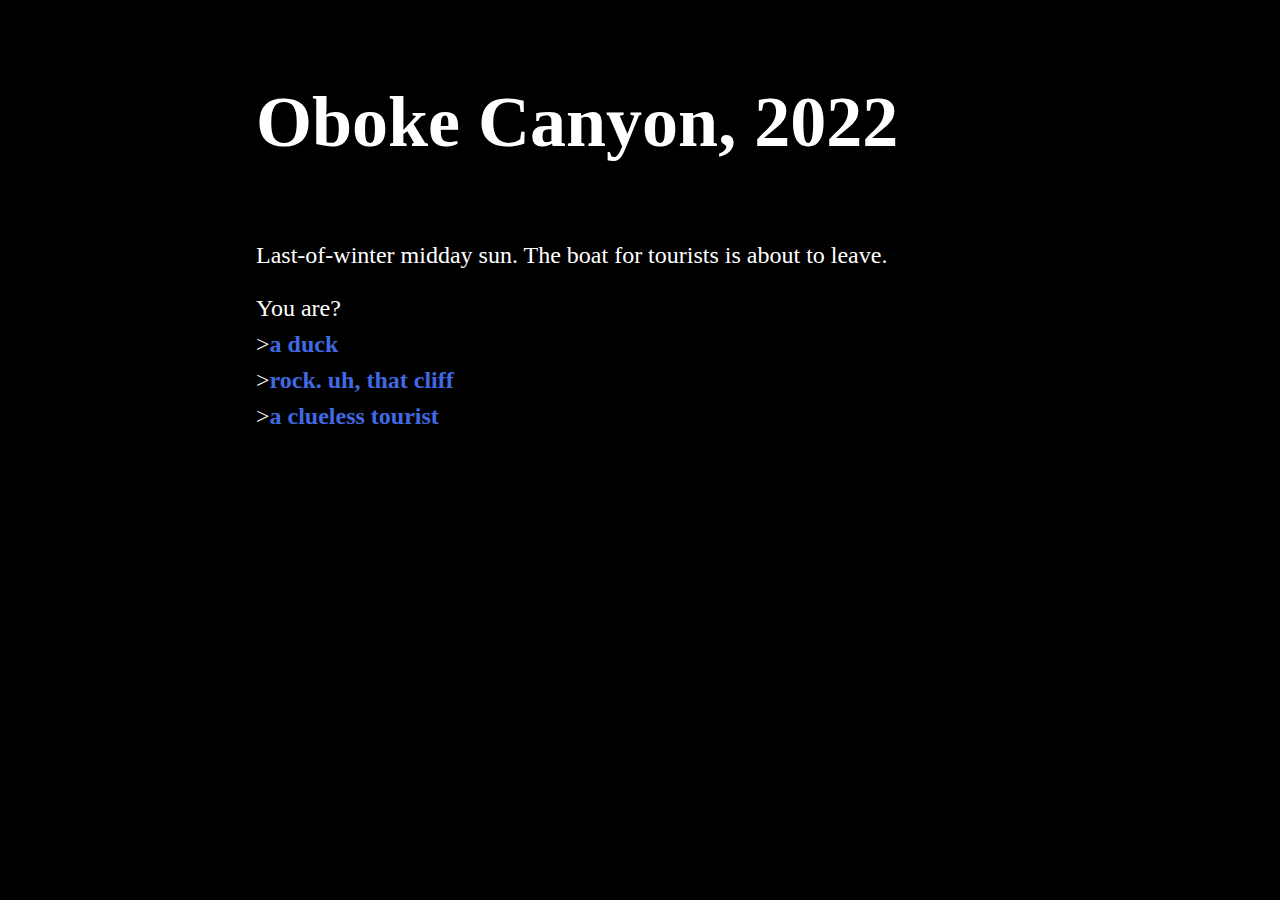
<file: Oboke Canyon, 2022.html>
<!DOCTYPE html>
<html>
<head>
<meta charset="utf-8">
<meta content="width=device-width, initial-scale=1" name="viewport">
<title>Oboke Canyon, 2022</title>
<style title="Twine CSS">@keyframes appear{0%{opacity:0}to{opacity:1}}@keyframes fade-in-out{0%,to{opacity:0}50%{opacity:1}}@keyframes rumble{25%{top:-0.1em}75%{top:0.1em}0%,to{top:0px}}@keyframes shudder{25%{left:0.1em}75%{left:-0.1em}0%,to{left:0px}}@keyframes buoy{25%{top:0.25em}75%{top:-0.25em}0%,to{top:0px}}@keyframes sway{25%{left:0.25em}75%{left:-0.25em}0%,to{left:0px}}@keyframes pulse{0%{transform:scale(0, 0)}20%{transform:scale(1.2, 1.2)}40%{transform:scale(0.9, 0.9)}60%{transform:scale(1.05, 1.05)}80%{transform:scale(0.925, 0.925)}to{transform:scale(1, 1)}}@keyframes zoom-in{0%{transform:scale(0, 0)}to{transform:scale(1, 1)}}@keyframes shudder-in{0%, to{transform:translateX(0em)}5%, 25%, 45%{transform:translateX(-1em)}15%, 35%, 55%{transform:translateX(1em)}65%{transform:translateX(-0.6em)}75%{transform:translateX(0.6em)}85%{transform:translateX(-0.2em)}95%{transform:translateX(0.2em)}}@keyframes rumble-in{0%, to{transform:translateY(0em)}5%, 25%, 45%{transform:translateY(-1em)}15%, 35%, 55%{transform:translateY(1em)}65%{transform:translateY(-0.6em)}75%{transform:translateY(0.6em)}85%{transform:translateY(-0.2em)}95%{transform:translateY(0.2em)}}@keyframes fidget{0%, 8.1%, 82.1%, 31.1%, 38.1%, 44.1%, 40.1%, 47.1%, 74.1%, 16.1%, 27.1%, 72.1%, 24.1%, 95.1%, 6.1%, 36.1%, 20.1%, 4.1%, 91.1%, 14.1%, 87.1%, to{left:0px;top:0px}8%, 82%, 31%, 38%, 44%{left:-1px}40%, 47%, 74%, 16%, 27%{left:1px}72%, 24%, 95%, 6%, 36%{top:-1px}20%, 4%, 91%, 14%, 87%{top:1px}}@keyframes slide-right{0%{transform:translateX(-100vw)}}@keyframes slide-left{0%{transform:translateX(100vw)}}@keyframes slide-up{0%{transform:translateY(100vh)}}@keyframes slide-down{0%{transform:translateY(-100vh)}}@keyframes fade-right{0%{opacity:0;transform:translateX(-1em)}to{opacity:1}}@keyframes fade-left{0%{opacity:0;transform:translateX(1em)}to{opacity:1}}@keyframes fade-up{0%{opacity:0;transform:translateY(1em)}to{opacity:1}}@keyframes fade-down{0%{opacity:0;transform:translateY(-1em)}to{opacity:1}}@keyframes flicker{0%,29%,31%,63%,65%,77%,79%,86%,88%,91%,93%{opacity:0}30%{opacity:0.2}64%{opacity:0.4}78%{opacity:0.6}87%{opacity:0.8}92%, to{opacity:1}}@keyframes blur{0%{filter:blur(2rem);opacity:0}25%{opacity:1}to{filter:blur(0rem);opacity:1}}.dom-debug-mode tw-story,.dom-debug-mode tw-passage,.dom-debug-mode tw-sidebar,.dom-debug-mode tw-include,.dom-debug-mode tw-hook,.dom-debug-mode tw-expression,.dom-debug-mode tw-link,.dom-debug-mode tw-dialog,.dom-debug-mode tw-columns,.dom-debug-mode tw-column,.dom-debug-mode tw-align{outline:1px solid #f5a3da;min-height:32px;display:block !important}.dom-debug-mode tw-story::before,.dom-debug-mode tw-passage::before,.dom-debug-mode tw-sidebar::before,.dom-debug-mode tw-include::before,.dom-debug-mode tw-hook::before,.dom-debug-mode tw-expression::before,.dom-debug-mode tw-link::before,.dom-debug-mode tw-dialog::before,.dom-debug-mode tw-columns::before,.dom-debug-mode tw-column::before,.dom-debug-mode tw-align::before{position:absolute;top:0;left:0;height:16px;background-color:#f5a3da;color:black;font-size:16px;font-weight:normal;font-style:normal;font-family:monospace;display:inline-block;line-height:100%;white-space:pre;z-index:999997}.dom-debug-mode tw-story:hover,.dom-debug-mode tw-passage:hover,.dom-debug-mode tw-sidebar:hover,.dom-debug-mode tw-include:hover,.dom-debug-mode tw-hook:hover,.dom-debug-mode tw-expression:hover,.dom-debug-mode tw-link:hover,.dom-debug-mode tw-dialog:hover,.dom-debug-mode tw-columns:hover,.dom-debug-mode tw-column:hover,.dom-debug-mode tw-align:hover{outline:1px solid #fc9}.dom-debug-mode tw-story:hover::before,.dom-debug-mode tw-passage:hover::before,.dom-debug-mode tw-sidebar:hover::before,.dom-debug-mode tw-include:hover::before,.dom-debug-mode tw-hook:hover::before,.dom-debug-mode tw-expression:hover::before,.dom-debug-mode tw-link:hover::before,.dom-debug-mode tw-dialog:hover::before,.dom-debug-mode tw-columns:hover::before,.dom-debug-mode tw-column:hover::before,.dom-debug-mode tw-align:hover::before{background-color:#fc9;transition:background-color 1s}.dom-debug-mode tw-passage,.dom-debug-mode tw-include,.dom-debug-mode tw-hook,.dom-debug-mode tw-expression,.dom-debug-mode tw-link,.dom-debug-mode tw-dialog,.dom-debug-mode tw-columns,.dom-debug-mode tw-column,.dom-debug-mode tw-align{padding:1em;margin:0}.dom-debug-mode tw-story::before{content:'<tw-story tags="' attr(tags) '">'}.dom-debug-mode tw-passage::before{top:-16px;content:'<tw-passage tags="' attr(tags) '">'}.dom-debug-mode tw-sidebar::before{top:-16px;content:"<tw-sidebar>"}.dom-debug-mode tw-hook::before{content:'<tw-hook name="' attr(name) '">'}.dom-debug-mode tw-expression::before{content:'<tw-expression name="' attr(name) '">'}.dom-debug-mode tw-link::before{content:'<tw-link name="' attr(name) '">'}.dom-debug-mode tw-dialog::before{content:"<tw-dialog>"}.dom-debug-mode tw-columns::before{content:"<tw-columns>"}.dom-debug-mode tw-column::before{content:"<tw-column>"}.dom-debug-mode tw-align::before{content:"<tw-align>"}.dom-debug-mode tw-include::before{content:'<tw-include type="' attr(type) '" name="' attr(name) '">'}.debug-mode tw-expression{display:inline-block !important}.debug-mode tw-expression[type=variable]::after{font-size:0.8rem;padding-left:0.2rem;padding-right:0.2rem;vertical-align:top;content:"$" attr(name)}.debug-mode tw-expression[type=tempVariable]::after{font-size:0.8rem;padding-left:0.2rem;padding-right:0.2rem;vertical-align:top;content:"_" attr(name)}.debug-mode tw-expression[return=boolean]{background-color:rgba(179,179,179,0.2)}.debug-mode tw-expression[return=array]{background-color:rgba(255,102,102,0.2)}.debug-mode tw-expression[return=dataset]{background-color:rgba(255,128,0,0.2)}.debug-mode tw-expression[return=number]{background-color:rgba(255,179,102,0.2)}.debug-mode tw-expression[return=datamap]{background-color:rgba(255,255,102,0.2)}.debug-mode tw-expression[return=changer]{background-color:rgba(179,255,102,0.2)}.debug-mode tw-expression[return=lambda]{background-color:rgba(102,255,102,0.2)}.debug-mode tw-expression[return=hookname]{background-color:rgba(102,255,204,0.2)}.debug-mode tw-expression[return=string]{background-color:rgba(102,255,255,0.2)}.debug-mode tw-expression[return=datatype]{background-color:rgba(102,153,255,0.2)}.debug-mode tw-expression[return=gradient],.debug-mode tw-expression[return=colour]{background-color:rgba(204,102,255,0.2)}.debug-mode tw-expression[return=instant],.debug-mode tw-expression[return=macro]{background-color:rgba(240,117,199,0.2)}.debug-mode tw-expression[return=command]{background-color:rgba(153,153,255,0.2)}.debug-mode tw-expression.false{background-color:rgba(255,0,0,0.2) !important}.debug-mode tw-expression[type=macro]::before{content:"(" attr(name) ":)";padding:0 0.5rem;font-size:1rem;vertical-align:middle;line-height:normal;background-color:inherit;border:1px solid rgba(255,255,255,0.5)}.debug-mode tw-hook{background-color:rgba(0,85,255,0.1) !important}.debug-mode tw-hook::before{font-size:0.8rem;padding-left:0.2rem;padding-right:0.2rem;vertical-align:top;content:"["}.debug-mode tw-hook::after{font-size:0.8rem;padding-left:0.2rem;padding-right:0.2rem;vertical-align:top;content:"]"}.debug-mode tw-hook[name]::after{font-size:0.8rem;padding-left:0.2rem;padding-right:0.2rem;vertical-align:top;content:"]<" attr(name) "|"}.debug-mode tw-pseudo-hook{background-color:rgba(255,170,0,0.1) !important}.debug-mode tw-collapsed::before{font-size:0.8rem;padding-left:0.2rem;padding-right:0.2rem;vertical-align:top;content:"{"}.debug-mode tw-collapsed::after{font-size:0.8rem;padding-left:0.2rem;padding-right:0.2rem;vertical-align:top;content:"}"}.debug-mode tw-verbatim::before,.debug-mode tw-verbatim::after{font-size:0.8rem;padding-left:0.2rem;padding-right:0.2rem;vertical-align:top;content:"`"}.debug-mode tw-align[style*="text-align: center"]{background:linear-gradient(to right, rgba(255,204,189,0) 0%, rgba(255,204,189,0.25) 50%, rgba(255,204,189,0) 100%)}.debug-mode tw-align[style*="text-align: left"]{background:linear-gradient(to right, rgba(255,204,189,0.25) 0%, rgba(255,204,189,0) 100%)}.debug-mode tw-align[style*="text-align: right"]{background:linear-gradient(to right, rgba(255,204,189,0) 0%, rgba(255,204,189,0.25) 100%)}.debug-mode tw-column{background-color:rgba(189,228,255,0.2)}.debug-mode tw-enchantment{animation:enchantment 0.5s infinite;border:1px solid}.debug-mode tw-link::after,.debug-mode tw-broken-link::after{font-size:0.8rem;padding-left:0.2rem;padding-right:0.2rem;vertical-align:top;content:attr(passage-name)}.debug-mode tw-include{background-color:rgba(204,128,51,0.1)}.debug-mode tw-include::before{font-size:0.8rem;padding-left:0.2rem;padding-right:0.2rem;vertical-align:top;content:attr(type) ' "' attr(name) '"'}@keyframes enchantment{0%,to{border-color:#ffb366}50%{border-color:#6fc}}tw-debugger{position:fixed;box-sizing:border-box;bottom:0;right:0;z-index:999999;min-width:10em;min-height:1em;padding:0em 0.5em 0.5em 1em;font-size:1.25em;font-family:sans-serif;color:#000;border-left:solid #000 2px;border-top:solid #000 2px;border-top-left-radius:.5em;background:#fff;opacity:1}tw-debugger select{margin-right:1em;width:12em}tw-debugger button{border-radius:3px;border:solid #999 1px;margin:auto 4px;background-color:#fff;font-size:inherit;color:#000}tw-debugger button.enabled{background-color:#eee;box-shadow:inset #ddd 3px 5px 0.5em}tw-debugger .panel{display:-ms-flexbox;display:flex;-ms-flex-direction:column;flex-direction:column;position:absolute;bottom:100%;left:-2px;right:0;padding:1em;max-height:40vh;overflow-y:scroll;overflow-x:hidden;z-index:999998;background:#fff;border:inherit;border-bottom:solid #999 2px;border-top-left-radius:.5em;border-bottom-left-radius:.5em;font-size:0.8em}tw-debugger .panel:empty,tw-debugger .panel[hidden]{display:none}tw-debugger .panel-source,tw-debugger .panel-row-source{font-family:monospace;overflow-x:scroll;white-space:pre;-ms-flex-preferred-size:100%;flex-basis:100%}tw-debugger .panel-row-source{margin:5px 0}tw-debugger .panel-rows{width:100%;overflow-x:scroll}tw-debugger .panel-rows>*{display:table-row}tw-debugger .panel-rows>div:nth-of-type(2n){background:#EEE}tw-debugger .panel-row-buttons{text-align:right}tw-debugger .panel-variables .panel-rows:empty::before{content:"~ No variables ~";font-style:italic;color:#888;text-align:center}tw-debugger .panel-enchantments .panel-rows:empty::before{content:"~ No enchantments ~";font-style:italic;color:#888;text-align:center}tw-debugger .panel-errors .panel-rows:empty::before{content:"~ No errors... for now. ~";font-style:italic;color:#888;text-align:center}tw-debugger .panel-rows:empty+.panel-variables-bottom{display:none}tw-debugger .panel-storylets:not(.panel-exclusive) .storylet-exclusive,tw-debugger .panel-storylets:not(.panel-urgent) .storylet-urgent{display:none}tw-debugger .panel-variables-bottom{padding-top:5px}tw-debugger .enchantment-row{min-height:1.5em}tw-debugger .variable-path{opacity:0.4}tw-debugger .temporary-variable-scope,tw-debugger .enchantment-local{font-family:sans-serif;font-weight:normal;opacity:0.8;font-size:0.75em}tw-debugger .temporary-variable-scope:not(:empty)::before,tw-debugger .enchantment-local:not(:empty)::before{content:" in "}tw-debugger .variable-name,tw-debugger .enchantment-name{font-family:monospace;font-weight:bold}tw-debugger .variable-type{color:#444;font-weight:normal;text-overflow:ellipsis;overflow:hidden;max-width:10em}tw-debugger .error-row{display:table-row;background-color:rgba(230,101,204,0.3)}tw-debugger .error-row:nth-of-type(2n){background-color:rgba(237,145,219,0.3)}tw-debugger .error-row>*{display:table-cell;padding:0.25em 0.5em}tw-debugger .error-row .error-message{cursor:help}tw-debugger .error-row .error-passage{color:#444}tw-debugger .storylet-row{background-color:rgba(201,233,222,0.3)}tw-debugger .storylet-row:nth-child(2n){background-color:rgba(128,203,178,0.3)}tw-debugger .storylet-row.storylet-closed{font-style:italic;opacity:0.4;background-color:rgba(217,217,217,0.3)}tw-debugger .storylet-row.storylet-closed:nth-child(2n){background-color:rgba(166,166,166,0.3)}.storylet-error tw-debugger .storylet-row{background-color:rgba(230,101,204,0.3)}.storylet-error tw-debugger .storylet-row:nth-child(2n){background-color:rgba(237,145,219,0.3)}tw-debugger .storylet-row .storylet-name,tw-debugger .storylet-row .storylet-value{display:inline-block;width:50%}tw-debugger .tabs{padding-bottom:0.5em}tw-debugger .tab{border-radius:0px 0px 0.5em 0.5em;border-top:none}tw-debugger .resizer{position:absolute;height:3em;border-left:2px solid #ccc;border-right:2px solid #ccc;top:10px;left:4px;width:8px;cursor:ew-resize}tw-dialog{z-index:999997;border:#fff solid 2px;padding:2em;color:#fff;background-color:#000;display:block}@media (min-width: 576px){tw-dialog{max-width:50vw}}tw-dialog input[type=text]{font-size:inherit;width:100%}tw-dialog-links{text-align:right;display:-ms-flexbox;display:flex;-ms-flex-pack:end;justify-content:flex-end}tw-backdrop{z-index:999996;position:fixed;top:0;left:0;right:0;bottom:0;background-color:rgba(0,0,0,0.8);display:-ms-flexbox;display:flex;-ms-flex-align:center;align-items:center;-ms-flex-pack:center;justify-content:center}tw-backdrop ~ tw-backdrop{display:none}tw-link,.link,tw-icon,.enchantment-clickblock{cursor:pointer}tw-link,.enchantment-link{color:#4169E1;font-weight:bold;text-decoration:none;transition:color 0.2s ease-in-out}tw-passage [style^="color"] tw-link:not(:hover),tw-passage [style*=" color"] tw-link:not(:hover),tw-passage [style^="color"][hover="true"] tw-link:hover,tw-passage [style*=" color"][hover="true"] tw-link:hover,tw-passage [style^="color"] .enchantment-link:not(:hover),tw-passage [style*=" color"] .enchantment-link:not(:hover),tw-passage [style^="color"][hover="true"] .enchantment-link:hover,tw-passage [style*=" color"][hover="true"] .enchantment-link:hover{color:inherit}tw-link:hover,.enchantment-link:hover{color:#00bfff}tw-link:active,.enchantment-link:active{color:#DD4B39}.visited{color:#6941e1}tw-passage [style^="color"] .visited:not(:hover),tw-passage [style*=" color"] .visited:not(:hover),tw-passage [style^="color"][hover="true"] .visited:hover,tw-passage [style*=" color"][hover="true"] .visited:hover{color:inherit}.visited:hover{color:#E3E}tw-broken-link{color:#993333;border-bottom:2px solid #993333;cursor:not-allowed}tw-passage [style^="color"] tw-broken-link:not(:hover),tw-passage [style*=" color"] tw-broken-link:not(:hover),tw-passage [style^="color"][hover="true"] tw-broken-link:hover,tw-passage [style*=" color"][hover="true"] tw-broken-link:hover{color:inherit}.enchantment-mouseover{border-bottom:2px dashed #999}.enchantment-mouseout{border:rgba(64,149,191,0.6) 1px solid}.enchantment-mouseout:hover{background-color:rgba(175,197,207,0.75);border:transparent 1px solid;border-radius:0.2em}.enchantment-clickblock{width:100%;height:100%;display:block}.enchantment-clickblock>:not(tw-enchantment)::after{content:"";width:100%;height:100%;top:0;left:0;display:block;box-sizing:border-box;position:absolute;pointer-events:none;color:rgba(65,105,225,0.5);transition:color 0.2s ease-in-out}.enchantment-clickblock>:not(tw-enchantment):hover::after{color:rgba(0,191,255,0.5)}.enchantment-clickblock>:not(tw-enchantment):active::after{color:rgba(222,78,59,0.5)}.enchantment-clickblock>:not(tw-enchantment)::after{box-shadow:inset 0 0 0 0.5vmax}.enchantment-clickblock>tw-passage::after,.enchantment-clickblock>tw-sidebar::after{box-shadow:0 0 0 0.5vmax}.enchantment-mouseoverblock>:not(tw-enchantment)::after{content:"";width:100%;height:100%;top:0;left:0;display:block;box-sizing:border-box;position:absolute;pointer-events:none;border:2px dashed #999}.enchantment-mouseoutblock>:not(tw-enchantment)::after{content:"";width:100%;height:100%;top:0;left:0;display:block;box-sizing:border-box;position:absolute;pointer-events:none;border:rgba(64,149,191,0.6) 2px solid}.enchantment-mouseoutblock:hover>:not(tw-enchantment)::after{content:"";width:100%;height:100%;top:0;left:0;display:block;box-sizing:border-box;position:absolute;pointer-events:none;background-color:rgba(175,197,207,0.75);border:transparent 2px solid;border-radius:0.2em}tw-link.enchantment-button,.enchantment-link.enchantment-button,.enchantment-button:not(.enchantment-link) tw-link,.enchantment-button:not(.enchantment-link) .enchantment-link{border-radius:16px;border-style:solid;border-width:2px;text-align:center;padding:0px 8px;display:block}tw-dialog-links{padding-top:1.5em}tw-dialog-links tw-link{border-radius:16px;border-style:solid;border-width:2px;text-align:center;padding:0px 8px;display:block;display:inline-block}html{margin:0;height:100%;overflow-x:hidden}*,:before,:after{position:relative;box-sizing:inherit}body{margin:0;height:100%}tw-storydata{display:none}tw-story{display:-ms-flexbox;display:flex;-ms-flex-direction:column;flex-direction:column;font:100% Georgia, serif;box-sizing:border-box;width:100%;min-height:100%;font-size:1.5em;line-height:1.5em;padding:5% 5%;overflow:hidden;background-color:#000;color:#fff}tw-story [style*=content-box] *{box-sizing:border-box}@media (min-width: 576px){tw-story{padding:5% 20%}}tw-story tw-consecutive-br{display:block;height:1.6ex;visibility:hidden}tw-story select{background-color:transparent;font:inherit;border-style:solid;padding:2px}tw-story select:not([disabled]){color:inherit}tw-story textarea{resize:none;background-color:transparent;font:inherit;color:inherit;border-style:none;padding:2px}tw-story input[type=checkbox]{transform:scale(1.5);margin:0 0.5em}tw-story tw-noscript{animation:appear 0.8s}tw-passage{display:block}tw-sidebar{text-align:center;display:-ms-flexbox;display:flex;-ms-flex-pack:justify;justify-content:space-between}@media (min-width: 576px){tw-sidebar{left:-5em;width:3em;position:absolute;-ms-flex-direction:column;flex-direction:column}tw-enchantment[style*="width"]>tw-sidebar{width:inherit}}tw-icon{display:inline-block;margin:0.5em 0;font-size:66px;font-family:"Verdana",sans-serif}tw-icon[alt]{opacity:0.2}tw-icon[alt]:hover{opacity:0.4}tw-icon[data-label]::after{font-weight:bold;content:attr(data-label);font-size:20px;bottom:-20px;left:-50%;white-space:nowrap}tw-meter{display:block}tw-hook:empty,tw-expression:empty{display:none}tw-error{display:inline-block;border-radius:0.2em;padding:0.2em;font-size:1rem;cursor:help;white-space:pre-wrap}tw-error.error{background-color:rgba(223,58,190,0.6);color:#fff}tw-error.warning{background-color:rgba(223,140,58,0.6);color:#fff;display:none}.debug-mode tw-error.warning{display:inline}tw-error-explanation{display:block;font-size:0.8rem;line-height:1rem}tw-open-button,tw-folddown{cursor:pointer;line-height:0em;border-radius:1px;border:1px solid black;font-size:0.8rem;margin:0 0.4rem;padding:2px;white-space:pre}tw-folddown::after{content:"\25b6"}tw-folddown.open::after{content:"\25bc"}tw-open-button::after{content:"Open"}tw-notifier{border-radius:0.2em;padding:0.2em;font-size:1rem;background-color:rgba(223,182,58,0.4);display:none}.debug-mode tw-notifier{display:inline}tw-notifier::before{content:attr(message)}tw-colour{border:1px solid black;display:inline-block;width:1em;height:1em}tw-enchantment:empty{display:none}h1{font-size:3em}h2{font-size:2.25em}h3{font-size:1.75em}h1,h2,h3,h4,h5,h6{line-height:1em;margin:0.3em 0 0.6em 0}pre{font-size:1rem;line-height:initial}small{font-size:70%}big{font-size:120%}mark{color:rgba(0,0,0,0.6);background-color:#ff9}ins{color:rgba(0,0,0,0.6);background-color:rgba(255,242,204,0.5);border-radius:0.5em;box-shadow:0em 0em 0.2em #ffe699;text-decoration:none}center{text-align:center;margin:0 auto;width:60%}blink{text-decoration:none;animation:fade-in-out 1s steps(1, end) infinite alternate}tw-align{display:block}tw-columns{display:-ms-flexbox;display:flex;-ms-flex-direction:row;flex-direction:row;-ms-flex-pack:justify;justify-content:space-between}.transition-in{animation:appear 0ms step-start}.transition-out{animation:appear 0ms step-end}[data-t8n^=dissolve].transition-in,[data-t8n=fade].transition-in{animation:appear .8s}[data-t8n^=dissolve].transition-out,[data-t8n=fade].transition-out{animation:appear .8s reverse}[data-t8n^=shudder].transition-in{display:inline-block !important;animation:shudder-in .8s}[data-t8n^=shudder].transition-out{display:inline-block !important;animation:shudder-in .8s reverse}[data-t8n^=rumble].transition-in{display:inline-block !important;animation:rumble-in .8s}[data-t8n^=rumble].transition-out{display:inline-block !important;animation:rumble-in .8s reverse}[data-t8n^=pulse].transition-in{animation:pulse .8s;display:inline-block !important}[data-t8n^=pulse].transition-out{animation:pulse .8s reverse;display:inline-block !important}[data-t8n^=zoom].transition-in{animation:zoom-in .8s;display:inline-block !important}[data-t8n^=zoom].transition-out{animation:zoom-in .8s reverse;display:inline-block !important}[data-t8n^=blur].transition-in{animation:blur .8s;display:inline-block !important}[data-t8n^=blur].transition-out{animation:blur .8s reverse;display:inline-block !important}[data-t8n^=slideleft].transition-in{animation:slide-left .8s;display:inline-block !important}[data-t8n^=slideleft].transition-out{animation:slide-right .8s reverse;display:inline-block !important}[data-t8n^=slideright].transition-in{animation:slide-right .8s;display:inline-block !important}[data-t8n^=slideright].transition-out{animation:slide-left .8s reverse;display:inline-block !important}[data-t8n^=slideup].transition-in{animation:slide-up .8s;display:inline-block !important}[data-t8n^=slideup].transition-out{animation:slide-down .8s reverse;display:inline-block !important}[data-t8n^=slidedown].transition-in{animation:slide-down .8s;display:inline-block !important}[data-t8n^=slidedown].transition-out{animation:slide-up .8s reverse;display:inline-block !important}[data-t8n^=fadeleft].transition-in{animation:fade-left .8s;display:inline-block !important}[data-t8n^=fadeleft].transition-out{animation:fade-right .8s reverse;display:inline-block !important}[data-t8n^=faderight].transition-in{animation:fade-right .8s;display:inline-block !important}[data-t8n^=faderight].transition-out{animation:fade-left .8s reverse;display:inline-block !important}[data-t8n^=fadeup].transition-in{animation:fade-up .8s;display:inline-block !important}[data-t8n^=fadeup].transition-out{animation:fade-down .8s reverse;display:inline-block !important}[data-t8n^=fadedown].transition-in{animation:fade-down .8s;display:inline-block !important}[data-t8n^=fadedown].transition-out{animation:fade-up .8s reverse;display:inline-block !important}[data-t8n^=flicker].transition-in{animation:flicker .8s}[data-t8n^=flicker].transition-out{animation:flicker .8s reverse}
</style>
</head>
<body>
<tw-story><noscript><tw-noscript>JavaScript needs to be enabled to play Oboke Canyon, 2022.</tw-noscript></noscript></tw-story>
<tw-storydata name="Oboke Canyon, 2022" startnode="1" creator="Twine" creator-version="2.3.16" ifid="73DDBED6-7F8C-4A88-8E52-C777508132A7" zoom="1" format="Harlowe" format-version="3.2.3" options="" hidden><style role="stylesheet" id="twine-user-stylesheet" type="text/twine-css"></style><script role="script" id="twine-user-script" type="text/twine-javascript"></script><tw-passagedata pid="1" name="oboke canyon, 2022" tags="" position="625,600" size="100,100">#Oboke Canyon, 2022

Last-of-winter midday sun. The boat for tourists is about to leave.

You are?
&gt;[[a duck]]
&gt;[[rock. uh, that cliff]]
&gt;[[a clueless tourist]]</tw-passagedata><tw-passagedata pid="2" name="a duck" tags="" position="450,750" size="100,100">You have a great crown of green feathers.
Violet-emerald-silver sheen.

The currents you paddle by are persistently rushing at [[rock-&gt;rock. uh, that cliff]].
Boar neighbors are sleeping.

In the sun, you are [[unbothered]].

[[&quot;So cute!&quot;-&gt;a clueless tourist]]</tw-passagedata><tw-passagedata pid="3" name="a clueless tourist" tags="" position="775,750" size="100,100">The captain of the boat is telling the history of the [[cliffs-&gt;rock. uh, that cliff]]. He says there are monkeys, boars, somewhere in the forest.

A train rushes atop precarious tracks, but the boat&#39;s motor is louder.

The ravine&#39;s water is a clear green, 
but you do not see the bottom.
There is a child that remembers reaching to the depths,
but in a warm sea.

The motion of the boat is lulling you to [[sleep-&gt;?]].

&gt;[[...]]</tw-passagedata><tw-passagedata pid="4" name="rock. uh, that cliff" tags="" position="625,750" size="100,100">The wind is soft.
The water is cutting deep.

[[Laughter-&gt;unbothered]] an infinitesimal wrinkle, 
lighter than the atmosphere.
Flightier than memory. 

Ah... heavy.

&gt;[[Blink-&gt;?]]</tw-passagedata><tw-passagedata pid="5" name="unbothered" tags="" position="450,900" size="100,100">Small beings are staring at you.

You peer back at the babbling bunch, whose voices flit frantically as you swim nearer. 

The boat captain is chuckling [[again-&gt;oboke canyon, 2022]]. The [[cliffs-&gt;rock. uh, that cliff]] listen in.</tw-passagedata><tw-passagedata pid="6" name="?" tags="" position="625,900" size="100,100">It is silent,
save for the rushing of water.

Deep beneath the rolling cliffs are a strange rock. Strange remnants.

That layer once felt Wind. Even [[Beings-&gt;unbothered]].

Sediment hardens in an attempt to grip the [[Memory-&gt;oboke canyon, 2022]].</tw-passagedata><tw-passagedata pid="7" name="..." tags="" position="775,900" size="100,100">You&#39;re back at the dock.

Oh, would you look at that. Wait, 
wait. Look, it&#39;s coming closer!!!


&gt; [[Hello duck!-&gt;a duck]]
&gt; [[Leave the boat.-&gt;oboke canyon, 2022]]</tw-passagedata></tw-storydata>
<script title="Twine engine code" data-main="harlowe">"use strict";var _slicedToArray=function(){return function(e,t){if(Array.isArray(e))return e;if(Symbol.iterator in Object(e))return function(e,t){var n=[],r=!0,a=!1,i=void 0;try{for(var o,s=e[Symbol.iterator]();!(r=(o=s.next()).done)&&(n.push(o.value),!t||n.length!==t);r=!0);}catch(e){a=!0,i=e}finally{try{!r&&s.return&&s.return()}finally{if(a)throw i}}return n}(e,t);throw new TypeError("Invalid attempt to destructure non-iterable instance")}}(),_typeof="function"==typeof Symbol&&"symbol"==typeof Symbol.iterator?function(e){return typeof e}:function(e){return e&&"function"==typeof Symbol&&e.constructor===Symbol&&e!==Symbol.prototype?"symbol":typeof e};function _defineProperty(e,t,n){return t in e?Object.defineProperty(e,t,{value:n,enumerable:!0,configurable:!0,writable:!0}):e[t]=n,e}function _toConsumableArray(e){if(Array.isArray(e)){for(var t=0,n=Array(e.length);t<e.length;t++)n[t]=e[t];return n}return Array.from(e)}!function(){
/**
 * @license almond 0.3.3 Copyright jQuery Foundation and other contributors.
 * Released under MIT license, http://github.com/requirejs/almond/LICENSE
 */var requirejs,require,define,root,factory;!function(e){var t,n,r,a,i={},o={},s={},c={},u=Object.prototype.hasOwnProperty,l=[].slice,p=/\.js$/;function f(e,t){return u.call(e,t)}function d(e,t){var n,r,a,i,o,c,u,l,f,d,h,y=t&&t.split("/"),m=s.map,g=m&&m["*"]||{};if(e){for(o=(e=e.split("/")).length-1,s.nodeIdCompat&&p.test(e[o])&&(e[o]=e[o].replace(p,"")),"."===e[0].charAt(0)&&y&&(e=y.slice(0,y.length-1).concat(e)),f=0;f<e.length;f++)if("."===(h=e[f]))e.splice(f,1),f-=1;else if(".."===h){if(0===f||1===f&&".."===e[2]||".."===e[f-1])continue;f>0&&(e.splice(f-1,2),f-=2)}e=e.join("/")}if((y||g)&&m){for(f=(n=e.split("/")).length;f>0;f-=1){if(r=n.slice(0,f).join("/"),y)for(d=y.length;d>0;d-=1)if((a=m[y.slice(0,d).join("/")])&&(a=a[r])){i=a,c=f;break}if(i)break;!u&&g&&g[r]&&(u=g[r],l=f)}!i&&u&&(i=u,c=l),i&&(n.splice(0,c,i),e=n.join("/"))}return e}function h(t,r){return function(){var a=l.call(arguments,0);return"string"!=typeof a[0]&&1===a.length&&a.push(null),n.apply(e,a.concat([t,r]))}}function y(e){return function(t){i[e]=t}}function m(n){if(f(o,n)){var r=o[n];delete o[n],c[n]=!0,t.apply(e,r)}if(!f(i,n)&&!f(c,n))throw new Error("No "+n);return i[n]}function g(e){var t,n=e?e.indexOf("!"):-1;return n>-1&&(t=e.substring(0,n),e=e.substring(n+1,e.length)),[t,e]}function v(e){return e?g(e):[]}r=function(e,t){var n,r,a=g(e),i=a[0],o=t[1];return e=a[1],i&&(n=m(i=d(i,o))),i?e=n&&n.normalize?n.normalize(e,(r=o,function(e){return d(e,r)})):d(e,o):(i=(a=g(e=d(e,o)))[0],e=a[1],i&&(n=m(i))),{f:i?i+"!"+e:e,n:e,pr:i,p:n}},a={require:function(e){return h(e)},exports:function(e){var t=i[e];return void 0!==t?t:i[e]={}},module:function(e){return{id:e,uri:"",exports:i[e],config:function(e){return function(){return s&&s.config&&s.config[e]||{}}}(e)}}},t=function(t,n,s,u){var l,p,d,g,b,w,T,S=[],x=void 0===s?"undefined":_typeof(s);if(w=v(u=u||t),"undefined"===x||"function"===x){for(n=!n.length&&s.length?["require","exports","module"]:n,b=0;b<n.length;b+=1)if("require"===(p=(g=r(n[b],w)).f))S[b]=a.require(t);else if("exports"===p)S[b]=a.exports(t),T=!0;else if("module"===p)l=S[b]=a.module(t);else if(f(i,p)||f(o,p)||f(c,p))S[b]=m(p);else{if(!g.p)throw new Error(t+" missing "+p);g.p.load(g.n,h(u,!0),y(p),{}),S[b]=i[p]}d=s?s.apply(i[t],S):void 0,t&&(l&&l.exports!==e&&l.exports!==i[t]?i[t]=l.exports:d===e&&T||(i[t]=d))}else t&&(i[t]=s)},requirejs=require=n=function(i,o,c,u,l){if("string"==typeof i)return a[i]?a[i](o):m(r(i,v(o)).f);if(!i.splice){if((s=i).deps&&n(s.deps,s.callback),!o)return;o.splice?(i=o,o=c,c=null):i=e}return o=o||function(){},"function"==typeof c&&(c=u,u=l),u?t(e,i,o,c):setTimeout(function(){t(e,i,o,c)},4),n},n.config=function(e){return n(e)},requirejs._defined=i,(define=function(e,t,n){if("string"!=typeof e)throw new Error("See almond README: incorrect module build, no module name");t.splice||(n=t,t=[]),f(i,e)||f(o,e)||(o[e]=[e,t,n])}).amd={jQuery:!0}}(),define("almond",function(){}),
/*!
 * https://github.com/paulmillr/es6-shim
 * @license es6-shim Copyright 2013-2016 by Paul Miller (http://paulmillr.com)
 *   and contributors,  MIT License
 * es6-shim: v0.35.4
 * see https://github.com/paulmillr/es6-shim/blob/0.35.3/LICENSE
 * Details and documentation:
 * https://github.com/paulmillr/es6-shim/
 */
root=this,factory=function(){var e,t,n=Function.call.bind(Function.apply),r=Function.call.bind(Function.call),a=Array.isArray,i=Object.keys,o=function(e){try{return e(),!1}catch(e){return!0}},s=function(e){try{return e()}catch(e){return!1}},c=(e=o,function(){return!n(e,this,arguments)}),u=!!Object.defineProperty&&!o(function(){return Object.defineProperty({},"x",{get:function(){}})}),l="foo"===function(){}.name,p=Function.call.bind(Array.prototype.forEach),f=Function.call.bind(Array.prototype.reduce),d=Function.call.bind(Array.prototype.filter),h=Function.call.bind(Array.prototype.some),y=function(e,t,n,r){!r&&t in e||(u?Object.defineProperty(e,t,{configurable:!0,enumerable:!1,writable:!0,value:n}):e[t]=n)},m=function(e,t,n){p(i(t),function(r){var a=t[r];y(e,r,a,!!n)})},g=Function.call.bind(Object.prototype.toString),v="function"==typeof/abc/?function(e){return"function"==typeof e&&"[object Function]"===g(e)}:function(e){return"function"==typeof e},b=function(e,t,n){if(!u)throw new TypeError("getters require true ES5 support");Object.defineProperty(e,t,{configurable:!0,enumerable:!1,get:n})},w=function(e,t,n){if(!u)throw new TypeError("getters require true ES5 support");var r=Object.getOwnPropertyDescriptor(e,t);Object.defineProperty(n,t,{configurable:r.configurable,enumerable:r.enumerable,get:function(){return e[t]},set:function(n){e[t]=n}})},T=function(e,t,n){if(u){var r=Object.getOwnPropertyDescriptor(e,t);r.value=n,Object.defineProperty(e,t,r)}else e[t]=n},S=function(e,t,n){u?Object.defineProperty(e,t,n):"value"in n&&(e[t]=n.value)},x=function(e,t){t&&v(t.toString)&&y(e,"toString",t.toString.bind(t),!0)},k=Object.create||function(e,t){var n=function(){};n.prototype=e;var r=new n;return void 0!==t&&i(t).forEach(function(e){S(r,e,t[e])}),r},O=function(e,t){return!!Object.setPrototypeOf&&s(function(){var n=function t(n){var r=new e(n);return Object.setPrototypeOf(r,t.prototype),r};return Object.setPrototypeOf(n,e),n.prototype=k(e.prototype,{constructor:{value:n}}),t(n)})},j=function(){if("undefined"!=typeof self)return self;if("undefined"!=typeof window)return window;if("undefined"!=typeof global)return global;throw new Error("unable to locate global object")}(),A=j.isFinite,C=Function.call.bind(String.prototype.indexOf),E=Function.apply.bind(Array.prototype.indexOf),_=Function.call.bind(Array.prototype.concat),N=Function.call.bind(String.prototype.slice),P=Function.call.bind(Array.prototype.push),I=Function.apply.bind(Array.prototype.push),M=Function.call.bind(Array.prototype.shift),D=Math.max,R=Math.min,L=Math.floor,F=Math.abs,q=Math.exp,V=Math.log,H=Math.sqrt,z=Function.call.bind(Object.prototype.hasOwnProperty),W=function(){},$=j.Map,B=$&&$.prototype.delete,U=$&&$.prototype.get,G=$&&$.prototype.has,X=$&&$.prototype.set,J=j.Symbol||{},Y=J.species||"@@species",K=Number.isNaN||function(e){return e!=e},Z=Number.isFinite||function(e){return"number"==typeof e&&A(e)},Q=v(Math.sign)?Math.sign:function(e){var t=Number(e);return 0===t?t:K(t)?t:t<0?-1:1},ee=function(e){var t=Number(e);return t<-1||K(t)?NaN:0===t||t===1/0?t:-1===t?-1/0:1+t-1==0?t:t*(V(1+t)/(1+t-1))},te=function(e){return"[object Arguments]"===g(e)},ne=te(arguments)?te:function(e){return null!==e&&"object"===(void 0===e?"undefined":_typeof(e))&&"number"==typeof e.length&&e.length>=0&&"[object Array]"!==g(e)&&"[object Function]"===g(e.callee)},re=function(e){return null===e||"function"!=typeof e&&"object"!==(void 0===e?"undefined":_typeof(e))},ae=function(e){return"[object String]"===g(e)},ie=function(e){return"[object RegExp]"===g(e)},oe=function(e){return"function"==typeof j.Symbol&&"symbol"===(void 0===e?"undefined":_typeof(e))},se=function(e,t,n){var r=e[t];y(e,t,n,!0),x(e[t],r)},ce="function"==typeof J&&"function"==typeof J.for&&oe(J()),ue=oe(J.iterator)?J.iterator:"_es6-shim iterator_";j.Set&&"function"==typeof(new j.Set)["@@iterator"]&&(ue="@@iterator"),j.Reflect||y(j,"Reflect",{},!0);var le,pe=j.Reflect,fe=String,de="undefined"!=typeof document&&document?document.all:null,he=null==de?function(e){return null==e}:function(e){return null==e&&e!==de},ye={Call:function(e,t){var r=arguments.length>2?arguments[2]:[];if(!ye.IsCallable(e))throw new TypeError(e+" is not a function");return n(e,t,r)},RequireObjectCoercible:function(e,t){if(he(e))throw new TypeError(t||"Cannot call method on "+e);return e},TypeIsObject:function(e){return null!=e&&!0!==e&&!1!==e&&("function"==typeof e||"object"===(void 0===e?"undefined":_typeof(e))||e===de)},ToObject:function(e,t){return Object(ye.RequireObjectCoercible(e,t))},IsCallable:v,IsConstructor:function(e){return ye.IsCallable(e)},ToInt32:function(e){return ye.ToNumber(e)>>0},ToUint32:function(e){return ye.ToNumber(e)>>>0},ToNumber:function(e){if("[object Symbol]"===g(e))throw new TypeError("Cannot convert a Symbol value to a number");return+e},ToInteger:function(e){var t=ye.ToNumber(e);return K(t)?0:0!==t&&Z(t)?(t>0?1:-1)*L(F(t)):t},ToLength:function(e){var t=ye.ToInteger(e);return t<=0?0:t>Number.MAX_SAFE_INTEGER?Number.MAX_SAFE_INTEGER:t},SameValue:function(e,t){return e===t?0!==e||1/e==1/t:K(e)&&K(t)},SameValueZero:function(e,t){return e===t||K(e)&&K(t)},IsIterable:function(e){return ye.TypeIsObject(e)&&(void 0!==e[ue]||ne(e))},GetIterator:function(e){if(ne(e))return new t(e,"value");var n=ye.GetMethod(e,ue);if(!ye.IsCallable(n))throw new TypeError("value is not an iterable");var r=ye.Call(n,e);if(!ye.TypeIsObject(r))throw new TypeError("bad iterator");return r},GetMethod:function(e,t){var n=ye.ToObject(e)[t];if(!he(n)){if(!ye.IsCallable(n))throw new TypeError("Method not callable: "+t);return n}},IteratorComplete:function(e){return!!e.done},IteratorClose:function(e,t){var n=ye.GetMethod(e,"return");if(void 0!==n){var r,a;try{r=ye.Call(n,e)}catch(e){a=e}if(!t){if(a)throw a;if(!ye.TypeIsObject(r))throw new TypeError("Iterator's return method returned a non-object.")}}},IteratorNext:function(e){var t=arguments.length>1?e.next(arguments[1]):e.next();if(!ye.TypeIsObject(t))throw new TypeError("bad iterator");return t},IteratorStep:function(e){var t=ye.IteratorNext(e);return!ye.IteratorComplete(t)&&t},Construct:function(e,t,n,r){var a=void 0===n?e:n;if(!r&&pe.construct)return pe.construct(e,t,a);var i=a.prototype;ye.TypeIsObject(i)||(i=Object.prototype);var o=k(i),s=ye.Call(e,o,t);return ye.TypeIsObject(s)?s:o},SpeciesConstructor:function(e,t){var n=e.constructor;if(void 0===n)return t;if(!ye.TypeIsObject(n))throw new TypeError("Bad constructor");var r=n[Y];if(he(r))return t;if(!ye.IsConstructor(r))throw new TypeError("Bad @@species");return r},CreateHTML:function(e,t,n,r){var a=ye.ToString(e),i="<"+t;""!==n&&(i+=" "+n+'="'+ye.ToString(r).replace(/"/g,"&quot;")+'"');return i+">"+a+"</"+t+">"},IsRegExp:function(e){if(!ye.TypeIsObject(e))return!1;var t=e[J.match];return void 0!==t?!!t:ie(e)},ToString:function(e){return fe(e)}};if(u&&ce){var me=function(e){if(oe(J[e]))return J[e];var t=J.for("Symbol."+e);return Object.defineProperty(J,e,{configurable:!1,enumerable:!1,writable:!1,value:t}),t};if(!oe(J.search)){var ge=me("search"),ve=String.prototype.search;y(RegExp.prototype,ge,function(e){return ye.Call(ve,e,[this])});se(String.prototype,"search",function(e){var t=ye.RequireObjectCoercible(this);if(!he(e)){var n=ye.GetMethod(e,ge);if(void 0!==n)return ye.Call(n,e,[t])}return ye.Call(ve,t,[ye.ToString(e)])})}if(!oe(J.replace)){var be=me("replace"),we=String.prototype.replace;y(RegExp.prototype,be,function(e,t){return ye.Call(we,e,[this,t])});se(String.prototype,"replace",function(e,t){var n=ye.RequireObjectCoercible(this);if(!he(e)){var r=ye.GetMethod(e,be);if(void 0!==r)return ye.Call(r,e,[n,t])}return ye.Call(we,n,[ye.ToString(e),t])})}if(!oe(J.split)){var Te=me("split"),Se=String.prototype.split;y(RegExp.prototype,Te,function(e,t){return ye.Call(Se,e,[this,t])});se(String.prototype,"split",function(e,t){var n=ye.RequireObjectCoercible(this);if(!he(e)){var r=ye.GetMethod(e,Te);if(void 0!==r)return ye.Call(r,e,[n,t])}return ye.Call(Se,n,[ye.ToString(e),t])})}var xe=oe(J.match),ke=xe&&((le={})[J.match]=function(){return 42},42!=="a".match(le));if(!xe||ke){var Oe=me("match"),je=String.prototype.match;y(RegExp.prototype,Oe,function(e){return ye.Call(je,e,[this])});se(String.prototype,"match",function(e){var t=ye.RequireObjectCoercible(this);if(!he(e)){var n=ye.GetMethod(e,Oe);if(void 0!==n)return ye.Call(n,e,[t])}return ye.Call(je,t,[ye.ToString(e)])})}}var Ae=function(e,t,n){x(t,e),Object.setPrototypeOf&&Object.setPrototypeOf(e,t),u?p(Object.getOwnPropertyNames(e),function(r){r in W||n[r]||w(e,r,t)}):p(Object.keys(e),function(r){r in W||n[r]||(t[r]=e[r])}),t.prototype=e.prototype,T(e.prototype,"constructor",t)},Ce=function(){return this},Ee=function(e){u&&!z(e,Y)&&b(e,Y,Ce)},_e=function(e,t){var n=t||function(){return this};y(e,ue,n),!e[ue]&&oe(ue)&&(e[ue]=n)},Ne=function(e,t,n){if(function(e,t,n){u?Object.defineProperty(e,t,{configurable:!0,enumerable:!0,writable:!0,value:n}):e[t]=n}(e,t,n),!ye.SameValue(e[t],n))throw new TypeError("property is nonconfigurable")},Pe=function(e,t,n,r){if(!ye.TypeIsObject(e))throw new TypeError("Constructor requires `new`: "+t.name);var a=t.prototype;ye.TypeIsObject(a)||(a=n);var i=k(a);for(var o in r)if(z(r,o)){var s=r[o];y(i,o,s,!0)}return i};if(String.fromCodePoint&&1!==String.fromCodePoint.length){var Ie=String.fromCodePoint;se(String,"fromCodePoint",function(e){return ye.Call(Ie,this,arguments)})}var Me={fromCodePoint:function(e){for(var t,n=[],r=0,a=arguments.length;r<a;r++){if(t=Number(arguments[r]),!ye.SameValue(t,ye.ToInteger(t))||t<0||t>1114111)throw new RangeError("Invalid code point "+t);t<65536?P(n,String.fromCharCode(t)):(t-=65536,P(n,String.fromCharCode(55296+(t>>10))),P(n,String.fromCharCode(t%1024+56320)))}return n.join("")},raw:function(e){var t=ye.ToObject(e,"bad callSite"),n=ye.ToObject(t.raw,"bad raw value"),r=n.length,a=ye.ToLength(r);if(a<=0)return"";for(var i,o,s,c,u=[],l=0;l<a&&(i=ye.ToString(l),s=ye.ToString(n[i]),P(u,s),!(l+1>=a));)o=l+1<arguments.length?arguments[l+1]:"",c=ye.ToString(o),P(u,c),l+=1;return u.join("")}};String.raw&&"xy"!==String.raw({raw:{0:"x",1:"y",length:2}})&&se(String,"raw",Me.raw),m(String,Me);var De={repeat:function(e){var t=ye.ToString(ye.RequireObjectCoercible(this)),n=ye.ToInteger(e);if(n<0||n>=1/0)throw new RangeError("repeat count must be less than infinity and not overflow maximum string size");return function e(t,n){if(n<1)return"";if(n%2)return e(t,n-1)+t;var r=e(t,n/2);return r+r}(t,n)},startsWith:function(e){var t=ye.ToString(ye.RequireObjectCoercible(this));if(ye.IsRegExp(e))throw new TypeError('Cannot call method "startsWith" with a regex');var n,r=ye.ToString(e);arguments.length>1&&(n=arguments[1]);var a=D(ye.ToInteger(n),0);return N(t,a,a+r.length)===r},endsWith:function(e){var t=ye.ToString(ye.RequireObjectCoercible(this));if(ye.IsRegExp(e))throw new TypeError('Cannot call method "endsWith" with a regex');var n,r=ye.ToString(e),a=t.length;arguments.length>1&&(n=arguments[1]);var i=void 0===n?a:ye.ToInteger(n),o=R(D(i,0),a);return N(t,o-r.length,o)===r},includes:function(e){if(ye.IsRegExp(e))throw new TypeError('"includes" does not accept a RegExp');var t,n=ye.ToString(e);return arguments.length>1&&(t=arguments[1]),-1!==C(this,n,t)},codePointAt:function(e){var t=ye.ToString(ye.RequireObjectCoercible(this)),n=ye.ToInteger(e),r=t.length;if(n>=0&&n<r){var a=t.charCodeAt(n);if(a<55296||a>56319||n+1===r)return a;var i=t.charCodeAt(n+1);return i<56320||i>57343?a:1024*(a-55296)+(i-56320)+65536}}};if(String.prototype.includes&&!1!=="a".includes("a",1/0)&&se(String.prototype,"includes",De.includes),String.prototype.startsWith&&String.prototype.endsWith){var Re=o(function(){return"/a/".startsWith(/a/)}),Le=s(function(){return!1==="abc".startsWith("a",1/0)});Re&&Le||(se(String.prototype,"startsWith",De.startsWith),se(String.prototype,"endsWith",De.endsWith))}ce&&(s(function(){var e=/a/;return e[J.match]=!1,"/a/".startsWith(e)})||se(String.prototype,"startsWith",De.startsWith),s(function(){var e=/a/;return e[J.match]=!1,"/a/".endsWith(e)})||se(String.prototype,"endsWith",De.endsWith),s(function(){var e=/a/;return e[J.match]=!1,"/a/".includes(e)})||se(String.prototype,"includes",De.includes));m(String.prototype,De);var Fe=["\t\n\v\f\r \xa0\u1680\u180e\u2000\u2001\u2002\u2003","\u2004\u2005\u2006\u2007\u2008\u2009\u200a\u202f\u205f\u3000\u2028","\u2029\ufeff"].join(""),qe=new RegExp("(^["+Fe+"]+)|(["+Fe+"]+$)","g"),Ve=function(){return ye.ToString(ye.RequireObjectCoercible(this)).replace(qe,"")},He=["\x85","\u200b","\ufffe"].join(""),ze=new RegExp("["+He+"]","g"),We=/^[-+]0x[0-9a-f]+$/i,$e=He.trim().length!==He.length;y(String.prototype,"trim",Ve,$e);var Be=function(e){return{value:e,done:0===arguments.length}},Ue=function(e){ye.RequireObjectCoercible(e),this._s=ye.ToString(e),this._i=0};Ue.prototype.next=function(){var e=this._s,t=this._i;if(void 0===e||t>=e.length)return this._s=void 0,Be();var n,r,a=e.charCodeAt(t);return r=a<55296||a>56319||t+1===e.length?1:(n=e.charCodeAt(t+1))<56320||n>57343?1:2,this._i=t+r,Be(e.substr(t,r))},_e(Ue.prototype),_e(String.prototype,function(){return new Ue(this)});var Ge={from:function(e){var t,n,a,i,o,s,c=this;if(arguments.length>1&&(t=arguments[1]),void 0===t)n=!1;else{if(!ye.IsCallable(t))throw new TypeError("Array.from: when provided, the second argument must be a function");arguments.length>2&&(a=arguments[2]),n=!0}if(void 0!==(ne(e)||ye.GetMethod(e,ue))){o=ye.IsConstructor(c)?Object(new c):[];var u,l,p=ye.GetIterator(e);for(s=0;!1!==(u=ye.IteratorStep(p));){l=u.value;try{n&&(l=void 0===a?t(l,s):r(t,a,l,s)),o[s]=l}catch(e){throw ye.IteratorClose(p,!0),e}s+=1}i=s}else{var f,d=ye.ToObject(e);for(i=ye.ToLength(d.length),o=ye.IsConstructor(c)?Object(new c(i)):new Array(i),s=0;s<i;++s)f=d[s],n&&(f=void 0===a?t(f,s):r(t,a,f,s)),Ne(o,s,f)}return o.length=i,o},of:function(){for(var e=arguments.length,t=this,n=a(t)||!ye.IsCallable(t)?new Array(e):ye.Construct(t,[e]),r=0;r<e;++r)Ne(n,r,arguments[r]);return n.length=e,n}};m(Array,Ge),Ee(Array),m((t=function(e,t){this.i=0,this.array=e,this.kind=t}).prototype,{next:function(){var e=this.i,n=this.array;if(!(this instanceof t))throw new TypeError("Not an ArrayIterator");if(void 0!==n)for(var r=ye.ToLength(n.length);e<r;e++){var a,i=this.kind;return"key"===i?a=e:"value"===i?a=n[e]:"entry"===i&&(a=[e,n[e]]),this.i=e+1,Be(a)}return this.array=void 0,Be()}}),_e(t.prototype),Array.of===Ge.of||function(){var e=function(e){this.length=e};e.prototype=[];var t=Array.of.apply(e,[1,2]);return t instanceof e&&2===t.length}()||se(Array,"of",Ge.of);var Xe={copyWithin:function(e,t){var n,r=ye.ToObject(this),a=ye.ToLength(r.length),i=ye.ToInteger(e),o=ye.ToInteger(t),s=i<0?D(a+i,0):R(i,a),c=o<0?D(a+o,0):R(o,a);arguments.length>2&&(n=arguments[2]);var u=void 0===n?a:ye.ToInteger(n),l=u<0?D(a+u,0):R(u,a),p=R(l-c,a-s),f=1;for(c<s&&s<c+p&&(f=-1,c+=p-1,s+=p-1);p>0;)c in r?r[s]=r[c]:delete r[s],c+=f,s+=f,p-=1;return r},fill:function(e){var t,n;arguments.length>1&&(t=arguments[1]),arguments.length>2&&(n=arguments[2]);var r=ye.ToObject(this),a=ye.ToLength(r.length);t=ye.ToInteger(void 0===t?0:t);for(var i=(n=ye.ToInteger(void 0===n?a:n))<0?a+n:n,o=t<0?D(a+t,0):R(t,a);o<a&&o<i;++o)r[o]=e;return r},find:function(e){var t=ye.ToObject(this),n=ye.ToLength(t.length);if(!ye.IsCallable(e))throw new TypeError("Array#find: predicate must be a function");for(var a,i=arguments.length>1?arguments[1]:null,o=0;o<n;o++)if(a=t[o],i){if(r(e,i,a,o,t))return a}else if(e(a,o,t))return a},findIndex:function(e){var t=ye.ToObject(this),n=ye.ToLength(t.length);if(!ye.IsCallable(e))throw new TypeError("Array#findIndex: predicate must be a function");for(var a=arguments.length>1?arguments[1]:null,i=0;i<n;i++)if(a){if(r(e,a,t[i],i,t))return i}else if(e(t[i],i,t))return i;return-1},keys:function(){return new t(this,"key")},values:function(){return new t(this,"value")},entries:function(){return new t(this,"entry")}};if(Array.prototype.keys&&!ye.IsCallable([1].keys().next)&&delete Array.prototype.keys,Array.prototype.entries&&!ye.IsCallable([1].entries().next)&&delete Array.prototype.entries,Array.prototype.keys&&Array.prototype.entries&&!Array.prototype.values&&Array.prototype[ue]&&(m(Array.prototype,{values:Array.prototype[ue]}),oe(J.unscopables)&&(Array.prototype[J.unscopables].values=!0)),l&&Array.prototype.values&&"values"!==Array.prototype.values.name){var Je=Array.prototype.values;se(Array.prototype,"values",function(){return ye.Call(Je,this,arguments)}),y(Array.prototype,ue,Array.prototype.values,!0)}m(Array.prototype,Xe),1/[!0].indexOf(!0,-0)<0&&y(Array.prototype,"indexOf",function(e){var t=E(this,arguments);return 0===t&&1/t<0?0:t},!0),_e(Array.prototype,function(){return this.values()}),Object.getPrototypeOf&&_e(Object.getPrototypeOf([].values()));var Ye,Ke=s(function(){return 0===Array.from({length:-1}).length}),Ze=1===(Ye=Array.from([0].entries())).length&&a(Ye[0])&&0===Ye[0][0]&&0===Ye[0][1];if(Ke&&Ze||se(Array,"from",Ge.from),!s(function(){return Array.from([0],void 0)})){var Qe=Array.from;se(Array,"from",function(e){return arguments.length>1&&void 0!==arguments[1]?ye.Call(Qe,this,arguments):r(Qe,this,e)})}var et=-(Math.pow(2,32)-1),tt=function(e,t){var n={length:et};return n[t?(n.length>>>0)-1:0]=!0,s(function(){return r(e,n,function(){throw new RangeError("should not reach here")},[]),!0})};if(!tt(Array.prototype.forEach)){var nt=Array.prototype.forEach;se(Array.prototype,"forEach",function(e){return ye.Call(nt,this.length>=0?this:[],arguments)})}if(!tt(Array.prototype.map)){var rt=Array.prototype.map;se(Array.prototype,"map",function(e){return ye.Call(rt,this.length>=0?this:[],arguments)})}if(!tt(Array.prototype.filter)){var at=Array.prototype.filter;se(Array.prototype,"filter",function(e){return ye.Call(at,this.length>=0?this:[],arguments)})}if(!tt(Array.prototype.some)){var it=Array.prototype.some;se(Array.prototype,"some",function(e){return ye.Call(it,this.length>=0?this:[],arguments)})}if(!tt(Array.prototype.every)){var ot=Array.prototype.every;se(Array.prototype,"every",function(e){return ye.Call(ot,this.length>=0?this:[],arguments)})}if(!tt(Array.prototype.reduce)){var st=Array.prototype.reduce;se(Array.prototype,"reduce",function(e){return ye.Call(st,this.length>=0?this:[],arguments)})}if(!tt(Array.prototype.reduceRight,!0)){var ct=Array.prototype.reduceRight;se(Array.prototype,"reduceRight",function(e){return ye.Call(ct,this.length>=0?this:[],arguments)})}var ut=8!==Number("0o10"),lt=2!==Number("0b10"),pt=h(He,function(e){return 0===Number(e+0+e)});if(ut||lt||pt){var ft=Number,dt=/^0b[01]+$/i,ht=/^0o[0-7]+$/i,yt=dt.test.bind(dt),mt=ht.test.bind(ht),gt=ze.test.bind(ze),vt=We.test.bind(We),bt=function(){var e=function(t){var n;"string"==typeof(n=arguments.length>0?re(t)?t:function(e){var t;if("function"==typeof e.valueOf&&(t=e.valueOf(),re(t)))return t;if("function"==typeof e.toString&&(t=e.toString(),re(t)))return t;throw new TypeError("No default value")}(t):0)&&(n=ye.Call(Ve,n),yt(n)?n=parseInt(N(n,2),2):mt(n)?n=parseInt(N(n,2),8):(gt(n)||vt(n))&&(n=NaN));var r=this,a=s(function(){return ft.prototype.valueOf.call(r),!0});return r instanceof e&&!a?new ft(n):ft(n)};return e}();Ae(ft,bt,{}),m(bt,{NaN:ft.NaN,MAX_VALUE:ft.MAX_VALUE,MIN_VALUE:ft.MIN_VALUE,NEGATIVE_INFINITY:ft.NEGATIVE_INFINITY,POSITIVE_INFINITY:ft.POSITIVE_INFINITY}),Number=bt,T(j,"Number",bt)}var wt=Math.pow(2,53)-1;m(Number,{MAX_SAFE_INTEGER:wt,MIN_SAFE_INTEGER:-wt,EPSILON:2.220446049250313e-16,parseInt:j.parseInt,parseFloat:j.parseFloat,isFinite:Z,isInteger:function(e){return Z(e)&&ye.ToInteger(e)===e},isSafeInteger:function(e){return Number.isInteger(e)&&F(e)<=Number.MAX_SAFE_INTEGER},isNaN:K}),y(Number,"parseInt",j.parseInt,Number.parseInt!==j.parseInt),1===[,1].find(function(){return!0})&&se(Array.prototype,"find",Xe.find),0!==[,1].findIndex(function(){return!0})&&se(Array.prototype,"findIndex",Xe.findIndex);var Tt,St,xt,kt=Function.bind.call(Function.bind,Object.prototype.propertyIsEnumerable),Ot=function(e,t){u&&kt(e,t)&&Object.defineProperty(e,t,{enumerable:!1})},jt=function(){for(var e=Number(this),t=arguments.length,n=t-e,r=new Array(n<0?0:n),a=e;a<t;++a)r[a-e]=arguments[a];return r},At=function(e){return function(t,n){return t[n]=e[n],t}},Ct=function(e,t){var n,r=i(Object(t));return ye.IsCallable(Object.getOwnPropertySymbols)&&(n=d(Object.getOwnPropertySymbols(Object(t)),kt(t))),f(_(r,n||[]),At(t),e)},Et={assign:function(e,t){var n=ye.ToObject(e,"Cannot convert undefined or null to object");return f(ye.Call(jt,1,arguments),Ct,n)},is:function(e,t){return ye.SameValue(e,t)}};if(Object.assign&&Object.preventExtensions&&function(){var e=Object.preventExtensions({1:2});try{Object.assign(e,"xy")}catch(t){return"y"===e[1]}}()&&se(Object,"assign",Et.assign),m(Object,Et),u){var _t={setPrototypeOf:function(e,t){var n,a=function(e,t){return function(e,t){if(!ye.TypeIsObject(e))throw new TypeError("cannot set prototype on a non-object");if(null!==t&&!ye.TypeIsObject(t))throw new TypeError("can only set prototype to an object or null"+t)}(e,t),r(n,e,t),e};try{n=e.getOwnPropertyDescriptor(e.prototype,"__proto__").set,r(n,{},null)}catch(t){if(e.prototype!=={}.__proto__)return;n=function(e){this.__proto__=e},a.polyfill=a(a({},null),e.prototype)instanceof e}return a}(Object)};m(Object,_t)}if(Object.setPrototypeOf&&Object.getPrototypeOf&&null!==Object.getPrototypeOf(Object.setPrototypeOf({},null))&&null===Object.getPrototypeOf(Object.create(null))&&(Tt=Object.create(null),St=Object.getPrototypeOf,xt=Object.setPrototypeOf,Object.getPrototypeOf=function(e){var t=St(e);return t===Tt?null:t},Object.setPrototypeOf=function(e,t){return xt(e,null===t?Tt:t)},Object.setPrototypeOf.polyfill=!1),!!o(function(){return Object.keys("foo")})){var Nt=Object.keys;se(Object,"keys",function(e){return Nt(ye.ToObject(e))}),i=Object.keys}if(o(function(){return Object.keys(/a/g)})){var Pt=Object.keys;se(Object,"keys",function(e){if(ie(e)){var t=[];for(var n in e)z(e,n)&&P(t,n);return t}return Pt(e)}),i=Object.keys}if(Object.getOwnPropertyNames&&!!o(function(){return Object.getOwnPropertyNames("foo")})){var It="object"===("undefined"==typeof window?"undefined":_typeof(window))?Object.getOwnPropertyNames(window):[],Mt=Object.getOwnPropertyNames;se(Object,"getOwnPropertyNames",function(e){var t=ye.ToObject(e);if("[object Window]"===g(t))try{return Mt(t)}catch(e){return _([],It)}return Mt(t)})}if(Object.getOwnPropertyDescriptor&&!!o(function(){return Object.getOwnPropertyDescriptor("foo","bar")})){var Dt=Object.getOwnPropertyDescriptor;se(Object,"getOwnPropertyDescriptor",function(e,t){return Dt(ye.ToObject(e),t)})}if(Object.seal&&!!o(function(){return Object.seal("foo")})){var Rt=Object.seal;se(Object,"seal",function(e){return ye.TypeIsObject(e)?Rt(e):e})}if(Object.isSealed&&!!o(function(){return Object.isSealed("foo")})){var Lt=Object.isSealed;se(Object,"isSealed",function(e){return!ye.TypeIsObject(e)||Lt(e)})}if(Object.freeze&&!!o(function(){return Object.freeze("foo")})){var Ft=Object.freeze;se(Object,"freeze",function(e){return ye.TypeIsObject(e)?Ft(e):e})}if(Object.isFrozen&&!!o(function(){return Object.isFrozen("foo")})){var qt=Object.isFrozen;se(Object,"isFrozen",function(e){return!ye.TypeIsObject(e)||qt(e)})}if(Object.preventExtensions&&!!o(function(){return Object.preventExtensions("foo")})){var Vt=Object.preventExtensions;se(Object,"preventExtensions",function(e){return ye.TypeIsObject(e)?Vt(e):e})}if(Object.isExtensible&&!!o(function(){return Object.isExtensible("foo")})){var Ht=Object.isExtensible;se(Object,"isExtensible",function(e){return!!ye.TypeIsObject(e)&&Ht(e)})}if(Object.getPrototypeOf&&!!o(function(){return Object.getPrototypeOf("foo")})){var zt=Object.getPrototypeOf;se(Object,"getPrototypeOf",function(e){return zt(ye.ToObject(e))})}var Wt,$t=u&&((Wt=Object.getOwnPropertyDescriptor(RegExp.prototype,"flags"))&&ye.IsCallable(Wt.get));if(u&&!$t){b(RegExp.prototype,"flags",function(){if(!ye.TypeIsObject(this))throw new TypeError("Method called on incompatible type: must be an object.");var e="";return this.global&&(e+="g"),this.ignoreCase&&(e+="i"),this.multiline&&(e+="m"),this.unicode&&(e+="u"),this.sticky&&(e+="y"),e})}var Bt,Ut=u&&s(function(){return"/a/i"===String(new RegExp(/a/g,"i"))}),Gt=ce&&u&&((Bt=/./)[J.match]=!1,RegExp(Bt)===Bt),Xt=s(function(){return"/abc/"===RegExp.prototype.toString.call({source:"abc"})}),Jt=Xt&&s(function(){return"/a/b"===RegExp.prototype.toString.call({source:"a",flags:"b"})});if(!Xt||!Jt){var Yt=RegExp.prototype.toString;y(RegExp.prototype,"toString",function(){var e=ye.RequireObjectCoercible(this);return ie(e)?r(Yt,e):"/"+fe(e.source)+"/"+fe(e.flags)},!0),x(RegExp.prototype.toString,Yt)}if(u&&(!Ut||Gt)){var Kt=Object.getOwnPropertyDescriptor(RegExp.prototype,"flags").get,Zt=Object.getOwnPropertyDescriptor(RegExp.prototype,"source")||{},Qt=ye.IsCallable(Zt.get)?Zt.get:function(){return this.source},en=RegExp,tn=function e(t,n){var r=ye.IsRegExp(t);return this instanceof e||!r||void 0!==n||t.constructor!==e?ie(t)?new e(ye.Call(Qt,t),void 0===n?ye.Call(Kt,t):n):(r&&(t.source,void 0===n&&t.flags),new en(t,n)):t};Ae(en,tn,{$input:!0}),RegExp=tn,T(j,"RegExp",tn)}if(u){var nn={input:"$_",lastMatch:"$&",lastParen:"$+",leftContext:"$`",rightContext:"$'"};p(i(nn),function(e){e in RegExp&&!(nn[e]in RegExp)&&b(RegExp,nn[e],function(){return RegExp[e]})})}Ee(RegExp);var rn=1/Number.EPSILON,an=Math.pow(2,-23),on=Math.pow(2,127)*(2-an),sn=Math.pow(2,-126),cn=Math.E,un=Math.LOG2E,ln=Math.LOG10E,pn=Number.prototype.clz;delete Number.prototype.clz;var fn={acosh:function(e){var t=Number(e);if(K(t)||e<1)return NaN;if(1===t)return 0;if(t===1/0)return t;var n=1/(t*t);if(t<2)return ee(t-1+H(1-n)*t);var r=t/2;return ee(r+H(1-n)*r-1)+1/un},asinh:function(e){var t=Number(e);if(0===t||!A(t))return t;var n=F(t),r=n*n,a=Q(t);return n<1?a*ee(n+r/(H(r+1)+1)):a*(ee(n/2+H(1+1/r)*n/2-1)+1/un)},atanh:function(e){var t=Number(e);if(0===t)return t;if(-1===t)return-1/0;if(1===t)return 1/0;if(K(t)||t<-1||t>1)return NaN;var n=F(t);return Q(t)*ee(2*n/(1-n))/2},cbrt:function(e){var t=Number(e);if(0===t)return t;var n,r=t<0;return r&&(t=-t),n=t===1/0?1/0:(t/((n=q(V(t)/3))*n)+2*n)/3,r?-n:n},clz32:function(e){var t=Number(e),n=ye.ToUint32(t);return 0===n?32:pn?ye.Call(pn,n):31-L(V(n+.5)*un)},cosh:function(e){var t=Number(e);if(0===t)return 1;if(K(t))return NaN;if(!A(t))return 1/0;var n=q(F(t)-1);return(n+1/(n*cn*cn))*(cn/2)},expm1:function(e){var t=Number(e);if(t===-1/0)return-1;if(!A(t)||0===t)return t;if(F(t)>.5)return q(t)-1;for(var n=t,r=0,a=1;r+n!==r;)r+=n,n*=t/(a+=1);return r},hypot:function(e,t){for(var n=0,r=0,a=0;a<arguments.length;++a){var i=F(Number(arguments[a]));r<i?(n*=r/i*(r/i),n+=1,r=i):n+=i>0?i/r*(i/r):i}return r===1/0?1/0:r*H(n)},log2:function(e){return V(e)*un},log10:function(e){return V(e)*ln},log1p:ee,sign:Q,sinh:function(e){var t=Number(e);if(!A(t)||0===t)return t;var n=F(t);if(n<1){var r=Math.expm1(n);return Q(t)*r*(1+1/(r+1))/2}var a=q(n-1);return Q(t)*(a-1/(a*cn*cn))*(cn/2)},tanh:function(e){var t=Number(e);return K(t)||0===t?t:t>=20?1:t<=-20?-1:(Math.expm1(t)-Math.expm1(-t))/(q(t)+q(-t))},trunc:function(e){var t=Number(e);return t<0?-L(-t):L(t)},imul:function(e,t){var n=ye.ToUint32(e),r=ye.ToUint32(t),a=65535&n,i=65535&r;return a*i+((n>>>16&65535)*i+a*(r>>>16&65535)<<16>>>0)|0},fround:function(e){var t=Number(e);if(0===t||t===1/0||t===-1/0||K(t))return t;var n=Q(t),r=F(t);if(r<sn)return n*(r/sn/an+rn-rn)*sn*an;var a=(1+an/Number.EPSILON)*r,i=a-(a-r);return i>on||K(i)?n*(1/0):n*i}},dn=function(e,t,n){return F(1-e/t)/Number.EPSILON<(n||8)};m(Math,fn),y(Math,"sinh",fn.sinh,Math.sinh(710)===1/0),y(Math,"cosh",fn.cosh,Math.cosh(710)===1/0),y(Math,"log1p",fn.log1p,-1e-17!==Math.log1p(-1e-17)),y(Math,"asinh",fn.asinh,Math.asinh(-1e7)!==-Math.asinh(1e7)),y(Math,"asinh",fn.asinh,Math.asinh(1e300)===1/0),y(Math,"atanh",fn.atanh,0===Math.atanh(1e-300)),y(Math,"tanh",fn.tanh,-2e-17!==Math.tanh(-2e-17)),y(Math,"acosh",fn.acosh,Math.acosh(Number.MAX_VALUE)===1/0),y(Math,"acosh",fn.acosh,!dn(Math.acosh(1+Number.EPSILON),Math.sqrt(2*Number.EPSILON))),y(Math,"cbrt",fn.cbrt,!dn(Math.cbrt(1e-300),1e-100)),y(Math,"sinh",fn.sinh,-2e-17!==Math.sinh(-2e-17));var hn=Math.expm1(10);y(Math,"expm1",fn.expm1,hn>22025.465794806718||hn<22025.465794806718);var yn=Math.round,mn=0===Math.round(.5-Number.EPSILON/4)&&1===Math.round(Number.EPSILON/3.99-.5),gn=[rn+1,2*rn-1].every(function(e){return Math.round(e)===e});y(Math,"round",function(e){var t=L(e);return e-t<.5?t:-1===t?-0:t+1},!mn||!gn),x(Math.round,yn);var vn=Math.imul;-5!==Math.imul(4294967295,5)&&(Math.imul=fn.imul,x(Math.imul,vn)),2!==Math.imul.length&&se(Math,"imul",function(e,t){return ye.Call(vn,Math,arguments)});var bn,wn,Tn=function(){var e=j.setTimeout;if("function"==typeof e||"object"===(void 0===e?"undefined":_typeof(e))){ye.IsPromise=function(e){return!!ye.TypeIsObject(e)&&void 0!==e._promise};var t,n=function(e){if(!ye.IsConstructor(e))throw new TypeError("Bad promise constructor");var t=this;if(t.resolve=void 0,t.reject=void 0,t.promise=new e(function(e,n){if(void 0!==t.resolve||void 0!==t.reject)throw new TypeError("Bad Promise implementation!");t.resolve=e,t.reject=n}),!ye.IsCallable(t.resolve)||!ye.IsCallable(t.reject))throw new TypeError("Bad promise constructor")};"undefined"!=typeof window&&ye.IsCallable(window.postMessage)&&(t=function(){var e=[];return window.addEventListener("message",function(t){if(t.source===window&&"zero-timeout-message"===t.data){if(t.stopPropagation(),0===e.length)return;M(e)()}},!0),function(t){P(e,t),window.postMessage("zero-timeout-message","*")}});var a,i,o,s,c,u=ye.IsCallable(j.setImmediate)?j.setImmediate:"object"===("undefined"==typeof process?"undefined":_typeof(process))&&process.nextTick?process.nextTick:(a=j.Promise,(i=a&&a.resolve&&a.resolve())&&function(e){return i.then(e)}||(ye.IsCallable(t)?t():function(t){e(t,0)})),l=function(e){return e},p=function(e){throw e},f={},d=function(e,t,n){u(function(){h(e,t,n)})},h=function(e,t,n){var r,a;if(t===f)return e(n);try{r=e(n),a=t.resolve}catch(e){r=e,a=t.reject}a(r)},y=function(e,t){var n=e._promise,r=n.reactionLength;if(r>0&&(d(n.fulfillReactionHandler0,n.reactionCapability0,t),n.fulfillReactionHandler0=void 0,n.rejectReactions0=void 0,n.reactionCapability0=void 0,r>1))for(var a=1,i=0;a<r;a++,i+=3)d(n[i+0],n[i+2],t),e[i+0]=void 0,e[i+1]=void 0,e[i+2]=void 0;n.result=t,n.state=1,n.reactionLength=0},g=function(e,t){var n=e._promise,r=n.reactionLength;if(r>0&&(d(n.rejectReactionHandler0,n.reactionCapability0,t),n.fulfillReactionHandler0=void 0,n.rejectReactions0=void 0,n.reactionCapability0=void 0,r>1))for(var a=1,i=0;a<r;a++,i+=3)d(n[i+1],n[i+2],t),e[i+0]=void 0,e[i+1]=void 0,e[i+2]=void 0;n.result=t,n.state=2,n.reactionLength=0},v=function(e){var t=!1;return{resolve:function(n){var r;if(!t){if(t=!0,n===e)return g(e,new TypeError("Self resolution"));if(!ye.TypeIsObject(n))return y(e,n);try{r=n.then}catch(t){return g(e,t)}if(!ye.IsCallable(r))return y(e,n);u(function(){w(e,n,r)})}},reject:function(n){if(!t)return t=!0,g(e,n)}}},b=function(e,t,n,a){e===s?r(e,t,n,a,f):r(e,t,n,a)},w=function(e,t,n){var r=v(e),a=r.resolve,i=r.reject;try{b(n,t,a,i)}catch(e){i(e)}},T=c=function(e){if(!(this instanceof c))throw new TypeError('Constructor Promise requires "new"');if(this&&this._promise)throw new TypeError("Bad construction");if(!ye.IsCallable(e))throw new TypeError("not a valid resolver");var t=Pe(this,c,o,{_promise:{result:void 0,state:0,reactionLength:0,fulfillReactionHandler0:void 0,rejectReactionHandler0:void 0,reactionCapability0:void 0}}),n=v(t),r=n.reject;try{e(n.resolve,r)}catch(e){r(e)}return t};o=T.prototype;var S=function(e,t,n,r){var a=!1;return function(i){a||(a=!0,t[e]=i,0==--r.count&&(0,n.resolve)(t))}};return m(T,{all:function(e){var t=this;if(!ye.TypeIsObject(t))throw new TypeError("Promise is not object");var r,a,i=new n(t);try{return function(e,t,n){for(var r,a,i=e.iterator,o=[],s={count:1},c=0;;){try{if(!1===(r=ye.IteratorStep(i))){e.done=!0;break}a=r.value}catch(t){throw e.done=!0,t}o[c]=void 0;var u=t.resolve(a),l=S(c,o,n,s);s.count+=1,b(u.then,u,l,n.reject),c+=1}0==--s.count&&(0,n.resolve)(o);return n.promise}(a={iterator:r=ye.GetIterator(e),done:!1},t,i)}catch(e){var o=e;if(a&&!a.done)try{ye.IteratorClose(r,!0)}catch(e){o=e}return(0,i.reject)(o),i.promise}},race:function(e){var t=this;if(!ye.TypeIsObject(t))throw new TypeError("Promise is not object");var r,a,i=new n(t);try{return function(e,t,n){for(var r,a,i,o=e.iterator;;){try{if(!1===(r=ye.IteratorStep(o))){e.done=!0;break}a=r.value}catch(t){throw e.done=!0,t}i=t.resolve(a),b(i.then,i,n.resolve,n.reject)}return n.promise}(a={iterator:r=ye.GetIterator(e),done:!1},t,i)}catch(e){var o=e;if(a&&!a.done)try{ye.IteratorClose(r,!0)}catch(e){o=e}return(0,i.reject)(o),i.promise}},reject:function(e){if(!ye.TypeIsObject(this))throw new TypeError("Bad promise constructor");var t=new n(this);return(0,t.reject)(e),t.promise},resolve:function(e){var t=this;if(!ye.TypeIsObject(t))throw new TypeError("Bad promise constructor");if(ye.IsPromise(e)&&e.constructor===t)return e;var r=new n(t);return(0,r.resolve)(e),r.promise}}),m(o,{catch:function(e){return this.then(null,e)},then:function(e,t){if(!ye.IsPromise(this))throw new TypeError("not a promise");var r,a=ye.SpeciesConstructor(this,T);r=arguments.length>2&&arguments[2]===f&&a===T?f:new n(a);var i,o=ye.IsCallable(e)?e:l,s=ye.IsCallable(t)?t:p,c=this._promise;if(0===c.state){if(0===c.reactionLength)c.fulfillReactionHandler0=o,c.rejectReactionHandler0=s,c.reactionCapability0=r;else{var u=3*(c.reactionLength-1);c[u+0]=o,c[u+1]=s,c[u+2]=r}c.reactionLength+=1}else if(1===c.state)i=c.result,d(o,r,i);else{if(2!==c.state)throw new TypeError("unexpected Promise state");i=c.result,d(s,r,i)}return r.promise}}),f=new n(T),s=o.then,T}}();if(j.Promise&&(delete j.Promise.accept,delete j.Promise.defer,delete j.Promise.prototype.chain),"function"==typeof Tn){m(j,{Promise:Tn});var Sn=O(j.Promise,function(e){return e.resolve(42).then(function(){})instanceof e}),xn=!o(function(){return j.Promise.reject(42).then(null,5).then(null,W)}),kn=o(function(){return j.Promise.call(3,W)}),On=function(e){var t=e.resolve(5);t.constructor={};var n=e.resolve(t);try{n.then(null,W).then(null,W)}catch(e){return!0}return t===n}(j.Promise),jn=u&&(bn=0,wn=Object.defineProperty({},"then",{get:function(){bn+=1}}),Promise.resolve(wn),1===bn),An=function e(t){var n=new Promise(t);t(3,function(){}),this.then=n.then,this.constructor=e};An.prototype=Promise.prototype,An.all=Promise.all;var Cn=s(function(){return!!An.all([1,2])});if(Sn&&xn&&kn&&!On&&jn&&!Cn||(Promise=Tn,se(j,"Promise",Tn)),1!==Promise.all.length){var En=Promise.all;se(Promise,"all",function(e){return ye.Call(En,this,arguments)})}if(1!==Promise.race.length){var _n=Promise.race;se(Promise,"race",function(e){return ye.Call(_n,this,arguments)})}if(1!==Promise.resolve.length){var Nn=Promise.resolve;se(Promise,"resolve",function(e){return ye.Call(Nn,this,arguments)})}if(1!==Promise.reject.length){var Pn=Promise.reject;se(Promise,"reject",function(e){return ye.Call(Pn,this,arguments)})}Ot(Promise,"all"),Ot(Promise,"race"),Ot(Promise,"resolve"),Ot(Promise,"reject"),Ee(Promise)}var In,Mn,Dn=function(e){var t=i(f(e,function(e,t){return e[t]=!0,e},{}));return e.join(":")===t.join(":")},Rn=Dn(["z","a","bb"]),Ln=Dn(["z",1,"a","3",2]);if(u){var Fn=function(e,t){return t||Rn?he(e)?"^"+ye.ToString(e):"string"==typeof e?"$"+e:"number"==typeof e?Ln?e:"n"+e:"boolean"==typeof e?"b"+e:null:null},qn=function(){return Object.create?Object.create(null):{}},Vn=function(e,t,n){if(a(n)||ae(n))p(n,function(e){if(!ye.TypeIsObject(e))throw new TypeError("Iterator value "+e+" is not an entry object");t.set(e[0],e[1])});else if(n instanceof e)r(e.prototype.forEach,n,function(e,n){t.set(n,e)});else{var i,o;if(!he(n)){if(o=t.set,!ye.IsCallable(o))throw new TypeError("bad map");i=ye.GetIterator(n)}if(void 0!==i)for(;;){var s=ye.IteratorStep(i);if(!1===s)break;var c=s.value;try{if(!ye.TypeIsObject(c))throw new TypeError("Iterator value "+c+" is not an entry object");r(o,t,c[0],c[1])}catch(e){throw ye.IteratorClose(i,!0),e}}}},Hn=function(e,t,n){if(a(n)||ae(n))p(n,function(e){t.add(e)});else if(n instanceof e)r(e.prototype.forEach,n,function(e){t.add(e)});else{var i,o;if(!he(n)){if(o=t.add,!ye.IsCallable(o))throw new TypeError("bad set");i=ye.GetIterator(n)}if(void 0!==i)for(;;){var s=ye.IteratorStep(i);if(!1===s)break;var c=s.value;try{r(o,t,c)}catch(e){throw ye.IteratorClose(i,!0),e}}}},zn={Map:function(){var e={},t=function(e,t){this.key=e,this.value=t,this.next=null,this.prev=null};t.prototype.isRemoved=function(){return this.key===e};var n,a=function(e,t){if(!ye.TypeIsObject(e)||!function(e){return!!e._es6map}(e))throw new TypeError("Method Map.prototype."+t+" called on incompatible receiver "+ye.ToString(e))},i=function(e,t){a(e,"[[MapIterator]]"),this.head=e._head,this.i=this.head,this.kind=t};_e(i.prototype={isMapIterator:!0,next:function(){if(!this.isMapIterator)throw new TypeError("Not a MapIterator");var e,t=this.i,n=this.kind,r=this.head;if(void 0===this.i)return Be();for(;t.isRemoved()&&t!==r;)t=t.prev;for(;t.next!==r;)if(!(t=t.next).isRemoved())return e="key"===n?t.key:"value"===n?t.value:[t.key,t.value],this.i=t,Be(e);return this.i=void 0,Be()}});var o=function e(){if(!(this instanceof e))throw new TypeError('Constructor Map requires "new"');if(this&&this._es6map)throw new TypeError("Bad construction");var r=Pe(this,e,n,{_es6map:!0,_head:null,_map:$?new $:null,_size:0,_storage:qn()}),a=new t(null,null);return a.next=a.prev=a,r._head=a,arguments.length>0&&Vn(e,r,arguments[0]),r};return b(n=o.prototype,"size",function(){if(void 0===this._size)throw new TypeError("size method called on incompatible Map");return this._size}),m(n,{get:function(e){var t;a(this,"get");var n=Fn(e,!0);if(null!==n)return(t=this._storage[n])?t.value:void 0;if(this._map)return(t=U.call(this._map,e))?t.value:void 0;for(var r=this._head,i=r;(i=i.next)!==r;)if(ye.SameValueZero(i.key,e))return i.value},has:function(e){a(this,"has");var t=Fn(e,!0);if(null!==t)return void 0!==this._storage[t];if(this._map)return G.call(this._map,e);for(var n=this._head,r=n;(r=r.next)!==n;)if(ye.SameValueZero(r.key,e))return!0;return!1},set:function(e,n){a(this,"set");var r,i=this._head,o=i,s=Fn(e,!0);if(null!==s){if(void 0!==this._storage[s])return this._storage[s].value=n,this;r=this._storage[s]=new t(e,n),o=i.prev}else this._map&&(G.call(this._map,e)?U.call(this._map,e).value=n:(r=new t(e,n),X.call(this._map,e,r),o=i.prev));for(;(o=o.next)!==i;)if(ye.SameValueZero(o.key,e))return o.value=n,this;return r=r||new t(e,n),ye.SameValue(-0,e)&&(r.key=0),r.next=this._head,r.prev=this._head.prev,r.prev.next=r,r.next.prev=r,this._size+=1,this},delete:function(t){a(this,"delete");var n=this._head,r=n,i=Fn(t,!0);if(null!==i){if(void 0===this._storage[i])return!1;r=this._storage[i].prev,delete this._storage[i]}else if(this._map){if(!G.call(this._map,t))return!1;r=U.call(this._map,t).prev,B.call(this._map,t)}for(;(r=r.next)!==n;)if(ye.SameValueZero(r.key,t))return r.key=e,r.value=e,r.prev.next=r.next,r.next.prev=r.prev,this._size-=1,!0;return!1},clear:function(){a(this,"clear"),this._map=$?new $:null,this._size=0,this._storage=qn();for(var t=this._head,n=t,r=n.next;(n=r)!==t;)n.key=e,n.value=e,r=n.next,n.next=n.prev=t;t.next=t.prev=t},keys:function(){return a(this,"keys"),new i(this,"key")},values:function(){return a(this,"values"),new i(this,"value")},entries:function(){return a(this,"entries"),new i(this,"key+value")},forEach:function(e){a(this,"forEach");for(var t=arguments.length>1?arguments[1]:null,n=this.entries(),i=n.next();!i.done;i=n.next())t?r(e,t,i.value[1],i.value[0],this):e(i.value[1],i.value[0],this)}}),_e(n,n.entries),o}(),Set:function(){var e,t=function(e,t){if(!ye.TypeIsObject(e)||!function(e){return e._es6set&&void 0!==e._storage}(e))throw new TypeError("Set.prototype."+t+" called on incompatible receiver "+ye.ToString(e))},n=function t(){if(!(this instanceof t))throw new TypeError('Constructor Set requires "new"');if(this&&this._es6set)throw new TypeError("Bad construction");var n=Pe(this,t,e,{_es6set:!0,"[[SetData]]":null,_storage:qn()});if(!n._es6set)throw new TypeError("bad set");return arguments.length>0&&Hn(t,n,arguments[0]),n};e=n.prototype;var a=function(e){if(!e["[[SetData]]"]){var t=new zn.Map;e["[[SetData]]"]=t,p(i(e._storage),function(e){var n=function(e){var t=e;if("^null"===t)return null;if("^undefined"!==t){var n=t.charAt(0);return"$"===n?N(t,1):"n"===n?+N(t,1):"b"===n?"btrue"===t:+t}}(e);t.set(n,n)}),e["[[SetData]]"]=t}e._storage=null};b(n.prototype,"size",function(){return t(this,"size"),this._storage?i(this._storage).length:(a(this),this["[[SetData]]"].size)}),m(n.prototype,{has:function(e){var n;return t(this,"has"),this._storage&&null!==(n=Fn(e))?!!this._storage[n]:(a(this),this["[[SetData]]"].has(e))},add:function(e){var n;return t(this,"add"),this._storage&&null!==(n=Fn(e))?(this._storage[n]=!0,this):(a(this),this["[[SetData]]"].set(e,e),this)},delete:function(e){var n;if(t(this,"delete"),this._storage&&null!==(n=Fn(e))){var r=z(this._storage,n);return delete this._storage[n]&&r}return a(this),this["[[SetData]]"].delete(e)},clear:function(){t(this,"clear"),this._storage&&(this._storage=qn()),this["[[SetData]]"]&&this["[[SetData]]"].clear()},values:function(){return t(this,"values"),a(this),new o(this["[[SetData]]"].values())},entries:function(){return t(this,"entries"),a(this),new o(this["[[SetData]]"].entries())},forEach:function(e){t(this,"forEach");var n=arguments.length>1?arguments[1]:null,i=this;a(i),this["[[SetData]]"].forEach(function(t,a){n?r(e,n,a,a,i):e(a,a,i)})}}),y(n.prototype,"keys",n.prototype.values,!0),_e(n.prototype,n.prototype.values);var o=function(e){this.it=e};return o.prototype={isSetIterator:!0,next:function(){if(!this.isSetIterator)throw new TypeError("Not a SetIterator");return this.it.next()}},_e(o.prototype),n}()};if(j.Set&&!Set.prototype.delete&&Set.prototype.remove&&Set.prototype.items&&Set.prototype.map&&Array.isArray((new Set).keys)&&(j.Set=zn.Set),j.Map||j.Set){s(function(){return 2===new Map([[1,2]]).get(1)})||(j.Map=function e(){if(!(this instanceof e))throw new TypeError('Constructor Map requires "new"');var t=new $;return arguments.length>0&&Vn(e,t,arguments[0]),delete t.constructor,Object.setPrototypeOf(t,j.Map.prototype),t},j.Map.prototype=k($.prototype),y(j.Map.prototype,"constructor",j.Map,!0),x(j.Map,$));var Wn=new Map,$n=((Mn=new Map([[1,0],[2,0],[3,0],[4,0]])).set(-0,Mn),Mn.get(0)===Mn&&Mn.get(-0)===Mn&&Mn.has(0)&&Mn.has(-0)),Bn=Wn.set(1,2)===Wn;$n&&Bn||se(Map.prototype,"set",function(e,t){return r(X,this,0===e?0:e,t),this}),$n||(m(Map.prototype,{get:function(e){return r(U,this,0===e?0:e)},has:function(e){return r(G,this,0===e?0:e)}},!0),x(Map.prototype.get,U),x(Map.prototype.has,G));var Un=new Set,Gn=Set.prototype.delete&&Set.prototype.add&&Set.prototype.has&&((In=Un).delete(0),In.add(-0),!In.has(0)),Xn=Un.add(1)===Un;if(!Gn||!Xn){var Jn=Set.prototype.add;Set.prototype.add=function(e){return r(Jn,this,0===e?0:e),this},x(Set.prototype.add,Jn)}if(!Gn){var Yn=Set.prototype.has;Set.prototype.has=function(e){return r(Yn,this,0===e?0:e)},x(Set.prototype.has,Yn);var Kn=Set.prototype.delete;Set.prototype.delete=function(e){return r(Kn,this,0===e?0:e)},x(Set.prototype.delete,Kn)}var Zn=O(j.Map,function(e){var t=new e([]);return t.set(42,42),t instanceof e}),Qn=Object.setPrototypeOf&&!Zn,er=function(){try{return!(j.Map()instanceof j.Map)}catch(e){return e instanceof TypeError}}();0===j.Map.length&&!Qn&&er||(j.Map=function e(){if(!(this instanceof e))throw new TypeError('Constructor Map requires "new"');var t=new $;return arguments.length>0&&Vn(e,t,arguments[0]),delete t.constructor,Object.setPrototypeOf(t,e.prototype),t},j.Map.prototype=$.prototype,y(j.Map.prototype,"constructor",j.Map,!0),x(j.Map,$));var tr=O(j.Set,function(e){var t=new e([]);return t.add(42,42),t instanceof e}),nr=Object.setPrototypeOf&&!tr,rr=function(){try{return!(j.Set()instanceof j.Set)}catch(e){return e instanceof TypeError}}();if(0!==j.Set.length||nr||!rr){var ar=j.Set;j.Set=function e(){if(!(this instanceof e))throw new TypeError('Constructor Set requires "new"');var t=new ar;return arguments.length>0&&Hn(e,t,arguments[0]),delete t.constructor,Object.setPrototypeOf(t,e.prototype),t},j.Set.prototype=ar.prototype,y(j.Set.prototype,"constructor",j.Set,!0),x(j.Set,ar)}var ir=new j.Map,or=!s(function(){return ir.keys().next().done});if(("function"!=typeof j.Map.prototype.clear||0!==(new j.Set).size||0!==ir.size||"function"!=typeof j.Map.prototype.keys||"function"!=typeof j.Set.prototype.keys||"function"!=typeof j.Map.prototype.forEach||"function"!=typeof j.Set.prototype.forEach||c(j.Map)||c(j.Set)||"function"!=typeof ir.keys().next||or||!Zn)&&m(j,{Map:zn.Map,Set:zn.Set},!0),j.Set.prototype.keys!==j.Set.prototype.values&&y(j.Set.prototype,"keys",j.Set.prototype.values,!0),_e(Object.getPrototypeOf((new j.Map).keys())),_e(Object.getPrototypeOf((new j.Set).keys())),l&&"has"!==j.Set.prototype.has.name){var sr=j.Set.prototype.has;se(j.Set.prototype,"has",function(e){return r(sr,this,e)})}}m(j,zn),Ee(j.Map),Ee(j.Set)}var cr=function(e){if(!ye.TypeIsObject(e))throw new TypeError("target must be an object")},ur={apply:function(){return ye.Call(ye.Call,null,arguments)},construct:function(e,t){if(!ye.IsConstructor(e))throw new TypeError("First argument must be a constructor.");var n=arguments.length>2?arguments[2]:e;if(!ye.IsConstructor(n))throw new TypeError("new.target must be a constructor.");return ye.Construct(e,t,n,"internal")},deleteProperty:function(e,t){if(cr(e),u){var n=Object.getOwnPropertyDescriptor(e,t);if(n&&!n.configurable)return!1}return delete e[t]},has:function(e,t){return cr(e),t in e}};Object.getOwnPropertyNames&&Object.assign(ur,{ownKeys:function(e){cr(e);var t=Object.getOwnPropertyNames(e);return ye.IsCallable(Object.getOwnPropertySymbols)&&I(t,Object.getOwnPropertySymbols(e)),t}});var lr=function(e){return!o(e)};if(Object.preventExtensions&&Object.assign(ur,{isExtensible:function(e){return cr(e),Object.isExtensible(e)},preventExtensions:function(e){return cr(e),lr(function(){return Object.preventExtensions(e)})}}),u){var pr=function(e,t,n){var r=Object.getOwnPropertyDescriptor(e,t);if(!r){var a=Object.getPrototypeOf(e);if(null===a)return;return pr(a,t,n)}return"value"in r?r.value:r.get?ye.Call(r.get,n):void 0},fr=function(e,t,n,a){var i=Object.getOwnPropertyDescriptor(e,t);if(!i){var o=Object.getPrototypeOf(e);if(null!==o)return fr(o,t,n,a);i={value:void 0,writable:!0,enumerable:!0,configurable:!0}}return"value"in i?!!i.writable&&(!!ye.TypeIsObject(a)&&(Object.getOwnPropertyDescriptor(a,t)?pe.defineProperty(a,t,{value:n}):pe.defineProperty(a,t,{value:n,writable:!0,enumerable:!0,configurable:!0}))):!!i.set&&(r(i.set,a,n),!0)};Object.assign(ur,{defineProperty:function(e,t,n){return cr(e),lr(function(){return Object.defineProperty(e,t,n)})},getOwnPropertyDescriptor:function(e,t){return cr(e),Object.getOwnPropertyDescriptor(e,t)},get:function(e,t){cr(e);var n=arguments.length>2?arguments[2]:e;return pr(e,t,n)},set:function(e,t,n){cr(e);var r=arguments.length>3?arguments[3]:e;return fr(e,t,n,r)}})}if(Object.getPrototypeOf){var dr=Object.getPrototypeOf;ur.getPrototypeOf=function(e){return cr(e),dr(e)}}if(Object.setPrototypeOf&&ur.getPrototypeOf){Object.assign(ur,{setPrototypeOf:function(e,t){if(cr(e),null!==t&&!ye.TypeIsObject(t))throw new TypeError("proto must be an object or null");return t===pe.getPrototypeOf(e)||!(pe.isExtensible&&!pe.isExtensible(e))&&(!function(e,t){for(var n=t;n;){if(e===n)return!0;n=ur.getPrototypeOf(n)}return!1}(e,t)&&(Object.setPrototypeOf(e,t),!0))}})}Object.keys(ur).forEach(function(e){!function(e,t){ye.IsCallable(j.Reflect[e])?s(function(){return j.Reflect[e](1),j.Reflect[e](NaN),j.Reflect[e](!0),!0})&&se(j.Reflect,e,t):y(j.Reflect,e,t)}(e,ur[e])});var hr=j.Reflect.getPrototypeOf;if(l&&hr&&"getPrototypeOf"!==hr.name&&se(j.Reflect,"getPrototypeOf",function(e){return r(hr,j.Reflect,e)}),j.Reflect.setPrototypeOf&&s(function(){return j.Reflect.setPrototypeOf(1,{}),!0})&&se(j.Reflect,"setPrototypeOf",ur.setPrototypeOf),j.Reflect.defineProperty&&(s(function(){var e=!j.Reflect.defineProperty(1,"test",{value:1}),t="function"!=typeof Object.preventExtensions||!j.Reflect.defineProperty(Object.preventExtensions({}),"test",{});return e&&t})||se(j.Reflect,"defineProperty",ur.defineProperty)),j.Reflect.construct&&(s(function(){var e=function(){};return j.Reflect.construct(function(){},[],e)instanceof e})||se(j.Reflect,"construct",ur.construct)),"Invalid Date"!==String(new Date(NaN))){var yr=Date.prototype.toString;se(Date.prototype,"toString",function(){var e=+this;return e!=e?"Invalid Date":ye.Call(yr,this)})}var mr={anchor:function(e){return ye.CreateHTML(this,"a","name",e)},big:function(){return ye.CreateHTML(this,"big","","")},blink:function(){return ye.CreateHTML(this,"blink","","")},bold:function(){return ye.CreateHTML(this,"b","","")},fixed:function(){return ye.CreateHTML(this,"tt","","")},fontcolor:function(e){return ye.CreateHTML(this,"font","color",e)},fontsize:function(e){return ye.CreateHTML(this,"font","size",e)},italics:function(){return ye.CreateHTML(this,"i","","")},link:function(e){return ye.CreateHTML(this,"a","href",e)},small:function(){return ye.CreateHTML(this,"small","","")},strike:function(){return ye.CreateHTML(this,"strike","","")},sub:function(){return ye.CreateHTML(this,"sub","","")},sup:function(){return ye.CreateHTML(this,"sup","","")}};p(Object.keys(mr),function(e){var t=String.prototype[e],n=!1;if(ye.IsCallable(t)){var a=r(t,"",' " '),i=_([],a.match(/"/g)).length;n=a!==a.toLowerCase()||i>2}else n=!0;n&&se(String.prototype,e,mr[e])});var gr=function(){if(!ce)return!1;var e="object"===("undefined"==typeof JSON?"undefined":_typeof(JSON))&&"function"==typeof JSON.stringify?JSON.stringify:null;if(!e)return!1;if(void 0!==e(J()))return!0;if("[null]"!==e([J()]))return!0;var t={a:J()};return t[J()]=!0,"{}"!==e(t)}(),vr=s(function(){return!ce||"{}"===JSON.stringify(Object(J()))&&"[{}]"===JSON.stringify([Object(J())])});if(gr||!vr){var br=JSON.stringify;se(JSON,"stringify",function(e){if("symbol"!==(void 0===e?"undefined":_typeof(e))){var t;arguments.length>1&&(t=arguments[1]);var n=[e];if(a(t))n.push(t);else{var i=ye.IsCallable(t)?t:null;n.push(function(e,t){var n=i?r(i,this,e,t):t;if("symbol"!==(void 0===n?"undefined":_typeof(n)))return oe(n)?At({})(n):n})}return arguments.length>2&&n.push(arguments[2]),br.apply(this,n)}})}return j},"function"==typeof define&&define.amd?define("es6-shim",factory):"object"===("undefined"==typeof exports?"undefined":_typeof(exports))?module.exports=factory():root.returnExports=factory(),function(e,t){"object"===("undefined"==typeof module?"undefined":_typeof(module))&&"object"===_typeof(module.exports)?module.exports=e.document?t(e,!0):function(e){if(!e.document)throw new Error("jQuery requires a window with a document");return t(e)}:t(e)}("undefined"!=typeof window?window:this,function(e,t){var n=[],r=Object.getPrototypeOf,a=n.slice,i=n.flat?function(e){return n.flat.call(e)}:function(e){return n.concat.apply([],e)},o=n.push,s=n.indexOf,c={},u=c.toString,l=c.hasOwnProperty,p=l.toString,f=p.call(Object),d={},h=function(e){return"function"==typeof e&&"number"!=typeof e.nodeType},y=function(e){return null!=e&&e===e.window},m=e.document,g={type:!0,src:!0,nonce:!0,noModule:!0};function v(e,t,n){var r,a,i=(n=n||m).createElement("script");if(i.text=e,t)for(r in g)(a=t[r]||t.getAttribute&&t.getAttribute(r))&&i.setAttribute(r,a);n.head.appendChild(i).parentNode.removeChild(i)}function b(e){return null==e?e+"":"object"===(void 0===e?"undefined":_typeof(e))||"function"==typeof e?c[u.call(e)]||"object":void 0===e?"undefined":_typeof(e)}var w=function e(t,n){return new e.fn.init(t,n)};function T(e){var t=!!e&&"length"in e&&e.length,n=b(e);return!h(e)&&!y(e)&&("array"===n||0===t||"number"==typeof t&&t>0&&t-1 in e)}w.fn=w.prototype={jquery:"3.5.1",constructor:w,length:0,toArray:function(){return a.call(this)},get:function(e){return null==e?a.call(this):e<0?this[e+this.length]:this[e]},pushStack:function(e){var t=w.merge(this.constructor(),e);return t.prevObject=this,t},each:function(e){return w.each(this,e)},map:function(e){return this.pushStack(w.map(this,function(t,n){return e.call(t,n,t)}))},slice:function(){return this.pushStack(a.apply(this,arguments))},first:function(){return this.eq(0)},last:function(){return this.eq(-1)},even:function(){return this.pushStack(w.grep(this,function(e,t){return(t+1)%2}))},odd:function(){return this.pushStack(w.grep(this,function(e,t){return t%2}))},eq:function(e){var t=this.length,n=+e+(e<0?t:0);return this.pushStack(n>=0&&n<t?[this[n]]:[])},end:function(){return this.prevObject||this.constructor()},push:o,sort:n.sort,splice:n.splice},w.extend=w.fn.extend=function(){var e,t,n,r,a,i,o=arguments[0]||{},s=1,c=arguments.length,u=!1;for("boolean"==typeof o&&(u=o,o=arguments[s]||{},s++),"object"===(void 0===o?"undefined":_typeof(o))||h(o)||(o={}),s===c&&(o=this,s--);s<c;s++)if(null!=(e=arguments[s]))for(t in e)r=e[t],"__proto__"!==t&&o!==r&&(u&&r&&(w.isPlainObject(r)||(a=Array.isArray(r)))?(n=o[t],i=a&&!Array.isArray(n)?[]:a||w.isPlainObject(n)?n:{},a=!1,o[t]=w.extend(u,i,r)):void 0!==r&&(o[t]=r));return o},w.extend({expando:"jQuery"+("3.5.1"+Math.random()).replace(/\D/g,""),isReady:!0,error:function(e){throw new Error(e)},noop:function(){},isPlainObject:function(e){var t,n;return!(!e||"[object Object]"!==u.call(e))&&(!(t=r(e))||"function"==typeof(n=l.call(t,"constructor")&&t.constructor)&&p.call(n)===f)},isEmptyObject:function(e){var t;for(t in e)return!1;return!0},globalEval:function(e,t,n){v(e,{nonce:t&&t.nonce},n)},each:function(e,t){var n,r=0;if(T(e))for(n=e.length;r<n&&!1!==t.call(e[r],r,e[r]);r++);else for(r in e)if(!1===t.call(e[r],r,e[r]))break;return e},makeArray:function(e,t){var n=t||[];return null!=e&&(T(Object(e))?w.merge(n,"string"==typeof e?[e]:e):o.call(n,e)),n},inArray:function(e,t,n){return null==t?-1:s.call(t,e,n)},merge:function(e,t){for(var n=+t.length,r=0,a=e.length;r<n;r++)e[a++]=t[r];return e.length=a,e},grep:function(e,t,n){for(var r=[],a=0,i=e.length,o=!n;a<i;a++)!t(e[a],a)!==o&&r.push(e[a]);return r},map:function(e,t,n){var r,a,o=0,s=[];if(T(e))for(r=e.length;o<r;o++)null!=(a=t(e[o],o,n))&&s.push(a);else for(o in e)null!=(a=t(e[o],o,n))&&s.push(a);return i(s)},guid:1,support:d}),"function"==typeof Symbol&&(w.fn[Symbol.iterator]=n[Symbol.iterator]),w.each("Boolean Number String Function Array Date RegExp Object Error Symbol".split(" "),function(e,t){c["[object "+t+"]"]=t.toLowerCase()});var S=function(e){var t,n,r,a,i,o,s,c,u,l,p,f,d,h,y,m,g,v,b,w="sizzle"+1*new Date,T=e.document,S=0,x=0,k=ce(),O=ce(),j=ce(),A=ce(),C=function(e,t){return e===t&&(p=!0),0},E={}.hasOwnProperty,_=[],N=_.pop,P=_.push,I=_.push,M=_.slice,D=function(e,t){for(var n=0,r=e.length;n<r;n++)if(e[n]===t)return n;return-1},R="checked|selected|async|autofocus|autoplay|controls|defer|disabled|hidden|ismap|loop|multiple|open|readonly|required|scoped",L="[\\x20\\t\\r\\n\\f]",F="(?:\\\\[\\da-fA-F]{1,6}"+L+"?|\\\\[^\\r\\n\\f]|[\\w-]|[^\0-\\x7f])+",q="\\["+L+"*("+F+")(?:"+L+"*([*^$|!~]?=)"+L+"*(?:'((?:\\\\.|[^\\\\'])*)'|\"((?:\\\\.|[^\\\\\"])*)\"|("+F+"))|)"+L+"*\\]",V=":("+F+")(?:\\((('((?:\\\\.|[^\\\\'])*)'|\"((?:\\\\.|[^\\\\\"])*)\")|((?:\\\\.|[^\\\\()[\\]]|"+q+")*)|.*)\\)|)",H=new RegExp(L+"+","g"),z=new RegExp("^"+L+"+|((?:^|[^\\\\])(?:\\\\.)*)"+L+"+$","g"),W=new RegExp("^"+L+"*,"+L+"*"),$=new RegExp("^"+L+"*([>+~]|"+L+")"+L+"*"),B=new RegExp(L+"|>"),U=new RegExp(V),G=new RegExp("^"+F+"$"),X={ID:new RegExp("^#("+F+")"),CLASS:new RegExp("^\\.("+F+")"),TAG:new RegExp("^("+F+"|[*])"),ATTR:new RegExp("^"+q),PSEUDO:new RegExp("^"+V),CHILD:new RegExp("^:(only|first|last|nth|nth-last)-(child|of-type)(?:\\("+L+"*(even|odd|(([+-]|)(\\d*)n|)"+L+"*(?:([+-]|)"+L+"*(\\d+)|))"+L+"*\\)|)","i"),bool:new RegExp("^(?:"+R+")$","i"),needsContext:new RegExp("^"+L+"*[>+~]|:(even|odd|eq|gt|lt|nth|first|last)(?:\\("+L+"*((?:-\\d)?\\d*)"+L+"*\\)|)(?=[^-]|$)","i")},J=/HTML$/i,Y=/^(?:input|select|textarea|button)$/i,K=/^h\d$/i,Z=/^[^{]+\{\s*\[native \w/,Q=/^(?:#([\w-]+)|(\w+)|\.([\w-]+))$/,ee=/[+~]/,te=new RegExp("\\\\[\\da-fA-F]{1,6}"+L+"?|\\\\([^\\r\\n\\f])","g"),ne=function(e,t){var n="0x"+e.slice(1)-65536;return t||(n<0?String.fromCharCode(n+65536):String.fromCharCode(n>>10|55296,1023&n|56320))},re=/([\0-\x1f\x7f]|^-?\d)|^-$|[^\0-\x1f\x7f-\uFFFF\w-]/g,ae=function(e,t){return t?"\0"===e?"\ufffd":e.slice(0,-1)+"\\"+e.charCodeAt(e.length-1).toString(16)+" ":"\\"+e},ie=function(){f()},oe=we(function(e){return!0===e.disabled&&"fieldset"===e.nodeName.toLowerCase()},{dir:"parentNode",next:"legend"});try{I.apply(_=M.call(T.childNodes),T.childNodes),_[T.childNodes.length].nodeType}catch(e){I={apply:_.length?function(e,t){P.apply(e,M.call(t))}:function(e,t){for(var n=e.length,r=0;e[n++]=t[r++];);e.length=n-1}}}function se(e,t,r,a){var i,s,u,l,p,h,g,v=t&&t.ownerDocument,T=t?t.nodeType:9;if(r=r||[],"string"!=typeof e||!e||1!==T&&9!==T&&11!==T)return r;if(!a&&(f(t),t=t||d,y)){if(11!==T&&(p=Q.exec(e)))if(i=p[1]){if(9===T){if(!(u=t.getElementById(i)))return r;if(u.id===i)return r.push(u),r}else if(v&&(u=v.getElementById(i))&&b(t,u)&&u.id===i)return r.push(u),r}else{if(p[2])return I.apply(r,t.getElementsByTagName(e)),r;if((i=p[3])&&n.getElementsByClassName&&t.getElementsByClassName)return I.apply(r,t.getElementsByClassName(i)),r}if(n.qsa&&!A[e+" "]&&(!m||!m.test(e))&&(1!==T||"object"!==t.nodeName.toLowerCase())){if(g=e,v=t,1===T&&(B.test(e)||$.test(e))){for((v=ee.test(e)&&ge(t.parentNode)||t)===t&&n.scope||((l=t.getAttribute("id"))?l=l.replace(re,ae):t.setAttribute("id",l=w)),s=(h=o(e)).length;s--;)h[s]=(l?"#"+l:":scope")+" "+be(h[s]);g=h.join(",")}try{return I.apply(r,v.querySelectorAll(g)),r}catch(t){A(e,!0)}finally{l===w&&t.removeAttribute("id")}}}return c(e.replace(z,"$1"),t,r,a)}function ce(){var e=[];return function t(n,a){return e.push(n+" ")>r.cacheLength&&delete t[e.shift()],t[n+" "]=a}}function ue(e){return e[w]=!0,e}function le(e){var t=d.createElement("fieldset");try{return!!e(t)}catch(e){return!1}finally{t.parentNode&&t.parentNode.removeChild(t),t=null}}function pe(e,t){for(var n=e.split("|"),a=n.length;a--;)r.attrHandle[n[a]]=t}function fe(e,t){var n=t&&e,r=n&&1===e.nodeType&&1===t.nodeType&&e.sourceIndex-t.sourceIndex;if(r)return r;if(n)for(;n=n.nextSibling;)if(n===t)return-1;return e?1:-1}function de(e){return function(t){return"input"===t.nodeName.toLowerCase()&&t.type===e}}function he(e){return function(t){var n=t.nodeName.toLowerCase();return("input"===n||"button"===n)&&t.type===e}}function ye(e){return function(t){return"form"in t?t.parentNode&&!1===t.disabled?"label"in t?"label"in t.parentNode?t.parentNode.disabled===e:t.disabled===e:t.isDisabled===e||t.isDisabled!==!e&&oe(t)===e:t.disabled===e:"label"in t&&t.disabled===e}}function me(e){return ue(function(t){return t=+t,ue(function(n,r){for(var a,i=e([],n.length,t),o=i.length;o--;)n[a=i[o]]&&(n[a]=!(r[a]=n[a]))})})}function ge(e){return e&&void 0!==e.getElementsByTagName&&e}for(t in n=se.support={},i=se.isXML=function(e){var t=e.namespaceURI,n=(e.ownerDocument||e).documentElement;return!J.test(t||n&&n.nodeName||"HTML")},f=se.setDocument=function(e){var t,a,o=e?e.ownerDocument||e:T;return o!=d&&9===o.nodeType&&o.documentElement?(h=(d=o).documentElement,y=!i(d),T!=d&&(a=d.defaultView)&&a.top!==a&&(a.addEventListener?a.addEventListener("unload",ie,!1):a.attachEvent&&a.attachEvent("onunload",ie)),n.scope=le(function(e){return h.appendChild(e).appendChild(d.createElement("div")),void 0!==e.querySelectorAll&&!e.querySelectorAll(":scope fieldset div").length}),n.attributes=le(function(e){return e.className="i",!e.getAttribute("className")}),n.getElementsByTagName=le(function(e){return e.appendChild(d.createComment("")),!e.getElementsByTagName("*").length}),n.getElementsByClassName=Z.test(d.getElementsByClassName),n.getById=le(function(e){return h.appendChild(e).id=w,!d.getElementsByName||!d.getElementsByName(w).length}),n.getById?(r.filter.ID=function(e){var t=e.replace(te,ne);return function(e){return e.getAttribute("id")===t}},r.find.ID=function(e,t){if(void 0!==t.getElementById&&y){var n=t.getElementById(e);return n?[n]:[]}}):(r.filter.ID=function(e){var t=e.replace(te,ne);return function(e){var n=void 0!==e.getAttributeNode&&e.getAttributeNode("id");return n&&n.value===t}},r.find.ID=function(e,t){if(void 0!==t.getElementById&&y){var n,r,a,i=t.getElementById(e);if(i){if((n=i.getAttributeNode("id"))&&n.value===e)return[i];for(a=t.getElementsByName(e),r=0;i=a[r++];)if((n=i.getAttributeNode("id"))&&n.value===e)return[i]}return[]}}),r.find.TAG=n.getElementsByTagName?function(e,t){return void 0!==t.getElementsByTagName?t.getElementsByTagName(e):n.qsa?t.querySelectorAll(e):void 0}:function(e,t){var n,r=[],a=0,i=t.getElementsByTagName(e);if("*"===e){for(;n=i[a++];)1===n.nodeType&&r.push(n);return r}return i},r.find.CLASS=n.getElementsByClassName&&function(e,t){if(void 0!==t.getElementsByClassName&&y)return t.getElementsByClassName(e)},g=[],m=[],(n.qsa=Z.test(d.querySelectorAll))&&(le(function(e){var t;h.appendChild(e).innerHTML="<a id='"+w+"'></a><select id='"+w+"-\r\\' msallowcapture=''><option selected=''></option></select>",e.querySelectorAll("[msallowcapture^='']").length&&m.push("[*^$]="+L+"*(?:''|\"\")"),e.querySelectorAll("[selected]").length||m.push("\\["+L+"*(?:value|"+R+")"),e.querySelectorAll("[id~="+w+"-]").length||m.push("~="),(t=d.createElement("input")).setAttribute("name",""),e.appendChild(t),e.querySelectorAll("[name='']").length||m.push("\\["+L+"*name"+L+"*="+L+"*(?:''|\"\")"),e.querySelectorAll(":checked").length||m.push(":checked"),e.querySelectorAll("a#"+w+"+*").length||m.push(".#.+[+~]"),e.querySelectorAll("\\\f"),m.push("[\\r\\n\\f]")}),le(function(e){e.innerHTML="<a href='' disabled='disabled'></a><select disabled='disabled'><option/></select>";var t=d.createElement("input");t.setAttribute("type","hidden"),e.appendChild(t).setAttribute("name","D"),e.querySelectorAll("[name=d]").length&&m.push("name"+L+"*[*^$|!~]?="),2!==e.querySelectorAll(":enabled").length&&m.push(":enabled",":disabled"),h.appendChild(e).disabled=!0,2!==e.querySelectorAll(":disabled").length&&m.push(":enabled",":disabled"),e.querySelectorAll("*,:x"),m.push(",.*:")})),(n.matchesSelector=Z.test(v=h.matches||h.webkitMatchesSelector||h.mozMatchesSelector||h.oMatchesSelector||h.msMatchesSelector))&&le(function(e){n.disconnectedMatch=v.call(e,"*"),v.call(e,"[s!='']:x"),g.push("!=",V)}),m=m.length&&new RegExp(m.join("|")),g=g.length&&new RegExp(g.join("|")),t=Z.test(h.compareDocumentPosition),b=t||Z.test(h.contains)?function(e,t){var n=9===e.nodeType?e.documentElement:e,r=t&&t.parentNode;return e===r||!(!r||1!==r.nodeType||!(n.contains?n.contains(r):e.compareDocumentPosition&&16&e.compareDocumentPosition(r)))}:function(e,t){if(t)for(;t=t.parentNode;)if(t===e)return!0;return!1},C=t?function(e,t){if(e===t)return p=!0,0;var r=!e.compareDocumentPosition-!t.compareDocumentPosition;return r||(1&(r=(e.ownerDocument||e)==(t.ownerDocument||t)?e.compareDocumentPosition(t):1)||!n.sortDetached&&t.compareDocumentPosition(e)===r?e==d||e.ownerDocument==T&&b(T,e)?-1:t==d||t.ownerDocument==T&&b(T,t)?1:l?D(l,e)-D(l,t):0:4&r?-1:1)}:function(e,t){if(e===t)return p=!0,0;var n,r=0,a=e.parentNode,i=t.parentNode,o=[e],s=[t];if(!a||!i)return e==d?-1:t==d?1:a?-1:i?1:l?D(l,e)-D(l,t):0;if(a===i)return fe(e,t);for(n=e;n=n.parentNode;)o.unshift(n);for(n=t;n=n.parentNode;)s.unshift(n);for(;o[r]===s[r];)r++;return r?fe(o[r],s[r]):o[r]==T?-1:s[r]==T?1:0},d):d},se.matches=function(e,t){return se(e,null,null,t)},se.matchesSelector=function(e,t){if(f(e),n.matchesSelector&&y&&!A[t+" "]&&(!g||!g.test(t))&&(!m||!m.test(t)))try{var r=v.call(e,t);if(r||n.disconnectedMatch||e.document&&11!==e.document.nodeType)return r}catch(e){A(t,!0)}return se(t,d,null,[e]).length>0},se.contains=function(e,t){return(e.ownerDocument||e)!=d&&f(e),b(e,t)},se.attr=function(e,t){(e.ownerDocument||e)!=d&&f(e);var a=r.attrHandle[t.toLowerCase()],i=a&&E.call(r.attrHandle,t.toLowerCase())?a(e,t,!y):void 0;return void 0!==i?i:n.attributes||!y?e.getAttribute(t):(i=e.getAttributeNode(t))&&i.specified?i.value:null},se.escape=function(e){return(e+"").replace(re,ae)},se.error=function(e){throw new Error("Syntax error, unrecognized expression: "+e)},se.uniqueSort=function(e){var t,r=[],a=0,i=0;if(p=!n.detectDuplicates,l=!n.sortStable&&e.slice(0),e.sort(C),p){for(;t=e[i++];)t===e[i]&&(a=r.push(i));for(;a--;)e.splice(r[a],1)}return l=null,e},a=se.getText=function(e){var t,n="",r=0,i=e.nodeType;if(i){if(1===i||9===i||11===i){if("string"==typeof e.textContent)return e.textContent;for(e=e.firstChild;e;e=e.nextSibling)n+=a(e)}else if(3===i||4===i)return e.nodeValue}else for(;t=e[r++];)n+=a(t);return n},(r=se.selectors={cacheLength:50,createPseudo:ue,match:X,attrHandle:{},find:{},relative:{">":{dir:"parentNode",first:!0}," ":{dir:"parentNode"},"+":{dir:"previousSibling",first:!0},"~":{dir:"previousSibling"}},preFilter:{ATTR:function(e){return e[1]=e[1].replace(te,ne),e[3]=(e[3]||e[4]||e[5]||"").replace(te,ne),"~="===e[2]&&(e[3]=" "+e[3]+" "),e.slice(0,4)},CHILD:function(e){return e[1]=e[1].toLowerCase(),"nth"===e[1].slice(0,3)?(e[3]||se.error(e[0]),e[4]=+(e[4]?e[5]+(e[6]||1):2*("even"===e[3]||"odd"===e[3])),e[5]=+(e[7]+e[8]||"odd"===e[3])):e[3]&&se.error(e[0]),e},PSEUDO:function(e){var t,n=!e[6]&&e[2];return X.CHILD.test(e[0])?null:(e[3]?e[2]=e[4]||e[5]||"":n&&U.test(n)&&(t=o(n,!0))&&(t=n.indexOf(")",n.length-t)-n.length)&&(e[0]=e[0].slice(0,t),e[2]=n.slice(0,t)),e.slice(0,3))}},filter:{TAG:function(e){var t=e.replace(te,ne).toLowerCase();return"*"===e?function(){return!0}:function(e){return e.nodeName&&e.nodeName.toLowerCase()===t}},CLASS:function(e){var t=k[e+" "];return t||(t=new RegExp("(^|"+L+")"+e+"("+L+"|$)"))&&k(e,function(e){return t.test("string"==typeof e.className&&e.className||void 0!==e.getAttribute&&e.getAttribute("class")||"")})},ATTR:function(e,t,n){return function(r){var a=se.attr(r,e);return null==a?"!="===t:!t||(a+="","="===t?a===n:"!="===t?a!==n:"^="===t?n&&0===a.indexOf(n):"*="===t?n&&a.indexOf(n)>-1:"$="===t?n&&a.slice(-n.length)===n:"~="===t?(" "+a.replace(H," ")+" ").indexOf(n)>-1:"|="===t&&(a===n||a.slice(0,n.length+1)===n+"-"))}},CHILD:function(e,t,n,r,a){var i="nth"!==e.slice(0,3),o="last"!==e.slice(-4),s="of-type"===t;return 1===r&&0===a?function(e){return!!e.parentNode}:function(t,n,c){var u,l,p,f,d,h,y=i!==o?"nextSibling":"previousSibling",m=t.parentNode,g=s&&t.nodeName.toLowerCase(),v=!c&&!s,b=!1;if(m){if(i){for(;y;){for(f=t;f=f[y];)if(s?f.nodeName.toLowerCase()===g:1===f.nodeType)return!1;h=y="only"===e&&!h&&"nextSibling"}return!0}if(h=[o?m.firstChild:m.lastChild],o&&v){for(b=(d=(u=(l=(p=(f=m)[w]||(f[w]={}))[f.uniqueID]||(p[f.uniqueID]={}))[e]||[])[0]===S&&u[1])&&u[2],f=d&&m.childNodes[d];f=++d&&f&&f[y]||(b=d=0)||h.pop();)if(1===f.nodeType&&++b&&f===t){l[e]=[S,d,b];break}}else if(v&&(b=d=(u=(l=(p=(f=t)[w]||(f[w]={}))[f.uniqueID]||(p[f.uniqueID]={}))[e]||[])[0]===S&&u[1]),!1===b)for(;(f=++d&&f&&f[y]||(b=d=0)||h.pop())&&((s?f.nodeName.toLowerCase()!==g:1!==f.nodeType)||!++b||(v&&((l=(p=f[w]||(f[w]={}))[f.uniqueID]||(p[f.uniqueID]={}))[e]=[S,b]),f!==t)););return(b-=a)===r||b%r==0&&b/r>=0}}},PSEUDO:function(e,t){var n,a=r.pseudos[e]||r.setFilters[e.toLowerCase()]||se.error("unsupported pseudo: "+e);return a[w]?a(t):a.length>1?(n=[e,e,"",t],r.setFilters.hasOwnProperty(e.toLowerCase())?ue(function(e,n){for(var r,i=a(e,t),o=i.length;o--;)e[r=D(e,i[o])]=!(n[r]=i[o])}):function(e){return a(e,0,n)}):a}},pseudos:{not:ue(function(e){var t=[],n=[],r=s(e.replace(z,"$1"));return r[w]?ue(function(e,t,n,a){for(var i,o=r(e,null,a,[]),s=e.length;s--;)(i=o[s])&&(e[s]=!(t[s]=i))}):function(e,a,i){return t[0]=e,r(t,null,i,n),t[0]=null,!n.pop()}}),has:ue(function(e){return function(t){return se(e,t).length>0}}),contains:ue(function(e){return e=e.replace(te,ne),function(t){return(t.textContent||a(t)).indexOf(e)>-1}}),lang:ue(function(e){return G.test(e||"")||se.error("unsupported lang: "+e),e=e.replace(te,ne).toLowerCase(),function(t){var n;do{if(n=y?t.lang:t.getAttribute("xml:lang")||t.getAttribute("lang"))return(n=n.toLowerCase())===e||0===n.indexOf(e+"-")}while((t=t.parentNode)&&1===t.nodeType);return!1}}),target:function(t){var n=e.location&&e.location.hash;return n&&n.slice(1)===t.id},root:function(e){return e===h},focus:function(e){return e===d.activeElement&&(!d.hasFocus||d.hasFocus())&&!!(e.type||e.href||~e.tabIndex)},enabled:ye(!1),disabled:ye(!0),checked:function(e){var t=e.nodeName.toLowerCase();return"input"===t&&!!e.checked||"option"===t&&!!e.selected},selected:function(e){return e.parentNode&&e.parentNode.selectedIndex,!0===e.selected},empty:function(e){for(e=e.firstChild;e;e=e.nextSibling)if(e.nodeType<6)return!1;return!0},parent:function(e){return!r.pseudos.empty(e)},header:function(e){return K.test(e.nodeName)},input:function(e){return Y.test(e.nodeName)},button:function(e){var t=e.nodeName.toLowerCase();return"input"===t&&"button"===e.type||"button"===t},text:function(e){var t;return"input"===e.nodeName.toLowerCase()&&"text"===e.type&&(null==(t=e.getAttribute("type"))||"text"===t.toLowerCase())},first:me(function(){return[0]}),last:me(function(e,t){return[t-1]}),eq:me(function(e,t,n){return[n<0?n+t:n]}),even:me(function(e,t){for(var n=0;n<t;n+=2)e.push(n);return e}),odd:me(function(e,t){for(var n=1;n<t;n+=2)e.push(n);return e}),lt:me(function(e,t,n){for(var r=n<0?n+t:n>t?t:n;--r>=0;)e.push(r);return e}),gt:me(function(e,t,n){for(var r=n<0?n+t:n;++r<t;)e.push(r);return e})}}).pseudos.nth=r.pseudos.eq,{radio:!0,checkbox:!0,file:!0,password:!0,image:!0})r.pseudos[t]=de(t);for(t in{submit:!0,reset:!0})r.pseudos[t]=he(t);function ve(){}function be(e){for(var t=0,n=e.length,r="";t<n;t++)r+=e[t].value;return r}function we(e,t,n){var r=t.dir,a=t.next,i=a||r,o=n&&"parentNode"===i,s=x++;return t.first?function(t,n,a){for(;t=t[r];)if(1===t.nodeType||o)return e(t,n,a);return!1}:function(t,n,c){var u,l,p,f=[S,s];if(c){for(;t=t[r];)if((1===t.nodeType||o)&&e(t,n,c))return!0}else for(;t=t[r];)if(1===t.nodeType||o)if(l=(p=t[w]||(t[w]={}))[t.uniqueID]||(p[t.uniqueID]={}),a&&a===t.nodeName.toLowerCase())t=t[r]||t;else{if((u=l[i])&&u[0]===S&&u[1]===s)return f[2]=u[2];if(l[i]=f,f[2]=e(t,n,c))return!0}return!1}}function Te(e){return e.length>1?function(t,n,r){for(var a=e.length;a--;)if(!e[a](t,n,r))return!1;return!0}:e[0]}function Se(e,t,n,r,a){for(var i,o=[],s=0,c=e.length,u=null!=t;s<c;s++)(i=e[s])&&(n&&!n(i,r,a)||(o.push(i),u&&t.push(s)));return o}function xe(e,t,n,r,a,i){return r&&!r[w]&&(r=xe(r)),a&&!a[w]&&(a=xe(a,i)),ue(function(i,o,s,c){var u,l,p,f=[],d=[],h=o.length,y=i||function(e,t,n){for(var r=0,a=t.length;r<a;r++)se(e,t[r],n);return n}(t||"*",s.nodeType?[s]:s,[]),m=!e||!i&&t?y:Se(y,f,e,s,c),g=n?a||(i?e:h||r)?[]:o:m;if(n&&n(m,g,s,c),r)for(u=Se(g,d),r(u,[],s,c),l=u.length;l--;)(p=u[l])&&(g[d[l]]=!(m[d[l]]=p));if(i){if(a||e){if(a){for(u=[],l=g.length;l--;)(p=g[l])&&u.push(m[l]=p);a(null,g=[],u,c)}for(l=g.length;l--;)(p=g[l])&&(u=a?D(i,p):f[l])>-1&&(i[u]=!(o[u]=p))}}else g=Se(g===o?g.splice(h,g.length):g),a?a(null,o,g,c):I.apply(o,g)})}function ke(e){for(var t,n,a,i=e.length,o=r.relative[e[0].type],s=o||r.relative[" "],c=o?1:0,l=we(function(e){return e===t},s,!0),p=we(function(e){return D(t,e)>-1},s,!0),f=[function(e,n,r){var a=!o&&(r||n!==u)||((t=n).nodeType?l(e,n,r):p(e,n,r));return t=null,a}];c<i;c++)if(n=r.relative[e[c].type])f=[we(Te(f),n)];else{if((n=r.filter[e[c].type].apply(null,e[c].matches))[w]){for(a=++c;a<i&&!r.relative[e[a].type];a++);return xe(c>1&&Te(f),c>1&&be(e.slice(0,c-1).concat({value:" "===e[c-2].type?"*":""})).replace(z,"$1"),n,c<a&&ke(e.slice(c,a)),a<i&&ke(e=e.slice(a)),a<i&&be(e))}f.push(n)}return Te(f)}return ve.prototype=r.filters=r.pseudos,r.setFilters=new ve,o=se.tokenize=function(e,t){var n,a,i,o,s,c,u,l=O[e+" "];if(l)return t?0:l.slice(0);for(s=e,c=[],u=r.preFilter;s;){for(o in n&&!(a=W.exec(s))||(a&&(s=s.slice(a[0].length)||s),c.push(i=[])),n=!1,(a=$.exec(s))&&(n=a.shift(),i.push({value:n,type:a[0].replace(z," ")}),s=s.slice(n.length)),r.filter)!(a=X[o].exec(s))||u[o]&&!(a=u[o](a))||(n=a.shift(),i.push({value:n,type:o,matches:a}),s=s.slice(n.length));if(!n)break}return t?s.length:s?se.error(e):O(e,c).slice(0)},s=se.compile=function(e,t){var n,a=[],i=[],s=j[e+" "];if(!s){for(t||(t=o(e)),n=t.length;n--;)(s=ke(t[n]))[w]?a.push(s):i.push(s);(s=j(e,function(e,t){var n=t.length>0,a=e.length>0,i=function(i,o,s,c,l){var p,h,m,g=0,v="0",b=i&&[],w=[],T=u,x=i||a&&r.find.TAG("*",l),k=S+=null==T?1:Math.random()||.1,O=x.length;for(l&&(u=o==d||o||l);v!==O&&null!=(p=x[v]);v++){if(a&&p){for(h=0,o||p.ownerDocument==d||(f(p),s=!y);m=e[h++];)if(m(p,o||d,s)){c.push(p);break}l&&(S=k)}n&&((p=!m&&p)&&g--,i&&b.push(p))}if(g+=v,n&&v!==g){for(h=0;m=t[h++];)m(b,w,o,s);if(i){if(g>0)for(;v--;)b[v]||w[v]||(w[v]=N.call(c));w=Se(w)}I.apply(c,w),l&&!i&&w.length>0&&g+t.length>1&&se.uniqueSort(c)}return l&&(S=k,u=T),b};return n?ue(i):i}(i,a))).selector=e}return s},c=se.select=function(e,t,n,a){var i,c,u,l,p,f="function"==typeof e&&e,d=!a&&o(e=f.selector||e);if(n=n||[],1===d.length){if((c=d[0]=d[0].slice(0)).length>2&&"ID"===(u=c[0]).type&&9===t.nodeType&&y&&r.relative[c[1].type]){if(!(t=(r.find.ID(u.matches[0].replace(te,ne),t)||[])[0]))return n;f&&(t=t.parentNode),e=e.slice(c.shift().value.length)}for(i=X.needsContext.test(e)?0:c.length;i--&&(u=c[i],!r.relative[l=u.type]);)if((p=r.find[l])&&(a=p(u.matches[0].replace(te,ne),ee.test(c[0].type)&&ge(t.parentNode)||t))){if(c.splice(i,1),!(e=a.length&&be(c)))return I.apply(n,a),n;break}}return(f||s(e,d))(a,t,!y,n,!t||ee.test(e)&&ge(t.parentNode)||t),n},n.sortStable=w.split("").sort(C).join("")===w,n.detectDuplicates=!!p,f(),n.sortDetached=le(function(e){return 1&e.compareDocumentPosition(d.createElement("fieldset"))}),le(function(e){return e.innerHTML="<a href='#'></a>","#"===e.firstChild.getAttribute("href")})||pe("type|href|height|width",function(e,t,n){if(!n)return e.getAttribute(t,"type"===t.toLowerCase()?1:2)}),n.attributes&&le(function(e){return e.innerHTML="<input/>",e.firstChild.setAttribute("value",""),""===e.firstChild.getAttribute("value")})||pe("value",function(e,t,n){if(!n&&"input"===e.nodeName.toLowerCase())return e.defaultValue}),le(function(e){return null==e.getAttribute("disabled")})||pe(R,function(e,t,n){var r;if(!n)return!0===e[t]?t.toLowerCase():(r=e.getAttributeNode(t))&&r.specified?r.value:null}),se}(e);w.find=S,w.expr=S.selectors,w.expr[":"]=w.expr.pseudos,w.uniqueSort=w.unique=S.uniqueSort,w.text=S.getText,w.isXMLDoc=S.isXML,w.contains=S.contains,w.escapeSelector=S.escape;var x=function(e,t,n){for(var r=[],a=void 0!==n;(e=e[t])&&9!==e.nodeType;)if(1===e.nodeType){if(a&&w(e).is(n))break;r.push(e)}return r},k=function(e,t){for(var n=[];e;e=e.nextSibling)1===e.nodeType&&e!==t&&n.push(e);return n},O=w.expr.match.needsContext;function j(e,t){return e.nodeName&&e.nodeName.toLowerCase()===t.toLowerCase()}var A=/^<([a-z][^\/\0>:\x20\t\r\n\f]*)[\x20\t\r\n\f]*\/?>(?:<\/\1>|)$/i;function C(e,t,n){return h(t)?w.grep(e,function(e,r){return!!t.call(e,r,e)!==n}):t.nodeType?w.grep(e,function(e){return e===t!==n}):"string"!=typeof t?w.grep(e,function(e){return s.call(t,e)>-1!==n}):w.filter(t,e,n)}w.filter=function(e,t,n){var r=t[0];return n&&(e=":not("+e+")"),1===t.length&&1===r.nodeType?w.find.matchesSelector(r,e)?[r]:[]:w.find.matches(e,w.grep(t,function(e){return 1===e.nodeType}))},w.fn.extend({find:function(e){var t,n,r=this.length,a=this;if("string"!=typeof e)return this.pushStack(w(e).filter(function(){for(t=0;t<r;t++)if(w.contains(a[t],this))return!0}));for(n=this.pushStack([]),t=0;t<r;t++)w.find(e,a[t],n);return r>1?w.uniqueSort(n):n},filter:function(e){return this.pushStack(C(this,e||[],!1))},not:function(e){return this.pushStack(C(this,e||[],!0))},is:function(e){return!!C(this,"string"==typeof e&&O.test(e)?w(e):e||[],!1).length}});var E,_=/^(?:\s*(<[\w\W]+>)[^>]*|#([\w-]+))$/;(w.fn.init=function(e,t,n){var r,a;if(!e)return this;if(n=n||E,"string"==typeof e){if(!(r="<"===e[0]&&">"===e[e.length-1]&&e.length>=3?[null,e,null]:_.exec(e))||!r[1]&&t)return!t||t.jquery?(t||n).find(e):this.constructor(t).find(e);if(r[1]){if(t=t instanceof w?t[0]:t,w.merge(this,w.parseHTML(r[1],t&&t.nodeType?t.ownerDocument||t:m,!0)),A.test(r[1])&&w.isPlainObject(t))for(r in t)h(this[r])?this[r](t[r]):this.attr(r,t[r]);return this}return(a=m.getElementById(r[2]))&&(this[0]=a,this.length=1),this}return e.nodeType?(this[0]=e,this.length=1,this):h(e)?void 0!==n.ready?n.ready(e):e(w):w.makeArray(e,this)}).prototype=w.fn,E=w(m);var N=/^(?:parents|prev(?:Until|All))/,P={children:!0,contents:!0,next:!0,prev:!0};function I(e,t){for(;(e=e[t])&&1!==e.nodeType;);return e}w.fn.extend({has:function(e){var t=w(e,this),n=t.length;return this.filter(function(){for(var e=0;e<n;e++)if(w.contains(this,t[e]))return!0})},closest:function(e,t){var n,r=0,a=this.length,i=[],o="string"!=typeof e&&w(e);if(!O.test(e))for(;r<a;r++)for(n=this[r];n&&n!==t;n=n.parentNode)if(n.nodeType<11&&(o?o.index(n)>-1:1===n.nodeType&&w.find.matchesSelector(n,e))){i.push(n);break}return this.pushStack(i.length>1?w.uniqueSort(i):i)},index:function(e){return e?"string"==typeof e?s.call(w(e),this[0]):s.call(this,e.jquery?e[0]:e):this[0]&&this[0].parentNode?this.first().prevAll().length:-1},add:function(e,t){return this.pushStack(w.uniqueSort(w.merge(this.get(),w(e,t))))},addBack:function(e){return this.add(null==e?this.prevObject:this.prevObject.filter(e))}}),w.each({parent:function(e){var t=e.parentNode;return t&&11!==t.nodeType?t:null},parents:function(e){return x(e,"parentNode")},parentsUntil:function(e,t,n){return x(e,"parentNode",n)},next:function(e){return I(e,"nextSibling")},prev:function(e){return I(e,"previousSibling")},nextAll:function(e){return x(e,"nextSibling")},prevAll:function(e){return x(e,"previousSibling")},nextUntil:function(e,t,n){return x(e,"nextSibling",n)},prevUntil:function(e,t,n){return x(e,"previousSibling",n)},siblings:function(e){return k((e.parentNode||{}).firstChild,e)},children:function(e){return k(e.firstChild)},contents:function(e){return null!=e.contentDocument&&r(e.contentDocument)?e.contentDocument:(j(e,"template")&&(e=e.content||e),w.merge([],e.childNodes))}},function(e,t){w.fn[e]=function(n,r){var a=w.map(this,t,n);return"Until"!==e.slice(-5)&&(r=n),r&&"string"==typeof r&&(a=w.filter(r,a)),this.length>1&&(P[e]||w.uniqueSort(a),N.test(e)&&a.reverse()),this.pushStack(a)}});var M=/[^\x20\t\r\n\f]+/g;function D(e){return e}function R(e){throw e}function L(e,t,n,r){var a;try{e&&h(a=e.promise)?a.call(e).done(t).fail(n):e&&h(a=e.then)?a.call(e,t,n):t.apply(void 0,[e].slice(r))}catch(e){n.apply(void 0,[e])}}w.Callbacks=function(e){e="string"==typeof e?function(e){var t={};return w.each(e.match(M)||[],function(e,n){t[n]=!0}),t}(e):w.extend({},e);var t,n,r,a,i=[],o=[],s=-1,c=function(){for(a=a||e.once,r=t=!0;o.length;s=-1)for(n=o.shift();++s<i.length;)!1===i[s].apply(n[0],n[1])&&e.stopOnFalse&&(s=i.length,n=!1);e.memory||(n=!1),t=!1,a&&(i=n?[]:"")},u={add:function(){return i&&(n&&!t&&(s=i.length-1,o.push(n)),function t(n){w.each(n,function(n,r){h(r)?e.unique&&u.has(r)||i.push(r):r&&r.length&&"string"!==b(r)&&t(r)})}(arguments),n&&!t&&c()),this},remove:function(){return w.each(arguments,function(e,t){for(var n;(n=w.inArray(t,i,n))>-1;)i.splice(n,1),n<=s&&s--}),this},has:function(e){return e?w.inArray(e,i)>-1:i.length>0},empty:function(){return i&&(i=[]),this},disable:function(){return a=o=[],i=n="",this},disabled:function(){return!i},lock:function(){return a=o=[],n||t||(i=n=""),this},locked:function(){return!!a},fireWith:function(e,n){return a||(n=[e,(n=n||[]).slice?n.slice():n],o.push(n),t||c()),this},fire:function(){return u.fireWith(this,arguments),this},fired:function(){return!!r}};return u},w.extend({Deferred:function(t){var n=[["notify","progress",w.Callbacks("memory"),w.Callbacks("memory"),2],["resolve","done",w.Callbacks("once memory"),w.Callbacks("once memory"),0,"resolved"],["reject","fail",w.Callbacks("once memory"),w.Callbacks("once memory"),1,"rejected"]],r="pending",a={state:function(){return r},always:function(){return i.done(arguments).fail(arguments),this},catch:function(e){return a.then(null,e)},pipe:function(){var e=arguments;return w.Deferred(function(t){w.each(n,function(n,r){var a=h(e[r[4]])&&e[r[4]];i[r[1]](function(){var e=a&&a.apply(this,arguments);e&&h(e.promise)?e.promise().progress(t.notify).done(t.resolve).fail(t.reject):t[r[0]+"With"](this,a?[e]:arguments)})}),e=null}).promise()},then:function(t,r,a){var i=0;function o(t,n,r,a){return function(){var s=this,c=arguments,u=function(){var e,u;if(!(t<i)){if((e=r.apply(s,c))===n.promise())throw new TypeError("Thenable self-resolution");u=e&&("object"===(void 0===e?"undefined":_typeof(e))||"function"==typeof e)&&e.then,h(u)?a?u.call(e,o(i,n,D,a),o(i,n,R,a)):(i++,u.call(e,o(i,n,D,a),o(i,n,R,a),o(i,n,D,n.notifyWith))):(r!==D&&(s=void 0,c=[e]),(a||n.resolveWith)(s,c))}},l=a?u:function(){try{u()}catch(e){w.Deferred.exceptionHook&&w.Deferred.exceptionHook(e,l.stackTrace),t+1>=i&&(r!==R&&(s=void 0,c=[e]),n.rejectWith(s,c))}};t?l():(w.Deferred.getStackHook&&(l.stackTrace=w.Deferred.getStackHook()),e.setTimeout(l))}}return w.Deferred(function(e){n[0][3].add(o(0,e,h(a)?a:D,e.notifyWith)),n[1][3].add(o(0,e,h(t)?t:D)),n[2][3].add(o(0,e,h(r)?r:R))}).promise()},promise:function(e){return null!=e?w.extend(e,a):a}},i={};return w.each(n,function(e,t){var o=t[2],s=t[5];a[t[1]]=o.add,s&&o.add(function(){r=s},n[3-e][2].disable,n[3-e][3].disable,n[0][2].lock,n[0][3].lock),o.add(t[3].fire),i[t[0]]=function(){return i[t[0]+"With"](this===i?void 0:this,arguments),this},i[t[0]+"With"]=o.fireWith}),a.promise(i),t&&t.call(i,i),i},when:function(e){var t=arguments.length,n=t,r=Array(n),i=a.call(arguments),o=w.Deferred(),s=function(e){return function(n){r[e]=this,i[e]=arguments.length>1?a.call(arguments):n,--t||o.resolveWith(r,i)}};if(t<=1&&(L(e,o.done(s(n)).resolve,o.reject,!t),"pending"===o.state()||h(i[n]&&i[n].then)))return o.then();for(;n--;)L(i[n],s(n),o.reject);return o.promise()}});var F=/^(Eval|Internal|Range|Reference|Syntax|Type|URI)Error$/;w.Deferred.exceptionHook=function(t,n){e.console&&e.console.warn&&t&&F.test(t.name)&&e.console.warn("jQuery.Deferred exception: "+t.message,t.stack,n)},w.readyException=function(t){e.setTimeout(function(){throw t})};var q=w.Deferred();function V(){m.removeEventListener("DOMContentLoaded",V),e.removeEventListener("load",V),w.ready()}w.fn.ready=function(e){return q.then(e).catch(function(e){w.readyException(e)}),this},w.extend({isReady:!1,readyWait:1,ready:function(e){(!0===e?--w.readyWait:w.isReady)||(w.isReady=!0,!0!==e&&--w.readyWait>0||q.resolveWith(m,[w]))}}),w.ready.then=q.then,"complete"===m.readyState||"loading"!==m.readyState&&!m.documentElement.doScroll?e.setTimeout(w.ready):(m.addEventListener("DOMContentLoaded",V),e.addEventListener("load",V));var H=function e(t,n,r,a,i,o,s){var c=0,u=t.length,l=null==r;if("object"===b(r))for(c in i=!0,r)e(t,n,c,r[c],!0,o,s);else if(void 0!==a&&(i=!0,h(a)||(s=!0),l&&(s?(n.call(t,a),n=null):(l=n,n=function(e,t,n){return l.call(w(e),n)})),n))for(;c<u;c++)n(t[c],r,s?a:a.call(t[c],c,n(t[c],r)));return i?t:l?n.call(t):u?n(t[0],r):o},z=/^-ms-/,W=/-([a-z])/g;function $(e,t){return t.toUpperCase()}function B(e){return e.replace(z,"ms-").replace(W,$)}var U=function(e){return 1===e.nodeType||9===e.nodeType||!+e.nodeType};function G(){this.expando=w.expando+G.uid++}G.uid=1,G.prototype={cache:function(e){var t=e[this.expando];return t||(t={},U(e)&&(e.nodeType?e[this.expando]=t:Object.defineProperty(e,this.expando,{value:t,configurable:!0}))),t},set:function(e,t,n){var r,a=this.cache(e);if("string"==typeof t)a[B(t)]=n;else for(r in t)a[B(r)]=t[r];return a},get:function(e,t){return void 0===t?this.cache(e):e[this.expando]&&e[this.expando][B(t)]},access:function(e,t,n){return void 0===t||t&&"string"==typeof t&&void 0===n?this.get(e,t):(this.set(e,t,n),void 0!==n?n:t)},remove:function(e,t){var n,r=e[this.expando];if(void 0!==r){if(void 0!==t){n=(t=Array.isArray(t)?t.map(B):(t=B(t))in r?[t]:t.match(M)||[]).length;for(;n--;)delete r[t[n]]}(void 0===t||w.isEmptyObject(r))&&(e.nodeType?e[this.expando]=void 0:delete e[this.expando])}},hasData:function(e){var t=e[this.expando];return void 0!==t&&!w.isEmptyObject(t)}};var X=new G,J=new G,Y=/^(?:\{[\w\W]*\}|\[[\w\W]*\])$/,K=/[A-Z]/g;function Z(e,t,n){var r;if(void 0===n&&1===e.nodeType)if(r="data-"+t.replace(K,"-$&").toLowerCase(),"string"==typeof(n=e.getAttribute(r))){try{n=function(e){return"true"===e||"false"!==e&&("null"===e?null:e===+e+""?+e:Y.test(e)?JSON.parse(e):e)}(n)}catch(e){}J.set(e,t,n)}else n=void 0;return n}w.extend({hasData:function(e){return J.hasData(e)||X.hasData(e)},data:function(e,t,n){return J.access(e,t,n)},removeData:function(e,t){J.remove(e,t)},_data:function(e,t,n){return X.access(e,t,n)},_removeData:function(e,t){X.remove(e,t)}}),w.fn.extend({data:function(e,t){var n,r,a,i=this[0],o=i&&i.attributes;if(void 0===e){if(this.length&&(a=J.get(i),1===i.nodeType&&!X.get(i,"hasDataAttrs"))){for(n=o.length;n--;)o[n]&&0===(r=o[n].name).indexOf("data-")&&(r=B(r.slice(5)),Z(i,r,a[r]));X.set(i,"hasDataAttrs",!0)}return a}return"object"===(void 0===e?"undefined":_typeof(e))?this.each(function(){J.set(this,e)}):H(this,function(t){var n;if(i&&void 0===t)return void 0!==(n=J.get(i,e))?n:void 0!==(n=Z(i,e))?n:void 0;this.each(function(){J.set(this,e,t)})},null,t,arguments.length>1,null,!0)},removeData:function(e){return this.each(function(){J.remove(this,e)})}}),w.extend({queue:function(e,t,n){var r;if(e)return t=(t||"fx")+"queue",r=X.get(e,t),n&&(!r||Array.isArray(n)?r=X.access(e,t,w.makeArray(n)):r.push(n)),r||[]},dequeue:function(e,t){t=t||"fx";var n=w.queue(e,t),r=n.length,a=n.shift(),i=w._queueHooks(e,t);"inprogress"===a&&(a=n.shift(),r--),a&&("fx"===t&&n.unshift("inprogress"),delete i.stop,a.call(e,function(){w.dequeue(e,t)},i)),!r&&i&&i.empty.fire()},_queueHooks:function(e,t){var n=t+"queueHooks";return X.get(e,n)||X.access(e,n,{empty:w.Callbacks("once memory").add(function(){X.remove(e,[t+"queue",n])})})}}),w.fn.extend({queue:function(e,t){var n=2;return"string"!=typeof e&&(t=e,e="fx",n--),arguments.length<n?w.queue(this[0],e):void 0===t?this:this.each(function(){var n=w.queue(this,e,t);w._queueHooks(this,e),"fx"===e&&"inprogress"!==n[0]&&w.dequeue(this,e)})},dequeue:function(e){return this.each(function(){w.dequeue(this,e)})},clearQueue:function(e){return this.queue(e||"fx",[])},promise:function(e,t){var n,r=1,a=w.Deferred(),i=this,o=this.length,s=function(){--r||a.resolveWith(i,[i])};for("string"!=typeof e&&(t=e,e=void 0),e=e||"fx";o--;)(n=X.get(i[o],e+"queueHooks"))&&n.empty&&(r++,n.empty.add(s));return s(),a.promise(t)}});var Q=/[+-]?(?:\d*\.|)\d+(?:[eE][+-]?\d+|)/.source,ee=new RegExp("^(?:([+-])=|)("+Q+")([a-z%]*)$","i"),te=["Top","Right","Bottom","Left"],ne=m.documentElement,re=function(e){return w.contains(e.ownerDocument,e)},ae={composed:!0};ne.getRootNode&&(re=function(e){return w.contains(e.ownerDocument,e)||e.getRootNode(ae)===e.ownerDocument});var ie=function(e,t){return"none"===(e=t||e).style.display||""===e.style.display&&re(e)&&"none"===w.css(e,"display")};function oe(e,t,n,r){var a,i,o=20,s=r?function(){return r.cur()}:function(){return w.css(e,t,"")},c=s(),u=n&&n[3]||(w.cssNumber[t]?"":"px"),l=e.nodeType&&(w.cssNumber[t]||"px"!==u&&+c)&&ee.exec(w.css(e,t));if(l&&l[3]!==u){for(c/=2,u=u||l[3],l=+c||1;o--;)w.style(e,t,l+u),(1-i)*(1-(i=s()/c||.5))<=0&&(o=0),l/=i;l*=2,w.style(e,t,l+u),n=n||[]}return n&&(l=+l||+c||0,a=n[1]?l+(n[1]+1)*n[2]:+n[2],r&&(r.unit=u,r.start=l,r.end=a)),a}var se={};function ce(e){var t,n=e.ownerDocument,r=e.nodeName,a=se[r];return a||(t=n.body.appendChild(n.createElement(r)),a=w.css(t,"display"),t.parentNode.removeChild(t),"none"===a&&(a="block"),se[r]=a,a)}function ue(e,t){for(var n,r,a=[],i=0,o=e.length;i<o;i++)(r=e[i]).style&&(n=r.style.display,t?("none"===n&&(a[i]=X.get(r,"display")||null,a[i]||(r.style.display="")),""===r.style.display&&ie(r)&&(a[i]=ce(r))):"none"!==n&&(a[i]="none",X.set(r,"display",n)));for(i=0;i<o;i++)null!=a[i]&&(e[i].style.display=a[i]);return e}w.fn.extend({show:function(){return ue(this,!0)},hide:function(){return ue(this)},toggle:function(e){return"boolean"==typeof e?e?this.show():this.hide():this.each(function(){ie(this)?w(this).show():w(this).hide()})}});var le,pe,fe=/^(?:checkbox|radio)$/i,de=/<([a-z][^\/\0>\x20\t\r\n\f]*)/i,he=/^$|^module$|\/(?:java|ecma)script/i;le=m.createDocumentFragment().appendChild(m.createElement("div")),(pe=m.createElement("input")).setAttribute("type","radio"),pe.setAttribute("checked","checked"),pe.setAttribute("name","t"),le.appendChild(pe),d.checkClone=le.cloneNode(!0).cloneNode(!0).lastChild.checked,le.innerHTML="<textarea>x</textarea>",d.noCloneChecked=!!le.cloneNode(!0).lastChild.defaultValue,le.innerHTML="<option></option>",d.option=!!le.lastChild;var ye={thead:[1,"<table>","</table>"],col:[2,"<table><colgroup>","</colgroup></table>"],tr:[2,"<table><tbody>","</tbody></table>"],td:[3,"<table><tbody><tr>","</tr></tbody></table>"],_default:[0,"",""]};function me(e,t){var n;return n=void 0!==e.getElementsByTagName?e.getElementsByTagName(t||"*"):void 0!==e.querySelectorAll?e.querySelectorAll(t||"*"):[],void 0===t||t&&j(e,t)?w.merge([e],n):n}function ge(e,t){for(var n=0,r=e.length;n<r;n++)X.set(e[n],"globalEval",!t||X.get(t[n],"globalEval"))}ye.tbody=ye.tfoot=ye.colgroup=ye.caption=ye.thead,ye.th=ye.td,d.option||(ye.optgroup=ye.option=[1,"<select multiple='multiple'>","</select>"]);var ve=/<|&#?\w+;/;function be(e,t,n,r,a){for(var i,o,s,c,u,l,p=t.createDocumentFragment(),f=[],d=0,h=e.length;d<h;d++)if((i=e[d])||0===i)if("object"===b(i))w.merge(f,i.nodeType?[i]:i);else if(ve.test(i)){for(o=o||p.appendChild(t.createElement("div")),s=(de.exec(i)||["",""])[1].toLowerCase(),c=ye[s]||ye._default,o.innerHTML=c[1]+w.htmlPrefilter(i)+c[2],l=c[0];l--;)o=o.lastChild;w.merge(f,o.childNodes),(o=p.firstChild).textContent=""}else f.push(t.createTextNode(i));for(p.textContent="",d=0;i=f[d++];)if(r&&w.inArray(i,r)>-1)a&&a.push(i);else if(u=re(i),o=me(p.appendChild(i),"script"),u&&ge(o),n)for(l=0;i=o[l++];)he.test(i.type||"")&&n.push(i);return p}var we=/^key/,Te=/^(?:mouse|pointer|contextmenu|drag|drop)|click/,Se=/^([^.]*)(?:\.(.+)|)/;function xe(){return!0}function ke(){return!1}function Oe(e,t){return e===function(){try{return m.activeElement}catch(e){}}()==("focus"===t)}function je(e,t,n,r,a,i){var o,s;if("object"===(void 0===t?"undefined":_typeof(t))){for(s in"string"!=typeof n&&(r=r||n,n=void 0),t)je(e,s,n,r,t[s],i);return e}if(null==r&&null==a?(a=n,r=n=void 0):null==a&&("string"==typeof n?(a=r,r=void 0):(a=r,r=n,n=void 0)),!1===a)a=ke;else if(!a)return e;return 1===i&&(o=a,(a=function(e){return w().off(e),o.apply(this,arguments)}).guid=o.guid||(o.guid=w.guid++)),e.each(function(){w.event.add(this,t,a,r,n)})}function Ae(e,t,n){n?(X.set(e,t,!1),w.event.add(e,t,{namespace:!1,handler:function(e){var r,i,o=X.get(this,t);if(1&e.isTrigger&&this[t]){if(o.length)(w.event.special[t]||{}).delegateType&&e.stopPropagation();else if(o=a.call(arguments),X.set(this,t,o),r=n(this,t),this[t](),o!==(i=X.get(this,t))||r?X.set(this,t,!1):i={},o!==i)return e.stopImmediatePropagation(),e.preventDefault(),i.value}else o.length&&(X.set(this,t,{value:w.event.trigger(w.extend(o[0],w.Event.prototype),o.slice(1),this)}),e.stopImmediatePropagation())}})):void 0===X.get(e,t)&&w.event.add(e,t,xe)}w.event={global:{},add:function(e,t,n,r,a){var i,o,s,c,u,l,p,f,d,h,y,m=X.get(e);if(U(e))for(n.handler&&(n=(i=n).handler,a=i.selector),a&&w.find.matchesSelector(ne,a),n.guid||(n.guid=w.guid++),(c=m.events)||(c=m.events=Object.create(null)),(o=m.handle)||(o=m.handle=function(t){return void 0!==w&&w.event.triggered!==t.type?w.event.dispatch.apply(e,arguments):void 0}),u=(t=(t||"").match(M)||[""]).length;u--;)d=y=(s=Se.exec(t[u])||[])[1],h=(s[2]||"").split(".").sort(),d&&(p=w.event.special[d]||{},d=(a?p.delegateType:p.bindType)||d,p=w.event.special[d]||{},l=w.extend({type:d,origType:y,data:r,handler:n,guid:n.guid,selector:a,needsContext:a&&w.expr.match.needsContext.test(a),namespace:h.join(".")},i),(f=c[d])||((f=c[d]=[]).delegateCount=0,p.setup&&!1!==p.setup.call(e,r,h,o)||e.addEventListener&&e.addEventListener(d,o)),p.add&&(p.add.call(e,l),l.handler.guid||(l.handler.guid=n.guid)),a?f.splice(f.delegateCount++,0,l):f.push(l),w.event.global[d]=!0)},remove:function(e,t,n,r,a){var i,o,s,c,u,l,p,f,d,h,y,m=X.hasData(e)&&X.get(e);if(m&&(c=m.events)){for(u=(t=(t||"").match(M)||[""]).length;u--;)if(d=y=(s=Se.exec(t[u])||[])[1],h=(s[2]||"").split(".").sort(),d){for(p=w.event.special[d]||{},f=c[d=(r?p.delegateType:p.bindType)||d]||[],s=s[2]&&new RegExp("(^|\\.)"+h.join("\\.(?:.*\\.|)")+"(\\.|$)"),o=i=f.length;i--;)l=f[i],!a&&y!==l.origType||n&&n.guid!==l.guid||s&&!s.test(l.namespace)||r&&r!==l.selector&&("**"!==r||!l.selector)||(f.splice(i,1),l.selector&&f.delegateCount--,p.remove&&p.remove.call(e,l));o&&!f.length&&(p.teardown&&!1!==p.teardown.call(e,h,m.handle)||w.removeEvent(e,d,m.handle),delete c[d])}else for(d in c)w.event.remove(e,d+t[u],n,r,!0);w.isEmptyObject(c)&&X.remove(e,"handle events")}},dispatch:function(e){var t,n,r,a,i,o,s=new Array(arguments.length),c=w.event.fix(e),u=(X.get(this,"events")||Object.create(null))[c.type]||[],l=w.event.special[c.type]||{};for(s[0]=c,t=1;t<arguments.length;t++)s[t]=arguments[t];if(c.delegateTarget=this,!l.preDispatch||!1!==l.preDispatch.call(this,c)){for(o=w.event.handlers.call(this,c,u),t=0;(a=o[t++])&&!c.isPropagationStopped();)for(c.currentTarget=a.elem,n=0;(i=a.handlers[n++])&&!c.isImmediatePropagationStopped();)c.rnamespace&&!1!==i.namespace&&!c.rnamespace.test(i.namespace)||(c.handleObj=i,c.data=i.data,void 0!==(r=((w.event.special[i.origType]||{}).handle||i.handler).apply(a.elem,s))&&!1===(c.result=r)&&(c.preventDefault(),c.stopPropagation()));return l.postDispatch&&l.postDispatch.call(this,c),c.result}},handlers:function(e,t){var n,r,a,i,o,s=[],c=t.delegateCount,u=e.target;if(c&&u.nodeType&&!("click"===e.type&&e.button>=1))for(;u!==this;u=u.parentNode||this)if(1===u.nodeType&&("click"!==e.type||!0!==u.disabled)){for(i=[],o={},n=0;n<c;n++)void 0===o[a=(r=t[n]).selector+" "]&&(o[a]=r.needsContext?w(a,this).index(u)>-1:w.find(a,this,null,[u]).length),o[a]&&i.push(r);i.length&&s.push({elem:u,handlers:i})}return u=this,c<t.length&&s.push({elem:u,handlers:t.slice(c)}),s},addProp:function(e,t){Object.defineProperty(w.Event.prototype,e,{enumerable:!0,configurable:!0,get:h(t)?function(){if(this.originalEvent)return t(this.originalEvent)}:function(){if(this.originalEvent)return this.originalEvent[e]},set:function(t){Object.defineProperty(this,e,{enumerable:!0,configurable:!0,writable:!0,value:t})}})},fix:function(e){return e[w.expando]?e:new w.Event(e)},special:{load:{noBubble:!0},click:{setup:function(e){var t=this||e;return fe.test(t.type)&&t.click&&j(t,"input")&&Ae(t,"click",xe),!1},trigger:function(e){var t=this||e;return fe.test(t.type)&&t.click&&j(t,"input")&&Ae(t,"click"),!0},_default:function(e){var t=e.target;return fe.test(t.type)&&t.click&&j(t,"input")&&X.get(t,"click")||j(t,"a")}},beforeunload:{postDispatch:function(e){void 0!==e.result&&e.originalEvent&&(e.originalEvent.returnValue=e.result)}}}},w.removeEvent=function(e,t,n){e.removeEventListener&&e.removeEventListener(t,n)},w.Event=function(e,t){if(!(this instanceof w.Event))return new w.Event(e,t);e&&e.type?(this.originalEvent=e,this.type=e.type,this.isDefaultPrevented=e.defaultPrevented||void 0===e.defaultPrevented&&!1===e.returnValue?xe:ke,this.target=e.target&&3===e.target.nodeType?e.target.parentNode:e.target,this.currentTarget=e.currentTarget,this.relatedTarget=e.relatedTarget):this.type=e,t&&w.extend(this,t),this.timeStamp=e&&e.timeStamp||Date.now(),this[w.expando]=!0},w.Event.prototype={constructor:w.Event,isDefaultPrevented:ke,isPropagationStopped:ke,isImmediatePropagationStopped:ke,isSimulated:!1,preventDefault:function(){var e=this.originalEvent;this.isDefaultPrevented=xe,e&&!this.isSimulated&&e.preventDefault()},stopPropagation:function(){var e=this.originalEvent;this.isPropagationStopped=xe,e&&!this.isSimulated&&e.stopPropagation()},stopImmediatePropagation:function(){var e=this.originalEvent;this.isImmediatePropagationStopped=xe,e&&!this.isSimulated&&e.stopImmediatePropagation(),this.stopPropagation()}},w.each({altKey:!0,bubbles:!0,cancelable:!0,changedTouches:!0,ctrlKey:!0,detail:!0,eventPhase:!0,metaKey:!0,pageX:!0,pageY:!0,shiftKey:!0,view:!0,char:!0,code:!0,charCode:!0,key:!0,keyCode:!0,button:!0,buttons:!0,clientX:!0,clientY:!0,offsetX:!0,offsetY:!0,pointerId:!0,pointerType:!0,screenX:!0,screenY:!0,targetTouches:!0,toElement:!0,touches:!0,which:function(e){var t=e.button;return null==e.which&&we.test(e.type)?null!=e.charCode?e.charCode:e.keyCode:!e.which&&void 0!==t&&Te.test(e.type)?1&t?1:2&t?3:4&t?2:0:e.which}},w.event.addProp),w.each({focus:"focusin",blur:"focusout"},function(e,t){w.event.special[e]={setup:function(){return Ae(this,e,Oe),!1},trigger:function(){return Ae(this,e),!0},delegateType:t}}),w.each({mouseenter:"mouseover",mouseleave:"mouseout",pointerenter:"pointerover",pointerleave:"pointerout"},function(e,t){w.event.special[e]={delegateType:t,bindType:t,handle:function(e){var n,r=e.relatedTarget,a=e.handleObj;return r&&(r===this||w.contains(this,r))||(e.type=a.origType,n=a.handler.apply(this,arguments),e.type=t),n}}}),w.fn.extend({on:function(e,t,n,r){return je(this,e,t,n,r)},one:function(e,t,n,r){return je(this,e,t,n,r,1)},off:function(e,t,n){var r,a;if(e&&e.preventDefault&&e.handleObj)return r=e.handleObj,w(e.delegateTarget).off(r.namespace?r.origType+"."+r.namespace:r.origType,r.selector,r.handler),this;if("object"===(void 0===e?"undefined":_typeof(e))){for(a in e)this.off(a,t,e[a]);return this}return!1!==t&&"function"!=typeof t||(n=t,t=void 0),!1===n&&(n=ke),this.each(function(){w.event.remove(this,e,n,t)})}});var Ce=/<script|<style|<link/i,Ee=/checked\s*(?:[^=]|=\s*.checked.)/i,_e=/^\s*<!(?:\[CDATA\[|--)|(?:\]\]|--)>\s*$/g;function Ne(e,t){return j(e,"table")&&j(11!==t.nodeType?t:t.firstChild,"tr")&&w(e).children("tbody")[0]||e}function Pe(e){return e.type=(null!==e.getAttribute("type"))+"/"+e.type,e}function Ie(e){return"true/"===(e.type||"").slice(0,5)?e.type=e.type.slice(5):e.removeAttribute("type"),e}function Me(e,t){var n,r,a,i,o,s;if(1===t.nodeType){if(X.hasData(e)&&(s=X.get(e).events))for(a in X.remove(t,"handle events"),s)for(n=0,r=s[a].length;n<r;n++)w.event.add(t,a,s[a][n]);J.hasData(e)&&(i=J.access(e),o=w.extend({},i),J.set(t,o))}}function De(e,t,n,r){t=i(t);var a,o,s,c,u,l,p=0,f=e.length,y=f-1,m=t[0],g=h(m);if(g||f>1&&"string"==typeof m&&!d.checkClone&&Ee.test(m))return e.each(function(a){var i=e.eq(a);g&&(t[0]=m.call(this,a,i.html())),De(i,t,n,r)});if(f&&(o=(a=be(t,e[0].ownerDocument,!1,e,r)).firstChild,1===a.childNodes.length&&(a=o),o||r)){for(c=(s=w.map(me(a,"script"),Pe)).length;p<f;p++)u=a,p!==y&&(u=w.clone(u,!0,!0),c&&w.merge(s,me(u,"script"))),n.call(e[p],u,p);if(c)for(l=s[s.length-1].ownerDocument,w.map(s,Ie),p=0;p<c;p++)u=s[p],he.test(u.type||"")&&!X.access(u,"globalEval")&&w.contains(l,u)&&(u.src&&"module"!==(u.type||"").toLowerCase()?w._evalUrl&&!u.noModule&&w._evalUrl(u.src,{nonce:u.nonce||u.getAttribute("nonce")},l):v(u.textContent.replace(_e,""),u,l))}return e}function Re(e,t,n){for(var r,a=t?w.filter(t,e):e,i=0;null!=(r=a[i]);i++)n||1!==r.nodeType||w.cleanData(me(r)),r.parentNode&&(n&&re(r)&&ge(me(r,"script")),r.parentNode.removeChild(r));return e}w.extend({htmlPrefilter:function(e){return e},clone:function(e,t,n){var r,a,i,o,s,c,u,l=e.cloneNode(!0),p=re(e);if(!(d.noCloneChecked||1!==e.nodeType&&11!==e.nodeType||w.isXMLDoc(e)))for(o=me(l),r=0,a=(i=me(e)).length;r<a;r++)s=i[r],c=o[r],void 0,"input"===(u=c.nodeName.toLowerCase())&&fe.test(s.type)?c.checked=s.checked:"input"!==u&&"textarea"!==u||(c.defaultValue=s.defaultValue);if(t)if(n)for(i=i||me(e),o=o||me(l),r=0,a=i.length;r<a;r++)Me(i[r],o[r]);else Me(e,l);return(o=me(l,"script")).length>0&&ge(o,!p&&me(e,"script")),l},cleanData:function(e){for(var t,n,r,a=w.event.special,i=0;void 0!==(n=e[i]);i++)if(U(n)){if(t=n[X.expando]){if(t.events)for(r in t.events)a[r]?w.event.remove(n,r):w.removeEvent(n,r,t.handle);n[X.expando]=void 0}n[J.expando]&&(n[J.expando]=void 0)}}}),w.fn.extend({detach:function(e){return Re(this,e,!0)},remove:function(e){return Re(this,e)},text:function(e){return H(this,function(e){return void 0===e?w.text(this):this.empty().each(function(){1!==this.nodeType&&11!==this.nodeType&&9!==this.nodeType||(this.textContent=e)})},null,e,arguments.length)},append:function(){return De(this,arguments,function(e){1!==this.nodeType&&11!==this.nodeType&&9!==this.nodeType||Ne(this,e).appendChild(e)})},prepend:function(){return De(this,arguments,function(e){if(1===this.nodeType||11===this.nodeType||9===this.nodeType){var t=Ne(this,e);t.insertBefore(e,t.firstChild)}})},before:function(){return De(this,arguments,function(e){this.parentNode&&this.parentNode.insertBefore(e,this)})},after:function(){return De(this,arguments,function(e){this.parentNode&&this.parentNode.insertBefore(e,this.nextSibling)})},empty:function(){for(var e,t=0;null!=(e=this[t]);t++)1===e.nodeType&&(w.cleanData(me(e,!1)),e.textContent="");return this},clone:function(e,t){return e=null!=e&&e,t=null==t?e:t,this.map(function(){return w.clone(this,e,t)})},html:function(e){return H(this,function(e){var t=this[0]||{},n=0,r=this.length;if(void 0===e&&1===t.nodeType)return t.innerHTML;if("string"==typeof e&&!Ce.test(e)&&!ye[(de.exec(e)||["",""])[1].toLowerCase()]){e=w.htmlPrefilter(e);try{for(;n<r;n++)1===(t=this[n]||{}).nodeType&&(w.cleanData(me(t,!1)),t.innerHTML=e);t=0}catch(e){}}t&&this.empty().append(e)},null,e,arguments.length)},replaceWith:function(){var e=[];return De(this,arguments,function(t){var n=this.parentNode;w.inArray(this,e)<0&&(w.cleanData(me(this)),n&&n.replaceChild(t,this))},e)}}),w.each({appendTo:"append",prependTo:"prepend",insertBefore:"before",insertAfter:"after",replaceAll:"replaceWith"},function(e,t){w.fn[e]=function(e){for(var n,r=[],a=w(e),i=a.length-1,s=0;s<=i;s++)n=s===i?this:this.clone(!0),w(a[s])[t](n),o.apply(r,n.get());return this.pushStack(r)}});var Le=new RegExp("^("+Q+")(?!px)[a-z%]+$","i"),Fe=function(t){var n=t.ownerDocument.defaultView;return n&&n.opener||(n=e),n.getComputedStyle(t)},qe=function(e,t,n){var r,a,i={};for(a in t)i[a]=e.style[a],e.style[a]=t[a];for(a in r=n.call(e),t)e.style[a]=i[a];return r},Ve=new RegExp(te.join("|"),"i");function He(e,t,n){var r,a,i,o,s=e.style;return(n=n||Fe(e))&&(""!==(o=n.getPropertyValue(t)||n[t])||re(e)||(o=w.style(e,t)),!d.pixelBoxStyles()&&Le.test(o)&&Ve.test(t)&&(r=s.width,a=s.minWidth,i=s.maxWidth,s.minWidth=s.maxWidth=s.width=o,o=n.width,s.width=r,s.minWidth=a,s.maxWidth=i)),void 0!==o?o+"":o}function ze(e,t){return{get:function(){if(!e())return(this.get=t).apply(this,arguments);delete this.get}}}!function(){function t(){if(l){u.style.cssText="position:absolute;left:-11111px;width:60px;margin-top:1px;padding:0;border:0",l.style.cssText="position:relative;display:block;box-sizing:border-box;overflow:scroll;margin:auto;border:1px;padding:1px;width:60%;top:1%",ne.appendChild(u).appendChild(l);var t=e.getComputedStyle(l);r="1%"!==t.top,c=12===n(t.marginLeft),l.style.right="60%",o=36===n(t.right),a=36===n(t.width),l.style.position="absolute",i=12===n(l.offsetWidth/3),ne.removeChild(u),l=null}}function n(e){return Math.round(parseFloat(e))}var r,a,i,o,s,c,u=m.createElement("div"),l=m.createElement("div");l.style&&(l.style.backgroundClip="content-box",l.cloneNode(!0).style.backgroundClip="",d.clearCloneStyle="content-box"===l.style.backgroundClip,w.extend(d,{boxSizingReliable:function(){return t(),a},pixelBoxStyles:function(){return t(),o},pixelPosition:function(){return t(),r},reliableMarginLeft:function(){return t(),c},scrollboxSize:function(){return t(),i},reliableTrDimensions:function(){var t,n,r,a;return null==s&&(t=m.createElement("table"),n=m.createElement("tr"),r=m.createElement("div"),t.style.cssText="position:absolute;left:-11111px",n.style.height="1px",r.style.height="9px",ne.appendChild(t).appendChild(n).appendChild(r),a=e.getComputedStyle(n),s=parseInt(a.height)>3,ne.removeChild(t)),s}}))}();var We=["Webkit","Moz","ms"],$e=m.createElement("div").style,Be={};function Ue(e){var t=w.cssProps[e]||Be[e];return t||(e in $e?e:Be[e]=function(e){for(var t=e[0].toUpperCase()+e.slice(1),n=We.length;n--;)if((e=We[n]+t)in $e)return e}(e)||e)}var Ge=/^(none|table(?!-c[ea]).+)/,Xe=/^--/,Je={position:"absolute",visibility:"hidden",display:"block"},Ye={letterSpacing:"0",fontWeight:"400"};function Ke(e,t,n){var r=ee.exec(t);return r?Math.max(0,r[2]-(n||0))+(r[3]||"px"):t}function Ze(e,t,n,r,a,i){var o="width"===t?1:0,s=0,c=0;if(n===(r?"border":"content"))return 0;for(;o<4;o+=2)"margin"===n&&(c+=w.css(e,n+te[o],!0,a)),r?("content"===n&&(c-=w.css(e,"padding"+te[o],!0,a)),"margin"!==n&&(c-=w.css(e,"border"+te[o]+"Width",!0,a))):(c+=w.css(e,"padding"+te[o],!0,a),"padding"!==n?c+=w.css(e,"border"+te[o]+"Width",!0,a):s+=w.css(e,"border"+te[o]+"Width",!0,a));return!r&&i>=0&&(c+=Math.max(0,Math.ceil(e["offset"+t[0].toUpperCase()+t.slice(1)]-i-c-s-.5))||0),c}function Qe(e,t,n){var r=Fe(e),a=(!d.boxSizingReliable()||n)&&"border-box"===w.css(e,"boxSizing",!1,r),i=a,o=He(e,t,r),s="offset"+t[0].toUpperCase()+t.slice(1);if(Le.test(o)){if(!n)return o;o="auto"}return(!d.boxSizingReliable()&&a||!d.reliableTrDimensions()&&j(e,"tr")||"auto"===o||!parseFloat(o)&&"inline"===w.css(e,"display",!1,r))&&e.getClientRects().length&&(a="border-box"===w.css(e,"boxSizing",!1,r),(i=s in e)&&(o=e[s])),(o=parseFloat(o)||0)+Ze(e,t,n||(a?"border":"content"),i,r,o)+"px"}function et(e,t,n,r,a){return new et.prototype.init(e,t,n,r,a)}w.extend({cssHooks:{opacity:{get:function(e,t){if(t){var n=He(e,"opacity");return""===n?"1":n}}}},cssNumber:{animationIterationCount:!0,columnCount:!0,fillOpacity:!0,flexGrow:!0,flexShrink:!0,fontWeight:!0,gridArea:!0,gridColumn:!0,gridColumnEnd:!0,gridColumnStart:!0,gridRow:!0,gridRowEnd:!0,gridRowStart:!0,lineHeight:!0,opacity:!0,order:!0,orphans:!0,widows:!0,zIndex:!0,zoom:!0},cssProps:{},style:function(e,t,n,r){if(e&&3!==e.nodeType&&8!==e.nodeType&&e.style){var a,i,o,s=B(t),c=Xe.test(t),u=e.style;if(c||(t=Ue(s)),o=w.cssHooks[t]||w.cssHooks[s],void 0===n)return o&&"get"in o&&void 0!==(a=o.get(e,!1,r))?a:u[t];"string"===(i=void 0===n?"undefined":_typeof(n))&&(a=ee.exec(n))&&a[1]&&(n=oe(e,t,a),i="number"),null!=n&&n==n&&("number"!==i||c||(n+=a&&a[3]||(w.cssNumber[s]?"":"px")),d.clearCloneStyle||""!==n||0!==t.indexOf("background")||(u[t]="inherit"),o&&"set"in o&&void 0===(n=o.set(e,n,r))||(c?u.setProperty(t,n):u[t]=n))}},css:function(e,t,n,r){var a,i,o,s=B(t);return Xe.test(t)||(t=Ue(s)),(o=w.cssHooks[t]||w.cssHooks[s])&&"get"in o&&(a=o.get(e,!0,n)),void 0===a&&(a=He(e,t,r)),"normal"===a&&t in Ye&&(a=Ye[t]),""===n||n?(i=parseFloat(a),!0===n||isFinite(i)?i||0:a):a}}),w.each(["height","width"],function(e,t){w.cssHooks[t]={get:function(e,n,r){if(n)return!Ge.test(w.css(e,"display"))||e.getClientRects().length&&e.getBoundingClientRect().width?Qe(e,t,r):qe(e,Je,function(){return Qe(e,t,r)})},set:function(e,n,r){var a,i=Fe(e),o=!d.scrollboxSize()&&"absolute"===i.position,s=(o||r)&&"border-box"===w.css(e,"boxSizing",!1,i),c=r?Ze(e,t,r,s,i):0;return s&&o&&(c-=Math.ceil(e["offset"+t[0].toUpperCase()+t.slice(1)]-parseFloat(i[t])-Ze(e,t,"border",!1,i)-.5)),c&&(a=ee.exec(n))&&"px"!==(a[3]||"px")&&(e.style[t]=n,n=w.css(e,t)),Ke(0,n,c)}}}),w.cssHooks.marginLeft=ze(d.reliableMarginLeft,function(e,t){if(t)return(parseFloat(He(e,"marginLeft"))||e.getBoundingClientRect().left-qe(e,{marginLeft:0},function(){return e.getBoundingClientRect().left}))+"px"}),w.each({margin:"",padding:"",border:"Width"},function(e,t){w.cssHooks[e+t]={expand:function(n){for(var r=0,a={},i="string"==typeof n?n.split(" "):[n];r<4;r++)a[e+te[r]+t]=i[r]||i[r-2]||i[0];return a}},"margin"!==e&&(w.cssHooks[e+t].set=Ke)}),w.fn.extend({css:function(e,t){return H(this,function(e,t,n){var r,a,i={},o=0;if(Array.isArray(t)){for(r=Fe(e),a=t.length;o<a;o++)i[t[o]]=w.css(e,t[o],!1,r);return i}return void 0!==n?w.style(e,t,n):w.css(e,t)},e,t,arguments.length>1)}}),w.Tween=et,et.prototype={constructor:et,init:function(e,t,n,r,a,i){this.elem=e,this.prop=n,this.easing=a||w.easing._default,this.options=t,this.start=this.now=this.cur(),this.end=r,this.unit=i||(w.cssNumber[n]?"":"px")},cur:function(){var e=et.propHooks[this.prop];return e&&e.get?e.get(this):et.propHooks._default.get(this)},run:function(e){var t,n=et.propHooks[this.prop];return this.options.duration?this.pos=t=w.easing[this.easing](e,this.options.duration*e,0,1,this.options.duration):this.pos=t=e,this.now=(this.end-this.start)*t+this.start,this.options.step&&this.options.step.call(this.elem,this.now,this),n&&n.set?n.set(this):et.propHooks._default.set(this),this}},et.prototype.init.prototype=et.prototype,et.propHooks={_default:{get:function(e){var t;return 1!==e.elem.nodeType||null!=e.elem[e.prop]&&null==e.elem.style[e.prop]?e.elem[e.prop]:(t=w.css(e.elem,e.prop,""))&&"auto"!==t?t:0},set:function(e){w.fx.step[e.prop]?w.fx.step[e.prop](e):1!==e.elem.nodeType||!w.cssHooks[e.prop]&&null==e.elem.style[Ue(e.prop)]?e.elem[e.prop]=e.now:w.style(e.elem,e.prop,e.now+e.unit)}}},et.propHooks.scrollTop=et.propHooks.scrollLeft={set:function(e){e.elem.nodeType&&e.elem.parentNode&&(e.elem[e.prop]=e.now)}},w.easing={linear:function(e){return e},swing:function(e){return.5-Math.cos(e*Math.PI)/2},_default:"swing"},w.fx=et.prototype.init,w.fx.step={};var tt,nt,rt=/^(?:toggle|show|hide)$/,at=/queueHooks$/;function it(){nt&&(!1===m.hidden&&e.requestAnimationFrame?e.requestAnimationFrame(it):e.setTimeout(it,w.fx.interval),w.fx.tick())}function ot(){return e.setTimeout(function(){tt=void 0}),tt=Date.now()}function st(e,t){var n,r=0,a={height:e};for(t=t?1:0;r<4;r+=2-t)a["margin"+(n=te[r])]=a["padding"+n]=e;return t&&(a.opacity=a.width=e),a}function ct(e,t,n){for(var r,a=(ut.tweeners[t]||[]).concat(ut.tweeners["*"]),i=0,o=a.length;i<o;i++)if(r=a[i].call(n,t,e))return r}function ut(e,t,n){var r,a,i=0,o=ut.prefilters.length,s=w.Deferred().always(function(){delete c.elem}),c=function(){if(a)return!1;for(var t=tt||ot(),n=Math.max(0,u.startTime+u.duration-t),r=1-(n/u.duration||0),i=0,o=u.tweens.length;i<o;i++)u.tweens[i].run(r);return s.notifyWith(e,[u,r,n]),r<1&&o?n:(o||s.notifyWith(e,[u,1,0]),s.resolveWith(e,[u]),!1)},u=s.promise({elem:e,props:w.extend({},t),opts:w.extend(!0,{specialEasing:{},easing:w.easing._default},n),originalProperties:t,originalOptions:n,startTime:tt||ot(),duration:n.duration,tweens:[],createTween:function(t,n){var r=w.Tween(e,u.opts,t,n,u.opts.specialEasing[t]||u.opts.easing);return u.tweens.push(r),r},stop:function(t){var n=0,r=t?u.tweens.length:0;if(a)return this;for(a=!0;n<r;n++)u.tweens[n].run(1);return t?(s.notifyWith(e,[u,1,0]),s.resolveWith(e,[u,t])):s.rejectWith(e,[u,t]),this}}),l=u.props;for(!function(e,t){var n,r,a,i,o;for(n in e)if(a=t[r=B(n)],i=e[n],Array.isArray(i)&&(a=i[1],i=e[n]=i[0]),n!==r&&(e[r]=i,delete e[n]),(o=w.cssHooks[r])&&"expand"in o)for(n in i=o.expand(i),delete e[r],i)n in e||(e[n]=i[n],t[n]=a);else t[r]=a}(l,u.opts.specialEasing);i<o;i++)if(r=ut.prefilters[i].call(u,e,l,u.opts))return h(r.stop)&&(w._queueHooks(u.elem,u.opts.queue).stop=r.stop.bind(r)),r;return w.map(l,ct,u),h(u.opts.start)&&u.opts.start.call(e,u),u.progress(u.opts.progress).done(u.opts.done,u.opts.complete).fail(u.opts.fail).always(u.opts.always),w.fx.timer(w.extend(c,{elem:e,anim:u,queue:u.opts.queue})),u}w.Animation=w.extend(ut,{tweeners:{"*":[function(e,t){var n=this.createTween(e,t);return oe(n.elem,e,ee.exec(t),n),n}]},tweener:function(e,t){h(e)?(t=e,e=["*"]):e=e.match(M);for(var n,r=0,a=e.length;r<a;r++)n=e[r],ut.tweeners[n]=ut.tweeners[n]||[],ut.tweeners[n].unshift(t)},prefilters:[function(e,t,n){var r,a,i,o,s,c,u,l,p="width"in t||"height"in t,f=this,d={},h=e.style,y=e.nodeType&&ie(e),m=X.get(e,"fxshow");for(r in n.queue||(null==(o=w._queueHooks(e,"fx")).unqueued&&(o.unqueued=0,s=o.empty.fire,o.empty.fire=function(){o.unqueued||s()}),o.unqueued++,f.always(function(){f.always(function(){o.unqueued--,w.queue(e,"fx").length||o.empty.fire()})})),t)if(a=t[r],rt.test(a)){if(delete t[r],i=i||"toggle"===a,a===(y?"hide":"show")){if("show"!==a||!m||void 0===m[r])continue;y=!0}d[r]=m&&m[r]||w.style(e,r)}if((c=!w.isEmptyObject(t))||!w.isEmptyObject(d))for(r in p&&1===e.nodeType&&(n.overflow=[h.overflow,h.overflowX,h.overflowY],null==(u=m&&m.display)&&(u=X.get(e,"display")),"none"===(l=w.css(e,"display"))&&(u?l=u:(ue([e],!0),u=e.style.display||u,l=w.css(e,"display"),ue([e]))),("inline"===l||"inline-block"===l&&null!=u)&&"none"===w.css(e,"float")&&(c||(f.done(function(){h.display=u}),null==u&&(l=h.display,u="none"===l?"":l)),h.display="inline-block")),n.overflow&&(h.overflow="hidden",f.always(function(){h.overflow=n.overflow[0],h.overflowX=n.overflow[1],h.overflowY=n.overflow[2]})),c=!1,d)c||(m?"hidden"in m&&(y=m.hidden):m=X.access(e,"fxshow",{display:u}),i&&(m.hidden=!y),y&&ue([e],!0),f.done(function(){for(r in y||ue([e]),X.remove(e,"fxshow"),d)w.style(e,r,d[r])})),c=ct(y?m[r]:0,r,f),r in m||(m[r]=c.start,y&&(c.end=c.start,c.start=0))}],prefilter:function(e,t){t?ut.prefilters.unshift(e):ut.prefilters.push(e)}}),w.speed=function(e,t,n){var r=e&&"object"===(void 0===e?"undefined":_typeof(e))?w.extend({},e):{complete:n||!n&&t||h(e)&&e,duration:e,easing:n&&t||t&&!h(t)&&t};return w.fx.off?r.duration=0:"number"!=typeof r.duration&&(r.duration in w.fx.speeds?r.duration=w.fx.speeds[r.duration]:r.duration=w.fx.speeds._default),null!=r.queue&&!0!==r.queue||(r.queue="fx"),r.old=r.complete,r.complete=function(){h(r.old)&&r.old.call(this),r.queue&&w.dequeue(this,r.queue)},r},w.fn.extend({fadeTo:function(e,t,n,r){return this.filter(ie).css("opacity",0).show().end().animate({opacity:t},e,n,r)},animate:function(e,t,n,r){var a=w.isEmptyObject(e),i=w.speed(t,n,r),o=function(){var t=ut(this,w.extend({},e),i);(a||X.get(this,"finish"))&&t.stop(!0)};return o.finish=o,a||!1===i.queue?this.each(o):this.queue(i.queue,o)},stop:function(e,t,n){var r=function(e){var t=e.stop;delete e.stop,t(n)};return"string"!=typeof e&&(n=t,t=e,e=void 0),t&&this.queue(e||"fx",[]),this.each(function(){var t=!0,a=null!=e&&e+"queueHooks",i=w.timers,o=X.get(this);if(a)o[a]&&o[a].stop&&r(o[a]);else for(a in o)o[a]&&o[a].stop&&at.test(a)&&r(o[a]);for(a=i.length;a--;)i[a].elem!==this||null!=e&&i[a].queue!==e||(i[a].anim.stop(n),t=!1,i.splice(a,1));!t&&n||w.dequeue(this,e)})},finish:function(e){return!1!==e&&(e=e||"fx"),this.each(function(){var t,n=X.get(this),r=n[e+"queue"],a=n[e+"queueHooks"],i=w.timers,o=r?r.length:0;for(n.finish=!0,w.queue(this,e,[]),a&&a.stop&&a.stop.call(this,!0),t=i.length;t--;)i[t].elem===this&&i[t].queue===e&&(i[t].anim.stop(!0),i.splice(t,1));for(t=0;t<o;t++)r[t]&&r[t].finish&&r[t].finish.call(this);delete n.finish})}}),w.each(["toggle","show","hide"],function(e,t){var n=w.fn[t];w.fn[t]=function(e,r,a){return null==e||"boolean"==typeof e?n.apply(this,arguments):this.animate(st(t,!0),e,r,a)}}),w.each({slideDown:st("show"),slideUp:st("hide"),slideToggle:st("toggle"),fadeIn:{opacity:"show"},fadeOut:{opacity:"hide"},fadeToggle:{opacity:"toggle"}},function(e,t){w.fn[e]=function(e,n,r){return this.animate(t,e,n,r)}}),w.timers=[],w.fx.tick=function(){var e,t=0,n=w.timers;for(tt=Date.now();t<n.length;t++)(e=n[t])()||n[t]!==e||n.splice(t--,1);n.length||w.fx.stop(),tt=void 0},w.fx.timer=function(e){w.timers.push(e),w.fx.start()},w.fx.interval=13,w.fx.start=function(){nt||(nt=!0,it())},w.fx.stop=function(){nt=null},w.fx.speeds={slow:600,fast:200,_default:400},w.fn.delay=function(t,n){return t=w.fx&&w.fx.speeds[t]||t,n=n||"fx",this.queue(n,function(n,r){var a=e.setTimeout(n,t);r.stop=function(){e.clearTimeout(a)}})},function(){var e=m.createElement("input"),t=m.createElement("select").appendChild(m.createElement("option"));e.type="checkbox",d.checkOn=""!==e.value,d.optSelected=t.selected,(e=m.createElement("input")).value="t",e.type="radio",d.radioValue="t"===e.value}();var lt,pt=w.expr.attrHandle;w.fn.extend({attr:function(e,t){return H(this,w.attr,e,t,arguments.length>1)},removeAttr:function(e){return this.each(function(){w.removeAttr(this,e)})}}),w.extend({attr:function(e,t,n){var r,a,i=e.nodeType;if(3!==i&&8!==i&&2!==i)return void 0===e.getAttribute?w.prop(e,t,n):(1===i&&w.isXMLDoc(e)||(a=w.attrHooks[t.toLowerCase()]||(w.expr.match.bool.test(t)?lt:void 0)),void 0!==n?null===n?void w.removeAttr(e,t):a&&"set"in a&&void 0!==(r=a.set(e,n,t))?r:(e.setAttribute(t,n+""),n):a&&"get"in a&&null!==(r=a.get(e,t))?r:null==(r=w.find.attr(e,t))?void 0:r)},attrHooks:{type:{set:function(e,t){if(!d.radioValue&&"radio"===t&&j(e,"input")){var n=e.value;return e.setAttribute("type",t),n&&(e.value=n),t}}}},removeAttr:function(e,t){var n,r=0,a=t&&t.match(M);if(a&&1===e.nodeType)for(;n=a[r++];)e.removeAttribute(n)}}),lt={set:function(e,t,n){return!1===t?w.removeAttr(e,n):e.setAttribute(n,n),n}},w.each(w.expr.match.bool.source.match(/\w+/g),function(e,t){var n=pt[t]||w.find.attr;pt[t]=function(e,t,r){var a,i,o=t.toLowerCase();return r||(i=pt[o],pt[o]=a,a=null!=n(e,t,r)?o:null,pt[o]=i),a}});var ft=/^(?:input|select|textarea|button)$/i,dt=/^(?:a|area)$/i;function ht(e){return(e.match(M)||[]).join(" ")}function yt(e){return e.getAttribute&&e.getAttribute("class")||""}function mt(e){return Array.isArray(e)?e:"string"==typeof e&&e.match(M)||[]}w.fn.extend({prop:function(e,t){return H(this,w.prop,e,t,arguments.length>1)},removeProp:function(e){return this.each(function(){delete this[w.propFix[e]||e]})}}),w.extend({prop:function(e,t,n){var r,a,i=e.nodeType;if(3!==i&&8!==i&&2!==i)return 1===i&&w.isXMLDoc(e)||(t=w.propFix[t]||t,a=w.propHooks[t]),void 0!==n?a&&"set"in a&&void 0!==(r=a.set(e,n,t))?r:e[t]=n:a&&"get"in a&&null!==(r=a.get(e,t))?r:e[t]},propHooks:{tabIndex:{get:function(e){var t=w.find.attr(e,"tabindex");return t?parseInt(t,10):ft.test(e.nodeName)||dt.test(e.nodeName)&&e.href?0:-1}}},propFix:{for:"htmlFor",class:"className"}}),d.optSelected||(w.propHooks.selected={get:function(e){var t=e.parentNode;return t&&t.parentNode&&t.parentNode.selectedIndex,null},set:function(e){var t=e.parentNode;t&&(t.selectedIndex,t.parentNode&&t.parentNode.selectedIndex)}}),w.each(["tabIndex","readOnly","maxLength","cellSpacing","cellPadding","rowSpan","colSpan","useMap","frameBorder","contentEditable"],function(){w.propFix[this.toLowerCase()]=this}),w.fn.extend({addClass:function(e){var t,n,r,a,i,o,s,c=0;if(h(e))return this.each(function(t){w(this).addClass(e.call(this,t,yt(this)))});if((t=mt(e)).length)for(;n=this[c++];)if(a=yt(n),r=1===n.nodeType&&" "+ht(a)+" "){for(o=0;i=t[o++];)r.indexOf(" "+i+" ")<0&&(r+=i+" ");a!==(s=ht(r))&&n.setAttribute("class",s)}return this},removeClass:function(e){var t,n,r,a,i,o,s,c=0;if(h(e))return this.each(function(t){w(this).removeClass(e.call(this,t,yt(this)))});if(!arguments.length)return this.attr("class","");if((t=mt(e)).length)for(;n=this[c++];)if(a=yt(n),r=1===n.nodeType&&" "+ht(a)+" "){for(o=0;i=t[o++];)for(;r.indexOf(" "+i+" ")>-1;)r=r.replace(" "+i+" "," ");a!==(s=ht(r))&&n.setAttribute("class",s)}return this},toggleClass:function(e,t){var n=void 0===e?"undefined":_typeof(e),r="string"===n||Array.isArray(e);return"boolean"==typeof t&&r?t?this.addClass(e):this.removeClass(e):h(e)?this.each(function(n){w(this).toggleClass(e.call(this,n,yt(this),t),t)}):this.each(function(){var t,a,i,o;if(r)for(a=0,i=w(this),o=mt(e);t=o[a++];)i.hasClass(t)?i.removeClass(t):i.addClass(t);else void 0!==e&&"boolean"!==n||((t=yt(this))&&X.set(this,"__className__",t),this.setAttribute&&this.setAttribute("class",t||!1===e?"":X.get(this,"__className__")||""))})},hasClass:function(e){var t,n,r=0;for(t=" "+e+" ";n=this[r++];)if(1===n.nodeType&&(" "+ht(yt(n))+" ").indexOf(t)>-1)return!0;return!1}});var gt=/\r/g;w.fn.extend({val:function(e){var t,n,r,a=this[0];return arguments.length?(r=h(e),this.each(function(n){var a;1===this.nodeType&&(null==(a=r?e.call(this,n,w(this).val()):e)?a="":"number"==typeof a?a+="":Array.isArray(a)&&(a=w.map(a,function(e){return null==e?"":e+""})),(t=w.valHooks[this.type]||w.valHooks[this.nodeName.toLowerCase()])&&"set"in t&&void 0!==t.set(this,a,"value")||(this.value=a))})):a?(t=w.valHooks[a.type]||w.valHooks[a.nodeName.toLowerCase()])&&"get"in t&&void 0!==(n=t.get(a,"value"))?n:"string"==typeof(n=a.value)?n.replace(gt,""):null==n?"":n:void 0}}),w.extend({valHooks:{option:{get:function(e){var t=w.find.attr(e,"value");return null!=t?t:ht(w.text(e))}},select:{get:function(e){var t,n,r,a=e.options,i=e.selectedIndex,o="select-one"===e.type,s=o?null:[],c=o?i+1:a.length;for(r=i<0?c:o?i:0;r<c;r++)if(((n=a[r]).selected||r===i)&&!n.disabled&&(!n.parentNode.disabled||!j(n.parentNode,"optgroup"))){if(t=w(n).val(),o)return t;s.push(t)}return s},set:function(e,t){for(var n,r,a=e.options,i=w.makeArray(t),o=a.length;o--;)((r=a[o]).selected=w.inArray(w.valHooks.option.get(r),i)>-1)&&(n=!0);return n||(e.selectedIndex=-1),i}}}}),w.each(["radio","checkbox"],function(){w.valHooks[this]={set:function(e,t){if(Array.isArray(t))return e.checked=w.inArray(w(e).val(),t)>-1}},d.checkOn||(w.valHooks[this].get=function(e){return null===e.getAttribute("value")?"on":e.value})}),d.focusin="onfocusin"in e;var vt=/^(?:focusinfocus|focusoutblur)$/,bt=function(e){e.stopPropagation()};w.extend(w.event,{trigger:function(t,n,r,a){var i,o,s,c,u,p,f,d,g=[r||m],v=l.call(t,"type")?t.type:t,b=l.call(t,"namespace")?t.namespace.split("."):[];if(o=d=s=r=r||m,3!==r.nodeType&&8!==r.nodeType&&!vt.test(v+w.event.triggered)&&(v.indexOf(".")>-1&&(v=(b=v.split(".")).shift(),b.sort()),u=v.indexOf(":")<0&&"on"+v,(t=t[w.expando]?t:new w.Event(v,"object"===(void 0===t?"undefined":_typeof(t))&&t)).isTrigger=a?2:3,t.namespace=b.join("."),t.rnamespace=t.namespace?new RegExp("(^|\\.)"+b.join("\\.(?:.*\\.|)")+"(\\.|$)"):null,t.result=void 0,t.target||(t.target=r),n=null==n?[t]:w.makeArray(n,[t]),f=w.event.special[v]||{},a||!f.trigger||!1!==f.trigger.apply(r,n))){if(!a&&!f.noBubble&&!y(r)){for(c=f.delegateType||v,vt.test(c+v)||(o=o.parentNode);o;o=o.parentNode)g.push(o),s=o;s===(r.ownerDocument||m)&&g.push(s.defaultView||s.parentWindow||e)}for(i=0;(o=g[i++])&&!t.isPropagationStopped();)d=o,t.type=i>1?c:f.bindType||v,(p=(X.get(o,"events")||Object.create(null))[t.type]&&X.get(o,"handle"))&&p.apply(o,n),(p=u&&o[u])&&p.apply&&U(o)&&(t.result=p.apply(o,n),!1===t.result&&t.preventDefault());return t.type=v,a||t.isDefaultPrevented()||f._default&&!1!==f._default.apply(g.pop(),n)||!U(r)||u&&h(r[v])&&!y(r)&&((s=r[u])&&(r[u]=null),w.event.triggered=v,t.isPropagationStopped()&&d.addEventListener(v,bt),r[v](),t.isPropagationStopped()&&d.removeEventListener(v,bt),w.event.triggered=void 0,s&&(r[u]=s)),t.result}},simulate:function(e,t,n){var r=w.extend(new w.Event,n,{type:e,isSimulated:!0});w.event.trigger(r,null,t)}}),w.fn.extend({trigger:function(e,t){return this.each(function(){w.event.trigger(e,t,this)})},triggerHandler:function(e,t){var n=this[0];if(n)return w.event.trigger(e,t,n,!0)}}),d.focusin||w.each({focus:"focusin",blur:"focusout"},function(e,t){var n=function(e){w.event.simulate(t,e.target,w.event.fix(e))};w.event.special[t]={setup:function(){var r=this.ownerDocument||this.document||this,a=X.access(r,t);a||r.addEventListener(e,n,!0),X.access(r,t,(a||0)+1)},teardown:function(){var r=this.ownerDocument||this.document||this,a=X.access(r,t)-1;a?X.access(r,t,a):(r.removeEventListener(e,n,!0),X.remove(r,t))}}});var wt=e.location,Tt={guid:Date.now()},St=/\?/;w.parseXML=function(t){var n;if(!t||"string"!=typeof t)return null;try{n=(new e.DOMParser).parseFromString(t,"text/xml")}catch(e){n=void 0}return n&&!n.getElementsByTagName("parsererror").length||w.error("Invalid XML: "+t),n};var xt=/\[\]$/,kt=/\r?\n/g,Ot=/^(?:submit|button|image|reset|file)$/i,jt=/^(?:input|select|textarea|keygen)/i;function At(e,t,n,r){var a;if(Array.isArray(t))w.each(t,function(t,a){n||xt.test(e)?r(e,a):At(e+"["+("object"===(void 0===a?"undefined":_typeof(a))&&null!=a?t:"")+"]",a,n,r)});else if(n||"object"!==b(t))r(e,t);else for(a in t)At(e+"["+a+"]",t[a],n,r)}w.param=function(e,t){var n,r=[],a=function(e,t){var n=h(t)?t():t;r[r.length]=encodeURIComponent(e)+"="+encodeURIComponent(null==n?"":n)};if(null==e)return"";if(Array.isArray(e)||e.jquery&&!w.isPlainObject(e))w.each(e,function(){a(this.name,this.value)});else for(n in e)At(n,e[n],t,a);return r.join("&")},w.fn.extend({serialize:function(){return w.param(this.serializeArray())},serializeArray:function(){return this.map(function(){var e=w.prop(this,"elements");return e?w.makeArray(e):this}).filter(function(){var e=this.type;return this.name&&!w(this).is(":disabled")&&jt.test(this.nodeName)&&!Ot.test(e)&&(this.checked||!fe.test(e))}).map(function(e,t){var n=w(this).val();return null==n?null:Array.isArray(n)?w.map(n,function(e){return{name:t.name,value:e.replace(kt,"\r\n")}}):{name:t.name,value:n.replace(kt,"\r\n")}}).get()}});var Ct=/%20/g,Et=/#.*$/,_t=/([?&])_=[^&]*/,Nt=/^(.*?):[ \t]*([^\r\n]*)$/gm,Pt=/^(?:GET|HEAD)$/,It=/^\/\//,Mt={},Dt={},Rt="*/".concat("*"),Lt=m.createElement("a");function Ft(e){return function(t,n){"string"!=typeof t&&(n=t,t="*");var r,a=0,i=t.toLowerCase().match(M)||[];if(h(n))for(;r=i[a++];)"+"===r[0]?(r=r.slice(1)||"*",(e[r]=e[r]||[]).unshift(n)):(e[r]=e[r]||[]).push(n)}}function qt(e,t,n,r){var a={},i=e===Dt;function o(s){var c;return a[s]=!0,w.each(e[s]||[],function(e,s){var u=s(t,n,r);return"string"!=typeof u||i||a[u]?i?!(c=u):void 0:(t.dataTypes.unshift(u),o(u),!1)}),c}return o(t.dataTypes[0])||!a["*"]&&o("*")}function Vt(e,t){var n,r,a=w.ajaxSettings.flatOptions||{};for(n in t)void 0!==t[n]&&((a[n]?e:r||(r={}))[n]=t[n]);return r&&w.extend(!0,e,r),e}Lt.href=wt.href,w.extend({active:0,lastModified:{},etag:{},ajaxSettings:{url:wt.href,type:"GET",isLocal:/^(?:about|app|app-storage|.+-extension|file|res|widget):$/.test(wt.protocol),global:!0,processData:!0,async:!0,contentType:"application/x-www-form-urlencoded; charset=UTF-8",accepts:{"*":Rt,text:"text/plain",html:"text/html",xml:"application/xml, text/xml",json:"application/json, text/javascript"},contents:{xml:/\bxml\b/,html:/\bhtml/,json:/\bjson\b/},responseFields:{xml:"responseXML",text:"responseText",json:"responseJSON"},converters:{"* text":String,"text html":!0,"text json":JSON.parse,"text xml":w.parseXML},flatOptions:{url:!0,context:!0}},ajaxSetup:function(e,t){return t?Vt(Vt(e,w.ajaxSettings),t):Vt(w.ajaxSettings,e)},ajaxPrefilter:Ft(Mt),ajaxTransport:Ft(Dt),ajax:function(t,n){"object"===(void 0===t?"undefined":_typeof(t))&&(n=t,t=void 0),n=n||{};var r,a,i,o,s,c,u,l,p,f,d=w.ajaxSetup({},n),h=d.context||d,y=d.context&&(h.nodeType||h.jquery)?w(h):w.event,g=w.Deferred(),v=w.Callbacks("once memory"),b=d.statusCode||{},T={},S={},x="canceled",k={readyState:0,getResponseHeader:function(e){var t;if(u){if(!o)for(o={};t=Nt.exec(i);)o[t[1].toLowerCase()+" "]=(o[t[1].toLowerCase()+" "]||[]).concat(t[2]);t=o[e.toLowerCase()+" "]}return null==t?null:t.join(", ")},getAllResponseHeaders:function(){return u?i:null},setRequestHeader:function(e,t){return null==u&&(e=S[e.toLowerCase()]=S[e.toLowerCase()]||e,T[e]=t),this},overrideMimeType:function(e){return null==u&&(d.mimeType=e),this},statusCode:function(e){var t;if(e)if(u)k.always(e[k.status]);else for(t in e)b[t]=[b[t],e[t]];return this},abort:function(e){var t=e||x;return r&&r.abort(t),O(0,t),this}};if(g.promise(k),d.url=((t||d.url||wt.href)+"").replace(It,wt.protocol+"//"),d.type=n.method||n.type||d.method||d.type,d.dataTypes=(d.dataType||"*").toLowerCase().match(M)||[""],null==d.crossDomain){c=m.createElement("a");try{c.href=d.url,c.href=c.href,d.crossDomain=Lt.protocol+"//"+Lt.host!=c.protocol+"//"+c.host}catch(e){d.crossDomain=!0}}if(d.data&&d.processData&&"string"!=typeof d.data&&(d.data=w.param(d.data,d.traditional)),qt(Mt,d,n,k),u)return k;for(p in(l=w.event&&d.global)&&0==w.active++&&w.event.trigger("ajaxStart"),d.type=d.type.toUpperCase(),d.hasContent=!Pt.test(d.type),a=d.url.replace(Et,""),d.hasContent?d.data&&d.processData&&0===(d.contentType||"").indexOf("application/x-www-form-urlencoded")&&(d.data=d.data.replace(Ct,"+")):(f=d.url.slice(a.length),d.data&&(d.processData||"string"==typeof d.data)&&(a+=(St.test(a)?"&":"?")+d.data,delete d.data),!1===d.cache&&(a=a.replace(_t,"$1"),f=(St.test(a)?"&":"?")+"_="+Tt.guid+++f),d.url=a+f),d.ifModified&&(w.lastModified[a]&&k.setRequestHeader("If-Modified-Since",w.lastModified[a]),w.etag[a]&&k.setRequestHeader("If-None-Match",w.etag[a])),(d.data&&d.hasContent&&!1!==d.contentType||n.contentType)&&k.setRequestHeader("Content-Type",d.contentType),k.setRequestHeader("Accept",d.dataTypes[0]&&d.accepts[d.dataTypes[0]]?d.accepts[d.dataTypes[0]]+("*"!==d.dataTypes[0]?", "+Rt+"; q=0.01":""):d.accepts["*"]),d.headers)k.setRequestHeader(p,d.headers[p]);if(d.beforeSend&&(!1===d.beforeSend.call(h,k,d)||u))return k.abort();if(x="abort",v.add(d.complete),k.done(d.success),k.fail(d.error),r=qt(Dt,d,n,k)){if(k.readyState=1,l&&y.trigger("ajaxSend",[k,d]),u)return k;d.async&&d.timeout>0&&(s=e.setTimeout(function(){k.abort("timeout")},d.timeout));try{u=!1,r.send(T,O)}catch(e){if(u)throw e;O(-1,e)}}else O(-1,"No Transport");function O(t,n,o,c){var p,f,m,T,S,x=n;u||(u=!0,s&&e.clearTimeout(s),r=void 0,i=c||"",k.readyState=t>0?4:0,p=t>=200&&t<300||304===t,o&&(T=function(e,t,n){for(var r,a,i,o,s=e.contents,c=e.dataTypes;"*"===c[0];)c.shift(),void 0===r&&(r=e.mimeType||t.getResponseHeader("Content-Type"));if(r)for(a in s)if(s[a]&&s[a].test(r)){c.unshift(a);break}if(c[0]in n)i=c[0];else{for(a in n){if(!c[0]||e.converters[a+" "+c[0]]){i=a;break}o||(o=a)}i=i||o}if(i)return i!==c[0]&&c.unshift(i),n[i]}(d,k,o)),!p&&w.inArray("script",d.dataTypes)>-1&&(d.converters["text script"]=function(){}),T=function(e,t,n,r){var a,i,o,s,c,u={},l=e.dataTypes.slice();if(l[1])for(o in e.converters)u[o.toLowerCase()]=e.converters[o];for(i=l.shift();i;)if(e.responseFields[i]&&(n[e.responseFields[i]]=t),!c&&r&&e.dataFilter&&(t=e.dataFilter(t,e.dataType)),c=i,i=l.shift())if("*"===i)i=c;else if("*"!==c&&c!==i){if(!(o=u[c+" "+i]||u["* "+i]))for(a in u)if((s=a.split(" "))[1]===i&&(o=u[c+" "+s[0]]||u["* "+s[0]])){!0===o?o=u[a]:!0!==u[a]&&(i=s[0],l.unshift(s[1]));break}if(!0!==o)if(o&&e.throws)t=o(t);else try{t=o(t)}catch(e){return{state:"parsererror",error:o?e:"No conversion from "+c+" to "+i}}}return{state:"success",data:t}}(d,T,k,p),p?(d.ifModified&&((S=k.getResponseHeader("Last-Modified"))&&(w.lastModified[a]=S),(S=k.getResponseHeader("etag"))&&(w.etag[a]=S)),204===t||"HEAD"===d.type?x="nocontent":304===t?x="notmodified":(x=T.state,f=T.data,p=!(m=T.error))):(m=x,!t&&x||(x="error",t<0&&(t=0))),k.status=t,k.statusText=(n||x)+"",p?g.resolveWith(h,[f,x,k]):g.rejectWith(h,[k,x,m]),k.statusCode(b),b=void 0,l&&y.trigger(p?"ajaxSuccess":"ajaxError",[k,d,p?f:m]),v.fireWith(h,[k,x]),l&&(y.trigger("ajaxComplete",[k,d]),--w.active||w.event.trigger("ajaxStop")))}return k},getJSON:function(e,t,n){return w.get(e,t,n,"json")},getScript:function(e,t){return w.get(e,void 0,t,"script")}}),w.each(["get","post"],function(e,t){w[t]=function(e,n,r,a){return h(n)&&(a=a||r,r=n,n=void 0),w.ajax(w.extend({url:e,type:t,dataType:a,data:n,success:r},w.isPlainObject(e)&&e))}}),w.ajaxPrefilter(function(e){var t;for(t in e.headers)"content-type"===t.toLowerCase()&&(e.contentType=e.headers[t]||"")}),w._evalUrl=function(e,t,n){return w.ajax({url:e,type:"GET",dataType:"script",cache:!0,async:!1,global:!1,converters:{"text script":function(){}},dataFilter:function(e){w.globalEval(e,t,n)}})},w.fn.extend({wrapAll:function(e){var t;return this[0]&&(h(e)&&(e=e.call(this[0])),t=w(e,this[0].ownerDocument).eq(0).clone(!0),this[0].parentNode&&t.insertBefore(this[0]),t.map(function(){for(var e=this;e.firstElementChild;)e=e.firstElementChild;return e}).append(this)),this},wrapInner:function(e){return h(e)?this.each(function(t){w(this).wrapInner(e.call(this,t))}):this.each(function(){var t=w(this),n=t.contents();n.length?n.wrapAll(e):t.append(e)})},wrap:function(e){var t=h(e);return this.each(function(n){w(this).wrapAll(t?e.call(this,n):e)})},unwrap:function(e){return this.parent(e).not("body").each(function(){w(this).replaceWith(this.childNodes)}),this}}),w.expr.pseudos.hidden=function(e){return!w.expr.pseudos.visible(e)},w.expr.pseudos.visible=function(e){return!!(e.offsetWidth||e.offsetHeight||e.getClientRects().length)},w.ajaxSettings.xhr=function(){try{return new e.XMLHttpRequest}catch(e){}};var Ht={0:200,1223:204},zt=w.ajaxSettings.xhr();d.cors=!!zt&&"withCredentials"in zt,d.ajax=zt=!!zt,w.ajaxTransport(function(t){var n,r;if(d.cors||zt&&!t.crossDomain)return{send:function(a,i){var o,s=t.xhr();if(s.open(t.type,t.url,t.async,t.username,t.password),t.xhrFields)for(o in t.xhrFields)s[o]=t.xhrFields[o];for(o in t.mimeType&&s.overrideMimeType&&s.overrideMimeType(t.mimeType),t.crossDomain||a["X-Requested-With"]||(a["X-Requested-With"]="XMLHttpRequest"),a)s.setRequestHeader(o,a[o]);n=function(e){return function(){n&&(n=r=s.onload=s.onerror=s.onabort=s.ontimeout=s.onreadystatechange=null,"abort"===e?s.abort():"error"===e?"number"!=typeof s.status?i(0,"error"):i(s.status,s.statusText):i(Ht[s.status]||s.status,s.statusText,"text"!==(s.responseType||"text")||"string"!=typeof s.responseText?{binary:s.response}:{text:s.responseText},s.getAllResponseHeaders()))}},s.onload=n(),r=s.onerror=s.ontimeout=n("error"),void 0!==s.onabort?s.onabort=r:s.onreadystatechange=function(){4===s.readyState&&e.setTimeout(function(){n&&r()})},n=n("abort");try{s.send(t.hasContent&&t.data||null)}catch(e){if(n)throw e}},abort:function(){n&&n()}}}),w.ajaxPrefilter(function(e){e.crossDomain&&(e.contents.script=!1)}),w.ajaxSetup({accepts:{script:"text/javascript, application/javascript, application/ecmascript, application/x-ecmascript"},contents:{script:/\b(?:java|ecma)script\b/},converters:{"text script":function(e){return w.globalEval(e),e}}}),w.ajaxPrefilter("script",function(e){void 0===e.cache&&(e.cache=!1),e.crossDomain&&(e.type="GET")}),w.ajaxTransport("script",function(e){var t,n;if(e.crossDomain||e.scriptAttrs)return{send:function(r,a){t=w("<script>").attr(e.scriptAttrs||{}).prop({charset:e.scriptCharset,src:e.url}).on("load error",n=function(e){t.remove(),n=null,e&&a("error"===e.type?404:200,e.type)}),m.head.appendChild(t[0])},abort:function(){n&&n()}}});var Wt,$t=[],Bt=/(=)\?(?=&|$)|\?\?/;w.ajaxSetup({jsonp:"callback",jsonpCallback:function(){var e=$t.pop()||w.expando+"_"+Tt.guid++;return this[e]=!0,e}}),w.ajaxPrefilter("json jsonp",function(t,n,r){var a,i,o,s=!1!==t.jsonp&&(Bt.test(t.url)?"url":"string"==typeof t.data&&0===(t.contentType||"").indexOf("application/x-www-form-urlencoded")&&Bt.test(t.data)&&"data");if(s||"jsonp"===t.dataTypes[0])return a=t.jsonpCallback=h(t.jsonpCallback)?t.jsonpCallback():t.jsonpCallback,s?t[s]=t[s].replace(Bt,"$1"+a):!1!==t.jsonp&&(t.url+=(St.test(t.url)?"&":"?")+t.jsonp+"="+a),t.converters["script json"]=function(){return o||w.error(a+" was not called"),o[0]},t.dataTypes[0]="json",i=e[a],e[a]=function(){o=arguments},r.always(function(){void 0===i?w(e).removeProp(a):e[a]=i,t[a]&&(t.jsonpCallback=n.jsonpCallback,$t.push(a)),o&&h(i)&&i(o[0]),o=i=void 0}),"script"}),d.createHTMLDocument=((Wt=m.implementation.createHTMLDocument("").body).innerHTML="<form></form><form></form>",2===Wt.childNodes.length),w.parseHTML=function(e,t,n){return"string"!=typeof e?[]:("boolean"==typeof t&&(n=t,t=!1),t||(d.createHTMLDocument?((r=(t=m.implementation.createHTMLDocument("")).createElement("base")).href=m.location.href,t.head.appendChild(r)):t=m),i=!n&&[],(a=A.exec(e))?[t.createElement(a[1])]:(a=be([e],t,i),i&&i.length&&w(i).remove(),w.merge([],a.childNodes)));var r,a,i},w.fn.load=function(e,t,n){var r,a,i,o=this,s=e.indexOf(" ");return s>-1&&(r=ht(e.slice(s)),e=e.slice(0,s)),h(t)?(n=t,t=void 0):t&&"object"===(void 0===t?"undefined":_typeof(t))&&(a="POST"),o.length>0&&w.ajax({url:e,type:a||"GET",dataType:"html",data:t}).done(function(e){i=arguments,o.html(r?w("<div>").append(w.parseHTML(e)).find(r):e)}).always(n&&function(e,t){o.each(function(){n.apply(this,i||[e.responseText,t,e])})}),this},w.expr.pseudos.animated=function(e){return w.grep(w.timers,function(t){return e===t.elem}).length},w.offset={setOffset:function(e,t,n){var r,a,i,o,s,c,u=w.css(e,"position"),l=w(e),p={};"static"===u&&(e.style.position="relative"),s=l.offset(),i=w.css(e,"top"),c=w.css(e,"left"),("absolute"===u||"fixed"===u)&&(i+c).indexOf("auto")>-1?(o=(r=l.position()).top,a=r.left):(o=parseFloat(i)||0,a=parseFloat(c)||0),h(t)&&(t=t.call(e,n,w.extend({},s))),null!=t.top&&(p.top=t.top-s.top+o),null!=t.left&&(p.left=t.left-s.left+a),"using"in t?t.using.call(e,p):("number"==typeof p.top&&(p.top+="px"),"number"==typeof p.left&&(p.left+="px"),l.css(p))}},w.fn.extend({offset:function(e){if(arguments.length)return void 0===e?this:this.each(function(t){w.offset.setOffset(this,e,t)});var t,n,r=this[0];return r?r.getClientRects().length?(t=r.getBoundingClientRect(),n=r.ownerDocument.defaultView,{top:t.top+n.pageYOffset,left:t.left+n.pageXOffset}):{top:0,left:0}:void 0},position:function(){if(this[0]){var e,t,n,r=this[0],a={top:0,left:0};if("fixed"===w.css(r,"position"))t=r.getBoundingClientRect();else{for(t=this.offset(),n=r.ownerDocument,e=r.offsetParent||n.documentElement;e&&(e===n.body||e===n.documentElement)&&"static"===w.css(e,"position");)e=e.parentNode;e&&e!==r&&1===e.nodeType&&((a=w(e).offset()).top+=w.css(e,"borderTopWidth",!0),a.left+=w.css(e,"borderLeftWidth",!0))}return{top:t.top-a.top-w.css(r,"marginTop",!0),left:t.left-a.left-w.css(r,"marginLeft",!0)}}},offsetParent:function(){return this.map(function(){for(var e=this.offsetParent;e&&"static"===w.css(e,"position");)e=e.offsetParent;return e||ne})}}),w.each({scrollLeft:"pageXOffset",scrollTop:"pageYOffset"},function(e,t){var n="pageYOffset"===t;w.fn[e]=function(r){return H(this,function(e,r,a){var i;if(y(e)?i=e:9===e.nodeType&&(i=e.defaultView),void 0===a)return i?i[t]:e[r];i?i.scrollTo(n?i.pageXOffset:a,n?a:i.pageYOffset):e[r]=a},e,r,arguments.length)}}),w.each(["top","left"],function(e,t){w.cssHooks[t]=ze(d.pixelPosition,function(e,n){if(n)return n=He(e,t),Le.test(n)?w(e).position()[t]+"px":n})}),w.each({Height:"height",Width:"width"},function(e,t){w.each({padding:"inner"+e,content:t,"":"outer"+e},function(n,r){w.fn[r]=function(a,i){var o=arguments.length&&(n||"boolean"!=typeof a),s=n||(!0===a||!0===i?"margin":"border");return H(this,function(t,n,a){var i;return y(t)?0===r.indexOf("outer")?t["inner"+e]:t.document.documentElement["client"+e]:9===t.nodeType?(i=t.documentElement,Math.max(t.body["scroll"+e],i["scroll"+e],t.body["offset"+e],i["offset"+e],i["client"+e])):void 0===a?w.css(t,n,s):w.style(t,n,a,s)},t,o?a:void 0,o)}})}),w.each(["ajaxStart","ajaxStop","ajaxComplete","ajaxError","ajaxSuccess","ajaxSend"],function(e,t){w.fn[t]=function(e){return this.on(t,e)}}),w.fn.extend({bind:function(e,t,n){return this.on(e,null,t,n)},unbind:function(e,t){return this.off(e,null,t)},delegate:function(e,t,n,r){return this.on(t,e,n,r)},undelegate:function(e,t,n){return 1===arguments.length?this.off(e,"**"):this.off(t,e||"**",n)},hover:function(e,t){return this.mouseenter(e).mouseleave(t||e)}}),w.each("blur focus focusin focusout resize scroll click dblclick mousedown mouseup mousemove mouseover mouseout mouseenter mouseleave change select submit keydown keypress keyup contextmenu".split(" "),function(e,t){w.fn[t]=function(e,n){return arguments.length>0?this.on(t,null,e,n):this.trigger(t)}});var Ut=/^[\s\uFEFF\xA0]+|[\s\uFEFF\xA0]+$/g;w.proxy=function(e,t){var n,r,i;if("string"==typeof t&&(n=e[t],t=e,e=n),h(e))return r=a.call(arguments,2),(i=function(){return e.apply(t||this,r.concat(a.call(arguments)))}).guid=e.guid=e.guid||w.guid++,i},w.holdReady=function(e){e?w.readyWait++:w.ready(!0)},w.isArray=Array.isArray,w.parseJSON=JSON.parse,w.nodeName=j,w.isFunction=h,w.isWindow=y,w.camelCase=B,w.type=b,w.now=Date.now,w.isNumeric=function(e){var t=w.type(e);return("number"===t||"string"===t)&&!isNaN(e-parseFloat(e))},w.trim=function(e){return null==e?"":(e+"").replace(Ut,"")},"function"==typeof define&&define.amd&&define("jquery",[],function(){return w});var Gt=e.jQuery,Xt=e.$;return w.noConflict=function(t){return e.$===w&&(e.$=Xt),t&&e.jQuery===w&&(e.jQuery=Gt),w},void 0===t&&(e.jQuery=e.$=w),w}),define("jqueryplugins",["jquery"],function(e){e.prototype.extend({popAttr:function(e){var t=this.attr(e);return this.removeAttr(e),t},popData:function(e){var t=this.data(e);return this.removeData(e),t},tag:function(){return this[0]&&this[0].tagName&&this[0].tagName.toLowerCase()},textNodes:function(){var e=arguments.length>0&&void 0!==arguments[0]?arguments[0]:"*";return 1===this.length&&this[0]instanceof Text?[this[0]]:this.get().concat(this.contents().get(),this.find(e).contents().get()).filter(function(e,t,n){return e instanceof Text&&n.indexOf(e)===t}).sort(function(e,t){return 2&e.compareDocumentPosition(t)?1:-1})},findAndFilter:function(e){return this.filter(e).add(this.find(e))}})}),function(){var e=void 0,t={};function n(){for(var e=0;e<arguments.length;e++)for(var t in arguments[e])this[t]=arguments[e][t]}function r(e,t){e.childAt=e.childAt||{};for(var n=t.start;n<t.end;n+=1)e.childAt[n]=t}function a(e,t,n,r){return!(e.canFollow&&!(e.canFollow.indexOf(n&&n.type)>-1)||e.cannotFollow&&(-1!==e.cannotFollow.indexOf(n&&n.type)||e.cannotFollow.indexOf("text")>-1&&r)||e.peek&&e.peek.toLowerCase()!==t.slice(0,e.peek.length).toLowerCase())}function i(e){for(var n=e.innerText,r=[],i=0,s=i,c=n.length,u=null;i<c;){for(var l=n.slice(i),p=(r.length?r[0]:e).innerMode,f=0,d=p.length;f<d;f+=1){var h=t[p[f]];if(a(h,l,u,s<i)&&h.pattern.test(l)){var y=h.pattern.exec(l),m=h.fn(y),g=!1,v=0;if(m.matches){for(;v<r.length;v+=1){var b=r[v].type;if(b in m.matches){g=!0;break}0===b.indexOf("verbatim")&&(b="verbatimOpener"),m.cannotCross&&m.cannotCross.indexOf(b)>-1&&(v=r.length-1)}if(v>=r.length&&!m.isFront)continue}s<i&&e.addChild({type:"text",text:n.slice(s,i),innerMode:p}),s=i+=(u=e.addChild(m)).text.length,g&&(o(e,u,r[v]),r=r.slice(v+1)),u.isFrontToken()&&r.unshift(u);break}}f===d&&(i+=1,null===u&&(u={type:"text"}))}for(s<i&&e.addChild({type:"text",text:n.slice(s,i),innerMode:(r.length?r[0]:e).innerMode});r.length>0;)r.shift().demote();return e}function o(e,t,n){var a=e.children.indexOf(t),i=e.children.indexOf(n);t.children=e.children.splice(i+1,a-(i+1)),t.children.forEach(function(e){r(t,e)}),t.type=t.matches[n.type],t.innerText="";for(var o=0,s=t.children.length;o<s;o++)t.innerText+=t.children[o].text;t.start=n.start,t.text=n.text+t.innerText+t.text,Object.keys(n).forEach(function(e){Object.hasOwnProperty.call(t,e)||(t[e]=n[e])}),t.isFront&&(t.isFront=!1),e.children.splice(i,1),r(e,t)}n.prototype={constructor:n,addChild:function(e){var t=this.lastChildEnd(),a=new n({start:t,end:e.text&&t+e.text.length,children:[]},e);return a.innerText&&i(a),this.children.push(a),r(this,a),a},firstChild:function(){return this.children&&this.children[0]||null},lastChild:function(){return this.children&&this.children[this.children.length-1]||null},lastChildEnd:function(){var e=this.lastChild();return e?e.end:this.start+Math.max(0,this.text.indexOf(this.innerText))},tokenAt:function(e){if(e<this.start||e>=this.end)return null;if(this.childAt)return this.childAt[e]&&this.childAt[e].tokenAt(e)||this;if(this.children.length)for(var t=0;t<this.children.length;t+=1){var n=this.children[t].tokenAt(e);if(n)return n}return this},pathAt:function(e){if(e<this.start||e>=this.end)return[];if(this.childAt)return(this.childAt[e]&&this.childAt[e].pathAt(e)||[]).concat(this);var t=[];if(this.children.length)for(var n=0;n<this.children.length;n+=1){var r=this.children[n].pathAt(e);if(r.length){t.concat(r);break}}return t.concat(this)},nearestTokenAt:function(e){return e<this.start||e>=this.end?null:this.children?this.children.reduce(function(t,n){return t||(e>=n.start&&e<n.end?n:null)},null):this},everyLeaf:function(e){return this.children&&0!==this.children.length?this.children.reduce(function(t,n){return t&&n.everyLeaf(e)},!0):!!e(this)},isWhitespace:function(){return this.everyLeaf(function(e){return"whitespace"===e.type||!e.text.trim()})},isFrontToken:function(){return this.isFront},isBackToken:function(){return"matches"in this},demote:function(){this.type="text"},error:function(e){this.type="error",this.message=e},toString:function(){var e=this.type+"("+this.start+"\u2192"+this.end+")";return this.children&&this.children.length>0&&(e+="["+this.children+"]"),e}},e={lex:function(t,r){var a=arguments.length>2&&void 0!==arguments[2]?arguments[2]:"start";return i(new n({type:"root",start:r||0,end:t.length,text:t,innerText:t,children:[],childAt:{},innerMode:e.modes[a]}))},rules:t,modes:{}},"object"===("undefined"==typeof module?"undefined":_typeof(module))?module.exports=e:"function"==typeof define&&define.amd?define("lexer",[],function(){return e}):this&&this.loaded?(this.modules||(this.modules={}),this.modules.Lexer=e):this.TwineLexer=e}.call(eval("this")||("undefined"!=typeof global?global:window)),function(){var e;function t(e){return e&&"object"===(void 0===e?"undefined":_typeof(e))?(Object.keys(e).forEach(function(n){e[n]=t(e[n])}),e):(e+"").replace(/[\-\[\]\/\{\}\(\)\*\+\?\.\\\^\$\|]/g,"\\$&")}function n(e){return function(){return"("+e+Array.apply(0,arguments).join("|")+")"}}var r=n("?:"),a=n("?!"),i=n("?="),o="[ \\f\\t\\v\\u00a0\\u2000-\\u200a\\u2028\\u2029\\u202f\\u205f\\u3000]*",s=o.replace("*","+"),c="\\b",u="[\\w\\-\\u00c0-\\u00de\\u00df-\\u00ff\\u0150\\u0170\\u0151\\u0171\\uD800-\\uDFFF]",l=u.replace("\\-",""),p=r("\\n","$"),f=o+"(\\*+)"+s,d=o+"((?:0\\.)+)"+s,h=o+"-{3,}"+o+p,y=o+"(==+>|<=+|=+><=+|<==+>)"+o+p,m=o+"(=+\\|+|\\|+=+|=+\\|+=+|\\|=+\\|)"+o+p,g={opener:"\\[\\[(?!\\[)",text:"("+function(){return"[^"+Array.apply(0,arguments).map(t).join("")+"]*"}("]")+")",rightSeparator:r("\\->","\\|"),leftSeparator:"<\\-",closer:"\\]\\]",legacySeparator:"\\|",legacyText:"("+r("[^\\|\\]]","\\]"+a("\\]"))+"+)"},v=l+"*"+l.replace("\\w","a-zA-Z")+l+"*",b="\\$("+v+")",w="_("+v+")",T="'s"+s+"("+v+")",S="("+v+")"+s+"of"+c+a("it\\b"),x="'s"+s,k=r("it","time","visits?","exits?","pos")+c,O="its"+s+"("+v+")",j="its"+s,A="("+v+")"+s+"of"+s+"it"+c,C="of\\b"+s+"it"+c,E={opener:"\\(",name:"("+r("\\$","_")+"?"+u+"+):"+a("\\/"),closer:"\\)"},_=r("=<","=>","[gl]te?\\b","n?eq\\b","isnot\\b","are\\b","x\\b","isa\\b","or"+s+"a"+c),N="[a-zA-Z][\\w\\-]*",P="(?:\"[^\"]*\"|'[^']*'|[^'\">])*?",I="\\|("+u+"+)(>|\\))",M="(<|\\()("+u+"+)\\|",D="\\b(\\d+(?:\\.\\d+)?(?:[eE][+\\-]?\\d+)?)"+a("m?s")+c;g.main=g.opener+r(g.text+g.rightSeparator,g.text.replace("*","*?")+g.leftSeparator)+g.text,e={upperLetter:"[A-Z\\u00c0-\\u00de\\u0150\\u0170]",lowerLetter:"[a-z0-9_\\-\\u00df-\\u00ff\\u0151\\u0171]",anyLetter:u,anyLetterStrict:l,whitespace:s.replace("[","[\\n\\r"),escapedLine:"\\\\\\n\\\\?|\\n\\\\",br:"\\n(?!\\\\)",commentFront:"\x3c!--",commentBack:"--\x3e",tag:"<\\/?"+N+P+">",tagPeek:"<",scriptStyleTag:"<("+r("script","style","textarea")+")"+P+">[^]*?<\\/\\1>",scriptStyleTagOpener:"<",url:"("+r("https?","mailto","javascript","ftp","data")+":\\/\\/[^\\s<]+[^<.,:;\"')\\]\\s])",bullet:"\\*",hr:h,heading:"[ \\f\\t\\v\\u00a0\\u2000-\\u200a\\u2028\\u2029\\u202f\\u205f\\u3000]*(#{1,6})[ \\f\\t\\v\\u00a0\\u2000-\\u200a\\u2028\\u2029\\u202f\\u205f\\u3000]*",align:y,column:m,bulleted:f,numbered:d,strikeOpener:t("~~"),italicOpener:t("//"),boldOpener:t("''"),supOpener:t("^^"),strongFront:t("**"),strongBack:t("**"),emFront:t("*"),emBack:t("*"),verbatimOpener:"`+",collapsedFront:"{",collapsedBack:"}",hookAppendedFront:"\\["+a("=+"),hookPrependedFront:I+"\\["+a("=+"),hookFront:"\\["+a("=+"),hookBack:"\\]"+a(M),hookAppendedBack:"\\]"+M,unclosedHook:"\\[=+",unclosedHookPrepended:I+"\\[=+",unclosedCollapsed:"\\{=+",passageLink:g.main+g.closer,passageLinkPeek:"[[",legacyLink:g.opener+g.legacyText+g.legacySeparator+g.legacyText+g.closer,legacyLinkPeek:"[[",simpleLink:g.opener+g.legacyText+g.closer,simpleLinkPeek:"[[",macroFront:E.opener+i(E.name),macroFrontPeek:"(",macroName:E.name,groupingFront:"\\("+a(E.name),groupingFrontPeek:"(",groupingBack:"\\)",twine1Macro:"<<[^>\\s]+\\s*(?:\\\\.|'(?:[^'\\\\]*\\\\.)*[^'\\\\]*'|\"(?:[^\"\\\\]*\\\\.)*[^\"\\\\]*\"|[^'\"\\\\>]|>(?!>))*>>",twine1MacroPeek:"<<",validPropertyName:v,property:T,propertyPeek:"'s",belongingProperty:S,possessiveOperator:x,belongingOperator:"of\\b",belongingOperatorPeek:"of",itsOperator:j,itsOperatorPeek:"its",belongingItOperator:C,belongingItOperatorPeek:"of",variable:b,variablePeek:"$",tempVariable:w,tempVariablePeek:"_",hookName:"\\?("+u+"+)\\b",hookNamePeek:"?",cssTime:"(\\d+\\.?\\d*|\\d*\\.?\\d+)(m?s)\\b",colour:r(r("Red","Orange","Yellow","Lime","Green","Cyan","Aqua","Blue","Navy","Purple","Fuchsia","Magenta","White","Gray","Grey","Black","Transparent"),"#[\\dA-Fa-f]{3}(?:[\\dA-Fa-f]{3})?"),datatype:r("alnum","alphanumeric","any(?:case)?","array","bool(?:ean)?","changer","colou?r","const","command","dm","data"+r("map","type","set"),"ds","digit","gradient","empty","even","int"+a("o")+"(?:eger)?","lambda","lowercase","macro","linebreak","newline","num(?:ber)?","odd","str(?:ing)?","uppercase","whitespace")+c,number:D,boolean:r("true","false")+c,identifier:k,itsProperty:O,itsPropertyPeek:"its",belongingItProperty:A,escapedStringChar:"\\\\[^\\n]",singleStringOpener:"'",doubleStringOpener:'"',singleStringCloser:"'",doubleStringCloser:'"',is:"is"+a(s+"not"+c,s+"an?"+c,s+"in"+c,s+"<",s+">")+c,isNot:"is"+s+"not"+a(s+r("an?","in")+c)+c,isA:"is"+s+"an?"+c,isNotA:"is"+s+"not"+s+"an?"+c,matches:"matches\\b",doesNotMatch:"does"+s+"not"+s+"match"+c,and:"and\\b",or:"or\\b",not:"not\\b",inequality:"((?:is(?:"+s+"not)?"+o+")*)("+r("<(?!=)","<=",">(?!=)",">=")+")",isIn:"is"+s+"in"+c,contains:"contains\\b",doesNotContain:"does"+s+"not"+s+"contain"+c,isNotIn:"is"+s+"not"+s+"in"+c,addition:t("+")+a("="),subtraction:t("-")+a("=","type"),multiplication:t("*")+a("="),division:r("/","%")+a("="),comma:",",spread:"\\.\\.\\."+a("\\."),to:r("to\\b","="),into:"into\\b",making:"making\\b",where:"where\\b",when:"when\\b",via:"via\\b",each:"each\\b",augmentedAssign:r("\\+","\\-","\\*","\\/","%")+"=",bind:"2?bind\\b",typeSignature:t("-type")+c,incorrectOperator:_},"object"===("undefined"==typeof module?"undefined":_typeof(module))?module.exports=e:"function"==typeof define&&define.amd?define("patterns",[],function(){return e}):this&&this.loaded?(this.modules||(this.modules={}),this.modules.Patterns=e):this.Patterns=e}.call(eval("this")||("undefined"!=typeof global?global:window)),function(){var e=void 0;Object.assign=Object.assign||function(e){for(var t=1;t<arguments.length;t++){var n=arguments[t];for(var r in n)Object.hasOwnProperty.call(n,r)&&(e[r]=n[r])}return e};var t=Object.keys,n=Object.assign;function r(r){return Object.freeze({lex:function(r){function a(e){return e=e||"innerText",function(t){var n=t.reduceRight(function(e,t,n){return e||(n?t:"")},""),r={};return r[e]=n,r}}function i(e,t){var n={};return n[e]=t,function(){return{isFront:!0,matches:n,cannotCross:["verbatimOpener"]}}}var o=Object.bind(0,null);function s(e,t){return Object.keys(t).forEach(function(n){var r=t[n].fn;t[n].fn=function(t){var a=r(t);return a.text||(a.text=t[0]),a.type||(a.type=n),a.innerMode||(a.innerMode=e),a}}),t}var c=[],u=[],l=[],p=s(c,{hr:{fn:o},bulleted:{fn:function(e){return{depth:e[1].length}}},numbered:{fn:function(e){return{depth:e[1].length/2}}},heading:{fn:function(e){return{depth:e[1].length}}},align:{fn:function(e){var t=void 0,n=e[1],r=n.indexOf("><");return~r?25===(t=Math.round(r/(n.length-2)*50))&&(t="center"):"<"===n[0]&&">"===n.slice(-1)?t="justify":n.indexOf(">")>-1?t="right":n.indexOf("<")>-1&&(t="left"),{align:t}}},column:{fn:function(e){var t=void 0,n=e[1],r=n.indexOf("|");return r&&r<n.length-1?t="center":"|"===n[0]&&"|"===n.slice(-1)?t="none":r===n.length-1?t="right":r||(t="left"),{column:t,width:/\|+/.exec(n)[0].length,marginLeft:/^=*/.exec(n)[0].length,marginRight:/=*$/.exec(n)[0].length}}}});t(p).forEach(function(e){p[e].canFollow=[null,"br","hr","bulleted","numbered","heading","align","column","escapedLine"],p[e].cannotFollow=["text"]});var f=s(c,{twine1Macro:{fn:function(){return{type:"error",message:"Harlowe macros use a different syntax to Twine 1, SugarCube, and Yarn macros."}}},emBack:{fn:function(){return{matches:{emFront:"em"},cannotCross:["verbatimOpener"]}}},strongBack:{fn:function(){return{matches:{strongFront:"strong"},cannotCross:["verbatimOpener"]}}},strongFront:{fn:function(){return{isFront:!0}}},emFront:{fn:function(){return{isFront:!0}}},boldOpener:{fn:i("boldOpener","bold")},italicOpener:{fn:i("italicOpener","italic")},strikeOpener:{fn:i("strikeOpener","strike")},supOpener:{fn:i("supOpener","sup")},commentFront:{fn:function(){return{isFront:!0}}},commentBack:{fn:function(){return{matches:{commentFront:"comment"}}}},scriptStyleTag:{fn:o},tag:{fn:o},url:{fn:o},hookPrependedFront:{fn:function(e){return{name:e[1],hidden:")"===e[2],isFront:!0,tagPosition:"prepended"}}},hookFront:{fn:function(){return{isFront:!0}}},hookBack:{fn:function(){return{matches:{hookPrependedFront:"hook",hookFront:"hook"},cannotCross:["verbatimOpener"]}}},hookAppendedBack:{fn:function(e){return{name:e[2],hidden:"("===e[1],tagPosition:"appended",matches:{hookFront:"hook"},cannotCross:["verbatimOpener"]}}},unclosedHook:{fn:o},unclosedHookPrepended:{fn:function(e){return{type:"unclosedHook",name:e[1],hidden:")"===e[2]}}},verbatimOpener:{fn:function(e){var t=e[0].length,n={};return n["verbatim"+t]="verbatim",{type:"verbatim"+t,isFront:!0,matches:n}}},unclosedCollapsed:{fn:o},collapsedFront:{fn:function(){return{isFront:!0}}},collapsedBack:{fn:function(){return{matches:{collapsedFront:"collapsed"},cannotCross:["verbatimOpener"]}}},escapedLine:{fn:o},legacyLink:{fn:function(e){return{type:"twineLink",innerText:e[1],passage:e[2],innerMode:c}}},br:{fn:o}}),d=n(s(u,{macroFront:{fn:function(e){return{isFront:!0,name:e[1]}}},groupingBack:{fn:function(){return{matches:{groupingFront:"grouping",macroFront:"macro"},cannotCross:["singleStringOpener","doubleStringOpener"]}}},passageLink:{fn:function(e){var t=e[1]||"",n=e[2]||"",r=e[3]||"";return{type:"twineLink",innerText:n?r:t,passage:t?r:n,innerMode:c}}},simpleLink:{fn:function(e){return{type:"twineLink",innerText:e[1]||"",passage:e[1]||"",innerMode:c}}},variable:{cannotFollow:["macroFront"],fn:a("name")},tempVariable:{cannotFollow:["macroFront"],fn:a("name")}}),{hookFront:f.hookFront,hookBack:f.hookBack}),h=s(u,n({macroName:{canFollow:["macroFront"],fn:a("name")},groupingFront:{fn:function(){return{isFront:!0}}},property:{fn:a("name"),canFollow:["variable","hookName","property","tempVariable","colour","itsProperty","belongingItProperty","macro","grouping","string","datatype","hook","boolean","number"]},possessiveOperator:{fn:o},itsProperty:{cannotFollow:["text"],fn:a("name")},itsOperator:{cannotFollow:["text"],fn:o},belongingItProperty:{cannotFollow:["text"],fn:a("name")},belongingItOperator:{cannotFollow:["text"],fn:o},belongingProperty:{cannotFollow:["text"],fn:a("name")},belongingOperator:{cannotFollow:["text"],fn:o},escapedStringChar:{fn:function(){return{type:"text"}}},singleStringOpener:{fn:function(){return{isFront:!0,matches:{singleStringOpener:"string"},innerMode:l}}},doubleStringOpener:{fn:function(){return{isFront:!0,matches:{doubleStringOpener:"string"},innerMode:l}}},hookName:{fn:a("name")},cssTime:{fn:function(e){return{value:+e[1]*("s"===e[2].toLowerCase()?1e3:1)}}},datatype:{cannotFollow:["text"],fn:function(e){return{name:e[0].toLowerCase()}}},colour:{cannotFollow:["text"],fn:function(e){var t=e[0].toLowerCase(),n={red:"e61919",orange:"e68019",yellow:"e5e619",lime:"80e619",green:"19e619",cyan:"19e5e6",aqua:"19e5e6",blue:"197fe6",navy:"1919e6",purple:"7f19e6",fuchsia:"e619e5",magenta:"e619e5",white:"fff",black:"000",gray:"888",grey:"888"};return{colour:Object.hasOwnProperty.call(n,t)?"#"+n[t]:t}}},number:{fn:function(e){return{value:parseFloat(e[0])}}},inequality:{fn:function(e){return{operator:e[2],negate:e[1].indexOf("not")>-1}}},augmentedAssign:{fn:function(e){return{operator:e[0][0]}}},identifier:{fn:a("name"),cannotFollow:["text"]},whitespace:{fn:o,cannotFollow:"text"},incorrectOperator:{fn:function(e){var t={"=>":">=","=<":"<=",gte:">=",lte:"<=",gt:">",lt:"<",eq:"is",isnot:"is not",neq:"is not",isa:"is a",are:"is",x:"*","or a":"or"}[e[0].toLowerCase().replace(/\s+/g," ")];return{type:"error",message:"Please say "+(t?"'"+t+"'":"something else")+" instead of '"+e[0]+"'.",explanation:"In the interests of readability, I want certain operators to be in a specific form."}},cannotFollow:"text"}},["boolean","is","to","into","where","when","via","making","each","and","or","not","isNot","contains","doesNotContain","isIn","isA","isNotA","isNotIn","matches","doesNotMatch","bind"].reduce(function(e,t){return e[t]={fn:o,cannotFollow:["text"]},e},{}),["comma","spread","typeSignature","addition","subtraction","multiplication","division"].reduce(function(e,t){return e[t]={fn:o},e},{}))),y=s(l,{singleStringCloser:h.singleStringOpener,doubleStringCloser:h.doubleStringOpener,escapedStringChar:h.escapedStringChar});c.push.apply(c,_toConsumableArray(t(p)).concat(_toConsumableArray(t(d)),_toConsumableArray(t(f)))),u.push.apply(u,_toConsumableArray(t(d)).concat(_toConsumableArray(t(h)))),l.push.apply(l,_toConsumableArray(t(y)));var m=n({},p,f,d,h,y);t(m).forEach(function(t){var n=e[t];m[t].pattern="string"!=typeof n?n:RegExp("^(?:"+n+")","i"),e[t+"Peek"]&&(m[t].peek=e[t+"Peek"])}),n(r.rules,m);var g=r.modes;return g.start=g.markup=c,g.macro=u,g.string=l,r}(r).lex,Patterns:e})}"object"===("undefined"==typeof module?"undefined":_typeof(module))?(e=require("./patterns"),module.exports=r(require("./lexer"))):"function"==typeof define&&define.amd?define("markup",["lexer","patterns"],function(t,n){return e=n,r(t)}):this&&this.loaded&&this.modules?(e=this.modules.Patterns,this.modules.Markup=r(this.modules.Lexer)):(e=this.Patterns,this.TwineMarkup=r(this.TwineLexer))}.call(eval("this")||("undefined"!=typeof global?global:window)),define("utils/polyfills",[],function(){var e=Array.prototype;"function"!=typeof e.includes&&(e.includes=function(t){var n=arguments.length>1&&void 0!==arguments[1]?arguments[1]:0;if(!Number.isNaN(t)&&Number.isFinite(n)&&void 0!==t)return e.indexOf.call(this,t,n)>-1;var r=Object(this),a=parseInt(r.length);if(a<=0)return!1;for(var i=n>=0?n:Math.max(0,a+n);i<a;){if(Object.is(t,r[i]))return!0;i+=1}return!1}),!window.Symbol&&(window.Symbol={iterator:"_es6-shim iterator_"})}),define("utils",["jquery","markup","utils/polyfills"],function(e){var t=String.fromCharCode,n="audio,blockquote,canvas,div,h1,h2,h3,h4,h5,hr,ol,p,pre,table,ul,video,tw-align,tw-story,tw-passage,tw-sidebar,tw-columns,tw-column,tw-meter".split(","),r="a,b,i,em,strong,sup,sub,abbr,acronym,s,strike,del,big,small,script,img,button,input,tw-link,tw-broken-link,tw-verbatim,tw-collapsed,tw-error,tw-colour,tw-icon".split(","),a=["audio"],i=[function(e){return t(e)!==t(e).toLowerCase()},function(e){return t(e)!==t(e).toUpperCase()},function(e){return t(e).toLowerCase()!==t(e).toUpperCase()}].map(function(e){return"["+Array.from(Array(57343)).map(function(e,t){return t}).filter(e).map(function(e,n,r){return e===r[n-1]+1&&e===r[n+1]-1?"-":t(e)}).join("").replace(/\-+/g,"-")+"]"}),o=_slicedToArray(i,3),s=o[0],c=o[1],u=o[2];function l(e){return"instant"===e?0:800}var p=void 0,f=[],d={},h=0,y={},m=0,g={},v=void 0;function b(e,t,n,r,a){var i=null,o=0,s=t+n;function c(n){1&e[0].compareDocumentPosition(document)&&(s=0),i&&(s-=n-i,o+=n-i),i=n,r>0&&h+m>0&&(s-=r,e.css("animation-delay",(v.cssTimeUnit(e.css("animation-delay"))||0)-r+"ms")),s<=0?a(o):requestAnimationFrame(c),s<=t&&e.css("visibility","")}s?requestAnimationFrame(c):c()}return e(document.documentElement).on("keydown keyup mousedown mouseup",function(e){var t=e.key,n=e.button,r=e.type.includes("down"),a=t?d:y,i=t&&v.insensitiveName(t)||n;a[i]&&!r?t?h=Math.max(h-1,0):m=Math.max(m-1,0):!a[i]&&r&&(t?h+=1:m+=1),a[i]=r}).on("mousemove",function(e){var t=e.pageX,n=e.pageY;g.x=t,g.y=n}),v={lockProperty:function(e,t,n){var r=Object.create({configurable:0,writable:0});return n&&(r.value=n),Object.defineProperty(e,t,r),e},permutations:function(){for(var e=arguments.length,t=Array(e),n=0;n<e;n++)t[n]=arguments[n];for(var r=t.length,a=[[].concat(t)],i=Array(r).fill(0),o=1,s=void 0,c=void 0;o<r;)i[o]<o?(s=o%2&&i[o],c=t[o],t[o]=t[s],t[s]=c,++i[o],o=1,a.push([].concat(t))):(i[o]=0,++o);return a},shuffled:function(){for(var e=arguments.length,t=Array(e),n=0;n<e;n++)t[n]=arguments[n];return t.reduce(function(e,t,n){var r=Math.random()*(n+1)|0;return r===n?e.push(t):(e.push(e[r]),e[r]=t),e},[])},matMul:function(e,t){for(var n=arguments.length,r=Array(n>2?n-2:0),a=2;a<n;a++)r[a-2]=arguments[a];var i;if(r.length>0)return(i=v).matMul.apply(i,[v.matMul(e,t)].concat(r));if(!t)return e;for(var o=[],s=0;s<e.length;s++){o[s]=[];for(var c=0;c<t[0].length;c++){for(var u=0,l=0;l<e[0].length;l++)u+=e[s][l]*t[l][c];o[s][c]=u}}return o},cssTimeUnit:function(e){return"ms"===(e=e.toLowerCase()).slice(-2)?+e.slice(0,-2)||0:"s"===e.slice(-1)&&1e3*+e.slice(0,-1)||0},nth:function(e){var t=(+e+"").slice(-1);return e+("1"===t?"st":"2"===t?"nd":"3"===t?"rd":"th")},plural:function(e,t){return e+" "+t+(e>1?"s":"")},andList:function(e){return 1===e.length?e[0]:e.slice(0,-1).join(", ")+" and "+e[e.length-1]},realWhitespace:"[ \\n\\r\\f\\t\\v\\u00a0\\u2000-\\u200a\\u2028\\u2029\\u202f\\u205f\\u3000]",anyRealLetter:"[\\dA-Za-z\\u00c0-\\u00de\\u00df-\\u00ff\\u0150\\u0170\\u0151\\u0171\\uD800-\\uDFFF]",anyUppercase:s,anyLowercase:c,anyCasedLetter:u,anyNewline:"(?:\\n|\\r|\\r\\n)",unescape:function(e){return e.replace(/&(?:amp|lt|gt|quot|nbsp|zwnj|#39|#96);/g,function(e){return{"&amp;":"&","&gt;":">","&lt;":"<","&quot;":'"',"&#39;":"'","&nbsp;":String.fromCharCode(160),"&zwnj;":String.fromCharCode(8204)}[e]})},escape:function(e){return e.replace(/[&><"']/g,function(e){return{"&":"&amp;",">":"&gt;","<":"&lt;",'"':"&quot;","'":"&#39;"}[e]})},insensitiveName:function(e){return(e+"").toLowerCase().replace(/-|_/g,"")},allKeysDown:function(){for(var e=arguments.length,t=Array(e),n=0;n<e;n++)t[n]=arguments[n];return t.every(function(e){return d[e]})},someKeysDown:function(){for(var e=arguments.length,t=Array(e),n=0;n<e;n++)t[n]=arguments[n];return t.some(function(e){return d[e]})},buttonsDown:function(){for(var e=arguments.length,t=Array(e),n=0;n<e;n++)t[n]=arguments[n];return t.every(function(e){return y[e]})},anyInputDown:function(){return h+m>0},mouseCoords:g,parentColours:function(e){for(var t={colour:null,backgroundColour:null},n=/^\w+a\(.+?,\s*0\s*\)$|^transparent$/;e.length&&e[0]!==document;e=e.parent()){if(!t.backgroundColour){var r=e.css("background-color");r.match(n)||(t.backgroundColour=r)}if(!t.colour){var a=e.css("color");a.match(n)||(t.colour=a)}if(t.colour&&t.backgroundColour)return t}return{colour:"#fff",backgroundColour:"#000"}},childrenProbablyInline:function(e){var t=[];return[].every.call(e.findAndFilter("*"),function(e){return!!(e.hidden||/none|inline/.test(e.style.display)||/display: (none|inline)/.test(e.getAttribute("style")))||!n.includes(e.tagName.toLowerCase())&&!/display: (?!none|inline|inherit|unset)/.test(e.getAttribute("style"))&&(!!r.includes(e.tagName.toLowerCase())||(t.push(e),!0))})&&t.every(function(e){return window.getComputedStyle(e).display.includes("inline")})},transitionReplace:function(t,n,r){var a=t.closest("tw-hook");a.length>0&&(t=a);var i=e("<tw-transition-container>").css("position","relative");i.insertBefore(t.first());var o=void 0;n&&(o=e("<tw-transition-container>").appendTo(i),n.appendTo(o));var s=e("<tw-transition-container>").css("position","absolute").prependTo(i);t.detach().appendTo(s),v.transitionOut(s,r),n&&v.transitionIn(o,r,function(){o.unwrap().children().first().unwrap()})},transitionOut:function(e,t,n){var r=arguments.length>3&&void 0!==arguments[3]?arguments[3]:0,a=arguments.length>4&&void 0!==arguments[4]?arguments[4]:0,i=arguments.length>5&&void 0!==arguments[5]?arguments[5]:0,o=arguments.length>6&&void 0!==arguments[6]?arguments[6]:void 0;0!==e.length&&(n=n||l(t),(e.length>1||!v.childrenProbablyInline(e)||!["tw-hook","tw-passage","tw-expression"].includes(e.tag()))&&(e=e.wrapAll("<tw-transition-container>").parent()),o&&e.css("transform-origin",o),e.attr("data-t8n",t).addClass("transition-out").css({"animation-duration":n+"ms","animation-delay":r-i+"ms"}),requestAnimationFrame(function(){v.childrenProbablyInline(e)?e.css("display","inline"):e.parent().is("tw-backdrop,tw-story")||e[0].setAttribute("style",e[0].getAttribute("style")+"display:block !important;width:100%")}),b(e,n,r-i,a,function(){e.remove()}))},transitionIn:function(t,n,r){var i=arguments.length>3&&void 0!==arguments[3]?arguments[3]:0,o=arguments.length>4&&void 0!==arguments[4]?arguments[4]:0,s=arguments.length>5&&void 0!==arguments[5]?arguments[5]:0,c=arguments.length>6&&void 0!==arguments[6]?arguments[6]:void 0;if(0!==t.length){r=r||l(n);var u=t.length>1||!v.childrenProbablyInline(t)||!["tw-hook","tw-passage","tw-expression"].includes(t.tag());u&&(t=t.wrapAll("<tw-transition-container>").parent()),c&&t.css("transform-origin",c),t.attr("data-t8n",n).addClass("transition-in").css(Object.assign({"animation-duration":r+"ms","animation-delay":i-s+"ms"},i-s?{visibility:"hidden"}:{})),requestAnimationFrame(function(){v.childrenProbablyInline(t)?t.css("display","inline"):t.parent().is("tw-backdrop,tw-story")||t[0].setAttribute("style",t[0].getAttribute("style")+"display:block !important;width:100%")}),b(t,r,i-s,o,function(n){var r=0===t.filter(a.join(",")).length;u&&r?(t.find("tw-transition-container").each(function(t,r){(r=e(r)).css("animation-delay",v.cssTimeUnit(r.css("animation-delay")||0)-n+"ms")}),t.contents().unwrap()):t.removeClass("transition-in").removeAttr("data-t8n")})}},debounce:function(e){var t=void 0,n=void 0,r=0,a=function a(){Date.now()-r>300?(t=0,e.apply(void 0,_toConsumableArray(n))):t=requestAnimationFrame(a)};return function(){r=Date.now(),n=arguments,t&&cancelAnimationFrame(t),t=requestAnimationFrame(a)}},impossible:function(e,t){window.console&&console.error(e+"(): "+t)},assertMustHave:function(e,t){if(window.console)for(var n=0;n<t.length;n+=1)t[n]in e||console.error("Assertion failed: object lacks property "+t[n])},assertOnlyHas:function(e,t){if(window.console)for(var n in e)t.includes(n)||console.error("Assertion failed: object had unexpected property '"+n+"'!")},onStartup:function(e){f?f.push(e):e()},get storyElement(){return p}},e(function(){p=e("tw-story"),f.forEach(function(e){return e()}),f=null}),Object.freeze(v)}),define("utils/naturalsort",[],function(){return function(e){var t=arguments.length>1&&void 0!==arguments[1]?arguments[1]:String;return function(n,r){var a,i,o,s,c=/(^-?[0-9]+(\.?[0-9]*)[df]?e?[0-9]?$|^0x[0-9a-f]+$|[0-9]+)/gi,u=/(^([\w ]+,?[\w ]+)?[\w ]+,?[\w ]+\d+:\d+(:\d+)?[\w ]?|^\d{1,4}[\/\-]\d{1,4}[\/\-]\d{1,4}|^\w+, \w+ \d+, \d{4})/,l=/^0x[0-9a-f]+$/i,p=/^0/,f=t(n).trim(),d=t(r).trim(),h=f.replace(c,"\0$1\0").replace(/\0$/,"").replace(/^\0/,"").split("\0"),y=d.replace(c,"\0$1\0").replace(/\0$/,"").replace(/^\0/,"").split("\0"),m=parseInt(f.match(l))||1!==h.length&&f.match(u)&&Date.parse(f),g=parseInt(d.match(l))||m&&d.match(u)&&Date.parse(d)||null;if(e&&window.Intl&&window.Intl.Collator&&(o=window.Intl.Collator(e)),g){if(m<g)return-1;if(m>g)return 1}for(var v=0,b=Math.max(h.length,y.length);v<b;v++){if(a=!(h[v]||"").match(p)&&parseFloat(h[v])||h[v]||0,i=!(y[v]||"").match(p)&&parseFloat(y[v])||y[v]||0,isNaN(a)!==isNaN(i))return isNaN(a)?1:-1;if((void 0===a?"undefined":_typeof(a))!==(void 0===i?"undefined":_typeof(i)))a+="",i+="";else if("string"==typeof a&&o&&0!==(s=o.compare(a,i)))return s;if(a<i)return-1;if(a>i)return 1}return 0}}}),define("twinescript/compiler",["utils"],function(e){var t=e.impossible,n=JSON.stringify;function r(e,t){for(var n=0;n<e.length;n+=1)if(t.includes(e[n].type))return n;return NaN}function a(e,t){var n=[];return e.length?([["error"],["comma"],["to","into"],["where","when","via"],["making","each"],["typeSignature"],["augmentedAssign"],["and","or"],["is","isNot"],["contains","doesNotContain","isIn","isNotIn"],["isA","isNotA","matches","doesNotMatch"],["inequality"],["addition","subtraction"],["multiplication","division"],{rightAssociative:["spread","bind"]},{rightAssociative:["not","positive","negative"]},{rightAssociative:["belongingProperty","belongingItProperty","belongingOperator","belongingItOperator"]},["property","itsProperty","possessiveOperator","itsOperator"],["twineLink"],["macro"],["grouping"]]["most"===t?"reverse":"valueOf"]().some(function(t){var a=void 0;if(a=t.rightAssociative?r(e,t.rightAssociative):function(e,t){return e.length-1-r.apply(void 0,[[].concat(_toConsumableArray(e)).reverse(),t])}(e,t),!Number.isNaN(a)&&a>-1)return n=[e[a],a],!0}),n):n}function i(e){if("inequality"===e.type){var t=e.operator;return e.negate?{">":"<=","<":">=",">=":"<","<=":">"}[t]:t}return e.type}function o(e){var t=i(e);return{">":"<","<":">",">=":"<=","<=":">=",contains:"isIn",doesNotContain:"isNotIn",isIn:"contains",isA:"typifies",typifies:"isA",isNotA:"untypifies",untypifies:"isNotA"}[t]||t}var s=["inequality","is","isNot","isIn","contains","doesNotContain","isNotIn","isA","typifies","isNotA","untypifies","matches","doesNotMatch"];function c(e,t,r){return"TwineError.create("+n(e)+","+n(t)+","+n(r)+")"}return function e(r){var u=arguments.length>1&&void 0!==arguments[1]?arguments[1]:{},l=u.isVarRef,p=u.isTypedVar,f=u.whitespaceError,d=u.elidedComparison,h=u.testNeedsRight,y="Operations.Identifiers.it";if(!(r=[].concat(r)).length)return l&&f?c("operation",f):"";var m=void 0;if(1===r.length){var g=(m=r[0]).type;if("identifier"===g)return l?"VarRef.create(Operations.Identifiers,"+n(m.text)+")":"Operations.Identifiers."+m.text.toLowerCase()+" ";if("variable"===g||"tempVariable"===g){var v="VarRef.create("+("tempVariable"===g?"section.stackTop.tempV":"State.v")+"ariables,"+n(m.name)+")"+(l||p?"":".get()");return p?"TypedVar.create(Datatype.create('any'),"+v+")":v}if("hookName"===g)return"HookSet.create({type:'name', data:'"+m.name+"'}) ";if("string"===g)return m.text.replace(/(.?)\n/g,function(e,t){return("\\"===t?"\\\\":"\n"===t?"\\n":t)+"\\n"});if("hook"===g)return"CodeHook.create("+n(m.text.slice(1,-1))+","+n(m.html||"")+")";if("colour"===g)return"Colour.create("+n(m.colour)+")";if("datatype"===g)return"Datatype.create("+n(m.name)+")";if("blockedValue"===g)return"section.blockedValue()";if("root"===g)return e(m.children);if("whitespace"===g&&l&&f)return c("operation",f)}var b,w=a(r,"least"),T=_slicedToArray(w,2);m=T[0],b=T[1];var S=(m||{}).type,x=r.slice(0,b),k=r.slice(b+1),O=function(e,t){return{isVarRef:!0,isTypedVar:t,whitespaceError:"I need usable data to be on the "+e+' of "'+m.text+'".'}},j="must",A="mustn't",C="may",E=void 0,_=void 0,N="",P="",I="",M=j,D=j,R=!1;if(S)if("comma"===S)P=",",D=C;else if("spread"===S)N="Operations.makeSpreader(",I=")",M=C;else if("bind"===S)N="VarBind.create(",_=e(k,O("right")),I=(m.text.startsWith("2")?",'two way'":"")+")",M=A;else if("to"===S)N="Operations.makeAssignmentRequest(Operations.setIt(",_=e(k,O("right")),P="),",E=e(x,O("left",!0)),I=",'to')";else if("into"===S)N="Operations.makeAssignmentRequest(",_=e(x,O("left")),P=",Operations.setIt(",E=e(k,O("right",!0)),I="),'into')";else if("typeSignature"===S)N="TypedVar.create(",P=",",_=e(k,O("right")),I=")",p=!1;else if("where"===S||"when"===S||"via"===S)N="Lambda.create(",E=e(x,{isVarRef:!0,whitespaceError:null}).trim()||"undefined",P=","+n(m.type)+",",_=n(e(k)),I=","+n(r.map(function(e){return e.text}).join(""))+")";else if("making"===S||"each"===S)"each"===S?(N="Lambda.create(",_=e(k,O("right")).trim(),I=",'where','true',"+n(r.map(function(e){return e.text}).join(""))+")",M=C):(N="Lambda.create(",E=e(x,{isVarRef:!0,whitespaceError:null}).trim()||"undefined",P=","+n(m.type)+",",_=e(k,O("right")).trim(),I=","+n(r.map(function(e){return e.text}).join(""))+")");else if("augmentedAssign"===S)N="Operations.makeAssignmentRequest(",E=e(x,O("left")),P=",",_="Operations["+n(m.operator)+"]("+e(x)+","+e(k)+")",I=","+n(m.operator)+")";else if("and"===S||"or"===S){var L=function e(t){var n=a(t,"least"),r=_slicedToArray(n,2),i=r[0],o=r[1];if(i)return s.includes(i.type)?i:["and","or"].includes(i.type)?e(t.slice(0,o))||e(t.slice(o+1)):void 0},F=L(x),q=L(k),V=c("operation",'This use of "is not" and "'+S+'" is grammatically ambiguous.','Maybe try rewriting this as "__ is not __ '+S+' __ is not __"');if(N="Operations."+S+"(",P=",",I=")",d===m.type)N=I="",E=e(x,{isVarRef:l,elidedComparison:d}).trim(),_=e(k,{elidedComparison:d}).trim();else if(F&&!q){var H=F,z=n(i(H));if("isNot"===H.type||"isNotA"===H.type||"untypifies"===H.type)return V;_="Operations.elidedComparisonOperator("+n(m.type)+","+z+","+e(k,{elidedComparison:S})+")"}else if(!F&&q){var W=q,$=r.indexOf(W),B=n(o(W));if("isNot"===W.type||"isNotA"===W.type||"untypifies"===W.type)return V;_="Operations.elidedComparisonOperator("+n(m.type)+","+B+","+e(x,{elidedComparison:S})+")",E=e([].concat(_toConsumableArray(r.slice($+1)),[Object.assign(Object.create(W),_defineProperty({},"inequality"===W.type?"operator":"type",o(W)))],_toConsumableArray(r.slice(b+1,$))))}l=!1}else if(s.includes(S))R=!0,l=!1,N="Operations["+n(i(m))+"](",P=",",I=")";else if("addition"===S||"subtraction"===S){if(!e(x,{testNeedsRight:!0}).trim())return m.type={addition:"positive",subtraction:"negative"}[S],e(r,{isVarRef:l,whitespaceError:f,elidedComparison:d,testNeedsRight:h});l=!1,N="Operations["+n(m.text)+"](",P=",",I=")"}else if("multiplication"===S||"division"===S)l=!1,N="Operations["+n(m.text)+"](",P=",",I=")";else if("positive"===S||"negative"===S)l=!1,E="negative"===S?"-1":"1",N="Operations['*'](",P=",",I=")";else if("not"===S)N="Operations.not(",_=e(k),I=")",M=C;else if("belongingProperty"===S)N="VarRef.create(",_=e(k,O("right")),I=","+n(m.name)+")"+(l?"":".get()"),M=C;else if("belongingOperator"===S||"belongingItOperator"===S)E=m.type.includes("It")?y:e(k,O("right")),_=e(x),N="VarRef.create(",P=",{computed:true,value:",I="})"+(l?"":".get()");else if("property"===S)N="VarRef.create(",E=e(x,O("left")),I=","+n(m.name)+")"+(l?"":".get()"),D=C;else if("itsProperty"===S||"belongingItProperty"===S)N="VarRef.create(",E=y,I=","+n(m.name)+")"+(l?"":".get()"),M=D=C;else if("possessiveOperator"===S||"itsOperator"===S)m.type.includes("it")&&(E=y,M=C),N="VarRef.create(",P=",{computed:true,value:",I="})"+(l?"":".get()"),p=!1;else if("twineLink"===S)P='Macros.run("link-goto", [section,'+n(m.innerText)+","+n(m.passage)+"])",M=D=A;else if("macro"===S){var U=m.children[0],G="$"===U.text[0]||"_"===U.text[0];"macroName"===U.type||G||t("Compiler.compile","macro token had no macroName child token"),P="Macros.run"+(G?"Custom":"")+"("+(G?"VarRef.create("+("_"===U.text[0]?"section.stackTop.tempV":"State.v")+"ariables,"+n(U.text.trim().slice(1,-1))+").get()":'"'+m.name+'"')+", [section,"+e(m.children.slice(1),{isTypedVar:p})+"])",M=D=A}else if("grouping"===S)P="("+e(m.children,{isVarRef:l})+")",M=D=A;else if("error"===S)return c("syntax",n(m.message),m.explanation?n(m.explanation):"");return b>-1?(E=(E||e(x,{isVarRef:l,isTypedVar:p})).trim(),_=(_||e(k)).trim(),R&&!E&&(E=y),M===j&&!E||D===j&&!_?h&&D&&!_?"":c("operation","I need usable code to be "+(M===j?"left ":"")+(M===j&&D===j?"and ":"")+(D===j?"right ":"")+"of "+m.text+"."):M===A&&E||D===A&&_?c("operation","There can't be a "+(E&&M===A&&_&&D===A?E+" or "+_:E&&M===A?E:_)+" to the "+(M===A?"left ":"")+(M===A&&D===A?"or ":"")+(D===A?"right ":"")+"of "+m.text+".","There could be a comma missing between them, or there could be a "):N+E+P+_+I):1===r.length?(("value"in r[0]?r[0].value:r[0].text)+"").trim()||" ":r.reduce(function(t,n){return t+e(n,{isVarRef:l,isTypedVar:p})},"")}}),define("internaltypes/twineerror",["jquery","utils"],function(e,t){var n=t.impossible,r=t.escape;e(document.documentElement).on("click","tw-folddown",function(t){var n=t.target;for((n=e(n)).toggleClass("open");n&&!n.next().length;)n=n.parent();n&&n.next().toggle()});var a={syntax:"The markup seems to contain a mistake.",saving:"I tried to save or load the game, but I couldn't do it.",operation:"I tried to perform an operation on some data, but the data's type was incorrect.",macrocall:"I tried to use a macro, but its call wasn't written correctly.",datatype:"I tried to use a macro, but was given the wrong type of data to it.",custommacro:"I tried to use a custom macro, but its code hook had a mistake in it.",infinite:"I almost ended up doing the same thing over and over, forever.",property:"I tried to access a value in a string/array/datamap, but I couldn't find it.",unimplemented:"I currently don't have this particular feature. I'm sorry.",javascript:"This error message was reported by your browser's Javascript engine. I don't understand it either, but it usually means that an expression was badly written.",propagated:"Click the 'Open' button to see the code hook as it was executed.",user:"This is a custom error created by (error:). It usually means you used a custom macro incorrectly.",assertion:"This command exists to provide a helpful error if a certain important condition wasn't true."},i={error:[],warning:[]},o={create:function(e,t,r,i){return t&&"string"==typeof t||n("TwineError.create","has a bad message string"),r||e in a||n("TwineError.create","no error explanation given"),"user"!==e&&(t=t[0].toUpperCase()+t.slice(1)),Object.assign(Object.create(this),{type:e,message:t,explanation:r,source:void 0,innerDOM:i,appendTitleText:!1})},fromError:function(e){return o.create("javascript","\u2615 "+e.message)},containsError:function(){for(var e=0;e<arguments.length;e+=1){var t=arguments.length<=e?void 0:arguments[e];if(t instanceof Error)return t;if(o.isPrototypeOf(t))return t;if(Array.isArray(t)){var n=o.containsError.apply(o,_toConsumableArray(t));if(n)return n}}return!1},createWarning:function(e,t){return Object.assign(this.create(e,t),{warning:!0})},render:function(n){var o=this;n=n||this.source||"";var s=e("<tw-error class='"+("javascript"===this.type?"javascript ":"")+(this.warning?"warning":"error")+"' title='"+r(n)+"'>"+r(this.message+(this.appendTitleText?" "+n:""))+"</tw-error>"),c=e("<tw-error-explanation>").text(this.explanation||a[this.type]).hide(),u=e("<tw-folddown tabindex=0>");return this.innerDOM&&e("<tw-open-button>").on("click",function(){var n=e("<tw-backdrop><tw-dialog></tw-backdrop>");n.find("tw-dialog").prepend(o.innerDOM,e("<tw-link tabindex=0>OK</tw-link>").on("click",function(){o.innerDOM.detach(),n.remove()}).wrap("<tw-dialog-links>").parent()),t.storyElement.prepend(n)}).appendTo(s),s.append(u).append(c),s.data("TwineError",this),i.error.forEach(function(e){return e(o,n)}),s},on:function(e,t){if(e in i)return"function"!=typeof t||i[e].includes(t)||i[e].push(t),o;n("TwineError.on","invalid event name")}};return o}),define("renderer",["utils","markup","twinescript/compiler","internaltypes/twineerror"],function(e,t,n,r){var a=e.escape,i=e.impossible,o=e.insensitiveName,s=void 0;function c(e,t){return"<"+t+">"+e+"</"+t+">"}function u(e,t){var n=s.render(e.children);return n&&c(n,t)}var l,p,f="text-align: center; max-width:50%; ",d=RegExp(t.Patterns.macroFront+t.Patterns.macroName,"ig");return s={options:{debug:!1,blockerMacros:[],metadataMacros:[]},preprocess:function(e){var a=s.options.metadataMacros;if(!(e.match(d)||[]).some(function(e){return a.some(function(t){return o(e.slice(1,-1))===t})}))return{};var i=!1,c={};return t.lex(e).children.forEach(function e(t){if("macro"===t.type){if(a.some(function(e){return t.name===e})){if(r.isPrototypeOf(c[t.name]))return;if(i)return void(c[t.name]=r.create("syntax","The ("+t.name+":) macro can't appear after non-metadata macros."));if(c[t.name])return void(c[t.name]=r.create("syntax","There is more than one ("+t.name+":) macro."));c[t.name]={code:n(t),source:t.text}}else i=!0;t.children.forEach(function e(t){"macro"===t.type&&a.some(function(e){return t.name===e})?c[t.name]=r.create("syntax","The ("+t.name+":) macro can't be inside another macro."):t.children.forEach(e)})}else t.children.forEach(e)}),c},exec:(l=void 0,p=void 0,function(e){return"string"!=typeof e?(i("Renderer.exec","source was not a string, but "+(void 0===e?"undefined":_typeof(e))),""):e===l?p:(l=e,p=s.render(t.lex(e).children))}),render:function e(i){var l="",p=[];if(!i)return l;for(var d=i.length,h=0;h<d;h+=1){var y=i[h];switch(y.type){case"error":l+=r.create("syntax",y.message,y.explanation).render(a(y.text))[0].outerHTML;break;case"numbered":case"bulleted":var m="numbered"===y.type?"ol":"ul";l+="<"+m+">";for(var g=1;h<d&&i[h];){if("br"===i[h].type){if(l+="</li>",!i[h+1]||i[h+1].type!==y.type)break}else i[h].type===y.type?(l+=("<"+m+">").repeat(Math.max(0,i[h].depth-g)),l+=("</"+m+">").repeat(Math.max(0,g-i[h].depth)),l+="<li>",g=i[h].depth):l+=e([i[h]]);h+=1}l+=("</"+m+">").repeat(g+1);break;case"align":for(;y&&"align"===y.type;){var v=y.align,b=h+=1;if("left"===v){h-=1;break}for(;h<d&&i[h]&&"align"!==i[h].type;)h+=1;var w=e(i.slice(b,h)),T="";switch(v){case"center":T+=f+"margin-left: auto; margin-right: auto;";break;case"justify":case"right":T+="text-align: "+v+";";break;default:+v&&(T+=f+"margin-left: "+v+"%;")}l+="<tw-align "+(T?'style="'+T+'"':"")+">"+w+"</tw-align>\n",y=i[h]}break;case"column":for(var S=[];y&&"column"===y.type;){var x=y.column,k=h+=1;if("none"===x){h-=1;break}for(;h<d&&i[h]&&"column"!==i[h].type;)h+=1;S.push({text:y.text,type:x,body:e(i.slice(k,h)),width:y.width,marginLeft:y.marginLeft,marginRight:y.marginRight}),y=i[h]}S.length&&function(){var e=S.reduce(function(e,t){return e+t.width},0);l+="<tw-columns>"+S.map(function(t){return"<tw-column type="+t.type+'  style="width:'+t.width/e*100+"%; margin-left: "+t.marginLeft+"em; margin-right: "+t.marginRight+'em;">'+t.body+"</tw-column>\n"}).join("")+"</tw-columns>"}();break;case"heading":for(l+="<h"+y.depth+">";++h<d&&i[h];){if("br"===i[h].type){l+="</h"+y.depth+">";break}l+=e([i[h]])}break;case"br":if(!p.length||/td|th/.test(p[0])){l+="<br>";for(var O=i[h+1];O&&("br"===O.type||"tag"===O.type&&/^<br\b/i.test(O.text));)l+="<tw-consecutive-br"+("tag"===O.type?" data-raw":"")+"></tw-consecutive-br>",O=i[(h+=1)+1]}break;case"hr":l+="<hr>";break;case"escapedLine":case"comment":break;case"inlineUrl":l+='<a class="link" href="'+a(y.text)+'">'+y.text+"</a>";break;case"scriptStyleTag":case"tag":var j=y.text.toLowerCase();/^<\/?(?:table|thead|tbody|tr|tfoot|td|th)\b/.test(j)&&p[y.text.startsWith("</")?"shift":"unshift"](j),l+=y.text.startsWith("</")?y.text:y.text.replace(/>$/," data-raw>");break;case"sub":case"sup":case"strong":case"em":l+=u(y,y.type);break;case"strike":l+=u(y,"s");break;case"bold":l+=u(y,"b");break;case"italic":l+=u(y,"i");break;case"twineLink":var A=_slicedToArray(t.lex("(link-goto:"+JSON.stringify(y.innerText)+","+JSON.stringify(y.passage)+")").children,1)[0];l+='<tw-expression type="macro" name="link-goto"'+(s.options.debug?' title="'+a(y.text)+'"':"")+' js="'+a(n(A))+'"></tw-expression>';break;case"hook":l+="<tw-hook "+(y.hidden?"hidden ":"")+(y.name?'name="'+o(y.name)+'"':"")+(s.options.debug&&y.name?' title="Hook: ?'+y.name+'"':"")+' source="'+a(y.innerText)+'"></tw-hook>';break;case"unclosedHook":return l+="<tw-hook "+(y.hidden?"hidden ":"")+(y.name?'name="'+o(y.name)+'"':"")+'source="'+a(i.slice(h+1,d).map(function(e){return e.text}).join(""))+'"></tw-hook>';case"verbatim":l+=c(a(y.innerText).replace(/\n/g,"<br>"),"tw-verbatim");break;case"collapsed":l+=u(y,"tw-collapsed");break;case"unclosedCollapsed":return l+="<tw-collapsed>"+e(i.slice(h+1,d))+"</tw-collapsed>";case"variable":case"tempVariable":case"macro":var C=function(){var t=[],i=[];if("macro"===y.type&&function n(r){"string"!==r.type&&"hook"!==r.type&&r.children.every(n);var a=r.firstChild();if("macro"===r.type&&a&&"macroName"===a.type&&s.options.blockerMacros.includes(o(a.text.slice(0,-1))))t.push(r);else if("hook"===r.type){if(!r.everyLeaf(function(e){return"error"!==e.type||(i.push(e),!1)}))return!1;r.html=e(r.children)}return!0}(y),i.length)return{v:r.create("syntax","This code hook's markup contained "+i.length+" error"+(i.length?"s":"")+":<br>\u2014"+i.map(function(e){return e.message}).join("<br>\u2014")).render(a(y.text))[0].outerHTML};var c=t.length&&t.map(function(e){var t=n(e);return e.type="blockedValue",t});l+='<tw-expression type="'+y.type+'" name="'+a(y.name||y.text)+'"'+(s.options.debug?' title="'+a(y.text)+'"':"")+(t.length?' blockers="'+a(JSON.stringify(c))+'"':"")+' js="'+a(n(y))+'"></tw-expression>',t.forEach(function(e){return e.type="macro"})}();if("object"===(void 0===C?"undefined":_typeof(C)))return C.v;break;default:l+=y.children&&y.children.length?e(y.children):y.text}}return l}},Object.freeze(s)}),define("passages",["jquery","utils/naturalsort","utils","markup","renderer","internaltypes/twineerror"],function(e,t,n,r,a,i){var o=n.unescape,s=n.onStartup,c=Object.assign;function u(e){var t=o(e.html()),n=a.preprocess(t);return c(new Map([["source",t],["tags",(e.attr("tags")||"").split(/\s/)||[]],["name",e.attr("name")]]),{TwineScript_TypeName:"a passage datamap",TwineScript_ObjectName:"a passage datamap",metadata:n})}var l=c(new Map,{TwineScript_ObjectName:"the Passages datamap",getTagged:function(e){var n=t("en",function(e){return e.get("name")}),r=[];return this.forEach(function(t){var n=t instanceof Map&&t.get("tags");Array.isArray(n)&&n.includes(e)&&r.push(t)}),r.sort(n)},getStorylets:function(e,n){var r=n?n.filter(e,[].concat(_toConsumableArray(l.values()))):[].concat(_toConsumableArray(l.values()));if(i.containsError(r))return r;var a=[],o=-1/0,s=r.reduce(function(t,n){if(t)return t;var r=n.get("storylet");if(r){var s=e.speculate(r,n.get("name"),"a (storylet:) macro");if(i.containsError(s))return s.message="There's an error in the storylet passage \""+n.get("name")+'":\n'+s.message,s.source=r.TwineScript_ToSource(),s;if(s){var c=n.get("exclusivity");o=Math.max(o,"number"==typeof c?c:0),a.push(n)}}},void 0);if(s)return s;var c=t("en");return a.filter(function(e){var t=e.get("exclusivity");return(t="number"==typeof t?t:0)===o}).sort(function(e,t){var n=e.get("urgency"),r=t.get("urgency");return(n="number"==typeof n?n:0)!==(r="number"==typeof r?r:0)?r-n:c(e.get("name"),t.get("name"))})},allStorylets:function(){return[].concat(_toConsumableArray(l.values())).filter(function(e){return e.get("storylet")})},loadMetadata:function(e){var t=[];return l.forEach(function(n){n.metadata&&Object.keys(n.metadata).forEach(function(r){if(i.containsError(n.metadata[r]))t.push(n.metadata[r]);else{var a=n.metadata[r],o=a.code,s=a.source,c=e.speculate(o,n.get("name"),"a ("+r+":) macro"),u='In "'+n.get("name")+'":\n';if(i.containsError(c))return c.message=u+c.message,c.source=s,void t.push(c);c instanceof Map?c.forEach(function(e,t){return l(t,e)}):l(r,c)}function l(e,r){n.has(e)?t.push(i.create("syntax","This passage's datamap already has a '"+JSON.stringify(e)+"' data name.")):n.set(e,r)}}),n.metadata=void 0}),t},hasValid:function(e){var t=this.get(e);return t&&t instanceof Map&&t.has("source")},create:u});return s(function(){Array.from(e("tw-storydata > tw-passagedata")).forEach(function(t){t=e(t),l.set(t.attr("name"),new u(t))})}),l}),define("utils/operationutils",["utils/naturalsort","utils","internaltypes/twineerror","patterns"],function(e,t,n,r){var a=t.impossible,i=t.nth,o=t.insensitiveName,s=t.permutations,c=r.validPropertyName,u="object",l="boolean",p="string",f="number",d="function";function h(e){return!!e&&((void 0===e?"undefined":_typeof(e))===u||(void 0===e?"undefined":_typeof(e))===d)}function y(e){return e&&Object.getPrototypeOf(e)===Object.prototype}function m(e){return Array.isArray(e)?"array":e instanceof Map?"datamap":e instanceof Set?"dataset":(void 0===e?"undefined":_typeof(e))===p?p:e&&(void 0===e?"undefined":_typeof(e))===u?u:""}function g(e){if(!h(e))return e;if(_typeof(e.TwineScript_Clone)===d)return e.TwineScript_Clone();if(Array.isArray(e))return[].concat(_toConsumableArray(e));if(e instanceof Map)return new Map(e);if(e instanceof Set)return new Set(e);if((void 0===e?"undefined":_typeof(e))===d)return Object.assign(e.bind(),e);switch(Object.getPrototypeOf(e)){case Object.prototype:return Object.assign({},e);case null:return Object.assign(Object.create(null),e)}return a("OperationUtils.clone","The value "+e+" cannot be cloned!"),e}function v(e){return h(e)&&"TwineScript_ObjectName"in e?e.TwineScript_ObjectName:Array.isArray(e)?"an array":e instanceof Map?"a datamap":e instanceof Set?"a dataset":(void 0===e?"undefined":_typeof(e))===l?"the boolean value '"+e+"'":(void 0===e?"undefined":_typeof(e))===p||(void 0===e?"undefined":_typeof(e))===f?"the "+(void 0===e?"undefined":_typeof(e))+" "+JSON.stringify(e):void 0===e?"an empty variable":"...whatever this is"}function b(e,t){return(void 0===e?"undefined":_typeof(e))!==u&&(void 0===t?"undefined":_typeof(t))!==u?e===t:Array.isArray(e)&&Array.isArray(t)?e.length===t.length&&e.every(function(e,n){return b(t[n],e)}):e instanceof Map&&t instanceof Map?b(Array.from(e.entries()).sort(),Array.from(t.entries()).sort()):e instanceof Set&&t instanceof Set?b([].concat(_toConsumableArray(e)),[].concat(_toConsumableArray(t))):e&&_typeof(e.TwineScript_is)===d?e.TwineScript_is(t):e&&(void 0===e?"undefined":_typeof(e))===u&&t&&(void 0===t?"undefined":_typeof(t))===u&&y(e)&&y(t)?b(Object.getOwnPropertyNames(e).map(function(t){return[t,e[t]]}),Object.getOwnPropertyNames(t).map(function(e){return[e,t[e]]})):Object.is(e,t)}return Object.freeze({isObject:h,isPureObject:y,singleTypeCheck:function e(t,n){if(null===n)return void 0===t;var r=void 0===t?"undefined":_typeof(t);if((void 0===n?"undefined":_typeof(n))!==d&&n.pattern){if("optional"===n.pattern||"zero or more"===n.pattern)return void 0===t||e(t,n.innerType);if("either"===n.pattern)return n.innerType.some(function(n){return e(t,n)});if("lambda"===n.pattern&&e(t,n.innerType))return n.clauses.includes("where")==="where"in t&&n.clauses.includes("making")==="making"in t&&n.clauses.includes("via")==="via"in t&&n.clauses.includes("with")==="with"in t;if("insensitive set"===n.pattern)return n.innerType.includes(o(t));if("range"===n.pattern)return n.range(t);if("wrapped"===n.pattern)return e(t,n.innerType)}return(void 0===n||void 0!==t)&&("anything"===n.TwineScript_TypeName&&void 0!==t&&!t.TwineScript_Unstorable||"everything"===n.TwineScript_TypeName&&void 0!==t||(n===String?r===p:n===Boolean?r===l:n===parseInt?r===f&&!Number.isNaN(t)&&!(t+"").includes("."):n===Number?r===f&&!Number.isNaN(t):n===Array?Array.isArray(t):n===Map||n===Set?t instanceof n:Object.isPrototypeOf.call(n,t)))},isValidDatamapName:function(e,t){if(e instanceof Map||a("isValidDatamapName","called with non-Map"),n.containsError(t))return t;if((void 0===t?"undefined":_typeof(t))!==p&&(void 0===t?"undefined":_typeof(t))!==f)return n.create("property","Only strings and numbers can be used as data names for "+v(e)+", not "+v(t)+".");var r=(void 0===t?"undefined":_typeof(t))===p?+t:""+t;return!(!Number.isNaN(r)&&e.has(r))||n.create("property","You mustn't use both "+v(t)+" and "+v(r)+" as data names in the same datamap.")},collectionType:m,isSequential:function(e){return(void 0===e?"undefined":_typeof(e))===p||Array.isArray(e)||_typeof(e.hooks)===d},unstorableValue:function e(t){return t&&t.TwineScript_Unstorable&&t||Array.isArray(t)&&t.find(e)||t instanceof Map&&[].concat(_toConsumableArray(t.values())).find(e)||t instanceof Set&&[].concat(_toConsumableArray(t)).find(e)},clone:g,objectName:v,typeName:function e(t){var n=y(t);if(n&&t.innerType)return t.typeName?t.typeName:"insensitive set"===t.pattern?"a case-insensitive string name":"either"===t.pattern?(Array.isArray(t.innerType)||a("typeName",'"either" pattern had non-array inner type'),t.innerType.map(e).join(" or ")):"optional"===t.pattern?"(optional) "+e(t.innerType):e(t.innerType);if(n&&t.pattern&&"range"===t.pattern){if(t.name)return t.name;var r=t.min,i=t.max;return"a"+(r>0?" positive":"")+(t.integer?" whole":"")+" number"+(0===r?" between 0 and "+i:i<1/0?" up to "+i:"")}return t===String||t===Number||t===Boolean?"a "+_typeof(t()):t===parseInt?"a whole number":t===Map?"a datamap":t===Set?"a dataset":t===Array?"an array":h(t)&&"TwineScript_TypeName"in t?t.TwineScript_TypeName:v(t)},typeID:function(e){var t=void 0===e?"undefined":_typeof(e);return[l,p,f].includes(t)?t:Array.isArray(e)?"array":e instanceof Map?"datamap":e instanceof Set?"dataset":e.TwineScript_TypeID||""},toSource:function t(r,o){var s=n.containsError(r);return s&&a("toSource","received a TwineError: "+s.message),_typeof(r.TwineScript_ToSource)===d?r.TwineScript_ToSource():y(r)&&"first"in r&&"last"in r?(r.first<0?(-1!==r.first?i(-r.first):"")+"last":i(r.first+1))+"to"+(r.last<0?(-1!==r.last?i(-r.last):"")+"last":i(r.last+1)):Array.isArray(r)?"(a:"+("property"===o?r.map(function(e){return e+(e>0)}):r).map(t)+")":r instanceof Map?"(dm:"+Array.from(r.entries()).sort(function(t,n){return[t[0],n[0]].sort(e("en"))[0]===t[0]?-1:1}).map(function(e){return e.map(t)})+")":r instanceof Set?"(ds:"+Array.from(r).sort(e("en")).map(t)+")":(void 0===r?"undefined":_typeof(r))===f&&"property"===o?r<0?-1===r?"last":i(-r)+"last":i(r+1):(void 0===r?"undefined":_typeof(r))===p&&"property"===o?RegExp(c).test(r)?r:"("+JSON.stringify(r)+")":JSON.stringify(r)},is:b,contains:function(e,t){if(e||""===e){if((void 0===e?"undefined":_typeof(e))===p)return(void 0===t?"undefined":_typeof(t))!==p?n.create("operation",v(e)+" can only contain strings, not "+v(t)+"."):e.includes(t);if(Array.isArray(e))return e.some(function(e){return b(e,t)});if(e instanceof Set||e instanceof Map)return Array.from(e.keys()).some(function(e){return b(e,t)})}return n.create("operation",v(e)+" cannot contain any values, let alone "+v(t))},isA:function(e,t){return _typeof(t.TwineScript_IsTypeOf)===d?t.TwineScript_IsTypeOf(e):n.create("operation",'"is a" should only be used to compare type names, not '+v(t)+".")},matches:function e(t,r){var a=!1;if(t&&_typeof(t.TwineScript_IsTypeOf)===d){var i=t.TwineScript_IsTypeOf(r);if(n.containsError(i))return i;a|=i}if(r&&_typeof(r.TwineScript_IsTypeOf)===d){var o=r.TwineScript_IsTypeOf(t);if(n.containsError(o))return o;a|=o}if(a)return!0;if(Array.isArray(t)&&Array.isArray(r)){for(var c=0,u=0,l=!0;l&&c<t.length&&u<r.length;){var p=t[c],f=r[u];if(p.rest){for(;u<r.length&&e(p,f);)f=r[u+=1];c+=1}else if(f.rest){for(;c<t.length&&e(p,f);)p=t[c+=1];u+=1}else e(p,f)?(c+=1,u+=1):l=!1}return l&&c>=t.length&&u>=r.length}return t instanceof Map&&r instanceof Map?e(Array.from(t.entries()).sort(),Array.from(r.entries()).sort()):t instanceof Set&&r instanceof Set?(t=[].concat(_toConsumableArray(t)),s.apply(void 0,_toConsumableArray(r)).some(function(n){return e(t,n)})):b(t,r)},subset:function e(t,r,a){if(!r||!a)return n.create("macrocall","The sub"+m(t)+" index value must not be "+(r&&a)+".");var i=(void 0===t?"undefined":_typeof(t))===p;if(i&&(t=Array.from(t)),r<0&&(r=Math.max(0,t.length+r+1)),a<0&&(a=Math.max(0,t.length+a+1)),r>a)return e(arguments[0],a,r);var o=t.slice(r>0?r-1:r,a).map(g);return i?o.join(""):o},range:function e(t,n){if(t>n)return e(n,t);var r=[t];for(n-=t;n-- >0;)r.push(++t);return r},printBuiltinValue:function e(t){return n.containsError(t)?t:t&&_typeof(t.TwineScript_Print)===d?t.TwineScript_Print():t instanceof Map?(t=Array.from(t.entries()),n.containsError(t)?t:t.reduce(function(t,n){var r=_slicedToArray(n,2),a=r[0],i=r[1];return t+"<tr><td>`"+e(a)+"`</td><td>`"+e(i)+"`</td></tr>"},"<table class=datamap>")+"</table>"):t instanceof Set?Array.from(t.values()).map(e)+"":Array.isArray(t)?t.map(e)+"":t&&_typeof(t.jquery)===p?t:h(t)?n.create("unimplemented","I don't know how to print this value yet."):t+""},unique:function(e,t,n){return!n.slice(t+1).some(function(t){return b(e,t)})}})}),define("utils/renderutils",["jquery","utils","renderer"],function(e,t,n){var r=RegExp(t.realWhitespace+"+"),a=RegExp(t.realWhitespace+"+","g");function i(e,t,n){var r=e.textContent.length;if(!(t>=r)){var a=void 0,i=[a=0===t?e:e.splitText(t)];return n&&(n<=0&&(n=r-n),n<r&&i.push(a.splitText(n-t))),i}}var o,s=(o=void 0,function(){if(void 0!==o)return o;var t=e("<p>");return t[0].normalize?(t.append(document.createTextNode("0-"),document.createTextNode("2"),document.createTextNode(""))[0].normalize(),o=1===t.contents().length):o=!1});var c="tw-collapsed,[collapsing=true]";var u=/^(=*)([^=]+)=*$/;return Object.freeze({dialog:function(){var r=arguments.length>0&&void 0!==arguments[0]?arguments[0]:{},a=r.section,i=r.parent,o=void 0===i?t.storyElement:i,s=r.cd,c=r.message,u=void 0===c?"":c,l=r.defaultValue,p=r.buttons,f=void 0===p?[{name:"OK",confirm:!0,callback:Object}]:p,d=e("<tw-backdrop><tw-dialog>"+(l||""===l?"<input type=text style='display:block;margin:0 auto'></input>\n":"")+"<tw-dialog-links>"+(f.length?f.reduce(function(e,t,n){var r=t.name;return e+"<tw-link style='margin:0 "+(n===f.length-1?"0 0 0.5em":0===n?"0.5em 0 0":"0.5em")+"' tabindex=0>"+r+"</tw-link>"},""):"<tw-link tabindex=0>"+f[0].name+"</tw-link>")+"</tw-dialog-links></tw-dialog></tw-backdrop>"),h=d.find("tw-dialog");if(o.append(d),a){a.renderInto(u,h,Object.assign({},s,{append:"prepend"}));var y=s&&s.transition&&d.find("tw-dialog > tw-transition-container");y&&y.length&&y.appendTo(d).append(h.prepend(y.contents().detach()))}else h.prepend(n.exec(u));if(l){var m=d.find("input").last();m.val(l).on("keypress",function(e){13===e.which&&(d.remove(),f.filter(function(e){return e.confirm}).forEach(function(e){return e.callback()}))}),setTimeout(function(){return m.focus()},100)}return f.reverse().forEach(function(t,n){e(d.find("tw-link").get(-n-1)).on("click",function(){d.remove(),t.callback()})}),d},realWhitespace:r,textNodeToChars:function(e){var t=[].concat(_toConsumableArray(e.textContent));return 1===t.length?[e]:t.reduce(function(e,t){return t.match(r)&&e.length&&e[e.length-1].match(r)?e[e.length-1]+=t:e.push(t),e},[]).reduce(function(t,n){var r=e;return n.length<e.textContent.length&&(e=e.splitText(n.length)),t.concat(r)},[])},findTextInNodes:function e(t,n){var r=[],a="",o=[];if(!t.length||!n)return o;for(;t.length>0;){r.push(t[0]),a+=t[0].textContent,t.shift();var s=a.indexOf(n);if(s>-1){for(var c,u=a.length-(s+n.length);s>=r[0].textContent.length;)s-=r[0].textContent.length,r.shift();if(1===r.length){var l=i(r[0],s,s+n.length);o.push(l[0]),l[1]&&t.unshift(l[1]);break}o.push(i(r[0],s,r[0].length)[0]),(c=o).push.apply(c,_toConsumableArray(r.slice(1,-1)));var p=i(r[r.length-1],0,r[r.length-1].textContent.length-u);o.push(p[0]),p[1]&&t.unshift(p[1]),o=o.filter(Boolean);break}}return[o].concat(_toConsumableArray(e(t,n)))},collapse:function(t){function n(t){return 0===e(this||t).parentsUntil(c).filter("tw-verbatim, tw-expression, [collapsing=false]").length}var r=function e(t){var n=t[0],r=t.parent();if(!r.length||t.findAndFilter("tw-story").length)return null;var a=r.textNodes().filter(function(e){var t=e.compareDocumentPosition(n);return 4&t&&!(8&t)});return(a=a[a.length-1])||e(r)}(t);e(r).parents(c).length||(r=null);var i=function e(t){var n=t[0],r=t.parent();if(!r.length||t.findAndFilter("tw-story").length)return null;var a=r.textNodes().filter(function(e){var t=e.compareDocumentPosition(n);return 2&t&&!(8&t)})[0];return a||e(r)}(t);e(i).parents(c).length||(i=null);var o="br:not([data-raw]),tw-consecutive-br:not([data-raw])";t.find(o).filter(n).replaceWith(document.createTextNode(" "));var u=(t=e(t.get().map(function(t){return e(t).filter(n).is(o)?e(document.createTextNode(" ")).replaceAll(t)[0]:t}))).textNodes(),l=0;u.reduce(function(e,t){return n(t)?(t.textContent=t.textContent.replace(a," ")," "!==t.textContent[0]||e&&e.textContent&&!(e.textContent.search(/\s$/)>-1)||(t.textContent=t.textContent.slice(1)),t):document.createTextNode("A")},r),[].concat(_toConsumableArray(u)).reverse().every(function(e){return!!n(e)&&(e.textContent.match(/^\s*$/)?(l+=e.textContent.length,e.textContent="",!0):(e.textContent=e.textContent.replace(/\s+$/,function(e){return l+=e.length,""}),!1))}),l>0&&i&&(u[u.length-1].textContent+=" "),t[0]&&s()&&t[0].normalize()},geomStringRegExp:u,geomParse:function(e){var t=e.length,n=u.exec(e)||[],r=_slicedToArray(n,3),a=r[0],i=r[1],o=r[2];return a?{marginLeft:i.length/t*100,size:o.length/t*100}:{marginLeft:0,size:0}}})}),define("datatypes/hookset",["jquery","utils","utils/renderutils","utils/operationutils"],function(e,t,n,r){var a=n.textNodeToChars,i=n.realWhitespace,o=n.findTextInNodes,s=r.toSource;function c(n){var r=n.dom,s=e();this.next&&(s=s.add(c.call(this.next,n)));var u=function(t,n){if(Array.isArray(n))return n.reduce(function(e,n){return e.add(t.get(n))},e());if(n&&"object"===(void 0===n?"undefined":_typeof(n))&&"first"in n&&"last"in n){var r=n.first,o=n.last,s=t.length;r<0&&(r+=s),o<0&&(o+=s);for(var c=[t.get(r)];r!==o;)r+=Math.sign(o-r),c.push(t.get(r));return e(c)}if("string"==typeof n){if("chars"===n){var u=[],l=!0,p=!1,f=void 0;try{for(var d,h=t.textNodes(":not(tw-error, tw-error *)")[Symbol.iterator]();!(l=(d=h.next()).done);l=!0){var y=d.value,m=!0,g=!1,v=void 0;try{for(var b,w=a(y)[Symbol.iterator]();!(m=(b=w.next()).done);m=!0){var T=b.value;T.textContent.match(i)||u.push(T)}}catch(e){g=!0,v=e}finally{try{!m&&w.return&&w.return()}finally{if(g)throw v}}}}catch(e){p=!0,f=e}finally{try{!l&&h.return&&h.return()}finally{if(p)throw f}}return e(u)}if("links"===n)return t.findAndFilter("tw-link, .enchantment-link");if("visited"===n)return t.findAndFilter("tw-link.visited");if("lines"===n){var S=t.findAndFilter("br:not(tw-sidebar *),tw-consecutive-br:not(tw-sidebar *)").get(),x=[[]];return t.textNodes(":not(tw-error, tw-error *):not(tw-sidebar, tw-sidebar *)").forEach(function(e){S.length&&2&e.compareDocumentPosition(S[0])&&(S.shift(),x.push([])),x[x.length-1]=x[x.length-1].concat(e)}),x=x.map(function(t){return t.map(function(n){for(var r=n.parentNode;e(r).textNodes().every(function(e){return t.includes(e)})&&!t.every(function(t){return e(r).has(t).length});){r=(n=r).parentNode}return n})}),e(x.map(function(t){return e(t).wrapAll("<tw-pseudo-hook>").parent()[0]}))}}return e(t.get(n))};if(this.selector){var l=void 0;if("string"===this.selector.type)l=function(t,n){var r=o(n.textNodes(),t),a=e();return r.forEach(function(t){a=a.add(e(t).wrapAll("<tw-pseudo-hook>").parent())}),a}(this.selector.data,r);else{if("base"===this.selector.type)return s.add(u(c.call(this.selector.data,n),this.property));var p=function(e){var n='tw-hook[name="'+(e=t.insensitiveName(e).replace(/"/g,"&quot;"))+'"],tw-enchantment[name="'+e+'"]';return n+={page:", tw-story",passage:", tw-passage",sidebar:", tw-sidebar",link:", tw-link, .enchantment-link"}[e]||""}(this.selector.data);l=r.findAndFilter(p).add(r.parentsUntil(t.storyElement.parent())).filter(p)}s=this.property?s.add(u(l,this.property)):s.add(l)}return s}function u(e){if(!e)return[];var n=e.selector,r=e.property,a=e.next;return[JSON.stringify(["base"===n.type?u(n.data):t.insensitiveName(n.data),r])].concat(_toConsumableArray(u(a))).sort()}var l=Object.freeze({forEach:function(t,n){var r=c.call(this,t).each(function(t){n(e(this),t)});return t.dom.findAndFilter("tw-pseudo-hook").contents().unwrap(),r},hooks:function(e){return c.call(this,e)},get TwineScript_ObjectName(){return this.property||this.next?"a complex hook name":"?"+this.selector.data+" (a hook name)"},TwineScript_TypeID:"hookName",TwineScript_TypeName:"a hook name (like ?this)",TwineScript_Unstorable:!0,TwineScript_ToSource:function(){var e="",n=this.selector,r=n.type,a=n.data;return"name"===r?a.match(RegExp("^"+t.anyRealLetter+"+$"))?e+="?"+a:e+="(hooks-named:"+JSON.stringify(a)+")":"string"===r?e+=JSON.stringify(a):"base"===r&&(e+=a.TwineScript_ToSource()+"'s "+s(this.property,"property")),this.next&&(e+=" + "+this.next.TwineScript_ToSource()),e},"TwineScript_+":function(e){for(var t=this.TwineScript_Clone(),n=t;n.next;)n=n.next;return n.next=e,t},TwineScript_is:function(e){return u(this)+""==u(e)+""},TwineScript_GetProperty:function(e){return l.create({type:"base",data:this},e,void 0)},TwineScript_Properties:["chars","links","lines","visited"],TwineScript_Clone:function(){return l.create(this.selector,this.property,this.next)},create:function(e,t){var n=arguments.length>2&&void 0!==arguments[2]?arguments[2]:void 0;return Object.assign(Object.create(this||l),{selector:Object.freeze(e),property:t,next:n})},from:function(e){return l.isPrototypeOf(e)||"string"==typeof e||t.impossible("HookSet.from() was given a non-HookSet non-string."),l.isPrototypeOf(e)?e:l.create({type:"string",data:e})}});return l}),define("internaltypes/changedescriptor",["jquery","utils","renderer","datatypes/hookset"],function(e,t,n,r){var a=t.assertOnlyHas,i=t.impossible,o=t.transitionIn,s=n.exec,c=Object.assign,u=Object.keys,l=Object.create,p=Object.seal,f=function(e){return e.split(/\n/g).reduce(function(e,t,n,r){var a=r.length;return e.concat(document.createTextNode(t),n!==a-1&&document.createElement(t.length?"br":"tw-consecutive-br"))},[])},d=void 0,h={source:"",appendSource:null,enabled:!0,enablers:null,verbatim:!1,target:null,append:"",newTargets:null,transition:"",transitionTime:null,transitionDeferred:!1,transitionDelay:0,transitionSkip:0,transitionOrigin:null,loopVars:null,styles:null,attr:null,data:null,innerEnchantments:null,section:null,timestamp:0,summary:function(){var e=this;return["source","appendSource","enabled","verbatim","target","append","newTargets","transition","transitionTime","transitionDeferred","transitionDelay","transitionSkip","transitionOrigin","innerEnchantments","enablers"].filter(function(t){return e.hasOwnProperty(t)}).concat([this.attr.length&&"attr",this.styles.length&&"styles",u(this.loopVars).length&&"loopVars",u(this.data).length&&"data"].filter(Boolean))},create:function(e,t){var n=c(l(this),{attr:[].concat(this.attr||[]),styles:[].concat(this.styles||[]),loopVars:this.loopVars||{},data:this.data||{}},e);return t&&t.run(n),n},update:function(){var e=this,t=this.section,n=this.newTargets,a=this.transition,i=this.transitionDeferred,s=this.append,c=this.target;"function"==typeof c&&(c=c());var l=function(t){if(Array.isArray(e.styles)&&e.styles.length>0){var n=e.styles.reduce(function(e,t){return u(t).forEach(function(n){var r=t[n];e[+("function"==typeof r)].push(_defineProperty({},n,r))}),e},[[],[]]),r=_slicedToArray(n,2),a=r[0],i=r[1];a.forEach(function(e){return t.css(e)}),setTimeout(function(){i.forEach(function(e){return t.css(e)})})}e.attr&&e.attr.forEach(function(e){return t.attr(e)}),e.data&&t.data(e.data)};if(Array.isArray(n)&&n.length&&(c=n.map(function(e){return e.target})),[].concat(c).forEach(function(e){r.isPrototypeOf(e)?e.forEach(t,l):l(e)}),a&&!i&&!s){var p=c,f=void 0;do{!(f=p.data("timestamp"))&&(p=p.parent())}while(!f&&p.length);o(c,a,this.transitionTime,this.transitionDelay,this.transitionSkip,f?Date.now()-f:0,this.transitionOrigin)}},render:function(){var t=this,n=this.source,u=this.transition,l=this.transitionTime,p=this.transitionDeferred,y=this.enabled,m=this.enablers,g=this.data,v=this.section,b=this.newTargets,w=this.innerEnchantments,T=this.appendSource,S=this.target,x=this.target,k=this.append;if("function"==typeof S&&(S=S()),a(this,d),!k)return i("ChangeDescriptor.render","This doesn't have an 'append' method chosen."),e();if(m&&m.length){var O=m[0],j=O.descriptor,A=O.changer,C=j.render();if(A){var E=h.create({section:v,target:C});A.run(E),E.update()}return C}if(!y||void 0!==S.attr("hidden"))return h.create({target:S,attr:this.attr.filter(function(e){return!("style"in e)}),data:c({},g,{originalSource:n,hidden:!0})}).update(),e();if(Array.isArray(b)&&b.length&&(S=b),!S)return i("ChangeDescriptor.render","ChangeDescriptor has source but not a target!"),e();var _=e();if([].concat(S).filter(function(e){return!e.jquery}).map(function(e){var t=k,n=void 0;if(e.target&&e.append){var r=e;t=r.append,n=r.before,e=e.target}return{elements:e.hooks(v,x).filter(function(){return!(n&&1&this.compareDocumentPosition(document)&&2&this.compareDocumentPosition(x[0]))}),append:t}},[]).forEach(function(n){var r=n.elements,a=n.append;r.each(function(n,r){r=e(r),_=_.add(t.create({target:r,append:a,newTargets:null}).render()),r.filter("tw-pseudo-hook").contents().unwrap()})}),_.length||Array.isArray(S)||r.isPrototypeOf(S))return _;if(!(k in S)){if("replace"!==k)return i("ChangeDescriptor.render","The target doesn't have a '"+k+"' method."),e();S[0]instanceof Text?k="replaceWith":(S.empty(),k="append")}return S[0]instanceof Text&&("append"===k&&(k="after"),"prepend"===k&&(k="before")),_=e(n&&(this.verbatim?f(n):e.parseHTML(s(n),document,!0))),Array.isArray(T)&&T.forEach(function(n){var r=n.source,a=n.append,i=e(t.verbatim?f(r):e.parseHTML(s(r),document,!0));_="append"===a?_.add(i):"prepend"===a?i.add(_):i}),S[k](_.length?_:void 0),S.data("timestamp",Date.now()),this.update(),u&&!p&&o("replace"===k?S:_,u,l,this.transitionDelay,this.transitionSkip,this.expedite,this.transitionOrigin),w&&w.map(function(e){return e(S)}).forEach(function(e){return v.addEnchantment(e)}),_}};return d=u(h),p(h)}),define("datatypes/changercommand",["utils","utils/operationutils","internaltypes/changedescriptor","internaltypes/twineerror"],function(e,t,n,r){var a=e.impossible,i=t.is,o=t.toSource,s={},c={TwineScript_TypeID:"changer",TwineScript_TypeName:"a changer",TwineScript_Print:function(){return"`[A ("+this.macroName+":) changer]`"},TwineScript_ToSource:function(){return"("+this.macroName+":"+("else"===this.name?"":this.params.map(o))+")"+(this.next?"+"+this.next.TwineScript_ToSource():"")},summary:function(){var e=n.create();return this.run(e),e.summary()},create:function(e){var t=arguments.length>1&&void 0!==arguments[1]?arguments[1]:[],n=arguments.length>2&&void 0!==arguments[2]?arguments[2]:null;return Array.isArray(t)||a("ChangerCommand.create","params was not an array but "+t),Object.assign(Object.create(this),{macroName:e,params:t,next:n,TwineScript_ObjectName:"a ("+e+":) changer"})},"TwineScript_+":function(e){for(var t=this.TwineScript_Clone(),n=t;n.next;)n=n.next;return n.next=e,t},TwineScript_is:function(e){if(c.isPrototypeOf(e))return this.macroName===e.macroName&&i(this.params,e.params)&&i(this.next,e.next)},TwineScript_Clone:function(){for(var e=this.create(this.macroName,this.params,this.next),t=e;t.next;)t=t.next=t.next.TwineScript_Clone();return e},run:function(e){var t=s[this.macroName].apply(s,[e].concat(_toConsumableArray(this.params)));if(r.containsError(t))return t;this.next&&this.next.run(e)},register:function(e,t){s[e]=t}};return Object.freeze(c)}),define("state",["utils","passages","datatypes/changercommand","internaltypes/twineerror","utils/operationutils","markup","twinescript/compiler"],function(e,t,n,r,a,i,o){var s=e.impossible,c=a.objectName,u=a.toSource,l=i.lex,p=Object.assign,f=Object.create,d=Object.defineProperty;d(Map.prototype,"toJSON",{value:void 0}),d(Set.prototype,"toJSON",{value:void 0});var h=["localStorage","sessionStorage"].map(function(e){try{return!!window[e]&&(window[e].setItem("test","1"),window[e].removeItem("test"),!0)}catch(e){return!1}}),y=p(f(null),{TwineScript_ObjectName:"this story's variables",TwineScript_TypeDefs:f(null),TwineScript_VariableStore:!0,TwineScript_MockVisits:null}),m={passage:"",variables:y,create:function(e,t){var n=f(m);return n.passage=e||"",n.variables=p(f(this.variables),t),n}},g=[],v=-1,b=m.create(),w=void 0,T={forward:[],back:[],load:[]},S=void 0;function x(e){b=(g[v]||m).create(e),function(){if(S.hasSessionStorage){var e=S.serialise();if("string"==typeof e)try{sessionStorage.setItem("Saved Session",e)}catch(e){return}}}()}return S=p({get passage(){return b.passage},get variables(){return b.variables},get pastLength(){return v},get futureLength(){return g.length-1-v},get mockVisits(){return b.variables.TwineScript_MockVisits||[]},set mockVisits(e){b.variables.TwineScript_MockVisits=e},passageNameVisited:function(e){var n=0;if(!t.get(e))return 0;for(var r=0;r<=v;r++)n+=+(e===g[r].passage);return n},passageNameLastVisited:function(e){if(!t.get(e))return 1/0;if(e===b.passage)return 0;for(var n=v;n>0;n--)if(g[n].passage===e)return v-n+1;return 1/0},pastPassageNames:function(){for(var e=[],t=v-1;t>=0;t--)e.unshift(g[t].passage);return e},timelinePassageNames:function(){return g.map(function(e){return e.passage})},play:function(e){b||s("State.play","present is undefined!"),b.passage=e,g=g.slice(0,v+1).concat(b),v+=1,x(e),T.forward.forEach(function(t){return t(e)})},rewind:function(e){var t=1,n=!1;if(e)if("string"==typeof e){if((t=this.passageNameLastVisited(e))===1/0)return}else"number"==typeof e&&(t=e);for(;t>0&&v>0;t--)n=!0,v-=1;return n&&(x(g[v].passage),T.back.forEach(function(e){return e()})),n},fastForward:function(e){var t=1,n=!1;for("number"==typeof e&&(t=e);t>0&&g.length>0;t--)n=!0,v+=1;return n&&(x(g[v].passage),T.forward.forEach(function(e){return e(g[v].passage,"fastForward")})),n},on:function(e,t){if(e in T)return"function"!=typeof t||T[e].includes(t)||T[e].push(t),S;s("State.on","invalid event name")},reset:function(){g=[],v=-1,b=m.create(),w=void 0,T.load.forEach(function(e){return e(g)})},hasStorage:h[0],hasSessionStorage:h[1]},function(){function e(e,t){Object.keys(t).forEach(function(n){return!n.startsWith("TwineScript_")&&(t[n]=e.eval(o(l(t[n],0,"macro"))))})}return{serialise:function(){var e=g.slice(0,v+1),t=e.map(function(e){return Object.keys(e.variables).filter(function(t){return e.variables[t]&&(n=e.variables[t],a=void 0===n?"undefined":_typeof(n),!(!r.containsError(n)&&("function"==typeof n.TwineScript_ToSource||Array.isArray(n)||n instanceof Map||n instanceof Set||"string"===a||"number"===a||"boolean"===a||Object.isPrototypeOf.call(y.TwineScript_TypeDefs,n))));var n,a}).map(function(t){return[t,e.variables[t]]})});if(w||(w=t.reduce(function(e,t,n){var r=_slicedToArray(t,2),a=r[0],i=r[1];return e||a&&[a,i,n+1]},void 0)),w){var n=_slicedToArray(w,3),a=n[0],i=n[1],o=n[2];return r.create("saving","The variable $"+a+" holds "+c(i)+" (which is, or contains, a complex data value) on turn "+o+"; the game can no longer be saved.")}try{return JSON.stringify(e,function(e,t){return this.TwineScript_VariableStore?"TwineScript_TypeDefs"===e?Object.keys(t).reduce(function(e,n){return e[n]=u(t[n]),e},{}):"TwineScript_MockVisits"===e?t:u(t):t})}catch(e){return!1}},deserialise:function(n,r){var a,i=void 0,o=y,s="The save data is unintelligible.";try{i=JSON.parse(r)}catch(e){return Error(s)}return Array.isArray(i)?(a=(i=i.map(function(r){if("object"!==(void 0===r?"undefined":_typeof(r))||!r.hasOwnProperty("passage")||!r.hasOwnProperty("variables"))return Error(s);if(!t.hasValid(r.passage))return Error("The data refers to a passage named '"+r.passage+"', but it isn't in this story.");if(r.variables=p(f(o),r.variables),Object.hasOwnProperty.call(r.variables,"TwineScript_TypeDefs")){var a=r.variables.TwineScript_TypeDefs=p(f(o.TwineScript_TypeDefs),r.variables.TwineScript_TypeDefs);try{e(n,a)}catch(e){return Error(s)}}try{e(n,r.variables)}catch(e){return Error(s)}return o=r.variables,p(f(m),r)})).find(function(e){return e instanceof Error}))?a:(g=i,T.load.forEach(function(e){return e(g)}),v=g.length-1,x(g[v].passage),!0):Error(s)}}}()),Object.seal(m),Object.freeze(S)}),define("internaltypes/varref",["state","internaltypes/twineerror","utils","utils/operationutils","datatypes/hookset"],function(e,t,n,r,a){var i=n.impossible,o=n.andList,s=n.nth,c=r.is,u=r.isObject,l=r.toSource,p=r.isSequential,f=r.objectName,d=r.typeName,h=r.clone,y=r.isValidDatamapName,m=r.subset,g=r.collectionType,v=r.unstorableValue,b=r.matches,w=void 0,T=0,S={set:[],delete:[]},x="You can only access position strings/numbers ('4th', 'last', '2ndlast', (2), etc.) or slices ('1stTo2ndlast', '3rdTo5th'), ",k="You can't access the '0th' or '0thlast' position of ";function O(e,n){var r=void 0;if(t.containsError(n))return r;if(e instanceof Map&&(r=t.containsError(y(e,n))))return r;if(p(e)){var i=void 0;if("number"==typeof n){if(0===n)return t.create("property","You can't access elements at position 0 of "+f(e)+".","Only positive and negative position values exist.");n>0&&(n-=1)}else if("string"==typeof n&&(i=/^(\d+)(?:st|[nr]d|th)last$/i.exec(n))){if("0"===i[1])return t.create("property",k+f(e)+".");n=-i[1]}else if("string"==typeof n&&(i=/^(\d+)(?:st|[nr]d|th)$/i.exec(n))){if("0"===i[1])return t.create("property",k+f(e)+".");n=i[1]-1}else if("string"==typeof n&&(i=/^(?:(\d+)(?:st|[nr]d|th)(last)?|last)to(?:(\d+)(?:st|[nr]d|th)(last)?|last)$/i.exec(n))){var s=_slicedToArray(i,5),c=s[1],u=void 0===c?0:c,l=s[2],d=s[3],h=void 0===d?0:d;n={last:h=s[4]?-h:h-1,first:u=l?-u:u-1}}else if("last"===n)n=-1;else if("random"===n){if(!e.length)return t.create("property","I can't get a random value from "+f(e)+", because it's empty");n=Math.random()*Array.from(e).length|0}else{if(a.isPrototypeOf(e)&&!a.TwineScript_Properties.includes(n))return t.create("property",x+o(a.TwineScript_Properties.map(function(e){return"'"+e+"'"}))+" of "+f(e)+", not "+f(n)+".");if(!["length","any","all","start","end","random"].includes(n)&&!a.isPrototypeOf(e))return t.create("property",x+"'length', 'any', 'all', 'start', 'end', and 'random' of "+f(e)+", not "+f(n)+".")}}else if(e instanceof Set){if(!["length","any","all"].includes(n))return t.create("property","You can only get the 'length', 'any' and 'all' of "+f(e)+".","To check contained values, use the 'contains' operator.");"length"===n&&(n="size")}else{if(Array.isArray(e.TwineScript_Properties)&&!e.TwineScript_Properties.includes(n))return t.create("property","You can only get the "+o(e.TwineScript_Properties.map(function(e){return"'"+e+"'"}))+" of "+f(e)+", not "+f(n)+".");if("number"==typeof e||"boolean"==typeof e)return t.create("property","You can't get data values from "+f(e)+".")}return n}function j(e,t){return t-0<0&&Math.abs(t)<=e.length?e.length+(t-0):t}var A=/[^\x0000-\xFFFF]/,C=new Map;function E(e,t){if(void 0===e)return e;if(e instanceof Map||w.isPrototypeOf(e))return e.get(t);if(("any"===t||"all"===t||"start"===t||"end"===t)&&!e.TwineScript_VariableStoreName)return function(e,t){var n="'"+t+"' value"+("any"===t?"":"s")+" of ";return{determiner:t,array:[].concat(_toConsumableArray(e)),string:"string"==typeof e&&e,TwineScript_ObjectName:n+f(e),TwineScript_TypeName:n+"a data structure",TwineScript_Unstorable:!0,TwineScript_Print:function(){return"`["+this.TwineScript_TypeName+"]`"}}}(e,t);if("string"==typeof e)if(C.has(e))e=C.get(e);else if(A.test(e)){var n=[].concat(_toConsumableArray(e));C.set(e,n),e=n}else C.set(e,e);if(p(e)&&Number.isFinite(t)&&(t=j(e,t)),e.TwineScript_GetProperty)return e.TwineScript_GetProperty(t);var r=e[t];return"function"!=typeof r?r:void 0}function _(e){if(e.computed){var t=e.value;return w.isPrototypeOf(t)&&(t=t.get()),"string"==typeof t?"('"+t+"')":"("+t+")"}return"number"==typeof e?s(e):"'"+e+"'"}function N(n,r,i){if(n.TwineScript_VariableStore){if(n.TwineScript_TypeDefs&&r in n.TwineScript_TypeDefs){var o=n.TwineScript_TypeDefs[r];if("const"===o.name){if(void 0!==n[r])return t.create("operation","I can't alter "+(n===e.variables?"$":"_")+r+" because it's been restricted to a constant value.","This variable can't be changed for the rest of the story.")}else if(!b(o,i))return t.create("operation","I can't set "+(n===e.variables?"$":"_")+r+" to "+d(i)+" because it's been restricted to "+l(o)+"-type data.","You can restrict a variable or data name by giving a typed variable to (set:) or (put:).")}return!0}return Array.isArray(r)?r.map(function(e){return N(n,e)}):n instanceof Map?"string"==typeof r||t.create("operation",f(n)+" can only have string data names, not "+f(r)+"."):p(n)?["length","random","any","all","start","end"].includes(r)?t.create("operation","I can't forcibly alter the '"+r+"' of "+f(n)+".","start"===r||"end"===r?"Alter the values at actual positions, like 1st or 2ndlast, rather than just the '"+r+"'.":void 0):+r==(0|r)||t.create("property",f(n)+" can only have position keys ('3rd', '1st', (5), etc.), not "+_(r)+"."):n.TwineScript_Identifiers&&r in n?t.create("keyword","I can't alter the value of the '"+r+"' identifier.","You can only alter data in variables and hooks, not fixed identifiers."):t.create("operation","I can't modify "+f(n),n instanceof Set?"You should use an (array:) if you need to modify the data inside this dataset.":a.isPrototypeOf(n)?"You should alter hooks indirectly using macros like (replace:) or (enchant:).":void 0)}function P(e,t,n){var r=t;e instanceof Map?e.set(t,n):(p(e)&&(t=j(e,t)),e.TwineScript_Set?e.TwineScript_Set(t):e[t]=n),S.set.forEach(function(t){return t(e,r,n)})}function I(e,t){var n=t;p(e)&&(t=j(e,t)),Array.isArray(e)&&/^(?:[1-9]\d*|0)$/.exec(t)?e.splice(t,1):e instanceof Map||e instanceof Set?e.delete(t):delete e[t],S.delete.forEach(function(t){return t(e,n)})}function M(e){return Object.assign(Object.create(w),{error:e})}function D(n,r){var i=arguments.length>2&&void 0!==arguments[2]?arguments[2]:r;if(r&&"object"===(void 0===r?"undefined":_typeof(r))&&"last"in r&&"first"in r){if(a.isPrototypeOf(n))return n.TwineScript_GetProperty(r);var s=r.first,c=r.last;return m(n,s+(s>=0),c+(c>=0))}if(Array.isArray(r))return a.isPrototypeOf(n)?n.TwineScript_GetProperty(r):r.map(function(e){return D(n,e,e)})["string"==typeof n?"join":"valueOf"]("");var u=E(n,r);if(void 0===u){if(n===e.variables)return T;if(n.TwineScript_VariableStore)return t.create("property","There isn't a temp variable named _"+i+" in this place.","Temp variables only exist inside the same passage and hook in which they're (set:).");if(Array.isArray(n)&&"number"==typeof r)return t.create("property","This array of "+n.length+" elements doesn't have a "+_(i)+" element.",n.length?"It contains: "+o(n.map(f))+".":"The array is empty.");var l=Array.from("function"==typeof n.keys&&n.keys());return t.create("property","I can't find a "+_(i)+" data name in "+f(n),n instanceof Map&&l.length?"Its names include: "+o(l)+".":void 0)}return u}function R(e,n){var r=this,a=this.compiledPropertyChain.reduce(function(e,t){var n=void 0;return n=0===e.length?r.object:D.apply(void 0,_toConsumableArray(e[e.length-1])),e.push([n,t])&&e},[]).reduceRight(e,n);return t.containsError(a)?a:void 0}return w=Object.freeze({get:function(){if(this.error)return this.error;for(var e=this.object,t=0;t<this.compiledPropertyChain.length-1;t+=1)e=D(e,this.compiledPropertyChain[t]);return D(e,this.compiledPropertyChain.slice(-1)[0],this.propertyChain.slice(-1)[0])},set:function(n){var r=this;return this.error?this.error:!this.object||this.object.TwineScript_VariableStore||this.object.TwineScript_Identifiers?R.call(this,function(n,a,i){var o,s=_slicedToArray(a,2),c=s[0],l=s[1];if(o=t.containsError(n,c,l)||t.containsError(N(c,l,n)))return o;var d;if(d=v(n))return t.create("operation",f(n)+" can't be stored"+(g(n)?" because it holds "+f(d)+".":""));if(i>0)c=h(c);else if(c.TwineScript_VariableStore&&c!==e.variables){for(var y=c;y.TwineScript_VariableStore&&!y.hasOwnProperty(l);)y=Object.getPrototypeOf(y);y.TwineScript_VariableStore&&(c=y)}if("string"==typeof c){if("string"!=typeof n)return t.create("datatype","I can't put this non-string value, "+f(n)+", in a string.");if(n.length!==(Array.isArray(l)?l.length:1))return t.create("datatype",f(n)+"is not the right length to fit into this string location.");c=[].concat(_toConsumableArray(c));var m=[].concat(_toConsumableArray(n));[].concat(l).forEach(function(e){0+e<0&&(e=c.length+(0+e)),c=[].concat(_toConsumableArray(c.slice(0,e)),[m.shift()],_toConsumableArray(c.slice(e+1)))}),c=c.join("")}else u(c)&&(void 0!==n.TwineScript_KnownName&&(n.TwineScript_KnownName=r.TwineScript_ObjectName),Array.isArray(l)&&p(n)?("string"==typeof n&&(n=[].concat(_toConsumableArray(n))),l.map(function(e,t){return[e,n[t]]}).forEach(function(e){var t=_slicedToArray(e,2),n=t[0],r=t[1];return P(c,n,r)})):P(c,l,n));return c},n):t.create("macrocall","I can't (set:) "+f(this)+", if the "+(f(this.object).match(/ (.+$)/)||["","value"])[1]+" isn't stored in a variable.","Modifying data structures that aren't in variables won't change the game state at all.")},delete:function(){return this.error?this.error:R.call(this,function(e,n,r){var a,i=_slicedToArray(n,2),o=i[0],s=i[1];if(a=t.containsError(e,o,s)||t.containsError(N(o,s)))return a;if(r>0&&(o=h(o)),null===e){var c="string"==typeof o;c&&(o=[].concat(_toConsumableArray(o))),Array.isArray(s)?(p(o)&&(s=[].concat(_toConsumableArray(new Set(s)))).sort(function(e,t){return j(o,t)-j(o,e)}),s.forEach(function(e){return I(o,e)})):I(o,s),c&&(o=o.join(""))}else P(o,s,e);return o},null)},defineType:function(e){var n=this.object,r=this.compiledPropertyChain;if(!n||!n.TwineScript_VariableStore||1!==r.length||!n.TwineScript_TypeDefs)return t.create("unimplemented","I can only restrict the datatypes of variables, not data names or anything else.");var a=r[0];Object.hasOwnProperty.call(n,"TwineScript_TypeDefs")||(n.TwineScript_TypeDefs=Object.create(n.TwineScript_TypeDefs));var i=n.TwineScript_TypeDefs,o=i[a];if(o&&!c(o,e))return t.create("operation","I can't redefine the type of "+f(this)+" to "+(e.TwineScript_ObjectName||d(e))+", as it is already "+(o.TwineScript_ObjectName||d(o))+".");i[a]=e,"const"===e.name&&(n[a]=void 0)},matches:function(e,t){return this.object===e&&this.compiledPropertyChain[0]===t},getName:function(){return this.compiledPropertyChain[0]},create:function(e,n){var r=void 0;if(r=t.containsError(e))return M(r);if(n=[].concat(n),w.isPrototypeOf(e)){if(u(e.error))return e;n=e.propertyChain.concat(n),e=e.object}var a=function(e,n){return n.reduce(function(r,a,i){var o;return a.computed&&(a=a.value),w.isPrototypeOf(a)&&(a=a.get()),a=Array.isArray(a)?a.map(function(t){return O(e,t)}):O(e,a),(o=t.containsError(r,a))?o:(i<n.length-1&&(e=D(e,a)),r.push(a),r)},[])}(e,n);return(r=t.containsError(a))?M(r):Object.assign(Object.create(w),{object:e,propertyChain:n,compiledPropertyChain:a})},TwineScript_ToSource:function(){var t=this,n=function(e,n){return!n&&t.object.TwineScript_VariableStore?e:_(e)};return(this.object===e.variables?"$":this.object.TwineScript_VariableStore?"_":f(this.object)+"'s ")+(1===this.propertyChain.length?n(this.propertyChain[0]):this.propertyChain.reduce(function(e,t,r){return e+"'s "+n(t,r)}))},get TwineScript_ObjectName(){return this.TwineScript_ToSource()+(this.object.TwineScript_VariableStoreName?" in "+this.object.TwineScript_VariableStoreName:"")},on:function(e,t){if(e in S)return"function"!=typeof t||S[e].includes(t)||S[e].push(t),w;i("VarRef.on","invalid event name")}})}),define("internaltypes/varscope",[],function(){return Object.seal({TwineScript_ObjectName:"the temporary variables",TwineScript_VariableStore:!0,TwineScript_TypeDefs:Object.create(null)})}),define("internaltypes/twinenotifier",["jquery","utils"],function(e,t){var n=t.impossible,r={create:function(e){return e||n("TwineNotifier.create","called with only 1 string."),Object.assign(Object.create(r),{message:e})},render:function(){return e("<tw-notifier>").attr("message",this.message)}};return r}),define("datatypes/custommacro",["jquery","utils/operationutils","internaltypes/changedescriptor","internaltypes/varref","internaltypes/varscope","internaltypes/twineerror","internaltypes/twinenotifier"],function(e,t,n,r,a,i,o){var s=t.objectName,c=t.typeName,u=t.matches,l=Object.assign,p=Object.create,f=function(t){return function(c){for(var u=arguments.length,f=Array(u>1?u-1:0),d=1;d<u;d++)f[d-1]=arguments[d];t.called+=1;var h=t.varNames,y=t.params,m=t.body,g=l(p(a),{TwineScript_VariableStoreName:t.TwineScript_ObjectName+" call #"+t.called,TwineScript_TypeDefs:p(null)}),v=[],b=0;f.forEach(function(e,t){var n=h[b];g.TwineScript_TypeDefs[n]=y[b].datatype.rest?y[b].datatype.create("array"):y[b].datatype;var a=r.create(g,n);if(y[b].datatype.rest){var i=(g[n]||[]).concat([e]);if(t<f.length-1)return void(g[n]=i);a.set(i)}else a.set(e),b+=1;v.push(o.create(s(a)+" is now "+s(g[n])))}),f.length&&(b+=1),y[b]&&y[b].datatype.rest&&(r.create(g,h[b]).set([]),g.TwineScript_TypeDefs[name]=y[b].datatype.create("array"));var w=void 0,T=e("<p>").append(m.html),S=c.stack.length;for(c.stack.unshift({tempVariables:g,dom:T,output:function(e){w=e}}),c.execute();c.stack.length>S;)c.stack.shift();var x,k,O=T.find("tw-error");return O.length?(T.prepend(v.map(function(e){return e.render()}),"<br>"),i.create("propagated",O.length+" error"+(O.length>1?"s":"")+" occurred when running "+t.TwineScript_ObjectName+".",void 0,T)):void 0===w?i.create("custommacro",t.TwineScript_ObjectName+" didn't output any data or hooks using (output:) or (output-data:)."):n.isPrototypeOf(w)?(x=w,k=l({TwineScript_TypeID:"command",TwineScript_ObjectName:"a custom command",TwineScript_TypeName:"a custom command",TwineScript_Print:function(){return"`[a custom command]`"},TwineScript_Attach:function(e){return e.run(x),k},TwineScript_Run:function(){return x}})):w}},d=Object.freeze({TwineScript_TypeID:"macro",TwineScript_TypeName:"a custom macro",get TwineScript_ObjectName(){return this.TwineScript_KnownName?"the "+this.TwineScript_KnownName+" macro":"a custom macro"},TwineScript_GetProperty:function(e){if("params"===e)return[].concat(_toConsumableArray(this.params))},TwineScript_Properties:["params"],TwineScript_Print:function(){return"`["+this.TwineScript_ObjectName+"]`"},TwineScript_Clone:function(){return l(p(d),this)},TwineScript_ToSource:function(){return"(macro:"+this.params.map(function(e){return e.TwineScript_ToSource()}).concat("")+this.body.TwineScript_ToSource()+")"},create:function(e,t){var n=l(p(this),{params:e,called:0,varNames:e.map(function(e){return e.varRef.propertyChain[0]}),typeSignature:e.map(function(e){var t=void 0;return t=e.datatype.toTypeSignatureObject?e.datatype.toTypeSignatureObject({rest:e.rest}):{pattern:"range",range:function(t){return u(e.datatype,t)},name:c(e.datatype)},e.rest?{pattern:"zero or more",innerType:t}:t}),body:t,TwineScript_KnownName:""});return n.fn=f(n),n}});return d}),define("datatypes/lambda",["utils/operationutils","internaltypes/varscope","internaltypes/varref","internaltypes/twineerror"],function(e,t,n,r){var a=e.objectName,i=Object.freeze({TwineScript_TypeID:"lambda",TwineScript_TypeName:"a lambda",get TwineScript_ObjectName(){return'a "'+("making"in this?"making ... ":"")+("where"in this?"where ... ":"")+("when"in this?"when ... ":"")+("via"in this?"via ... ":"")+'" lambda'},TwineScript_Print:function(){return"`[A lambda]`"},TwineScript_is:function(e){return e===this},TwineScript_ToSource:function(){return this.source},TypeSignature:function(){for(var e=arguments.length,t=Array(e),n=0;n<e;n++)t[n]=arguments[n];return{pattern:"lambda",innerType:i,clauses:t,typeName:'a "'+t.concat("").join(" ...")+'" lambda'}},TwineScript_Clone:function(){return Object.assign(Object.create(i),this)},create:function(e,o,s,c){var u=void 0;function l(e){var r=e&&e.varRef?e.varRef:e;return void 0===r||r&&n.isPrototypeOf(r)&&t.isPrototypeOf(r.object)&&1===r.propertyChain.length}if("making"===o&&!l(s))return r.create("syntax","I need a temp variable, or typed temp variable, to the right of '"+o+"', not "+a(s)+".");if(r.containsError(e))return e;if(i.isPrototypeOf(e)){if("when"===o||"when"in e)return r.create("syntax","A 'when' lambda cannot have any other clauses, such as '"+o+"'.");if(o in e&&("where"!==o||"true"!==e[o]))return r.create("syntax","This lambda has two '"+o+"' clauses.");u=e}else{if("when"===o&&void 0!==e)return r.create("syntax","A 'when' lambda shouldn't begin with a temp variable (just use 'when' followed by the condition).");if(!l(e))return r.create("syntax","This lambda needs to start with a single temp variable, or typed temp variable, not "+a(e)+".");(u=Object.create(this)).loop=e||""}return u.source=c.trim(),u[o]=s,u.making&&u.making.getName()===(u.loop&&u.loop.getName())?r.create("syntax","This lambda has two variables named '"+u.loop.getName()+"'.","Lambdas should have all-unique parameter names."):u},apply:function(e,n){var a=n.loop,i=n.pos,o=n.making,s=n.ignoreVia,c=n.tempVariables;function u(e,t){if(e)if("datatype"in e&&"varRef"in e){var n=e.varRef.create(c,e.varRef.propertyChain);n.defineType(e.datatype);var a=n.set(t);if(r.containsError(a))return a}else c[e.getName()]=t}c=c||Object.create(e.stack.length?e.stackTop.tempVariables:t);var l=u(this.loop,a)||u(this.making,o);if(r.containsError(l))return l;e.stack.unshift(Object.assign(Object.create(e.stackTop||null),{tempVariables:c,lambdaPos:this.when?void 0:i}));var p=e.eval("Operations");!a||this.making||this.when?p.initialiseIt(r.create("operation","I can't use 'it', or an implied 'it', in "+this.TwineScript_ObjectName)):p.initialiseIt(a);var f=!s&&this.via,d=e.eval("where"in this||"when"in this?"Operations.where("+(this.where||this.when)+","+(f||"true")+",null)":f||"true");return e.stack.shift(),d},filter:function(e,t){var n=this,a=arguments.length>2&&void 0!==arguments[2]?arguments[2]:null,i=void 0,o=t.reduce(function(t,o,s){if(i=r.containsError(t))return i;var c=n.apply(e,{loop:o,pos:s+1,ignoreVia:!0,tempVariables:a});return(i=r.containsError(c))?i:t.concat(c?[o]:[])},[]);return(i=r.containsError(o))?i:o}});return i}),define("datatypes/codehook",["internaltypes/twineerror","renderer"],function(e,t){var n=t.exec;return Object.freeze({TwineScript_TypeName:"a code hook",TwineScript_ObjectName:"a code hook",TwineScript_Unstorable:!0,TwineScript_ToSource:function(){return"["+this.source+"]"},create:function(t,r){r||(r=n(t));var a=e.containsError(r);return a||Object.assign(Object.create(this),{source:t,html:r})}})}),define("datatypes/colour",["jquery","utils"],function(e,t){var n=t.matMul,r=Math.max,a=Math.min,i=Math.sin,o=Math.cos,s=Math.pow,c=Math.round,u=Math.floor,l=Math.atan2,p=Math.cbrt,f=Math.sqrt,d=Math.PI,h=Object.assign,y=Object.create,m=/^([\da-fA-F])([\da-fA-F])([\da-fA-F])$/,g=/^([\da-fA-F])([\da-fA-F])([\da-fA-F])([\da-fA-F])([\da-fA-F])([\da-fA-F])$/,v=y(null);function b(e){var t=e.r,n=e.g,i=e.b,o=e.a,s=r(t/=255,n/=255,i/=255),u=a(t,n,i),l=(s+u)/2,p=s-u;if(s===u)return{h:0,s:0,l:l};var f=void 0;switch(s){case t:f=(n-i)/p+(n<i?6:0);break;case n:f=(i-t)/p+2;break;case i:f=(t-n)/p+4}return{h:f=c(60*f),s:l>.5?p/(2-s-u):p/(s+u),l:l,a:o}}var w=[.96422,1,.82521],T=24389/27,S=216/24389,x=function(e){return e.map(function(e){return[e]})},k=function(e){return e.map(function(e){return e[0]})};function O(e){var t=e.l,r=e.c,a=e.h,c=e.a;t*=100;var u=[];u[1]=(t+16)/116,u[0]=r*o(a*d/180)/500+u[1],u[2]=u[1]-r*i(a*d/180)/200;var l=[s(u[0],3)>S?s(u[0],3):(116*u[0]-16)/T,t>T*S?s((t+16)/116,3):t/T,s(u[2],3)>S?s(u[2],3):(116*u[2]-16)/T].map(function(e,t){return e*w[t]}),p=k(n([[.9555766,-.0230393,.0631636],[-.0282895,1.0099416,.0210077],[.0122982,-.020483,1.3299098]],n([[3.2404542,-1.5371385,-.4985314],[-.969266,1.8760108,.041556],[.0556434,-.2040259,1.0572252]],x(l)))).map(function(e){return 255*e}),f=_slicedToArray(p,3);return{r:f[0],g:f[1],b:f[2],a:c}}function j(e){var t=O(e);return[t.r,t.g,t.b].every(function(e){return e>=0&&e<=255})}var A=Object.freeze({TwineScript_TypeID:"colour",TwineScript_TypeName:"a colour",TwineScript_ObjectName:"a colour",TwineScript_DebugName:function(){return"a colour "+this.TwineScript_Print()},"TwineScript_+":function(e){var t=this.toRGBA(),n=e.toRGBA();return A.create({r:Math.min(Math.round(.6*(t.r+n.r)),255),g:Math.min(Math.round(.6*(t.g+n.g)),255),b:Math.min(Math.round(.6*(t.b+n.b)),255),a:(t.a+n.a)/2})},TwineScript_Print:function(){var e=this.toRGBA();return"<tw-colour style='background-color:rgba("+[e.r,e.g,e.b,e.a]+");'></tw-colour>"},TwineScript_is:function(e){if(!A.isPrototypeOf(e))return!1;if(e.lcha&&this.lcha)return e.lcha.l===this.lcha.l&&e.lcha.c===this.lcha.c&&e.lcha.h===this.lcha.h&&e.a===this.a;var t=this.toRGBA();return(e=e.toRGBA()).r===t.r&&e.g===t.g&&e.b===t.b&&e.a===t.a},TwineScript_Clone:function(){return A.create(this)},toRGBAString:function(){var e=this.toRGBA();return"rgba("+e.r+", "+e.g+", "+e.b+", "+e.a+")"},toHSLA:function(){return b(this.toRGBA())},toRGBA:function(){return this.lch?O(function(e){if(j(e))return e;var t=(e=h({},e)).c,n=0;for(e.c/=2;t-n>1e-5;)j(e)?n=e.c:t=e.c,e.c=(t+n)/2;return e}(h({},this.lch,{a:this.a}))):this},toLCHA:function(){return this.lch?h({},this.lch):(t=(e=this).r,r=e.g,a=e.b,i=e.a,o=k(n([[1.0478112,.0228866,-.050127],[.0295424,.9904844,-.0170491],[-.0092345,.0150436,.7521316]],n([[.4124564,.3575761,.1804375],[.2126729,.7151522,.072175],[.0193339,.119192,.9503041]],x([t/255,r/255,a/255])))).map(function(e,t){return e/w[t]}).map(function(e){return e>S?p(e):(T*e+16)/116}),c=[116*o[1]-16,500*(o[0]-o[1]),200*(o[1]-o[2])],u=180*l(c[2],c[1])/d,{l:c[0]/100,c:f(s(c[1],2)+s(c[2],2)),h:u>=0?u:u+360,a:i});var e,t,r,a,i,o,c,u},LCHRotate:function(e){e<0&&(e=360+e);var t=this.toLCHA();return t.h=(t.h+e)%360,t.a=this.a,A.create(t)},TwineScript_GetProperty:function(e){if("lch"===e){var t=this.toLCHA();return new Map([["l",t.l],["c",t.c],["h",t.h]])}var n=this.toRGBA();return"h"===e||"s"===e||"l"===e?b(n)[e]:"r"===e||"g"===e||"b"===e||"a"===e?n[e]:void 0},TwineScript_Properties:["h","s","l","r","g","b","a","lch"],TwineScript_ToSource:function(){var e=!this.lch&&b(this);if(e&&!e.h&&!e.s){if(1===e.l)return"white";if(0===e.l)return"black"}return"("+(this.lch?"lch":"hsl")+":"+(this.lch?[this.lch.l,this.lch.c,this.lch.h]:[e.h,e.s,e.l])+(1!==this.a?","+this.a:"")+")"},create:function(t){return"string"==typeof t?this.create((A.isHexString(t)?function(e){return"string"!=typeof e?e:(e=(e=e.replace("#","")).replace(m,"$1$1$2$2$3$3"),{r:parseInt(e.slice(0,2),16),g:parseInt(e.slice(2,4),16),b:parseInt(e.slice(4,6),16)})}:function(t){if(t in v)return v[t];var n=e("<p>").css("background-color",t).css("background-color");return n="transparent"===n?{r:0,g:0,b:0,a:0}:n.startsWith("rgb")?n.match(/\d+/g).reduce(function(e,t,n){return e["rgb"[n]]=+t,e},{}):{r:192,g:192,b:192},v[t]=n,n})(t)):!("h"in t&&"s"in t&&"l"in t)||"r"in t||"g"in t||"b"in t?("a"in t&&"number"==typeof t.a||(t.a=1),h(y(this),"h"in t&&"c"in t&&!("s"in t)&&"l"in t?{a:t.a,lch:{l:t.l,c:t.c,h:t.h}}:t)):this.create(function(e){var t=e.h,n=e.s,r=e.l,a=e.a;if(0===n){var i=u(255*r);return{r:i,g:i,b:i}}var o=r<.5?r*(1+n):r+n-r*n,s=2*r-o;function c(e){return e<0&&(e+=1),e>1&&(e-=1),e<1/6?s+6*(o-s)*e:e<.5?o:e<2/3?s+(o-s)*(2/3-e)*6:s}return{r:u(255*c((t/=360)+1/3)),g:u(255*c(t)),b:u(255*c(t-1/3)),a:a}}(t))},isHexString:function(e){return"string"==typeof e&&"#"===e[0]&&(e.slice(1).match(m)||e.slice(1).match(g))},isCSS3Function:function(e){return"string"==typeof e&&/^(?:rgb|hsl)a?\(\s*\d+\s*,\s*\d+%?\s*,\s*\d+%?(?:,\s*\d+(?:\.\d+)?\s*)?\)$/.test(e)}});return A}),define("datatypes/gradient",["utils/operationutils"],function(e){var t=e.toSource,n=Object.freeze({TwineScript_TypeID:"gradient",TwineScript_TypeName:"a gradient",TwineScript_ObjectName:"a gradient",TwineScript_DebugName:function(){return"a gradient "+this.TwineScript_Print()},TwineScript_GetProperty:function(e){var t=this;return"angle"===e?this.angle:"stops"===e?this.stops.map(function(e){return new Map([[t.repeating?"pixels":"percent",e.stop],["colour",e.colour.TwineScript_Clone()]])}):void 0},TwineScript_Properties:["angle","stops"],TwineScript_ToSource:function(){return"(gradient:"+this.angle+","+this.stops.map(function(e){return t(e.stop)+","+t(e.colour)})+")"},TwineScript_is:function(e){var t=this;return e.angle===this.angle&&e.stops.length===this.stops.length&&e.stops.every(function(e,n){var r=e.colour,a=e.stop;return t.stops[n].stop===a&&t.stops[n].colour.TwineScript_is(r)})},TwineScript_Clone:function(){return n.create(this.angle,[].concat(_toConsumableArray(this.stops)))},TwineScript_Print:function(){return"<tw-colour style='background:"+this.toLinearGradientString()+"'></tw-colour>"},create:function(e,t){var n=arguments.length>2&&void 0!==arguments[2]&&arguments[2];return Object.assign(Object.create(this),{angle:e,stops:t.sort(function(e,t){return e.stop-t.stop}),repeating:n})},multiply:function(e){return n.create(this.angle,this.stops.map(function(t){return{colour:t.colour,stop:t.stop*e}}))},toLinearGradientString:function(){var e=this;return(this.repeating?"repeating-":"")+"linear-gradient("+this.angle+"deg, "+this.stops.reduce(function(t,n){var r=n.colour,a=n.stop;return t+r.toRGBAString()+" "+a*(e.repeating?1:100)+(e.repeating?"px,":"%,")},"").slice(0,-1)+")"}});return n}),define("datatypes/datatype",["utils","utils/operationutils","datatypes/changercommand","datatypes/colour","datatypes/gradient","datatypes/lambda","datatypes/custommacro","internaltypes/twineerror"],function(e,t,n,r,a,i,o,s){var c=e.realWhitespace,u=e.anyRealLetter,l=e.anyCasedLetter,p=e.anyNewline,f=t.objectName,d=Object.assign,h=Object.seal,y=Object.keys,m=Math.floor,g=Math.abs,v=void 0,b=void 0,w={TwineScript_TypeID:"datatype",TwineScript_TypeName:"a datatype",TwineScript_Print:function(){return"`["+this.TwineScript_ObjectName+"]`"},get TwineScript_ObjectName(){return"the "+(this.rest?"...":"")+this.name+" datatype"},TwineScript_is:function(e){return w.isPrototypeOf(e)&&e.name===this.name},TwineScript_Clone:function(){return this.rest?this:Object.create(this)},TwineScript_ToSource:function(){return(this.rest?"...":"")+this.name},TwineScript_IsTypeOf:function(e){var t=this.name,n=this.rest;return!!v[t]&&v[t](e,n)},toTypeSignatureObject:function(){var e=this.name,t={pattern:"range",range:v[e],name:"a "+("dm"===e?"datamap":"ds"===e?"dataset":"num"===e?e+"ber":"str"===e?e+"ing":"color"===e?"colour":"bool"===e?e+"ean":"alnum"===e?"alphanumeric character":"int"===e?e+"eger":"even"===e||"odd"===e?e+" number":e.endsWith("case")||"whitespace"===e?e+" character":"empty"===e?e+" value":e)};return this.rest?{pattern:"zero or more",innerType:t}:t},create:function(e){var t=arguments.length>1&&void 0!==arguments[1]&&arguments[1];e="datamap"===e?"dm":"dataset"===e?"ds":"number"===e?"num":"string"===e?"str":"color"===e?"colour":"boolean"===e?"bool":"alphanumeric"===e?"alnum":"integer"===e?"int":"newline"===e?"linebreak":e;var n=Object.create(this);return n.name=e,n.rest=t,n},from:function(e){var t=y(b).find(function(t){return b[t](e)});return t?w.create(t):s.create("datatype",f(e)+" doesn't correspond to a datatype value.")}};return b={array:Array.isArray,dm:function(e){return e instanceof Map},ds:function(e){return e instanceof Set},datatype:function(e){return w.isPrototypeOf(e)},changer:function(e){return n.isPrototypeOf(e)},colour:function(e){return r.isPrototypeOf(e)},gradient:function(e){return a.isPrototypeOf(e)},lambda:function(e){return i.isPrototypeOf(e)},macro:function(e){return o.isPrototypeOf(e)},str:function(e){return"string"==typeof e},num:function(e){return"number"==typeof e},bool:function(e){return"boolean"==typeof e}},v=d({},b,{even:function(e){return!isNaN(e)&&m(g(e))%2==0},odd:function(e){return!isNaN(e)&&m(g(e))%2==1},empty:function(e){return e instanceof Map||e instanceof Set?!e.size:!(!Array.isArray(e)&&"string"!=typeof e)&&!e.length},int:function(e){return"number"==typeof e&&e===(0|e)},uppercase:function(e){return"string"==typeof e&&1===[].concat(_toConsumableArray(e)).length&&[].concat(_toConsumableArray(e)).every(function(e){return e!==e.toLowerCase()})},lowercase:function(e){return"string"==typeof e&&1===[].concat(_toConsumableArray(e)).length&&[].concat(_toConsumableArray(e)).every(function(e){return e!==e.toUpperCase()})},whitespace:function(e){return"string"==typeof e&&!!e.match("^"+c+"$")},digit:function(e){return"string"==typeof e&&!!e.match("^\\d$")},alnum:function(e){return"string"==typeof e&&!!e.match("^"+u+"$")},anycase:function(e){return"string"==typeof e&&!!e.match("^"+l+"$")},linebreak:function(e){return"string"==typeof e&&!!e.match("^"+p+"$")},any:function(){return!0},const:function(){return!0}}),h(w)}),define("datatypes/typedvar",["utils/operationutils","datatypes/datatype","internaltypes/varref","internaltypes/twineerror"],function(e,t,n,r){var a=e.typeName,i=e.matches,o=e.toSource,s=e.unstorableValue,c=Object.freeze,u=Object.assign,l=Object.create,p=c({TwineScript_TypeName:"a typed variable name",get TwineScript_ObjectName(){return this.TwineScript_ToSource()},TwineScript_Print:function(){return"`[A typed variable name]`"},TwineScript_Unstorable:!0,TwineScript_Clone:function(){return u(l(p),{datatype:this.datatype.TwineScript_Clone(),varRef:this.varRef})},TwineScript_ToSource:function(){return o(this.datatype)+"-type "+this.varRef.TwineScript_ToSource()},TwineScript_GetProperty:function(e){return"name"===e?this.getName():this[e]},TwineScript_Properties:["datatype","name"],TwineScript_IsTypeOf:function(e){return i(this.datatype,e)},get:function(){var e;return(e=this.varRef).get.apply(e,arguments)},getName:function(){return this.varRef.getName()},defineType:function(){if("any"!==this.datatype.name)return this.varRef.defineType(this.datatype)},create:function(e,t){var n;if(n=r.containsError(t)||r.containsError(e)||t.error)return n;var i=s(e);return i&&!p.isPrototypeOf(i)?r.create("syntax","The -type syntax can't have "+a(i)+" to its left."):u(l(this),{datatype:e,varRef:t})}});return p}),define("macros",["jquery","utils/naturalsort","utils","utils/operationutils","datatypes/changercommand","datatypes/custommacro","datatypes/lambda","datatypes/hookset","datatypes/codehook","datatypes/typedvar","datatypes/datatype","internaltypes/changedescriptor","internaltypes/twineerror"],function(e,t,n,r,a,i,o,s,c,u,l,p,f){var d=n.insensitiveName,h=n.nth,y=n.plural,m=n.andList,g=n.lockProperty,v=(r.clone,r.objectName),b=r.typeName,w=r.singleTypeCheck,T=r.toSource,S=void 0,x={};function k(e,n,r){var a=n.fn,i=n.typeSignature,s=n.isChanger,u=void 0!==s&&s,l=r[0];r=function(e){return e.reduce(function(e,n){if(n&&!0===n.spreader){var r=n.value,a=f.containsError(r);if(a)e.push(a);else if(Array.isArray(r)||"string"==typeof r)for(var i=0;i<r.length;i++)e.push(r[i]);else r instanceof Set?e.push.apply(e,_toConsumableArray(Array.from(r).sort(t("en")))):e.push(f.create("operation","I can't spread out "+v(r)+", because it is not a string, dataset, or array."))}else e.push(n);return e},[])}(r.slice(1)),i=[].concat(i||[]);var p=!e,d=p?"":"("+(Array.isArray(e)&&e.length>1?e[0]:e)+":)";e=p?"this custom macro":"the "+d+" macro";var g=void 0;g=i.length>0?e+" must only be given "+m(i.map(b))+(i.length>1?", in that order":"."):e+" must not be given any data."+(p?"":" Just write "+d);for(var T=void 0,x=function(t,n){var a=i[t],s=r[t];if(f.containsError(s))return{v:s};if(c.isPrototypeOf(s)&&u)return{v:f.create("syntax","Please put this hook outside the parentheses of the changer macro, not inside it.","Hooks should appear after a macro"+(p?".":": "+d+"[Some text]"))};if(t>=i.length&&!T)return{v:f.create("datatype",r.length-i.length+" too many values were given to "+e+".",g)};if(a||(a=T),!a.innerType||"rest"!==a.pattern&&"zero or more"!==a.pattern||(T=a.innerType,"rest"===a.pattern&&(a=a.innerType)),!w(s,a)){if(void 0===s){var l=i.filter(function(e){return!("optional"===e.pattern||"zero or more"===e.pattern)}).length;return{v:f.create("datatype",e+" needs "+y(l-t,"more value")+".",g)}}return s&&s.TwineScript_Unstorable&&(a===S.TypeSignature.Any||a.innerType&&a.innerType===S.TypeSignature.Any)?{v:f.create("datatype",e+"'s "+h(t+1)+" value, "+v(s)+", is not valid data for this macro.",g)}:s&&o.isPrototypeOf(s)&&"lambda"===a.pattern?{v:f.create("datatype",e+"'s "+h(t+1)+" value (a lambda) should have "+m(["where","when","making","via","with"].filter(function(e){return a.clauses.includes(e)}).map(function(e){return"a '"+e+"' clause"}))+", not "+m(["where","when","making","via","with"].filter(function(e){return e in s}).map(function(e){return"a '"+e+"' clause"}))+".")}:"insensitive set"===a.pattern?{v:f.create("datatype",v(s)+" is not a valid name string for "+e+".","Only the following names are recognised (capitalisation and hyphens ignored): "+m(a.innerType)+".")}:{v:f.create("datatype",e+"'s "+h(t+1)+" value is "+v(s)+", but should be "+b(a)+".",a.message||g)}}},k=0,O=Math.max(r.length,i.length);k<O;k+=1){var j=x(k);if("object"===(void 0===j?"undefined":_typeof(j)))return j.v}return a.apply(void 0,[l].concat(_toConsumableArray(r)))}function O(e,t,n){var r=arguments.length>3&&void 0!==arguments[3]&&arguments[3],a={fn:t,typeSignature:n};r&&(a.isChanger=!0),Object.freeze(a),Array.isArray(e)?e.forEach(function(e){return g(x,d(e),a)}):g(x,d(e),a)}return S={has:function(e){return e=d(e),x.hasOwnProperty(e)},get:function(e){return e=d(e),x.hasOwnProperty(e)&&x[e]},add:function e(t,n,r){return O(t,n,r),e},addChanger:function e(t,n,r,i){return O(t,n,i,!0),a.register(Array.isArray(t)?t[0]:t,r),e},addCommand:function e(t,n,r,a){var i=!(arguments.length>4&&void 0!==arguments[4])||arguments[4];return O(t,function(e,t,n,r){return function(a){for(var i=arguments.length,o=Array(i>1?i-1:0),s=1;s<i;s++)o[s-1]=arguments[s];var c=t.apply(void 0,o);if(c)return c;var u=p.create(),l=Object.assign({TwineScript_TypeID:"command",TwineScript_ObjectName:"a ("+e+":) command",TwineScript_TypeName:"a ("+e+":) command",TwineScript_Print:function(){return"`[A ("+e+":) command]`"},TwineScript_ToSource:function(){return"("+e+":"+o.map(T)+")"},TwineScript_is:function(e){return T(this)===T(e)}},r?{TwineScript_Attach:function(e,t){return u.section=e,t.run(u),l},TwineScript_Run:function(e){return n.apply(void 0,[u,e].concat(o))}}:{TwineScript_Run:function(e){return n.apply(void 0,[e].concat(o))}});return l}}([].concat(t)[0],n,r,i),a),e},TypeSignature:{optional:function(e){return{pattern:"optional",innerType:e}},zeroOrMore:function(e){return{pattern:"zero or more",innerType:e}},either:function(){for(var e=arguments.length,t=Array(e),n=0;n<e;n++)t[n]=arguments[n];return{pattern:"either",innerType:t}},rest:function(e){return{pattern:"rest",innerType:e}},insensitiveSet:function(){for(var e=arguments.length,t=Array(e),n=0;n<e;n++)t[n]=arguments[n];return{pattern:"insensitive set",innerType:t}},numberRange:function(){var e=arguments.length>0&&void 0!==arguments[0]?arguments[0]:0,t=arguments.length>1&&void 0!==arguments[1]?arguments[1]:1/0;return{pattern:"range",min:e,max:t,range:function(n){return"number"==typeof n&&!Number.isNaN(n)&&n>=e&&n<=t}}},nonNegativeInteger:{pattern:"range",integer:!0,min:0,max:1/0,range:function(e){return"number"==typeof e&&!Number.isNaN(e)&&e>=0&&!(e+"").includes(".")}},positiveInteger:{pattern:"range",integer:!0,min:1,max:1/0,range:function(e){return"number"==typeof e&&!Number.isNaN(e)&&e>=1&&!(e+"").includes(".")}},wrapped:function(e,t){return{pattern:"wrapped",innerType:e,message:t}},Any:{TwineScript_TypeName:"anything"},Everything:{TwineScript_TypeName:"everything"}},run:function(e,t){return S.has(e)?k(e,S.get(e),t):f.create("macrocall","I can't run the macro '"+e+"' because it doesn't exist.","Did you mean to run a macro? If you have a word written like (this:), it is regarded as a macro name.")},runCustom:function(e,t){return i.isPrototypeOf(e)?k("",e,t):f.create("macrocall","I can't call "+v(e)+" because it isn't a custom macro.")}},Object.assign(S.TypeSignature,{positiveNumber:S.TypeSignature.numberRange(Math.pow(2,-52),1/0),nonNegativeNumber:S.TypeSignature.numberRange(0,1/0),percent:S.TypeSignature.numberRange(0,1)}),Object.freeze(S)}),define("datatypes/varbind",["jquery","utils","utils/operationutils","internaltypes/varref","internaltypes/twineerror"],function(e,t,n,r,a){var i=n.objectName;return r.on("set",function(n,r){n.TwineScript_VariableStore&&e(t.storyElement).find("[data-2bind]").each(function(t,a){var i=(a=e(a)).data("twoWayBindEvent");"function"==typeof i&&i(a,n,r)})}),Object.freeze({TwineScript_TypeName:"a bound variable",TwineScript_ObjectName:"a bound variable",TwineScript_Unstorable:!0,TwineScript_ToSource:function(){return("two way"===this.bind?"2":"")+"bind "+this.varRef.TwineScript_ToSource()},set:function(e){var t,n=this.varRef.set(e);if(t=a.containsError(n))return t},create:function(e){var t=arguments.length>1&&void 0!==arguments[1]?arguments[1]:"one way";return r.isPrototypeOf(e)?e.error?e.error:Object.assign(Object.create(this),{varRef:e,bind:t}):a.create("operation","I can only 'bind' a variable, not "+i(e)+".")}})}),define("datatypes/assignmentrequest",["utils/operationutils","datatypes/typedvar","datatypes/datatype","internaltypes/varref","internaltypes/twineerror"],function(e,t,n,r,a){var i=e.objectName,o=e.matches;return Object.freeze({assignmentRequest:!0,TwineScript_TypeName:"a 'to' or 'into' expression",TwineScript_ObjectName:"a 'to' or 'into' expression",TwineScript_Unstorable:!0,set:function(){var e=arguments.length>0&&void 0!==arguments[0]&&arguments[0],s=void 0,c=[],u=function e(s,c){var u,l=!(arguments.length>2&&void 0!==arguments[2])||arguments[2],p=[],f=void 0;if(f=c&&r.isPrototypeOf(c)?c.get():c,u=a.containsError(f))return u;if(Array.isArray(f)&&Array.isArray(s)){for(var d=0,h=0;d<s.length&&h<f.length;){var y=s[d],m=f[h];if(t.isPrototypeOf(y)&&y.datatype.rest||n.isPrototypeOf(y)&&y.rest){for(var g=h;h<f.length&&o(y,m);)m=f[h+=1];t.isPrototypeOf(y)?y.datatype=[y.datatype]:n.isPrototypeOf(y)&&(y=n.create("array")),p=p.concat(e(y,r.isPrototypeOf(c)?r.create(c,{first:g+1,last:h+1}):f.slice(g,h)))}else p=p.concat(e(y,r.isPrototypeOf(c)?r.create(c,h+1):m)),h+=1;d+=1}return d<s.length?l&&a.create("operation","I can't unpack this array because it needs "+(s.length-d)+" more value"+(s.length-d>0?"s":"")+"."):p}if(s instanceof Map&&f instanceof Map){var v=!0,b=!1,w=void 0;try{for(var T,S=s.entries()[Symbol.iterator]();!(v=(T=S.next()).done);v=!0){var x=_slicedToArray(T.value,2),k=x[0],O=x[1];if(!f.has(k))return l&&a.create("operation","I can't unpack this datamap because it needs a '"+k+"' data name.");p=p.concat(e(O,r.isPrototypeOf(c)?r.create(c,k):f.get(k)))}}catch(e){b=!0,w=e}finally{try{!v&&S.return&&S.return()}finally{if(b)throw w}}return p}if(t.isPrototypeOf(s)){if("function"==typeof s.datatype.destructure)return[{dest:s,value:f,src:c}].concat(s.datatype.destructure(f));if(!o(f,s.datatype))return[l&&a.create("operation","I can't unpack "+i(f)+" into "+s.varRef.TwineScript_ToSource()+" because it doesn't match "+i(s.datatype)+".")];p=p.concat(e(s.datatype,f))}return r.isPrototypeOf(s)||t.isPrototypeOf(s)?p.concat({dest:s,value:f,src:c}):"function"==typeof s.destructure?p.concat(s.destructure(f)):o(f,s)?p:l&&a.create("operation","I tried to unpack, but "+i(s)+" in the pattern didn't match "+i(f)+".")}(this.dest,this.src);if(s=a.containsError(u))return s;if(!u.length)return a.create("operation","I can't store a new value inside "+i(this.dest)+" that isn't in a variable.","You need a variable, or a data structure containing variables at certain positions, to store the value.");var l=!0,p=!1,f=void 0;try{for(var d,h=u.reverse()[Symbol.iterator]();!(l=(d=h.next()).done);l=!0){var y=d.value,m=y.dest,g=y.value,v=y.src;if(t.isPrototypeOf(m)){if(s=a.containsError(m.defineType()))return s;m=m.varRef}if(s=m.set(g),a.isPrototypeOf(s))return s;e&&v&&v.delete(),c.shift(i(m)+" is now "+i(g))}}catch(e){p=!0,f=e}finally{try{!l&&h.return&&h.return()}finally{if(p)throw f}}return c.join("; ")},create:function(e,t,n){return Object.assign(Object.create(this),{dest:e,src:t,operator:n})}})}),define("twinescript/operations",["jquery","state","datatypes/assignmentrequest","utils/operationutils","internaltypes/varref","datatypes/typedvar","datatypes/datatype","internaltypes/twineerror"],function(e,t,n,r,a,i,o,s){var c=r.isObject,u=r.collectionType,l=r.is,p=r.isA,f=r.clone,d=r.unique,h=r.contains,y=r.matches,m=r.objectName,g=void 0,v=0;function b(e,t,n,r){return n=n||"do this to",function(a,i){1===t.length&&(i=a);var o;return(o=s.containsError(a,i))?o:(void 0===a?"undefined":_typeof(a))!==e||(void 0===i?"undefined":_typeof(i))!==e?s.create("operation","I can only "+n+" "+e+"s, not "+m((void 0===a?"undefined":_typeof(a))!==e?a:i)+".",r):t(a,i)}}function w(e){return function(t,n){var r;if(r=s.containsError(t,n))return r;if((void 0===t?"undefined":_typeof(t))!==(void 0===n?"undefined":_typeof(n))||c(t)&&"TwineScript_TypeName"in t&&c(n)&&"TwineScript_TypeName"in n&&t.TwineScript_TypeName!==n.TwineScript_TypeName||u(t)!==u(n)){var a=m(t)+" isn't the same type of data as "+m(n);return s.create("operation",a[0].toUpperCase()+a.slice(1))}return e(t,n)}}function T(e,t){var n=arguments.length>2&&void 0!==arguments[2]&&arguments[2];return function r(a,i){var o=void 0;if(o=s.containsError(a,i))return o;v=a;var c=a.determiner?[a,i]:i.determiner?[i,a]:[],u=_slicedToArray(c,2),l=u[0],p=u[1];if(l){var f=l.determiner;if("start"===f||"end"===f){if(t)return s.create("operation","I can't use '"+t+"' with the 'start' or 'end' of "+m(l)+".");if(p.determiner){if("start"===p.determiner||"end"===p.determiner)return s.create("operation","I can't compare one value's 'start' or 'end' with another value's 'start' or 'end'.","Please change one of them to use an exact range, such as '1stto4th' or '2ndlasttolast'.");var d=[p,l];l=d[0],p=d[1]}for(var h=l.string||l.array,y=0;y<h.length+1;y+=1){var g=y?"end"===f?h.slice(-y):h.slice(0,y):h.constructor(),b=l===a?r(g,i):r(a,g);if(o=s.containsError(b))return o;if(b!==n)return b}return n}var w="all"===f;return l.array.reduce(function(e,t){var n,o=l===a?r(t,i):r(a,t);return(n=s.containsError(e,o))?n:w?e&&o:e||o},w)}return e(a,i)}}function S(e,t){return T(function(t,n){var r=e(t,n);return s.containsError(r)?r:!r},t,!0)}var x="If one of these values is a number, you may want to write a check that it 'is not 0'. Also, if one is a string, you may want to write a check that it 'is not \"\" '.";return g={create:function(n){var r=Object.create(this);return r.Identifiers={TwineScript_Identifiers:!0,get it(){return v},get time(){return n.stackTop&&n.stackTop.evaluateOnly?s.create("operation","'time' can't be used in "+n.stackTop.evaluateOnly+"."):Date.now()-n.timestamp},get visits(){var e=n.stackTop.speculativePassage,r=function(n){return n===(e||t.passage)};return t.pastPassageNames().filter(r).length+t.mockVisits.filter(r).length+(!e||e===t.passage)},get visit(){return r.Identifiers.visits},get exits(){return n.stackTop&&n.stackTop.evaluateOnly?s.create("operation","'exit' and 'exits' can't be used in "+n.stackTop.evaluateOnly+"."):n.dom.find("tw-enchantment, tw-link").filter(function(t,n){return e(n).data("enchantmentEvent")||e(n).parent().data("linkPassageName")||e(n).parent().data("clickEvent")}).length},get exit(){return r.Identifiers.exits},get pos(){return n.stackTop&&!n.stackTop.evaluateOnly&&n.stackTop.lambdaPos?+n.stackTop.lambdaPos||1:s.create("operation","'pos' can only be used in lambdas that aren't 'when' lambdas.")}},r},elidedComparisonOperator:function(e,t){for(var n=arguments.length,r=Array(n>2?n-2:0),a=2;a<n;a++)r[a-2]=arguments[a];return r.reduce(function(n,r){return"boolean"==typeof r?r:g[e](n,g[t](v,r))},"and"===e)},and:b("boolean",w(function(e,t){return e&&t}),"use 'and' to join",x),or:b("boolean",w(function(e,t){return e||t}),"use 'or' to join",x),not:b("boolean",function(e){return!e},"use 'not' to invert",x),"+":w(function(e,t){if(Array.isArray(e))return[].concat(_toConsumableArray(e),_toConsumableArray(t));var n=void 0;return e instanceof Map?(n=new Map(e),t.forEach(function(e,t){return n.set(t,e)}),n):e instanceof Set?new Set([].concat(_toConsumableArray(e),_toConsumableArray(t)).filter(d).map(f)):"function"==typeof e["TwineScript_+"]?e["TwineScript_+"](t):"string|number|boolean".includes(void 0===e?"undefined":_typeof(e))?e+t:s.create("operation","I can't use + on "+m(e)+".")}),"-":w(function(e,t){if(Array.isArray(e))return e.filter(function(e){return!t.some(function(t){return l(e,t)})});if(e instanceof Set){var n=[].concat(_toConsumableArray(t));return new Set([].concat(_toConsumableArray(e)).filter(function(e){return!n.some(function(t){return l(e,t)})}))}return"string"==typeof e?e.split(t).join(""):"number"==typeof e?e-t:s.create("operation","I can't use - on "+m(e)+".")}),"*":b("number",w(function(e,t){return e*t}),"multiply"),"/":b("number",w(function(e,t){return 0===t?s.create("operation","I can't divide "+m(e)+" by zero."):e/t}),"divide"),"%":b("number",w(function(e,t){return 0===t?s.create("operation","I can't modulo "+m(e)+" by zero."):e%t}),"modulus"),"<":T(b("number",w(function(e,t){return e<t}),"do < to"),"<"),">":T(b("number",w(function(e,t){return e>t}),"do > to"),">"),"<=":T(b("number",w(function(e,t){return e<=t}),"do <= to"),"<="),">=":T(b("number",w(function(e,t){return e>=t}),"do >= to"),">="),is:T(l),isNot:S(l),contains:T(h,"contains"),doesNotContain:S(h,"does not contain"),isIn:T(function(e,t){return h(t,e)},"is in"),isNotIn:S(function(e,t){return h(t,e)},"is not in"),isA:T(p,"is a"),isNotA:S(p,"is not a"),typifies:T(function(e,t){return p(t,e)}),untypifies:S(function(e,t){return p(t,e)}),matches:T(y),doesNotMatch:S(y),where:function(e,t,n){var r;return(r=s.containsError(e))?r:"boolean"!=typeof e?s.create("operation","This lambda's 'where' clause must evaluate to true or false, not "+m(e)+"."):e?t:n},makeSpreader:function(e){if(i.isPrototypeOf(e)||o.isPrototypeOf(e)){var t=f(e);return(i.isPrototypeOf(e)?t.datatype:t).rest=!0,t}return{value:e,spreader:!0,TwineScript_TypeName:"a spreaded '...' value",TwineScript_ObjectName:"a spreaded '...' value",TwineScript_Unstorable:!0}},makeAssignmentRequest:function(e,t,r){var a=s.containsError(e,t);return a||n.create(e,t,r)},setIt:function(e){return a.isPrototypeOf(e)||i.isPrototypeOf(e)?(v=e.get(),e):e},initialiseIt:function(e){v=e}},Object.freeze(g)}),define("twinescript/environ",["macros","state","utils","datatypes/colour","datatypes/hookset","datatypes/lambda","datatypes/datatype","datatypes/varbind","datatypes/codehook","datatypes/typedvar","internaltypes/varref","internaltypes/twineerror","twinescript/operations"],function(Macros,State,Utils,Colour,HookSet,Lambda,Datatype,VarBind,CodeHook,TypedVar,VarRef,TwineError,OperationsProto){return function(section){"object"===(void 0===section?"undefined":_typeof(section))&&section||Utils.impossible("TwineScript.environ","no Section argument was given!");var Operations=OperationsProto.create(section);return section.eval=function(){try{return eval(arguments[0])}catch(e){return e}},section}}),define("section",["jquery","utils","renderer","twinescript/environ","twinescript/operations","state","utils/operationutils","utils/renderutils","datatypes/changercommand","datatypes/hookset","datatypes/colour","datatypes/lambda","internaltypes/changedescriptor","internaltypes/varscope","internaltypes/twineerror","internaltypes/twinenotifier"],function(e,t,n,r,a,i,o,s,c,u,l,p,f,d,h,y){var m,g=o.printBuiltinValue,v=o.objectName,b=o.typeID,w=o.isObject,T=s.collapse;function S(e,n,r){if(n&&"object"===(void 0===n?"undefined":_typeof(n))&&c.isPrototypeOf(n)){if(r.data("originalSource",r.popAttr("source")),!this.renderInto(r.data("originalSource"),r,n)){var a=t.insensitiveName(e.attr("name"));if(["if","elseif","unless","else","testfalse"].includes(a)&&(e.addClass("false"),"elseif"!==a&&(this.stackTop.lastHookShown=!1)),r.data("live")){var i=r.data("live"),o=i.delay,s=i.event;(function(e,n){var r=this,a=arguments.length>2&&void 0!==arguments[2]?arguments[2]:20,i=arguments.length>3&&void 0!==arguments[3]?arguments[3]:void 0;i&&t.assertMustHave(i,["when"]);var o=n.data("originalSource")||"",s=_slicedToArray(this.stack,1)[0].tempVariables,c=this.whenUnblocked.bind(this,function(){if(r.inDOM()){var t=i&&i.filter(r,[!0],s);h.containsError(t)?t.render(e.attr("title")).replaceAll(e):!i||t[0]?(r.renderInto(o,n,{append:"replace"}),t||n.find("tw-expression[name='stop']").length||r.inDOM()&&setTimeout(c,a)):setTimeout(c,a)}});setTimeout(c,a)}).call(this,e,r,o,s)}return}}else{if(!1===n)return r.attr("source")&&(r.data("originalSource",r.popAttr("source")),r.data("hidden",!0)),e.addClass("false"),void(this.stackTop.lastHookShown=!1);!0!==n&&e.replaceWith(h.create("datatype",v(n)+" cannot be attached to this hook.","Only Booleans and changers can be attached to hooks.").render(e.attr("title")))}this.stackTop.lastHookShown=!0}function x(t){var n=(t instanceof e?t[0]:t).nextSibling;if(n&&(n instanceof Text&&!n.textContent.trim()||["br","tw-consecutive-br"].includes((n.tagName||"").toLowerCase()))){var r=x(n),a=r.whitespace,i=r.nextElem;return{whitespace:e(n).add(a),nextElem:i}}return{whitespace:e(),nextElem:e(n)}}var k={add:[],remove:[]};return m={create:function(e){var n=Object.assign(Object.create(this),{timestamp:Date.now(),dom:e||t.storyElement,stack:[],enchantments:[],unblockCallbacks:[]});return n=r(n)},get stackTop(){return this.stack[0]},inDOM:function(){return e(t.storyElement).find(this.dom).length>0},evaluateTwineMarkup:function(t,n){var r=e("<p>");this.stack.unshift({desc:f.create({target:r,source:t,section:this,append:"append"}),tempVariables:this.stackTop.tempVariables,evaluateOnly:n,finalIter:!0}),this.execute();var a;return(a=r.find("tw-error")).length>0?a:r},speculate:function(e,t,n){this.stack.unshift({evaluateOnly:n,finalIter:!0,tempVariables:Object.assign(Object.create(d),{TwineScript_VariableStoreName:n}),speculativePassage:t});var r=void 0;return r=p.isPrototypeOf(e)?e.apply(this,{fail:!1,pass:!0}):this.eval(e),this.stack.shift(),r},renderInto:function(t,n,r){var a=this,i=arguments.length>3&&void 0!==arguments[3]?arguments[3]:null,o=f.create({target:n,source:t,section:this,append:"append"});if(r)if(c.isPrototypeOf(r)){var s=r.run(o);if(h.containsError(s))return s.render(n.attr("title")).replaceAll(n),!1}else Object.assign(o,r);if((n=o.target,this.stack.length>=50)&&this.stack.reduce(function(e,t){return e+!!t.finalIter},0)>=50)return h.create("infinite","Printing this expression may have trapped me in an infinite loop.").render(n.attr("title")).replaceAll(n),!1;var u=function(t,r,i){var o=n instanceof e&&n.is("tw-hook")&&n.parents("tw-collapsed,[collapsing=true]").length>0;a.stack.unshift({desc:t,finalIter:i,tempVariables:r,collapses:o,evaluateOnly:a.stackTop&&a.stackTop.evaluateOnly})};if(i||(i=Object.create(this.stack.length?this.stackTop.tempVariables:d)),!i.hasOwnProperty("TwineScript_VariableStoreName")){var l=n&&n.tag();i.TwineScript_VariableStoreName="tw-hook"===l?n.attr("name")?"?"+n.attr("name"):"an unnamed hook":"tw-expression"===l?"a "+n.attr("type")+" expression":"tw-passage"===l?"this passage":"an unknown scope"}return Object.keys(o.loopVars).length?function(){var e=Object.assign({},o.loopVars),t=Math.min.apply(Math,_toConsumableArray(Object.keys(e).map(function(t){return e[t].length})));if(y.create(t+" loop"+(1!==t?"s":"")).render().prependTo(n),t){for(var r=function(n){u(o,Object.keys(e).reduce(function(t,r){return t[r]=e[r][n],t},Object.create(i),n===t-1))},s=t-1;s>=0;s-=1)r(s);for(s=t-1;s>=0&&!a.stackTop.blocked;s-=1)a.execute()}}():(u(o,i,!0),this.execute()),0===this.stack.length&&this.updateEnchantments(),o.enabled},execute:function(){var n=this,r=this.stackTop,i=r.desc,o=r.dom,s=r.collapses,u=r.evaluateOnly;i&&!o&&(o=i.render(),this.stackTop.dom=o,this.stackTop.desc=void 0),o.findAndFilter("tw-hook,tw-expression").each(function(r,i){if(n.stackTop.blocked)return!1;switch((i=e(i)).tag()){case"tw-hook":var o=i.popAttr("source")||"";if(o&&i.data("originalSource",o),i.data("tempVariables",n.stackTop.tempVariables),i.popAttr("hidden")){i.data("hidden",!0);break}o&&n.renderInto(o,i);break;case"tw-expression":if(i.attr("blockers")){if(u)return void i.removeAttr("blockers").removeAttr("js").replaceWith(h.create("syntax","I can't use a macro like (prompt:) or (confirm:) in "+u+".","Please rewrite this without putting such macros here.").render(i.attr("title"),i));var s=[];try{s=JSON.parse(i.popAttr("blockers")),i.data("blockers",s)}catch(e){t.impossible("Section.execute","JSON.parse blockers failed.")}}if(i.data("blockers")){var p=i.data("blockers");if(p.length){n.stackTop.blocked=!0;var d=n.eval(p.shift());return h.containsError(d)&&(n.stackTop.blocked=!1,i.removeData("blockers").replaceWith(d.render(i.attr("title"),i))),!1}i.removeData("blockers")}i.attr("js")&&function(n){var r=this.eval(n.popAttr("js")||"");this.stackTop.evaluateOnly&&r&&(c.isPrototypeOf(r)||"function"==typeof r.TwineScript_Run)&&(r=h.create("syntax","I can't work out what "+this.stackTop.evaluateOnly+" should evaluate to, because it contains a "+(c.isPrototypeOf(r)?"changer.":"command."),"Please rewrite this without putting changers or commands here."));var i=void 0,o=void 0,s=e();for(o=n;c.isPrototypeOf(r);){var u=x(o);if(i=u.whitespace,(o=u.nextElem)[0]instanceof Text&&"+"===o[0].textContent.trim()){var p,d=o,m=x(d);if(p=m.whitespace,(o=m.nextElem).is("tw-expression")){var T=this.eval(o.popAttr("js"));if(h.containsError(T)){r=T;break}var k=a["+"](r,T);e(i).add(d).add(p).remove(),r=h.containsError(k)?h.create("operation","I can't combine "+v(r)+" with "+v(T)+".","function"==typeof T.TwineScript_Run?"If you want to attach this changer to "+v(T)+", remove the + between them.":"Changers can only be added to other changers."):k;continue}}if(o.is("tw-expression")){var O=this.eval(o.popAttr("js"));if(h.containsError(O)){r=O;break}if(O&&"object"===(void 0===O?"undefined":_typeof(O))&&"function"==typeof O.TwineScript_Attach){r=O.TwineScript_Attach(this,r);break}return c.isPrototypeOf(O)?void n.replaceWith(h.create("operation","Changers like ("+r.macroName+":) need to be combined using + between them.","Place the + between the changer macros, or the variables holding them. The + is absent only between a changer and its attached hook or command.").render(n.attr("title"))):void n.replaceWith(h.create("operation",v(O)+" can't have changers like ("+r.macroName+":) attached.","Changers placed just before hooks, links and commands will attempt to attach, but in this case it didn't work.").render(n.attr("title")))}if(o.is("tw-hook")){i.remove(),s=o;break}r.macroName||t.impossible("Section.runExpression","changer has no macroName");var j=n.attr("title")||"("+r.macroName+": ...)";return void n.replaceWith(h.create("syntax","The ("+r.macroName+":) changer should be stored in a variable or attached to a hook.","Macros like this should appear before a hook: "+j+"[Some text]").render(n.attr("title")))}n.attr("return",b(r)),s=s.length?s:x(n).nextElem.filter("tw-hook");var A=void 0;if(A=h.containsError(r))A instanceof Error&&(A=h.fromError(A)),n.replaceWith(A.render(n.attr("title"),n));else if(y.isPrototypeOf(r))n.append(r.render());else if(r&&"function"==typeof r.TwineScript_Run)if(r=r.TwineScript_Run(this),h.containsError(r))n.replaceWith(r.render(n.attr("title")));else if(f.isPrototypeOf(r)){if(r.data&&r.data.live)return void n.replaceWith(h.create("unimplemented","I currently can't attach (live:) or (event:) macros to commands - only hooks.").render(n.attr("title")));r.section=this,r.target=o,this.renderInto("",o,r)}else{if(w(r)&&r.blocked)return this.stackTop.blocked=r.blocked,void n.attr("js","section.blockedValue()");r&&t.impossible("Section.runExpression","TwineScript_Run() returned a non-ChangeDescriptor "+(void 0===r?"undefined":_typeof(r))+': "'+r+'"')}else!s.length&&("string"==typeof r||"number"==typeof r||r instanceof Map||r instanceof Set||Array.isArray(r)||l.isPrototypeOf(r))||r&&"function"==typeof r.TwineScript_Print&&!c.isPrototypeOf(r)?(r=g(r),h.containsError(r)?(r instanceof Error&&(r=h.fromError(r)),n.replaceWith(r.render(n.attr("title")))):"string"!=typeof r?t.impossible("printBuiltinValue() produced a non-string "+(void 0===r?"undefined":_typeof(r))):this.renderInto(r,n)):s.length?S.call(this,n,r,s):c.isPrototypeOf(r)||"boolean"==typeof r||t.impossible("Section.runExpression","The expression evaluated to an unknown value: "+r)}.call(n,i)}}),this.stackTop.blocked||(o.length&&s&&T(o),o.findAndFilter("tw-collapsed,[collapsing=true]").each(function(){T(e(this))}),this.stack.shift())},updateEnchantments:function(){this.enchantments.forEach(function(e){e.disenchant(),e.enchantScope()})},on:function(e,t){return k[e].push(t),this},addEnchantment:function(e){var t=this;this.enchantments.push(e),k.add.forEach(function(n){return n(t,e)})},removeEnchantment:function(e){var t=this,n=this.enchantments.indexOf(e);this.enchantments.splice(n,1),e.disenchant(),k.remove.forEach(function(n){return n(t,e)})},unblock:function(e){for(this.stack.length||t.impossible("Section.unblock","stack is empty"),this.stackTop.blocked=!1,void 0!==e&&(this.stackTop.blockedValues=(this.stackTop.blockedValues||[]).concat(e));this.stack.length&&!this.stackTop.blocked;)this.execute();if(!this.stack.length)for(;this.unblockCallbacks.length>0;){if(this.unblockCallbacks.shift()(),this.stackTop&&this.stackTop.blocked)return}},whenUnblocked:function(e){this.stack.length&&this.stackTop.blocked?this.unblockCallbacks=this.unblockCallbacks.concat(e):e()},blockedValue:function(){var e=this.stackTop;return e||t.impossible("Section.blockedValue","stack is empty"),e.blockedValues&&e.blockedValues.length||t.impossible("Section.blockedValue","blockedValues is missing or empty"),e.blockedValues.shift()}},Object.preventExtensions(m)}),define("engine",["jquery","utils","state","section","passages"],function(e,t,n,r,a){var i,o=t.escape,s=t.impossible,c=t.passageSelector,u=t.transitionOut,l=Object.create(null);function p(e,t){return"<tw-include type="+e+" name='"+o(t.get("name"))+"'>"+t.get("source")+"</tw-include>"}function f(i){var o=arguments.length>1&&void 0!==arguments[1]?arguments[1]:{};t.assertOnlyHas(o,["stretch","transition"]);var f=a.get(i),d=t.storyElement,h=d.parent(),y=o.stretch,m=o.transition,g=(m=void 0===m?{}:m).depart,v=void 0===g?"instant":g,b=m.arrive,w=void 0===b?"dissolve":b,T=m.departOrigin,S=m.arriveOrigin,x=m.time;h.findAndFilter("tw-enchantment").each(function(t,n){var r=(n=e(n)).data("enchantedProperties");r&&d.css(r.reduce(function(e,t){return e[t]="",e},{})),n[0]===h[0]&&(h=d.unwrap().parent())}),a.hasValid(i)||s("Engine.showPassage","There's no passage with the name \""+i+'"!');var k,O,j,A,C=d.children(c).not(".transition-out, .transition-out *"),E=(f.get("tags")||[]).join(" "),_=(k=e("<tw-passage><tw-sidebar>"),O=k.children("tw-sidebar"),j=e('<tw-icon tabindex=0 alt="Undo" title="Undo">&#8630;</tw-icon>'),A=e('<tw-icon tabindex=0 alt="Redo" title="Redo">&#8631;</tw-icon>'),n.pastLength<=0&&j.css("visibility","hidden"),n.futureLength<=0&&A.css("visibility","hidden"),O.append(j,A),k);"function"==typeof T&&(T=T.call(C)),"function"==typeof S&&(S=S.call(_)),d.detach(),_.appendTo(d).attr({tags:E}),!y&&v&&(u(C,v,x,0,0,0,T),C.css("position","absolute")),d.attr({tags:E});var N=r.create(_),P=f.get("source");P=a.getTagged("header").map(p.bind(0,"header")).join("")+(l.debug?a.getTagged("debug-header").map(p.bind(0,"debug-header")).join(""):"")+P+a.getTagged("footer").map(p.bind(0,"footer")).join("")+(l.debug?a.getTagged("debug-footer").map(p.bind(0,"debug-footer")).join(""):""),n.pastLength<=0&&(l.debug&&(P=a.getTagged("debug-startup").map(p.bind(0,"debug-startup")).join("")+P),P=a.getTagged("startup").map(p.bind(0,"startup")).join("")+P),N.renderInto(P,_,{transition:w,transitionTime:x,transitionOrigin:S}),h.append(d.parents().length?d.parents().last():d),scroll(0,y?_.offset().top-.05*e(window).height():d.offset().top)}return i={goBack:function(e){n.rewind()&&f(n.passage,e)},goForward:function(e){n.fastForward()&&f(n.passage,e)},goToPassage:function(e,t){n.play(e),f(e,t)},toggleFullscreen:function(){var e=document.documentElement;document.fullscreenElement?document.exitFullscreen():document.msFullscreenElement?document.msExitFullscreen():(e.msRequestFullscreen||e.requestFullscreen).call(e)},showPassage:f,options:l},Object.freeze(i)}),define("debugmode/panel",["jquery"],function(e){return Object.freeze({create:function(t){var n=t.className,r=t.rowWrite,a=t.rowCheck,i=t.columnHead,o=t.tabName,s=t.tabUpdate,c=e("<div class='panel panel-"+n+"' hidden><table class='panel-rows'></table></div>"),u=e("<button class='tab tab-"+n+"'>0 "+o+"s</button>");return u.click(function(){u.toggleClass("enabled"),u.parent().siblings(".panel").attr("hidden",""),u.is(".enabled")&&(u.siblings(".tab:not(.tab-"+n+")").removeClass("enabled"),c.removeAttr("hidden"))}),s||(s=function(e){return u.text(e+" "+o+(1!==e?"s":""))}),Object.assign(Object.create(this),{tabName:o,tab:u,panel:c,panelRows:c.find(".panel-rows"),rowWrite:r,rowCheck:a,columnHead:i,tabUpdate:s})},update:function(t,n){var r=this.rowCheck,a=this.rowWrite,i=this.panelRows,o=this.columnHead,s=[],c=i.children();t.forEach(function(t){var n=c.filter(function(n,a){return r(t,e(a))}),o=a(t,n.length&&n);n.length||i.append(o),s.push.apply(s,_toConsumableArray(o.get()))}),c.filter(function(e,t){return!s.includes(t)&&!t.className.includes("panel-head")}).remove(),this.tabUpdate(n),n>0&&!i.find(".panel-head").length?i.prepend(o()):0===n&&i.find(".panel-head").remove()}})}),define("debugmode/mode",["jquery","utils","state","internaltypes/varref","internaltypes/twineerror","utils/operationutils","engine","passages","section","debugmode/panel"],function(e,t,n,r,a,i,o,s,c,u){var l=t.escape,p=t.nth,f=t.storyElement,d=t.debounce,h=i.objectName,y=i.isObject,m=i.toSource;return function(t,i){var g=e(document.documentElement),v=e("<tw-debugger>\n\t\t<div class='panel panel-errors' hidden><table></table></div>\n\t\t<div class='tabs'></div>\n\t\t<label style='user-select:none'>Turns: </label><select class='turns' disabled></select><button class='show-invisibles'>Debug View</button><button class='show-dom'>DOM View</button>\n\t\t<div class='resizer'>\n\t\t</tw-debugger>"),b=v.find(".tabs"),w=v.find(".show-dom"),T=v.find(".show-invisibles"),S=v.find(".turns");v.find(".resizer").mousedown(function(e){if(1!==e.which)return!0;e.stopPropagation();var t=e.pageX,n=v.width();g.on("mousemove.debugger-resizer",function(e){var r=e.pageX;v.width((n+t-r|0)+"px")}).on("mouseup.debugger-resizer",function(){g.off(".debugger-resizer")})}),T.click(function(){g.toggleClass("debug-mode").removeClass("dom-debug-mode"),T.toggleClass("enabled"),w.removeClass("enabled")}),w.click(function(){g.toggleClass("dom-debug-mode").removeClass("debug-mode"),w.toggleClass("enabled"),T.removeClass("enabled")}),n.timelinePassageNames().forEach(function(e,t){S.append("<option value="+t+">"+(t+1)+": "+e+"</option>")}),S.val(n.pastLength),n.pastLength>0&&S.removeAttr("disabled"),S.change(function(e){var t=e.target.value-n.pastLength;0!==t&&(n[t<0?"rewind":"fastForward"](Math.abs(t)),o.showPassage(n.passage))}),n.on("forward",function(t){var r=arguments.length>1&&void 0!==arguments[1]&&arguments[1],a=n.pastLength;a>=1&&S.removeAttr("disabled"),r?(S.find("[selected]").removeAttr("selected"),S.val(a)):(S.children().each(function(t,n){t>=a&&e(n).remove()}),S.append("<option value="+a+">"+(a+1)+": "+t+"</option>").val(a))}).on("back",function(){n.pastLength<=1&&S.attr("disabled"),S.find("[selected]").removeAttr("selected"),S.val(n.pastLength)}).on("load",function(e){S.empty(),S[e.length<=1?"attr":"removeAttr"]("disabled"),e.forEach(function(e,t){return S.append("<option value="+t+">"+(t+1)+": "+e.passage+"</option>")})});var x=new Set,k=u.create({className:"variables",tabName:"Variable",rowWrite:function(t,n){var r=t.name,a=t.dataset,i=t.path,o=t.value,s=t.tempScope,c=t.type,u=o&&o.length>48&&!o.TwineScript_DebugName,p=y(o)&&o.TwineScript_DebugName?o.TwineScript_DebugName():l(h(o).slice(0,48)+(u?"\u2026":"")),f="";i.length&&(f=i.reduce(function(e,t){return e+t+"'s "},"")),a&&(r="???");var d=c?m(c):"",g="object"===(void 0===o?"undefined":_typeof(o))||u;return n?(n.find(".variable-type").html(d?d+"-type ":""),f&&n.find(".variable-path").html((s?"_":"$")+l(f)),n.find(".variable-name").html((f?"":s?"_":"$")+l(r+"")),n.find(".temporary-variable-scope").html(s||""),n.find(".variable-value").html(p),n.find("tw-folddown")[g?"show":"hide"](),n.next(".panel-row-source td").html(g?l(m(o)):""),n.add(n.next(".panel-row-source"))):e('<div class="variable-row">').attr("data-name",r).attr("data-path",i+"").attr("data-scope",s||"").css("padding-left",Math.min(5,i.length)+"em").append("<td class='variable-type'>"+(d?d+"-type ":"")+"</td>","<td class='variable-name'>"+(f?"<span class='variable-path'>"+(s?"_":"$")+l(f)+"</span> ":"")+(f?"":s?"_":"$")+l(r+"")+"</td>","<td class='temporary-variable-scope'>"+(s||"")+"</td>","<td class='variable-value'>"+p+"</td><td class='panel-row-buttons'><tw-folddown tabindex=0 style='display:"+(g?"visible":"none")+"'>(source:) </tw-folddown></td>").add("<tr class='variable-row panel-row-source' style='display:none'><td colspan='5'>"+(g?l(m(o)):"")+"</td></tr>")},rowCheck:function(e,t){var n=e.name,r=e.path,a=e.tempScope;return t.attr("data-name")===n&&t.attr("data-path")===r+""&&t.attr("data-scope")===a},columnHead:function(){return'<tr class="panel-head"><th>Type</th><th>Name</th><th>Scope</th><th>Value</th></tr>'}}),O=d(function(){var e=[],t=n.variables,r=e.length;function a(t){if(!(e.length>500)){e.push(t);var n=t.path.concat(t.name),r=t.value,i=t.tempScope;Array.isArray(r)?r.forEach(function(e,t){return a({name:p(t+1),path:n,value:e,tempScope:i})}):r instanceof Map?[].concat(_toConsumableArray(r)).forEach(function(e){var t=_slicedToArray(e,2),r=t[0],o=t[1];return a({name:r,path:n,value:o,tempScope:i})}):r instanceof Set&&[].concat(_toConsumableArray(r)).forEach(function(e,t){return a({name:t,dataset:!0,path:n,value:e,tempScope:i})})}}for(var i in t)i.startsWith("TwineScript")||(r+=1,a({name:i,path:[],value:t[i],tempScope:"",type:t.TwineScript_TypeDefs&&t.TwineScript_TypeDefs[i]}));e.push.apply(e,_toConsumableArray(x)),r+=x.size,k.update(e,r),k.panel[(r?"remove":"add")+"Class"]("panel-variables-empty")}),j=void 0;r.on("set",function(e,t,r){if(e!==n.variables&&e.TwineScript_VariableStoreName&&!e.TwineScript_VariableStoreName.match(/#\d+$/)){var a=e.TwineScript_VariableStoreName,i=e.TwineScript_TypeDefs&&e.TwineScript_TypeDefs[t],o=[].concat(_toConsumableArray(x)).find(function(e){return e.name===t&&e.tempScope===a});o?o.value=r:x.add({name:t,path:[],value:r,tempScope:a,type:i})}O(),j()}).on("delete",function(){O(),j()}),k.panel.append("<div class='panel-variables-bottom'>\n\t\t\t<button class='panel-variables-copy'>Copy $ variables as (set:) call</button>\n\t\t\t<input class='clipboard' type=\"text\" style='opacity:0;pointer-events:none;position:absolute;'></input>\n\t\t</div>").removeAttr("hidden"),k.tab.addClass("enabled");var A=k.panel.find(".clipboard");g.on("click",".panel-variables-copy",function(){var e=[];for(var t in n.variables)t.startsWith("TwineScript")||e.push("$"+t+" to "+m(n.variables[t]));A.val("(set:"+e+")")[0].select(),document.execCommand("copy")});var C=u.create({className:"enchantments",tabName:"Enchantment",rowWrite:function(t,n){var r=t.scope,a=t.changer,i=t.name,o=t.localHook,s=void 0;return s=a?l(h(a)):"<em>enchanted via ("+i+":)</em>",n||e('<div class="enchantment-row">').data("enchantment",t).append("<td><span class='enchantment-name'>"+m(r)+(o?"</span><span class=enchantment-local>"+("function"==typeof o.TwineScript_ToSource?o.TwineScript_ToSource():o.attr("name")?"?"+o.attr("name"):"an unnamed hook"):"")+"</span></td><td class='enchantment-value'>"+s+"</td>"+(a?"<td class='panel-row-buttons'><tw-folddown tabindex=0>(source:)</tw-folddown></td>":"")).add(a?"<tr class='panel-row-source' style='display:none'><td colspan='3'>"+l(m(a))+"</td></tr>":"")},rowCheck:function(e,t){return t.data("enchantment")===e},columnHead:function(){return'<tr class="panel-head"><th>Scope</th><th>Value</th></div>'}}),E=d(function(e){C.update(e.enchantments,e.enchantments.length)});c.on("add",E).on("remove",E);var _=c.create(f),N=u.create({className:"storylets",tabName:"Storylet",rowWrite:function(t,n){var r=t.name,a=t.active,i=t.storyletSource,o=t.exclusive,s=t.urgent;return n?(n[(a?"remove":"add")+"Class"]("storylet-closed"),n):e('<tr class="storylet-row '+(a?"":"storylet-closed")+'">').attr("data-name",r).append("<td class='storylet-name'>"+r+"</td><td class='storylet-lambda'>"+i+"</td><td class='storylet-exclusive'>"+o+"</td><td class='storylet-urgent'>"+s+"</td>")},rowCheck:function(e,t){var n=e.name;return t.attr("data-name")===l(n+"")},columnHead:function(){return"<tr class=\"panel-head\"><th>Name</th><th>Condition</th><th class='storylet-exclusive'>Exclusivity</th><th class='storylet-urgent'>Urgency</th></tr>"}});N.tab.hide(),j=d(function(){var e=s.getStorylets(_),t=a.containsError(e),n=s.allStorylets();N.update(n.map(function(n){return{name:n.get("name"),storyletSource:n.get("storylet").TwineScript_ToSource(),active:!t&&e.some(function(e){return e.get("name")===n.get("name")}),exclusive:"number"==typeof n.get("exclusivity")?n.get("exclusivity"):0,urgent:"number"==typeof n.get("urgency")?n.get("urgency"):0}}),t?0:e.length),N.panel[(t?"add":"remove")+"Class"]("storylet-error");var r=n.some(function(e){return e.get("exclusivity")&&"number"==typeof e.get("exclusivity")}),i=n.some(function(e){return e.get("urgency")&&"number"==typeof e.get("urgency")});N.panel[(r?"add":"remove")+"Class"]("panel-exclusive"),N.panel[(i?"add":"remove")+"Class"]("panel-urgent"),n.length&&N.tab.show()});var P=u.create({className:"source",tabName:"Source",rowWrite:e.noop,rowCheck:e.noop,tabUpdate:e.noop,columnHead:e.noop});P.tab.text("Source");var I=u.create({className:"errors",tabName:"Error",rowWrite:e.noop,rowCheck:e.noop,columnHead:e.noop,tabUpdate:function(e){return I.tab.css({background:e?"rgba(230,101,204,0.3)":""}).text(e+" Error"+(1!==e?"s":""))}}),M=function(t,r){if("propagated"!==t.type){I.panelRows.children().length>500&&I.panelRows.children(":first-child").remove();var a=e('<tr class="error-row"><td class="error-passage">'+n.passage+'</td><td class="error-message">'+t.message+"</td></tr>");a.find(".error-message").attr("title",r),I.panelRows.append(a),I.tabUpdate(I.panelRows.children().length)}};function D(){if(x=new Set,O(),j(),C.panelRows.empty(),C.tabUpdate(0),n.passage){var e=s.get(n.passage);e&&P.panelRows.text(e.get("source"))}}a.on("error",M),v.prepend(k.panel,C.panel,I.panel,N.panel,P.panel),b.prepend(k.tab,C.tab,I.tab,N.tab,P.tab),n.on("forward",D).on("back",D).on("load",D),t&&(M(t,i),D()),e(document.body).append(v)}}),define("macrolib/values",["macros","utils","utils/operationutils","datatypes/colour","datatypes/gradient","datatypes/datatype","datatypes/hookset","internaltypes/twineerror"],function(e,t,n,r,a,i,o,s){var c=t.realWhitespace,u=t.nth,l=t.anyRealLetter,p=n.subset,f=n.objectName,d=n.clone,h=n.toSource,y=e.TypeSignature,m=y.rest,g=y.zeroOrMore,v=y.either,b=y.optional,w=y.insensitiveSet,T=y.numberRange,S=y.percent,x=y.nonNegativeInteger,k=y.positiveInteger,O=y.Any,j=Math.max,A=Math.min,C=Math.round,E=Math.floor,_=Math.ceil;function N(e){return function(){var t=e.apply(void 0,arguments);return"number"!=typeof t||isNaN(t)?s.create("macrocall","This mathematical expression doesn't compute!"):t}}e.add(["str","string","text"],function(e){for(var t=arguments.length,n=Array(t>1?t-1:0),r=1;r<t;r++)n[r-1]=arguments[r];return n.join("")},[g(e.TypeSignature.either(String,Number,Boolean,Array))])("source",function(e,t){return t&&"command"===t.TwineScript_TypeID&&!t.TwineScript_ToSource?s.create("datatype","I can't construct the source code of a command created by a custom macro."):h(t)},[O])("substring",function(e,t,n,r){return p(t,n,r)},[String,parseInt,parseInt])("lowercase",function(e,t){return t.toLowerCase()},[String])("uppercase",function(e,t){return t.toUpperCase()},[String])("lowerfirst",function(e,t){return t.replace(RegExp(l+"+"),function(e){return(e=Array.from(e))[0].toLowerCase()+e.slice(1).join("").toLowerCase()})},[String])("upperfirst",function(e,t){return t.replace(RegExp(l+"+"),function(e){return(e=Array.from(e))[0].toUpperCase()+e.slice(1).join("").toLowerCase()})},[String])("words",function(e,t){return t.split(RegExp(c+"+")).filter(Boolean)},[String])(["str-repeated","string-repeated"],function(e,t,n){return 0===n.length?s.create("macrocall","I can't repeat an empty string."):n.repeat(t)},[x,String])(["str-reversed","string-reversed"],function(e,t){return[].concat(_toConsumableArray(t)).reverse().join("")},[String])("joined",function(e,t){for(var n=arguments.length,r=Array(n>2?n-2:0),a=2;a<n;a++)r[a-2]=arguments[a];return r.join(t)},[m(String)])("plural",function(e,t,n,r){return n&&""!==r?t+" "+(1!==Math.abs(t)?r||n+"s":n):s.create("macrocall","The (plural:) macro can't be given empty strings.")},[parseInt,String,b(String)])(["str-nth","string-nth"],function(e,t){return u(t)},[parseInt])(["num","number"],function(e,t){return Number.isNaN(+t)?s.create("macrocall","I couldn't convert "+f(t)+" to a number."):+t},[String])("datatype",function(e,t){return i.from(t)},[O])("datapattern",function(e,t){return function e(t){var n,r=void 0;return Array.isArray(t)?r=t.map(e):t instanceof Map?(r=new Map,[].concat(_toConsumableArray(t)).forEach(function(t){var n=_slicedToArray(t,2),a=n[0],i=n[1];return r.set(a,e(i))})):r=i.from(t),(n=s.containsError(r))?n:r}(t)},[O])(["rgb","rgba"],function(e){return r.create({r:arguments.length<=1?void 0:arguments[1],g:arguments.length<=2?void 0:arguments[2],b:arguments.length<=3?void 0:arguments[3],a:arguments.length<=4?void 0:arguments[4]})},[T(0,255),T(0,255),T(0,255),b(S)])(["hsl","hsla"],function(e,t,n,a,i){return(t=C(t)%360)<0&&(t+=360),r.create({h:t,s:n,l:a,a:i})},[Number,S,S,b(S)])(["lch","lcha"],function(e,t,n,a,i){return(a=C(a)%360)<0&&(a+=360),r.create({l:t,c:n,h:a,a:i})},[S,T(0,132),Number,b(S)])("complement",function(e,t){return t.LCHRotate(180)},[r])("palette",function(e,t,n){var a=n.toLCHA(),i=a.l,o={l:i<=.75?.75+i/3:.75-3*(1-i),c:80,h:a.h,a:1},s=void 0,c=void 0,u=void 0;return s=r.create(o),o.l+=i<=.75?-.1:.1,o.l<.5&&(o.l*=.5/o.l),c=r.create(o),o.l+=i<=.85?.15:-.15,u=r.create(o),"adjacent"===t?(c=(s=s.LCHRotate(-30)).LCHRotate(30),u=s.LCHRotate(60)):"triad"===t&&(u=s.LCHRotate(180),c=s.LCHRotate(140),s=s.LCHRotate(-140)),[n,s,c,u]},[w("mono","adjacent","triad"),r])("gradient",function(e,t){for(var n=arguments.length,i=Array(n>2?n-2:0),o=2;o<n;o++)i[o-2]=arguments[o];if((t=C(t)%360)<0&&(t+=360),i.length<4)return s.create("datatype","(gradient:) must be given at least 2 colour-stop pairs of numbers and colours.");var c=void 0,u=[],l=i.reduce(function(e,t){if(s.containsError(e))return e;if(void 0===c)c=t;else{if("number"!=typeof c||!r.isPrototypeOf(t))return s.create("datatype","(gradient:) colour-stops should be pairs of numbers and colours, not colours and numbers.");u.push({stop:c,colour:d(t)}),c=void 0}return e},!0);return s.containsError(l)?l:void 0!==c?s.create("macrocall","This gradient has a colour-stop percent without a colour."):a.create(t,u)},[Number,m(v(S,r))])("stripes",function(e,t,n){for(var r=arguments.length,i=Array(r>3?r-3:0),o=3;o<r;o++)i[o-3]=arguments[o];(t=C(t)%360)<0&&(t+=360);var s=0,c=[];return i.forEach(function(e){c.push({stop:s,colour:d(e)}),s+=n,c.push({stop:s,colour:d(e)})}),a.create(t,c,!0)},[Number,k,r,m(r)])("hooks-named",function(e,t){return t?o.create({type:"name",data:t}):s.create("datatype","(hooks-named:) can't be given an empty string.")},[String])("cond",function(e){for(var t=0;t<(arguments.length<=1?0:arguments.length-1);t+=2){var n=arguments.length<=t+1?void 0:arguments[t+1];if(t===(arguments.length<=1?0:arguments.length-1)-1||s.containsError(n))return n;if("boolean"!=typeof n)return s.create("datatype","(cond:)'s "+u(t+1)+" value is "+f(n)+", but should be a boolean.");if(n)return arguments.length<=t+1+1?void 0:arguments[t+1+1]}return s.create("macrocall","An odd number of values must be given to (cond:), not "+(arguments.length<=1?0:arguments.length-1),"(cond:) must be given one or more pairs of booleans and values, as well as one final value.")},[Boolean,O,m(O)]),{weekday:[function(){return["Sun","Mon","Tues","Wednes","Thurs","Fri","Satur"][(new Date).getDay()]+"day"},null],monthday:[function(){return(new Date).getDate()},null],currenttime:[function(){var e=new Date,t=e.getHours()<12;return(e.getHours()%12||12)+":"+((e.getMinutes()<10?"0":"")+e.getMinutes())+" "+(t?"A":"P")+"M"},null],currentdate:[function(){return(new Date).toDateString()},null],min:[A,m(Number)],max:[j,m(Number)],abs:[Math.abs,Number],sign:[Math.sign,Number],sin:[Math.sin,Number],cos:[Math.cos,Number],tan:[Math.tan,Number],floor:[E,Number],round:[C,Number],trunc:[function(e){return e>0?E(e):_(e)},Number],ceil:[_,Number],pow:[N(Math.pow),[Number,Number]],exp:[Math.exp,Number],sqrt:[N(Math.sqrt),Number],log:[N(Math.log),Number],log10:[N(Math.log10),Number],log2:[N(Math.log2),Number],random:[function(e,t){var n=void 0,r=void 0;return t?(n=A(e,t),r=j(e,t)):(n=0,r=e),r+=1,~~(Math.random()*(r-n))+n},[parseInt,e.TypeSignature.optional(parseInt)]],either:[function(){var e;return e=~~(Math.random()*arguments.length),arguments.length<=e?void 0:arguments[e]},m(O)],nth:[function(e){var t;return e<=0?s.create("datatype","(nth:)'s first value should be a positive whole number, not "+e):(t=(e-1)%(arguments.length<=1?0:arguments.length-1)+1,arguments.length<=t?void 0:arguments[t])},[parseInt,m(O)]],"":function(){var t=this;Object.keys(this).forEach(function(n){if(n){var r=t[n][0],a=t[n][1];e.add(n,function(e){for(var t=arguments.length,n=Array(t>1?t-1:0),a=1;a<t;a++)n[a-1]=arguments[a];return r.apply(void 0,n)},a)}})}}[""]()}),define("macrolib/commands",["jquery","macros","utils","state","passages","renderer","engine","internaltypes/twineerror","internaltypes/twinenotifier","datatypes/assignmentrequest","datatypes/hookset","datatypes/codehook","datatypes/lambda","datatypes/colour","datatypes/gradient","internaltypes/varref","datatypes/typedvar","datatypes/varbind","utils/operationutils","utils/renderutils"],function(e,t,n,r,a,i,o,s,c,u,l,p,f,d,h,y,m,g,v,b){var w=v.printBuiltinValue,T=v.objectName,S=v.clone,x=v.toSource,k=b.dialog,O=b.geomParse,j=b.geomStringRegExp,A=t.TypeSignature,C=A.Any,E=A.Everything,_=A.rest,N=A.either,P=A.optional,I=A.zeroOrMore,M=A.positiveInteger,D=A.positiveNumber,R=Object.assign,L=Math.floor,F=Math.ceil,q=Math.abs,V=Math.max,H=Math.min,z=e.noop;function W(e){return"("+e+" "+o.options.ifid+") "}["set","put","unpack"].forEach(function(e){return t.add(e,function(t){for(var n=0;n<(arguments.length<=1?0:arguments.length-1);n+=1){var r=arguments.length<=n+1?void 0:arguments[n+1];if("into"===r.operator&&"set"===e)return s.create("macrocall","Please say 'to' when using the (set:) macro.");if("to"===r.operator&&"set"!==e)return s.create("macrocall","Please say 'into' when using the (put:) or (unpack:) macro.");if((y.isPrototypeOf(r.dest)||m.isPrototypeOf(r.dest))===("unpack"===e))return s.create("macrocall","unpack"===e?"Please use the (unpack:) macro with arrays, datamaps or (p:) patterns containing variables to the right of 'into'.":"Please use the ("+e+":) macro with just single variables and typed variables to the "+("set"===e?"left of 'to'.":"right of 'into'."));var a=r.set();if(s.containsError(a))return a}return{TwineScript_TypeID:"instant",TwineScript_TypeName:"a ("+e+":) operation",TwineScript_ObjectName:"a ("+e+":) operation",TwineScript_Unstorable:!0,TwineScript_Print:function(){return o.options.debug,""}}},[_(u)])}),t.add("move",function(e){for(var t=0;t<(arguments.length<=1?0:arguments.length-1);t+=1){var n=arguments.length<=t+1?void 0:arguments[t+1];if("into"!==n.operator)return s.create("macrocall","Please say 'into' when using the (move:) macro.");var r=n.set(!0);if(s.containsError(r))return r}return{TwineScript_TypeID:"instant",TwineScript_TypeName:"a (move:) operation",TwineScript_ObjectName:"a (move:) operation",TwineScript_Unstorable:!0,TwineScript_Print:function(){return o.options.debug,""}}},[_(u)]),t.addCommand("display",function(e){if(!a.hasValid(e))return s.create("macrocall","I can't (display:) the passage '"+e+"' because it doesn't exist.")},function(e,t,r){return R(e,{source:n.unescape(a.get(r).get("source"))})},[String])("print",z,function(e,t,n){return R(e,{source:w(n)})},[C])(["verbatim-print","v6m-print"],z,function(e,t,n){return R(e,{verbatim:!0,source:w(n)})},[C])(["verbatim-source","v6m-source"],function(e){if(e&&"command"===e.TwineScript_TypeID&&!e.TwineScript_ToSource)return s.create("datatype","I can't construct the source code of a command created by a custom macro.")},function(e,t,n){return R(e,{verbatim:!0,source:w(x(n))})},[C])("go-to",function(e){if(!a.hasValid(e))return s.create("macrocall","I can't (go-to:) the passage '"+e+"' because it doesn't exist.")},function(e,t,n){return requestAnimationFrame(function(){return o.goToPassage(n,{transition:e.data.passageT8n})}),{blocked:!0}},[String])("undo",z,function(e){return r.pastLength<1?s.create("macrocall","I can't (undo:) on the first turn."):(requestAnimationFrame(function(){return o.goBack({transition:e.data.passageT8n})}),{blocked:!0})},[]),n.onStartup(function(){return e(n.storyElement).on("click.icon","tw-icon",function(t){var n=e(this),a=n.data("clickEvent"),i=n.attr("alt");a&&a(n),"Undo"===i&&(t.stopPropagation(),o.goBack()),"Redo"===i&&(t.stopPropagation(),o.goForward()),"Fullscreen"===i&&(t.stopPropagation(),o.toggleFullscreen()),"Restart"===i&&(r.hasSessionStorage&&sessionStorage.removeItem("Saved Session"),window.location.reload())})}),[["Undo","&#8630;",function(){return r.pastLength>0}],["Redo","&#8631;",function(){return r.futureLength>0}],["Fullscreen","&#9974;",function(){return document.fullscreenEnabled||document.msFullscreenEnabled}],["Restart","&#10226;",Object]].forEach(function(e){var n=_slicedToArray(e,3),r=n[0],a=n[1],i=n[2];t.addCommand("icon-"+r.toLowerCase(),function(e,t){if("string"==typeof e&&"string"==typeof t){var n=[].concat(_toConsumableArray(e)).length,a=[].concat(_toConsumableArray(t)).length;if(n>1&&a>1)return s.create("datatype","One of the two strings given to (icon-"+r.toLowerCase()+":) should be 1 character long, for its icon.");if(1===n&&1===a)return s.create("datatype","One of the two strings given to (icon-"+r.toLowerCase()+":) should be 2 or more characters long, for its label.")}},function(e,t,n,o){if("string"==typeof o&&1===[].concat(_toConsumableArray(o)).length||"string"==typeof n&&[].concat(_toConsumableArray(n)).length>1){var s=[o,n];n=s[0],o=s[1]}return R(e,{source:'<tw-icon tabindex=0 alt="'+r+'" '+(o?'data-label="'+o.replace('"',"&quot;")+'"':"")+' title="'+r+'" '+(i()?"":'style="visibility:hidden"')+">"+(n||a)+"</tw-icon>"})},[P(String),P(String)])}),t.addCommand("icon-counter",function(e,t,n){var r=" label string given to (icon-counter:) can't be empty or only whitespace.";return t&&t.trim()?"string"!=typeof n||n.trim()?void 0:s.create("datatype","The 2nd "+r):s.create("datatype","The 1st "+r)},function(e,t,r,a,i){e.attr.push({"data-2bind":!0}),e.data.twoWayBindEvent=function(t,n,o){if(r.varRef.matches(n,o)){var s=r.varRef.get();if("number"==typeof s)e.target.children("tw-icon").text(s>0?L(s):F(s)).attr("data-label",1!==q(s)&&void 0!==i?i:a)}};var o=r.varRef.get();return"number"!=typeof o?s.create("datatype","(icon-counter:) can only be bound to a variable holding a number, not "+T(o)+"."):R(e,{source:'<tw-icon data-label="'+n.escape(1!==q(o)&&void 0!==i?i:a)+'">'+(o>0?L(o):F(o))+"</tw-icon>"})},[g,String,P(String)]),t.addCommand("meter",function(e,t,n,r){return"string"!=typeof r||r.trim()?-1===n.search(j)||!n.includes("=")&&n.length>1?s.create("datatype",'The (meter:) macro requires a sizing line("==X==", "==X", "=XXXX=" etc.) be provided, not '+JSON.stringify(n)+"."):void 0:s.create("datatype","The label string given to (meter:) can't be empty or only whitespace.")},function(e,t,n,r,a,i,o){i&&"string"!=typeof i&&(o=i,i=void 0),o||(o=d.create({h:0,s:0,l:.5,a:.5})),d.isPrototypeOf(o)&&(o=h.create(90,[{colour:o,stop:0},{colour:o,stop:1}]));var c=O(a),u=c.marginLeft,l=c.size,p=u>0&&Math.ceil(u+l)<100,f=function(e){var t=V(0,H(1,e/r)),n=o.repeating?o:o.multiply(r/e);return"height:100%;background-repeat:no-repeat;background-image:"+(p?R(n,n.repeating?{}:{angle:270}).toLinearGradientString()+", ":"")+R(n,n.repeating?{}:{angle:p||0===u?90:270}).toLinearGradientString()+";background-size:"+(p?Array(2).fill(50*t+"%"):100*t+"%")+";background-position-x:"+(p?-100/(2-t)+100+"%,"+100/(2-t)+"%":0===u?"left":"right")+";text-align:"+(p?"center":0===u?"left":"right")};e.styles.push({"margin-left":u+"%",width:l+"%",height:"1.5em",display:"block"}),e.attr.push({"data-2bind":!0});var y=i&&t.stackTop.tempVariables;e.data.twoWayBindEvent=function(t,r,a){if(n.varRef.matches(r,a)){var o=n.varRef.get();if("number"==typeof o){var s=e.target.children("tw-meter");s.attr("style",f(o)),i&&e.section.renderInto("",null,{source:i,target:s,append:"replace",transitionDeferred:!1},y)}}};var m=n.varRef.get();return"number"!=typeof m?s.create("datatype","(meter:) can only be bound to a variable holding a number, not "+T(m)+"."):R(e,{source:'<tw-meter style="'+f(m)+'">'+(i||"")+"</tw-meter>"})},[g,D,String,P(N(String,d,h)),P(N(d,h))]),[["cycling-link"],["seq-link","sequence-link"]].forEach(function(e,n){return t.addCommand(e,function(){return""===(arguments.length<=0?void 0:arguments[0])?s.create("datatype","The first string in a ("+e[0]+":) can't be empty."):arguments.length<=(g.isPrototypeOf(arguments.length<=0?void 0:arguments[0])?2:1)?s.create("datatype","I need two or more strings to "+(n?"sequence":"cycle")+" through, not just '"+(t=arguments.length-1,arguments.length<=t?void 0:arguments[t])+"'."):void 0;var t},function(e,t){for(var r=arguments.length,a=Array(r>2?r-2:0),i=2;i<r;i++)a[i-2]=arguments[i];var o=void 0;g.isPrototypeOf(a[0])&&(o=a.shift());var c=0;if(o&&"two way"===o.bind){e.attr.push({"data-2bind":!0});var u=a.indexOf(o.varRef.get());u>-1&&(c=u)}var l=t.stackTop.tempVariables;function p(t,r){var i=c>=a.length-1&&n,u=""===a[c]?"":i?a[c]:"<tw-link>"+a[c]+"</tw-link>";if(i&&(e.data.clickEvent=void 0),o&&!r){var p=o.set(a[c]);if(s.containsError(p))return void t.replaceWith(p.render(a[c]))}var f=R({},e,{source:u,transitionDeferred:!1});e.section.renderInto("",null,f,l)}a[c]&&(e.data.clickEvent=function(e){c=(c+1)%a.length,p(e,!1)})&&(e.data.twoWayBindEvent=function(e,t,n){if(o.varRef.matches(t,n)){var r=o.varRef.get(),i=a.indexOf(r);i>-1&&i!==c&&(c=i,p(e,!0))}});var f="<tw-link>"+a[c]+"</tw-link>";if(o){var d=o.set(a[c]);if(s.containsError(d))return d}return R(e,{source:f,append:"replace",transitionDeferred:!0})},[N(g,String),_(String)])}),n.onStartup(function(){return e(n.storyElement).on("change.dropdown-macro","select",function(){var t=e(this),n=t.closest("tw-expression, tw-hook").data("dropdownEvent");n&&n(t)})}),t.addCommand("dropdown",function(e){var t;return""===(arguments.length<=1?void 0:arguments[1])||""===(t=(arguments.length<=1?0:arguments.length-1)-1+1,arguments.length<=t?void 0:arguments[t])?s.create("datatype","The first or last strings in a (dropdown:) can't be empty.","Because empty strings create separators within (dropdown:)s, having them at the start or end doesn't make sense."):(arguments.length<=1?0:arguments.length-1)<=1?s.create("datatype","I need two or more strings to create a (dropdown:) menu, not just "+(arguments.length<=1?0:arguments.length-1)+"."):void 0},function(t,r,a){for(var i=arguments.length,o=Array(i>3?i-3:0),c=3;c<i;c++)o[c-3]=arguments[c];var u=0;if("two way"===a.bind){t.attr.push({"data-2bind":!0});var l=o.indexOf(a.varRef.get());l>-1&&(u=l)}var p=Math.max.apply(Math,_toConsumableArray(o.map(function(e){return[].concat(_toConsumableArray(e)).length}))),f="<select>"+o.map(function(e,t){return"<option"+(t===u?" selected":"")+(""===e?" disabled":"")+">"+n.escape(e||"\u2500".repeat(p))+"</option>"}).join("\n")+"</select>";t.data.dropdownEvent=function(e){var t=e.val(),n=a.set(t);s.containsError(n)&&e.replaceWith(n.render(t))},t.data.twoWayBindEvent=function(e,t,n){if(a.varRef.matches(t,n)){var r=a.varRef.get(),i=o.indexOf(r);i>-1&&i!==u&&(e.find("select").val(r),u=i)}},t.styles.push({"background-color":function(){return n.parentColours(e(this)).backgroundColour}});var d=a.set(o[u]);return s.containsError(d)?d:R(t,{source:f,append:"replace"})},[g,String,_(String)]),n.onStartup(function(){return e(n.storyElement).on("input.checkbox-macro","input[type=checkbox]",function(){var t=e(this),n=t.closest("tw-expression").data("checkboxEvent");n&&n(t)})});var $=1;t.addCommand("checkbox",function(){},function(e,t,n,r){var a=!1,i="checkbox-"+ ++$;if("two way"===n.bind){e.attr.push({"data-2bind":!0});var o=n.varRef.get();"boolean"==typeof o&&(a=o),e.data.twoWayBindEvent=function(e,t,r){if(n.varRef.matches(t,r)){var a=n.varRef.get();"boolean"==typeof a&&e.children("input[type=checkbox]").prop("checked",a)}}}return e.data.checkboxEvent=function(e){var t=e.is(":checked"),r=n.set(t);s.containsError(r)&&e.replaceWith(r.render(""))},R(e,{source:'<input id="'+i+'" type="checkbox" '+(a?"checked":"")+'><label for="'+i+'">'+r+"</label>",append:"replace"})},[g,String]),n.onStartup(function(){return e(document).on("fullscreenchange",function(){e("input[type=checkbox][id^=fullscreen]",n.storyElement).each(function(t,n){(e(n).closest("tw-expression").data("fullscreenEvent")||Object)(n)})})}),t.addCommand("checkbox-fullscreen",function(){},function(t,n,r){var a="fullscreenCheckbox-"+ ++$;return t.data.fullscreenEvent=function(t){return e(t).prop("checked",!(!document.fullscreenElement&&!document.msFullscreenElement))},t.data.checkboxEvent=function(){return o.toggleFullscreen()},R(t,{source:'<input id="'+a+'" type="checkbox" '+(document.fullscreenEnabled||document.msFullscreenEnabled?" ":"disabled ")+(document.fullscreenElement||document.msFullscreenElement?"checked":"")+'><label for="'+a+'">'+r+"</label>",append:"replace"})},[String]),n.onStartup(function(){return e(n.storyElement).on("input.input-box-macro","textarea",function(){var t=e(this),n=t.closest("tw-expression").data("inputBoxEvent");n&&n(t)})}),["input-box","force-input-box"].forEach(function(e){return t.addCommand(e,function(){for(var t=arguments.length,n=Array(t),r=0;r<t;r++)n[r]=arguments[r];var a=g.isPrototypeOf(n[0]),i="number"==typeof n[1+a],o="string"==typeof n[1+a+i],c=n[+a];if("string"!=typeof c||-1===c.search(j)||!c.includes("=")&&c.length>1)return s.create("datatype","The ("+e+':) macro requires a sizing line("==X==", "==X", "=XXXX=" etc.) be provided, not '+JSON.stringify(c)+".");if("force-input-box"===e&&!o)return s.create("datatype","The ("+e+":) macro requires a string of text to forcibly input.");var u=1+a+i+o;return n.length>u?s.create("datatype","An incorrect combination of values was given to this ("+e+":) macro."):void 0},function(t,r){for(var a=arguments.length,i=Array(a>2?a-2:0),o=2;o<a;o++)i[o-2]=arguments[o];var c="force-input-box"===e,u=g.isPrototypeOf(i[0]),l="number"==typeof i[1+u],p=u&&i[0],f=l?i[1+u]:3,d=O(i[+u]),h=d.marginLeft,y=d.size,m="string"==typeof i[1+u+l]?i[1+u+l]:"",v=c?"":m;if("two way"===p.bind){t.attr.push({"data-2bind":!0});var b=p.varRef.get();if("string"==typeof b){v=c?m.slice(0,b.length):b;var w=p.set(v);if(s.containsError(w))return w}t.data.twoWayBindEvent=function(e,t,n){if(p.varRef.matches(t,n)){var r=p.varRef.get();"string"==typeof r&&e.find("textarea").val(c?m.slice(0,r.length):r)}}}else if(p){var T=p.set(c?"":m);if(s.containsError(T))return T}!c&&p&&(t.data.inputBoxEvent=function(e){var t=e.val(),n=p.set(t);s.containsError(n)&&e.replaceWith(n.render(""))});var S='<textarea style="width:100%" rows='+f+">"+n.escape(v)+"</textarea>";if(c){var x=Array.from(m);t.data.inputBoxEvent=function(e){var t=e.val().length,n=x.slice(0,t).join("");if(e.val(n),p){var r=p.set(n);s.containsError(r)&&e.replaceWith(r.render(""))}return!0}}return t.styles.push({display:"block","margin-left":h+"%",width:y+"%","border-style":function(){return this.style.borderStyle||"solid"}}),R(t,{source:S,append:"replace"})},[N(g,String),P(N(M,String)),P(N(M,String)),P(String)])}),["show","rerun"].forEach(function(n){return t.addCommand(n,z,function(t,r){for(var a=arguments.length,i=Array(a>2?a-2:0),o=2;o<a;o++)i[o-2]=arguments[o];return i.forEach(function(a){return a.forEach(r,function(a){var i=a.data("hidden");if(void 0!==i!=("rerun"===n))if(a.removeData("hidden"),i instanceof e)a.empty().append(i);else{var o=a.data("tempVariables");r.renderInto("",null,R({},t,{append:"replace",source:a.data("originalSource")||"",target:a}),o&&Object.create(o))}})}),t},[_(l)])});var B=function(e){return["I can't use a dialog macro in "+e+".","Please rewrite this without putting such macros here."]};t.addCommand("hide",z,function(e){for(var t=arguments.length,n=Array(t>1?t-1:0),r=1;r<t;r++)n[r-1]=arguments[r];n.forEach(function(t){return t.forEach(e,function(e){Boolean(e.data("hidden"))||e.data("hidden",e.contents().detach())})})},[_(l)],!1)("stop",z,z,[],!1)("load-game",z,function(e,t){var n=localStorage.getItem(W("Saved Game")+t);if(!n)return s.create("saving","I can't find a save slot named '"+t+"'!");var a=r.deserialise(e,n);if(a instanceof Error){var i=k({message:"Sorry to interrupt... The story tried to load saved data, but there was a problem.\n"+a.message+"\n\nThat data might have been saved from a different version of this story. Should I delete it?\n(Type 'delete' and choose Yes to delete it.)\n\nEither way, the story will now continue without loading the data.",defaultValue:"",buttons:[{name:"Yes",confirm:!0,callback:function(){"delete"===i.find("input").last().val()&&localStorage.removeItem(W("Saved Game")+t),e.unblock("")}},{name:"No",cancel:!0,callback:function(){return e.unblock()}}]});return{blocked:i}}requestAnimationFrame(o.showPassage.bind(o,r.passage,!1))},[String],!1)("mock-visits",function(){for(var e=arguments.length,t=Array(e),n=0;n<e;n++)t[n]=arguments[n];if(!o.options.debug)return s.create("operation","(mock-visits:) cannot be used outside of debug mode.","This macro is not meant to be used outside of debugging your story.");var r=t.find(function(e){return!a.hasValid(e)});return r?s.create("datatype","I can't mock-visit '"+r+"' because no passage with that name exists."):void 0},function(e){for(var t=arguments.length,n=Array(t>1?t-1:0),a=1;a<t;a++)n[a-1]=arguments[a];r.mockVisits=S(n)},[_(String)],!1)(["dialog","alert"],function(e,t){for(var r=arguments.length,a=Array(r>2?r-2:0),i=2;i<r;i++)a[i-2]=arguments[i];if(g.isPrototypeOf(e)){if("two way"===e.bind)return s.create("datatype","(dialog:) shouldn't be given two-way bound variables.");if(void 0===t)return s.create("datatype","(dialog:) needs a message string to display.")}else void 0!==t&&a.unshift(t);var o=a.findIndex(function(e){return""===e});if(o>-1)return s.create("datatype","(dialog:)'s "+n.nth(o+1)+" link text shouldn't be an empty string.")},function(e,t,n,r){for(var a=arguments.length,i=Array(a>4?a-4:0),o=4;o<a;o++)i[o-4]=arguments[o];return g.isPrototypeOf(n)||(void 0!==r&&i.unshift(r),r=n,n=void 0),i.length||(i=["OK"]),{blocked:k({section:t,message:r,cd:e,buttons:i.map(function(e){return{name:e,callback:function(){t.unblock(n&&n.set(e)||"")}}})})}},[N(g,String),I(String)])("open-url",z,function(e,t){window.open(t,"")},[String],!1)(["restart","reload"],z,function(){if(r.pastLength<1)return s.create("infinite","I mustn't (restart:) the story in the starting passage.");r.hasSessionStorage&&sessionStorage.removeItem("Saved Session"),window.location.reload()},[],!1)("goto-url",z,function(e,t){window.location.assign(t)},[String],!1)("ignore",z,z,[I(E)])("assert-exists",function(e){if(""===e)return s.create("datatype","(assert-exists:) mustn't be given an empty string.")},function(e,t,n){var r=0;return("string"==typeof n?l.create({type:"string",data:n}):n).forEach(t,function(){++r}),r?e:s.create("assertion","I didn't see any "+("string"==typeof n?"text occurrences of":"hooks matching")+" "+x(n)+" in this passage.")},[N(l,String)]),t.add("assert",function(e,t){return t?{TwineScript_TypeID:"instant",TwineScript_TypeName:"an (assert:) operation",TwineScript_ObjectName:"an (assert:) operation",TwineScript_Unstorable:!0,TwineScript_Print:function(){return""}}:R(s.create("assertion","An assertion failed: "),{appendTitleText:!0})},[Boolean])("save-game",function(e,t,n){if(n=n||"",!r.hasStorage)return!1;var a=r.serialise();if(s.containsError(a))return a;if(!1===a)return!1;try{return localStorage.setItem(W("Saved Game")+t,a),localStorage.setItem(W("Saved Game Filename")+t,n),!0}catch(e){return!1}},[String,P(String)])("prompt",function(e,t,n,r,a){if(e.stackTop&&e.stackTop.evaluateOnly)return s.create.apply(s,["macrocall"].concat(_toConsumableArray(B(e.stackTop.evaluateOnly))));if(""===a)return s.create("datatype","The text for (prompt:)'s confirm link can't be blank.");var i=k({section:e,message:t,defaultValue:n,buttons:[{name:a||"OK",confirm:!0,callback:function(){return e.unblock(i.find("input").last().val())}}].concat(""===r?[]:{name:r||"Cancel",cancel:!0,callback:function(){return e.unblock(n)}})});e.stackTop.blocked=i,setTimeout(function(){return i.find("input").last().focus()},100)},[String,String,P(String),P(String)])("confirm",function(e,t,n,r){if(e.stackTop&&e.stackTop.evaluateOnly)return s.create.apply(s,["macrocall"].concat(_toConsumableArray(B(e.stackTop.evaluateOnly))));if(""===r)return s.create("datatype","The text for (confirm:)'s confirm link can't be blank.");var a=k({section:e,message:t,defaultValue:!1,buttons:[{name:r||"OK",confirm:!0,callback:function(){return e.unblock(!0)}}].concat(""===n?[]:{name:n||"Cancel",cancel:!0,callback:function(){return e.unblock(!1)}})});e.stackTop.blocked=a},[String,P(String),P(String)])("page-url",function(){return window.location.href},[]),i.options.blockerMacros.push("prompt","confirm")}),define("macrolib/datastructures",["jquery","utils","utils/naturalsort","macros","utils/operationutils","state","engine","passages","datatypes/lambda","datatypes/datatype","datatypes/typedvar","internaltypes/varref","internaltypes/twineerror"],function(e,t,n,r,a,i,o,s,c,u,l,p,f){var d=t.shuffled,h=t.permutations,y=a.objectName,m=a.subset,g=a.collectionType,v=a.isValidDatamapName,b=a.is,w=a.unique,T=a.clone,S=a.range,x=r.TypeSignature,k=x.optional,O=x.rest,j=x.either,A=x.zeroOrMore,C=x.Any,E=x.nonNegativeInteger;r.add(["a","array"],function(e){for(var t=arguments.length,n=Array(t>1?t-1:0),r=1;r<t;r++)n[r-1]=arguments[r];return n},A(j(l,C)))("range",function(e,t,n){return S(t,n)},[parseInt,parseInt])("subarray",function(e,t,n,r){return m(t,n,r)},[Array,parseInt,parseInt])("reversed",function(e){for(var t=arguments.length,n=Array(t>1?t-1:0),r=1;r<t;r++)n[r-1]=arguments[r];return n.reverse().map(T)},A(C))("shuffled",function(e){for(var t=arguments.length,n=Array(t>1?t-1:0),r=1;r<t;r++)n[r-1]=arguments[r];return d.apply(void 0,n).map(T)},[C,O(C)])("sorted",function(e){for(var t=arguments.length,r=Array(t>1?t-1:0),a=1;a<t;a++)r[a-1]=arguments[a];return r.sort(n("en"))},[j(Number,String),O(j(Number,String))])("rotated",function(e,t){for(var n=arguments.length,r=Array(n>2?n-2:0),a=2;a<n;a++)r[a-2]=arguments[a];return 0===(t*=-1)?f.create("macrocall","I can't rotate these values by 0 positions."):Math.abs(t)>=r.length?f.create("macrocall","I can't rotate these "+r.length+" values by "+t+" positions."):r.slice(t).concat(r.slice(0,t)).map(T)},[parseInt,C,O(C)])("rotated-to",function(e,t){for(var n=arguments.length,r=Array(n>2?n-2:0),a=2;a<n;a++)r[a-2]=arguments[a];var i=t.filter(e,r);if(f.containsError(i))return i;if(!i.length)return f.create("macrocall","None of these "+r.length+" values matched the lambda, so I can't rotate them.");var o=r.indexOf(i[0]);return r.slice(o).concat(r.slice(0,o)).map(T)},[c.TypeSignature("where"),C,O(C)])("repeated",function(e,t){for(var n=arguments.length,r=Array(n>2?n-2:0),a=2;a<n;a++)r[a-2]=arguments[a];for(var i=[];t-- >0;)i.push.apply(i,r);return i.map(T)},[E,O(C)])("interlaced",function(e){for(var t=arguments.length,n=Array(t>1?t-1:0),r=1;r<t;r++)n[r-1]=arguments[r];for(var a=Math.min.apply(Math,_toConsumableArray(n.map(function(e){return e.length}))),i=[],o=0;o<a;o+=1)for(var s=0;s<n.length;s+=1)i.push(T(n[s][o]));return i},[Array,O(Array)])("permutations",function(e){for(var t=arguments.length,n=Array(t>1?t-1:0),r=1;r<t;r++)n[r-1]=arguments[r];return n.length?h.apply(void 0,n):[]},[A(C)]),r.add("altered",function(e,t){for(var n=arguments.length,r=Array(n>2?n-2:0),a=2;a<n;a++)r[a-2]=arguments[a];return r.map(function(n,r){return t.apply(e,{loop:n,pos:r+1})})},[c.TypeSignature("via"),A(C)])("find",function(e,t){for(var n=arguments.length,r=Array(n>2?n-2:0),a=2;a<n;a++)r[a-2]=arguments[a];return t.filter(e,r)},[c.TypeSignature("where"),A(C)])(["all-pass","pass"],function(e,t){for(var n=arguments.length,r=Array(n>2?n-2:0),a=2;a<n;a++)r[a-2]=arguments[a];var i=t.filter(e,r);return f.containsError(i)||i.length===r.length},[c.TypeSignature("where"),A(C)])("some-pass",function(e,t){for(var n=arguments.length,r=Array(n>2?n-2:0),a=2;a<n;a++)r[a-2]=arguments[a];var i=t.filter(e,r);return f.containsError(i)||i.length>0},[c.TypeSignature("where"),A(C)])("none-pass",function(e,t){for(var n=arguments.length,r=Array(n>2?n-2:0),a=2;a<n;a++)r[a-2]=arguments[a];var i=t.filter(e,r);return f.containsError(i)||0===i.length},[c.TypeSignature("where"),A(C)])("folded",function(e,t){for(var n=arguments.length,r=Array(n>2?n-2:0),a=2;a<n;a++)r[a-2]=arguments[a];return"where"in t&&(r=t.filter(e,r)),f.containsError(r)||r.reduce(function(n,r,a){return t.apply(e,{making:n,loop:r,pos:a+1})})},[j(c.TypeSignature("where","via","making"),c.TypeSignature("via","making")),O(C)]),r.add("datanames",function(e,t){return Array.from(t.keys()).sort(n("en"))},[Map])("datavalues",function(e,t){return Array.from(t.entries()).sort(n("en",function(e){return String(e[0])})).map(function(e){return T(e[1])})},[Map])("dataentries",function(e,t){return Array.from(t.entries()).sort(function(e,t){return[e[0],t[0]].sort(n("en"))[0]===e[0]?-1:1}).map(function(e){return new Map([["name",e[0]],["value",T(e[1])]])})},[Map])("history",function(e,t){var n=i.mockVisits.concat(i.pastPassageNames());if(!t)return n;var r=t.filter(e,n.map(function(e){return s.get(e)}));return f.containsError(r)?r:r.map(function(e){return e.get("name")})},[k(c.TypeSignature("where"))])("passage",function(e,t){return T(s.get(t||i.passage))||f.create("macrocall","There's no passage named '"+t+"' in this story.")},[k(String)])("passages",function(e,t){var r=n("en"),a=[].concat(_toConsumableArray(s.values())).map(function(e){return T(e)}),i=t?t.filter(e,a):a,o=f.containsError(i);return o||i.sort(function(e,t){return r(e.get("name"),t.get("name"))})},[k(c.TypeSignature("where"))])("open-storylets",function(e,t){if(e.stackTop.evaluateOnly)return f.create("macrocall","(open-storylets:) can't be used in "+e.stackTop.evaluateOnly+".");var n=s.getStorylets(e,t),r=f.containsError(n);return r||n.map(T)},[k(c.TypeSignature("where"))])("savedgames",function(){function e(e){return"("+e+" "+o.options.ifid+") "}var t=0,n=void 0,r=new Map;do{if(!i.hasStorage)break;n=localStorage.key(t),t+=1;var a=e("Saved Game");n&&n.startsWith(a)&&(n=n.slice(a.length),r.set(n,localStorage.getItem(e("Saved Game Filename")+n)))}while(n);return r},[])(["datamap","dm"],function(e){for(var t=arguments.length,n=Array(t>1?t-1:0),r=1;r<t;r++)n[r-1]=arguments[r];var a=void 0,i=new Map,o=n.reduce(function(e,t){var n=void 0;if(f.containsError(e))return e;if(void 0===a)a=t;else{if(n=f.containsError(v(i,a)))return n;if(i.has(a))return f.create("macrocall","You used the same data name ("+y(a)+") twice in the same (datamap:) call.");i.set(a,T(t)),a=void 0}return e},!0);return f.containsError(o)?o:void 0!==a?f.create("macrocall","This datamap has a data name without a value."):i},A(j(l,C)))(["dataset","ds"],function(e){for(var t=arguments.length,n=Array(t>1?t-1:0),r=1;r<t;r++)n[r-1]=arguments[r];return new Set(n.filter(w).map(T))},A(C))("count",function e(t,n){for(var r=arguments.length,a=Array(r>2?r-2:0),i=2;i<r;i++)a[i-2]=arguments[i];if(a.length>1){var o,s=a.map(function(r){return e(t,n,r)});return(o=f.containsError(s))?o:s.reduce(function(e,t){return e+t},0)}var c=a[0];switch(g(n)){case"dataset":case"datamap":return f.create("macrocall","(count:) shouldn't be given a datamap or dataset.","You should use the 'contains' operator instead. For instance, write: $variable contains 'value'.");case"string":return"string"!=typeof c?f.create("macrocall",y(n)+" can't contain  "+y(c)+" because it isn't also a string."):c?n.split(c).length-1:0;case"array":return n.reduce(function(e,t){return e+b(t,c)},0);default:return f.create("macrocall",y(n)+" can't contain values, let alone "+y(c)+".")}},[C,O(C)])}),define("macrolib/stylechangers",["jquery","macros","utils","utils/renderutils","datatypes/colour","datatypes/hookset","datatypes/gradient","datatypes/changercommand","datatypes/lambda","internaltypes/changedescriptor","internaltypes/twineerror"],function(e,t,n,r,a,i,o,s,c,u,l){var p=r.geomParse,f=r.geomStringRegExp,d=Object.assign,h=t.TypeSignature,y=h.either,m=h.wrapped,g=h.optional,v=h.Any,b=h.Everything,w=h.zeroOrMore,T=h.rest,S=h.insensitiveSet,x=h.positiveNumber,k=h.positiveInteger,O=h.nonNegativeNumber,j=h.percent,A=[m(Boolean,'If you gave a number, you may instead want to check that the number is not 0. If you gave a string, you may instead want to check that the string is not "".')];n.onStartup(function(){return e(n.storyElement).on("mouseenter.hover-macro","[hover=false]",function(){var t=e(this),n=t.data("hoverChanger");t.data({mouseoutStyle:t.attr("style")||""}),u.create({target:t},n).update(),t.attr("hover",!0)}).on("mouseleave.hover-macro","[hover=true]",function(){var t=e(this),n=t.data("mouseoutStyle");t.attr("style",n).removeData("mouseoutStyle").attr("hover",!1)})});var C,E,_=S("instant","dissolve","fade","rumble","shudder","pulse","zoom","flicker","slideleft","slideright","slideup","slidedown","fadeleft","faderight","fadeup","fadedown","blur"),N=S("dotted","dashed","solid","double","groove","ridge","inset","outset","none");t.addChanger("if",function(e,t){return s.create("if",[t])},function(e,t){return e.enabled=e.enabled&&t},A)("unless",function(e,t){return s.create("unless",[t])},function(e,t){return e.enabled=e.enabled&&!t},A)("elseif",function(e,t){return"lastHookShown"in e.stack[0]?s.create("elseif",[!1===e.stack[0].lastHookShown&&!!t]):l.create("macrocall","There's no (if:) or something else before this to do (else-if:) with.")},function(e,t){return e.enabled=e.enabled&&t},A)("else",function(e){return"lastHookShown"in e.stack[0]?s.create("else",[!1===e.stack[0].lastHookShown]):l.create("macrocall","There's nothing before this to do (else:) with.")},function(e,t){return e.enabled=e.enabled&&t},null)("hidden",function(){return s.create("hidden")},function(e){return e.enabled=!1},null)(["verbatim","v6m"],function(){return s.create("verbatim")},function(e){return e.verbatim=!0},null)("live",function(e,t){return s.create("live",[t])},function(e,t){e.enabled=!1,e.data.live={delay:t}},g(Number))("event",function(e,t){return s.create("event",[t])},function(e,t){e.enabled=!1,e.data.live={event:t}},c.TypeSignature("when"))("more",function(){return s.create("more")},function(e){e.enabled=!1,e.data.live={event:{when:!0,filter:function(e){return 0!==e.eval("Operations").Identifiers.exits?[]:[!0]}}}},null)("after",function(e,t,n){return s.create("after",[t].concat(void 0!==n?[n]:[]))},function(e,t,r){e.enabled=!1,e.data.live={event:{when:!0,filter:function(e){return n.anyInputDown()&&r&&(t-=r),e.eval("Operations").Identifiers.time>t?[!0]:[]}}}},[x,g(O)])("hook",function(e,t){return t?s.create("hook",[t]):l.create("datatype","(hook:) names can't be empty strings.")},function(e,t){return e.attr.push({name:t})},[String])(["for","loop"],function(e,t){for(var n=arguments.length,r=Array(n>2?n-2:0),a=2;a<n;a++)r[a-2]=arguments[a];return t.loop?s.create("for",[t].concat(r)):l.create("datatype","The lambda provided to (for:) must refer to a temp variable, not just 'it'.")},function(e,t){for(var n=arguments.length,r=Array(n>2?n-2:0),a=2;a<n;a++)r[a-2]=arguments[a];var i,o=t.filter(e.section,r);if(i=l.containsError(o))return i;e.loopVars[t.loop.getName()]=o||[]},[c.TypeSignature("where"),w(v)])(["transition","t8n"],function(e,t){return s.create("transition",[n.insensitiveName(t)])},function(t,r){return t.transition=r,"zoom"===r&&(t.transitionOrigin=function(){var t=e(this).offset(),r=t.left,a=t.top;return n.mouseCoords.x-r+"px "+(n.mouseCoords.y-a)+"px"}),t},[_])(["transition-time","t8n-time"],function(e,t){return s.create("transition-time",[t])},function(e,t){return e.transitionTime=t,e.data.passageT8n=d(e.data.passageT8n||{},{time:t}),e},[x])(["transition-delay","t8n-delay"],function(e,t){return s.create("transition-delay",[t])},function(e,t){return e.transitionDelay=t,e},[O])(["transition-skip","t8n-skip"],function(e,t){return s.create("transition-skip",[t])},function(e,t){return e.transitionSkip=t,e},[x])(["transition-depart","t8n-depart"],function(e,t){return s.create("transition-depart",[n.insensitiveName(t)])},function(t,r){return t.data.passageT8n=d(t.data.passageT8n||{},{depart:r}),"zoom"===r&&(t.data.passageT8n.departOrigin=function(){var t=e(this).offset(),r=t.left,a=t.top;return n.mouseCoords.x-r+"px "+(n.mouseCoords.y-a)+"px"}),t},[_])(["transition-arrive","t8n-arrive"],function(e,t){return s.create("transition-arrive",[n.insensitiveName(t)])},function(t,r){return t.data.passageT8n=d(t.data.passageT8n||{},{arrive:r}),"zoom"===r&&(t.data.passageT8n.arriveOrigin=function(){var t=e(this),r=t.offset(),a=r.left,i=r.top,o=t.height();return{"transform-origin":100*(n.mouseCoords.x-a)/t.width()+"% "+100*(n.mouseCoords.y-i)/o+"%",height:o+"px"}}),t},[_])("button",function(){return s.create("button",[])},function(e){return e.attr.push({class:function(){return this.className+(this.classList.contains("enchantment-button")?"":" ".repeat(this.className.length>0)+"enchantment-button")}}),e},[])(["border","b4r"],function(e){for(var t=arguments.length,r=Array(t>1?t-1:0),a=1;a<t;a++)r[a-1]=arguments[a];return s.create("border",r.map(n.insensitiveName))},function(t){for(var n=arguments.length,r=Array(n>1?n-1:0),a=1;a<n;a++)r[a-1]=arguments[a];return t.styles.push({display:function(){var t=e(this).css("display");return r.every(function(e){return"none"===e})||!t.includes("inline")?t:"inline-block"},"border-style":r.join(" "),"border-width":function(){return this.style.borderWidth||"2px"}}),t},[N].concat(_toConsumableArray(Array(3).fill(g(N)))))(["border-size","b4r-size"],function(e){for(var t=arguments.length,n=Array(t>1?t-1:0),r=1;r<t;r++)n[r-1]=arguments[r];return s.create("border-size",n)},function(e){for(var t=arguments.length,n=Array(t>1?t-1:0),r=1;r<t;r++)n[r-1]=arguments[r];return e.styles.push({"border-width":n.map(function(e){return e+"px"}).join(" ")}),e},[O].concat(_toConsumableArray(Array(3).fill(g(O)))))("corner-radius",function(e){for(var t=arguments.length,n=Array(t>1?t-1:0),r=1;r<t;r++)n[r-1]=arguments[r];return s.create("corner-radius",n)},function(e){for(var t=arguments.length,n=Array(t>1?t-1:0),r=1;r<t;r++)n[r-1]=arguments[r];return e.styles.push({"border-radius":n.map(function(e){return e+"px"}).join(" "),padding:function(){return this.style.padding||n.map(function(e){return e+"px"}).join(" ")}}),e},[O].concat(_toConsumableArray(Array(3).fill(g(O)))))(["border-colour","b4r-colour","border-color","b4r-color"],function(e){for(var t=arguments.length,n=Array(t>1?t-1:0),r=1;r<t;r++)n[r-1]=arguments[r];return s.create("border-colour",n.map(function(e){return a.isPrototypeOf(e)?e.toRGBAString(e):e}))},function(e){for(var t=arguments.length,n=Array(t>1?t-1:0),r=1;r<t;r++)n[r-1]=arguments[r];return e.styles.push({"border-color":n.join(" ")}),e},[y(String,a)].concat(_toConsumableArray(Array(3).fill(g(y(String,a))))))("opacity",function(e,t){return s.create("opacity",[t])},function(e,t){return e.styles.push({opacity:t})},[j])("font",function(e,t){return s.create("font",[t])},function(e,t){return e.styles.push({"font-family":t}),e},[String])("align",function(e,t){var n=void 0,r=t.indexOf("><");if(!/^(==+>|<=+|=+><=+|<==+>)$/.test(t))return l.create("datatype",'The (align:) macro requires an alignment arrow ("==>", "<==", "==><=" etc.) be provided, not "'+t+'"');if(~r){var a=Math.round(r/(t.length-2)*50);n=d({"text-align":"center","max-width":"50%"},25===a?{"margin-left":"auto","margin-right":"auto"}:{"margin-left":a+"%"})}else n="<"===t[0]&&">"===t.slice(-1)?{"text-align":"justify","max-width":"50%"}:t.includes(">")?{"text-align":"right"}:{"text-align":"left"};return n.display="inline-block",s.create("align",[n])},function(e,t){e.styles.push(t)},[String])(["text-colour","text-color","color","colour"],function(e,t){return s.create("text-colour",[t])},function(e,t){return a.isPrototypeOf(t)&&(t=t.toRGBAString(t)),e.styles.push({color:t}),e},[y(String,a)])(["text-size","size"],function(e,t){return s.create("text-size",[t])},function(e,t){return e.styles.push({"font-size":24*t+"px","line-height":36*t+"px"}),e},[O])("text-indent",function(e,t){return s.create("text-indent",[t])},function(e,t){return e.styles.push({"text-indent":t+"px",display:"inline-block"}),e},[O])(["text-rotate-z","text-rotate"],function(e,t){return s.create("text-rotate-z",[t])},function(t,n){return t.styles.push({display:"inline-block",transform:function(){var t=e(this).css("transform")||"";return"none"===t&&(t=""),t+" rotate("+n+"deg)"}}),t},[Number])("text-rotate-y",function(e,t){return s.create("text-rotate-y",[t])},function(t,n){return t.styles.push({display:"inline-block",transform:function(){var t=e(this).css("transform")||"";return"none"===t&&(t=""),t+" perspective(50vw) rotateY("+n+"deg)"}}),t},[Number])("text-rotate-x",function(e,t){return s.create("text-rotate-x",[t])},function(t,n){return t.styles.push({display:"inline-block",transform:function(){var t=e(this).css("transform")||"";return"none"===t&&(t=""),t+" perspective(50vw) rotateX("+n+"deg)"}}),t},[Number])(["background","bg"],function(e,t){return s.create("background",[t])},function(t,r){var i=void 0;return a.isPrototypeOf(r)?r=r.toRGBAString(r):o.isPrototypeOf(r)&&(r=r.toLinearGradientString(r)),i=a.isHexString(r)||a.isCSS3Function(r)?{"background-color":r}:r.startsWith("linear-gradient(")||r.startsWith("repeating-linear-gradient(")?{"background-image":r}:{"background-size":"cover","background-image":"url("+r+")"},t.styles.push(i,{display:function(){var t=e(this);return!t.children().length||n.childrenProbablyInline(t)?e(this).css("display"):"block"}}),t},[y(String,a,o)]).apply(void 0,_toConsumableArray((C={color:function(){return"transparent"}},E=d(Object.create(null),{none:{},bold:{"font-weight":"bold"},italic:{"font-style":"italic"},underline:{"text-decoration":"underline"},doubleunderline:{"text-decoration":"underline","text-decoration-style":"double"},wavyunderline:{"text-decoration":"underline","text-decoration-style":"wavy"},strike:{"text-decoration":"line-through"},doublestrike:{"text-decoration":"line-through","text-decoration-style":"double"},wavystrike:{"text-decoration":"line-through","text-decoration-style":"wavy"},superscript:{"vertical-align":"super","font-size":".83em"},subscript:{"vertical-align":"sub","font-size":".83em"},blink:{animation:"fade-in-out 1s steps(1,end) infinite alternate"},shudder:{animation:"shudder linear 0.1s 0s infinite"},mark:{"background-color":"hsla(60, 100%, 50%, 0.6)"},condense:{"letter-spacing":"-0.08em"},expand:{"letter-spacing":"0.1em"},outline:[{"text-shadow":function(){var t=e(this).css("color");return"-1px -1px 0 "+t+", 1px -1px 0 "+t+",-1px  1px 0 "+t+", 1px  1px 0 "+t}},{color:function(){return n.parentColours(e(this)).backgroundColour}}],shadow:{"text-shadow":function(){return"0.08em 0.08em 0.08em "+e(this).css("color")}},emboss:{"text-shadow":function(){return"0.04em 0.04em 0em "+e(this).css("color")}},smear:[{"text-shadow":function(){var t=e(this).css("color");return"0em   0em 0.02em "+t+",-0.2em 0em  0.5em "+t+", 0.2em 0em  0.5em "+t}},C],blur:[{"text-shadow":function(){return"0em 0em 0.08em "+e(this).css("color")}},C],blurrier:[{"text-shadow":function(){return"0em 0em 0.2em "+e(this).css("color")},"user-select":"none"},C],mirror:{display:"inline-block",transform:"scaleX(-1)"},upsidedown:{display:"inline-block",transform:"scaleY(-1)"},fadeinout:{animation:"fade-in-out 2s ease-in-out infinite alternate"},rumble:{animation:"rumble linear 0.1s 0s infinite"},sway:{animation:"sway linear 2.5s 0s infinite"},buoy:{animation:"buoy linear 2.5s 0s infinite"},fidget:{animation:function(){return"fidget step-end 60s "+60*-Math.random()+"s infinite"+(Math.random()<.5?" reverse":"")}}}),["text-style",function(e){for(var t=arguments.length,r=Array(t>1?t-1:0),a=1;a<t;a++)r[a-1]=arguments[a];return s.create("text-style",r.map(n.insensitiveName))},function(e){for(var t=arguments.length,n=Array(t>1?t-1:0),r=1;r<t;r++)n[r-1]=arguments[r];for(var a=0;a<n.length;a+=1)"none"===n[a]?e.styles=[]:e.styles=e.styles.concat(E[n[a]]);return e},[T(S.apply(void 0,_toConsumableArray(Object.keys(E))))]])))("collapse",function(){return s.create("collapse")},function(e){return e.attr.push({collapsing:!0}),e},[])("hover-style",function(e,t){var n=u.create(),r=(t.run(n),n.summary());return r+""=="styles"||r.every(function(e){return"styles"===e||"attr"===e})&&n.attr.every(function(e){return Object.keys(e)+""=="style"})?s.create("hover-style",[t]):l.create("datatype","The changer given to (hover-style:) must only change the hook's style.")},function(e,t){return e.data.hoverChanger=t,e.attr.push({hover:function(e,t){return void 0!==t&&t}}),e},[s])("css",function(e,t){return t.trim().endsWith(";")||(t+=";"),s.create("css",[t])},function(t,n){return t.attr.push({style:function(){return(e(this).attr("style")||"")+n}}),t},[String])("test-true",function(){return s.create("test-true",[])},function(e){return e.enabled=!0},w(b))("test-false",function(){return s.create("test-false",[])},function(e){return e.enabled=!1},w(b)),t.addCommand("animate",e.noop,function(e,t,r,a,i){r.forEach(t,function(t){var r=void 0;if("zoom"===name){var o=t.offset(),s=o.left,c=o.top;r=n.mouseCoords.x-s+"px "+(n.mouseCoords.y-c)+"px"}n.transitionIn(t,a,e.transitionTime||i,e.transitionDelay,e.transitionSkip,0,r)})},[T(i),S.apply(void 0,_toConsumableArray(_.innerType.filter(function(e){return"instant"!==e}))),g(x)]),["box","float-box"].forEach(function(r){return t.addChanger(r,function(e,t,n){var a=-1===t.search(f)||t.length>1&&!t.includes("="),i="float-box"===r&&(-1===n.search(f)||n.length>1&&!n.includes("="));return a||i?l.create("datatype","The ("+r+':) macro requires a sizing line("==X==", "==X", "=XXXX=" etc.) be provided, not "'+(a?t:n)+'".'):s.create(r,[t,n].filter(function(e){return void 0!==e}))},function(t,a,i){var o,s=p(a),c=s.marginLeft,u=s.size,l=void 0;if("float-box"===r){var f=p(i);l=f.marginLeft,i=f.size}var h="box"===r?"%":"vw",y=(_defineProperty(o={display:"block",width:u+h,"max-width":u+h},"box"===r?"margin-left":"left",c+h),_defineProperty(o,"box-sizing","content-box"),_defineProperty(o,"overflow-y","auto"),_defineProperty(o,"padding",function(){var t=e(this).css("padding");return t&&"0px"!==t?t:"1em"}),o);return void 0!==i&&(y.height=i+("box"===r?"em":"vh")),"float-box"===r&&d(y,{position:"fixed",top:l+"vh","background-color":function(){return n.parentColours(e(this)).backgroundColour}}),t.styles.push(y),t},[String,"box"===r?g(k):String])})}),define("internaltypes/enchantment",["jquery","utils","internaltypes/changedescriptor","datatypes/changercommand","utils/operationutils","internaltypes/twineerror","utils/renderutils"],function(e,t,n,r,a,i,o){var s=a.objectName,c=o.collapse,u={create:function(n){return t.assertOnlyHas(n,["scope","localHook","section","attr","data","changer","functions","lambda","name"]),Object.assign(Object.create(this),{enchantments:e()},n)},enchantScope:function(){var a=this,o=this.attr,u=this.data,l=this.functions,p=this.section,f=this.scope,d=this.localHook,h=this.lambda,y=[];f.forEach(p,function(m,g){if(!d||(d.jquery?d:d.hooks(p)).has(m[0]).length){var v=void 0;if(h)if(v=h.apply(p,{loop:f.TwineScript_GetProperty(g),pos:g+1}),i.containsError(v))m.replaceWith(v.render("")),h=v=null;else if(r.isPrototypeOf(v)){var b=v.summary();(b.includes("newTargets")||b.includes("target"))&&(m.replaceWith(i.create("macrocall","The changer produced by the 'via' lambda given to enchantment macros can't include a revision or enchantment changer like (replace:) or (click:).").render("")),h=v=null)}else m.replaceWith(i.create("macrocall","The 'via' lambda given to enchantment macros must return a changer, not "+s(v)+".").render("")),h=v=null;else v=a.changer;var w=!o&&!u&&(!v||v.summary().every(function(e){return e.startsWith("transition")})),T=w?m:m.wrap("<tw-enchantment>").parent();if(o&&T.attr(o),u&&T.data(u),l&&l.forEach(function(e){return e(T)}),v){var S=n.create({section:p,target:T});if(v.run(S),S.update(),m.is(t.storyElement)){var x=Object.keys(Object.assign.apply(Object,[{}].concat(_toConsumableArray(S.styles))));m.css(x.reduce(function(e,t){return"background-color"===t||"background-image"===t?e.background="transparent":e[t]="inherit",e},{})),T.data({enchantedProperties:x})}else if(m.is("tw-passage")&&S.styles.some(function(e){return"margin-left"in e||"margin"in e||"margin-right"in e})){var k="padding-left",O="padding-right";t.storyElement.css(k,"0px").css(O,"0px"),T.data({enchantedProperties:[k,O]})}}m.is(t.storyElement)&&T.css({width:"100%",height:"100%"}),"true"===T.attr("collapsing")&&(T.find("[collapsing=false]").each(function(){e(this).removeAttr("collapsing")}),c(T)),w||y.push(T)}}),this.enchantments=e(y)},disenchant:function(){this.enchantments.each(function(){e(this).contents().unwrap();var n=e(this).data("enchantedProperties");n&&t.storyElement.css(n.reduce(function(e,t){return e[t]="",e},{}))})}};return Object.freeze(u)}),define("macrolib/enchantments",["jquery","utils","utils/operationutils","engine","state","passages","macros","datatypes/hookset","datatypes/changercommand","datatypes/lambda","internaltypes/changedescriptor","internaltypes/enchantment","internaltypes/twineerror"],function(e,t,n,r,a,i,o,s,c,u,l,p,f){var d=n.is,h=o.TypeSignature,y=h.either,m=h.rest,g=h.optional;function v(e,t){if(c.isPrototypeOf(t)){var n=t.summary();if(["newTargets","target","appendSource","functions"].some(function(e){return n.includes(e)}))return f.create("datatype","The changer given to ("+e+":) can't include a revision or enchantment changer like (replace:) or (click:).")}}["enchant","change"].forEach(function(e){o.addCommand(e,function(t,n){var r=v(e,n);if(r)return r},function(t,n,r){var a;n=s.from(n);var i=[];if(c.isPrototypeOf(r)){var o=l.create({section:t});if(r.run(o),(o.innerEnchantments||[]).length>0){var u=o.innerEnchantments.map(function(e){return e(n)});i.push.apply(i,_toConsumableArray(u))}}return i.push(p.create((_defineProperty(a={scope:n},c.isPrototypeOf(r)?"changer":"lambda",r),_defineProperty(a,"section",t),a))),i.forEach(function(n){"enchant"===e?(t.addEnchantment(n),t.updateEnchantments()):n.enchantScope()}),""},[y(s,String),y(c,u.TypeSignature("via"))],!1)}),o.addChanger("enchant-in",function(e,t,n){var r=v("enchant-in",n);return r||c.create("enchant-in",[t,n])},function(e,t,n){return e.innerEnchantments=(e.innerEnchantments||[]).concat(function(r){var a;return p.create((_defineProperty(a={scope:s.from(t),localHook:r},c.isPrototypeOf(n)?"changer":"lambda",n),_defineProperty(a,"section",e.section),a))}),e},[y(s,String),y(c,u.TypeSignature("via"))]),[["link-style",s.create({type:"name",data:"link"})],["line-style",s.create({type:"base",data:s.create({type:"name",data:"page"})},"lines",void 0)],["char-style",s.create({type:"base",data:s.create({type:"name",data:"page"})},"chars",void 0)]].forEach(function(e){var t=_slicedToArray(e,2),n=t[0],r=t[1];o.addChanger(n,function(e,t){var r=v(n,t);return r||c.create(n,[t])},function(e,t){return e.innerEnchantments=(e.innerEnchantments||[]).concat(function(n){var a;return p.create((_defineProperty(a={scope:r,localHook:n},c.isPrototypeOf(t)?"changer":"lambda",t),_defineProperty(a,"section",e.section),a))}),e},[y(c,u.TypeSignature("via"))])});var b=["replace","append","prepend"];function w(n,a){return t.onStartup(function(){var r=n.classList.replace(/ /g,"."),a=n.blockClassList?n.blockClassList.replace(/ /g,"."):"",i="."+r+(a?",."+a:"");t.storyElement.on(n.event.map(function(e){return e+".enchantment"}).join(" "),i,function(){var t=e(Array.from(e(this).parents(i).add(this)).sort(function(e,t){return 8&e.compareDocumentPosition(t)?1:-1})[0]),n=t.data("enchantmentEvent");n&&n(t)})}),[function(e,t,n){if(!t)return f.create("datatype","A string given to this ("+a+":) macro was empty.");if(n){var r=v(a,n);if(r)return r}return c.create(a,[s.from(t)].concat(n?[n]:[]))},function(e,t,i){e.enabled=!1,e.transitionDeferred=!0,n.rerender&&(e.newTargets=(e.newTargets||[]).concat({target:t,append:n.rerender}));var o=e.section&&e.section.stackTop?e.section.stackTop.tempVariables:Object.create(null),s=p.create(_defineProperty({functions:[function(e){e.attr("class",e.children().is("tw-story, tw-sidebar, tw-passage")||"block"===e.children().css("display")?n.blockClassList:n.classList)}],attr:(n.classList+"").match(/\b(?:link|enchantment-clickblock)\b/)?{tabIndex:"0"}:{},data:{enchantmentEvent:function(){e.section.stackTop&&e.section.stackTop.blocked||(n.once&&e.section.removeEnchantment(s),n.goto?r.goToPassage(n.goto,{transition:n.transition}):n.undo?r.goBack({transition:n.transition}):e.section.renderInto(e.source,null,Object.assign({},e,{enabled:!0,transitionDeferred:!1}),o))}},scope:t,section:e.section,name:a},c.isPrototypeOf(i)?"changer":"lambda",i));return e.section&&(e.section.addEnchantment(s),s.enchantScope()),e},[y(s,String),g(y(c,u.TypeSignature("via")))]]}b.forEach(function(t){o.addChanger(t,function(e){for(var n=arguments.length,r=Array(n>1?n-1:0),a=1;a<n;a++)r[a-1]=arguments[a];return r.every(Boolean)?c.create(t,r.map(s.from)):f.create("datatype","A string given to this ("+t+":) macro was empty.")},function(n){for(var r,a=arguments.length,i=Array(a>1?a-1:0),o=1;o<a;o++)i[o-1]=arguments[o];return e(n.target).parents().filter("tw-collapsed,[collapsing=true]").length>0||n.attr.some(function(e){return e.collapsing})||(n.attr=[].concat(_toConsumableArray(n.attr),[{collapsing:!1}])),n.newTargets=n.newTargets||[],(r=n.newTargets).push.apply(r,_toConsumableArray(i.filter(function(e){return!n.newTargets.some(function(n){var r=n.target,a=n.append;return d(e,r)&&t===a})}).map(function(e){return{target:e,append:t,before:!0}}))),n},m(y(s,String)))(t+"-with",function(e,n){return c.create(t+"-with",[n])},function(e,n){return e.appendSource=(e.appendSource||[]).concat({source:n,append:t}),e},String)});var T="ontouchstart"in window||navigator.maxTouchPoints>0||navigator.msMaxTouchPoints>0,S=[{name:"click",enchantDesc:{event:["click"],once:!0,rerender:"",classList:"link enchantment-link",blockClassList:"enchantment-clickblock"}},{name:"mouseover",enchantDesc:{event:["mouseenter",T?"click":""].filter(Boolean),once:!0,rerender:"",classList:"enchantment-mouseover",blockClassList:"enchantment-mouseoverblock"}},{name:"mouseout",enchantDesc:{event:["mouseleave",T?"click":""].filter(Boolean),once:!0,rerender:"",classList:"enchantment-mouseout",blockClassList:"enchantment-mouseoutblock"}}];S.forEach(function(e){return o.addChanger.apply(o,[e.name].concat(_toConsumableArray(w(e.enchantDesc,e.name))))}),t.onStartup(function(){S.forEach(function(n){var r=n.enchantDesc;r.blockClassList&&t.storyElement.on(r.event.map(function(e){return e+".enchantment"}).join(" "),function(){var t=e(Array.from(e(this).parents("."+r.blockClassList.replace(/ /g,"."))).sort(function(e,t){return 8&e.compareDocumentPosition(t)?1:-1})[0]),n=t.data("enchantmentEvent");n&&n(t)})})}),b.forEach(function(e){S.forEach(function(t){var n=Object.assign({},t.enchantDesc,{rerender:e}),r=t.name+"-"+e;o.addChanger.apply(o,[r].concat(_toConsumableArray(w(n,r))))})}),S.forEach(function(e){["goto","undo"].forEach(function(t){var n=e.name+"-"+t;o.addCommand(n,function(e,r){return!e||!r&&"goto"===t?f.create("datatype","A string given to this ("+n+":) macro was empty."):"goto"!==t||i.hasValid(r)?void 0:f.create("macrocall","I can't ("+n+":) the passage '"+r+"' because it doesn't exist.")},function(r,i,o,c){if("undo"===t&&a.pastLength<1)return f.create("macrocall","I can't (undo:) on the first turn.");var u=w(Object.assign({},e.enchantDesc,{transition:r.data.passageT8n},"undo"===t?{undo:!0}:{goto:c}),n);return(0,_slicedToArray(u,2)[1])({section:i},s.from(o)),Object.assign(r,{source:""})},[y(s,String)].concat("undo"===t?[]:String))})})}),define("macrolib/metadata",["macros","renderer","utils/operationutils","datatypes/lambda","internaltypes/twineerror"],function(e,t,n,r,a){var i=n.clone,o=n.objectName,s=n.isValidDatamapName,c=e.TypeSignature,u=c.zeroOrMore,l=c.Any,p=t.options.metadataMacros,f=function(e){return{TwineScript_TypeName:"a ("+e+":) macro",TwineScript_ObjectName:"a ("+e+":) macro",TwineScript_Unstorable:!0,TwineScript_Print:function(){return""}}};[["storylet",r.TypeSignature("when")],["urgency",Number],["exclusivity",Number]].forEach(function(t){var n=_slicedToArray(t,2),r=n[0],a=n[1];e.add(r,function(e,t){return e.stackTop.speculativePassage?t:f(r)},a),p.push(r)}),e.add("metadata",function(e){for(var t=arguments.length,n=Array(t>1?t-1:0),r=1;r<t;r++)n[r-1]=arguments[r];var c=void 0,u=new Map,l=n.reduce(function(e,t){var n=void 0;if(a.containsError(e))return e;if(void 0===c)c=t;else{if(n=a.containsError(s(u,c)))return n;if(u.has(c))return a.create("macrocall","You used the same data name ("+o(c)+") twice in the same (metadata:) call.");u.set(c,i(t)),c=void 0}return e},!0);return a.containsError(l)?l:void 0!==c?a.create("macrocall","This (metadata:) macro has a data name without a value."):e.stackTop.speculativePassage?u:f("storylet")},u(l)),p.push("metadata")}),define("macrolib/patterns",["jquery","macros","utils","utils/operationutils","datatypes/datatype","datatypes/typedvar","internaltypes/twineerror"],function(e,t,n,r,a,i,o){var s=n.anyRealLetter,c=n.anyUppercase,u=n.anyLowercase,l=n.anyCasedLetter,p=n.realWhitespace,f=n.impossible,d=r.objectName,h=r.toSource,y=t.TypeSignature,m=y.rest,g=y.either,v=y.optional,b=y.nonNegativeInteger,w=Object.assign,T=Object.create,S=m(g(String,a,i)),x=function e(t){var n,r=t.name,y=t.fullArgs,m=t.args,g=t.makeRegExpString,v=void 0===g?function(e){return e.join("")}:g,b=t.insensitive,S=void 0!==b&&b,x=t.canContainTypedVars,k=void 0===x||x,O=t.canBeUsedAlone,j=void 0===O||O,A=m||y,C=A.map(function e(t){if(i.isPrototypeOf(t)){if(!k)return o.create("operation","Optional string patterns, like ("+r+":)"+("p-many"===r?" with min 0":"")+", can't have typed variables inside them.");var n=e(t.datatype);return o.containsError(n)?n:"("+n+")"}if(a.isPrototypeOf(t)){if(!k&&"typedVars"in t&&t.typedVars().length)return o.create("operation","("+r+":) can't have typed variables inside its pattern.");if(t.regExp)return(t.rest?"(?:":"")+(S?t.insensitive().regExp:t.regExp)+(t.rest?")*":"");var h=t.name,y=t.rest?"*":"";return"alnum"===h?s+y:"whitespace"===h?p+y:"uppercase"===h?(S?l:c)+y:"lowercase"===h?(S?l:u)+y:"anycase"===h?l+y:"digit"===h?"\\d"+y:"linebreak"===h?"(?:\\r|\\n|\\r\\n)"+y:"str"===h?".*?":["even","odd","int","num"].includes(h)?o.create("datatype","Please use string datatypes like 'digit' in ("+r+":) instead of number datatypes."):o.create("datatype","The ("+r+":) macro must only be given string-related datatypes, not "+d(t)+".")}return"string"==typeof t?(t=t.replace(/[.*+\-?^${}()|[\]\\]/g,"\\$&"),S&&(t=t.replace(RegExp("("+c+"|"+u+")","g"),function(e){return"["+e.toUpperCase()+e.toLowerCase()+"]"})),t):(f("createPattern","mapper() was given a non-string non-datatype "+t),"")});if(n=o.containsError(C))return n;var E=v(C),_=w(T(a),{name:r,regExp:E,insensitive:function(){return S?_:e({name:r,fullArgs:y,args:A.map(function(e){return a.isPrototypeOf(e)&&"function"==typeof e.insensitive?e.insensitive():e}),makeRegExpString:v,insensitive:!0,canContainTypedVars:k,canBeUsedAlone:j})},typedVars:function(){return A.reduce(function(t,n){return i.isPrototypeOf(n)&&(t=t.concat(S?i.create(e({name:"p-ins",fullArgs:[n.datatype],insensitive:!0}),n.varRef):n),n=n.datatype),a.isPrototypeOf(n)&&"function"==typeof n.typedVars&&(t=t.concat(n.typedVars())),t},[])},destructure:function(t){if("string"!=typeof t)return[o.create("operation","I can't unpack "+d(t)+" into "+this.TwineScript_ToSource()+" because it isn't a string.")];var n=this.typedVars();if(!n.length)return[];var r=(RegExp("^"+(this.rest?"(?:":"")+E+(this.rest?")*":"")+"$").exec(t)||[]).slice(1);return r.length?r.map(function(t,r){var a=n[r];if(a)return a.datatype.rest&&!a.datatype.regExp&&((a=a.TwineScript_Clone()).datatype=e({name:"p",fullArgs:[a.datatype]})),{dest:a,value:t||"",src:void 0}}).filter(Boolean):[o.create("operation","I can't unpack "+d(t)+" because it doesn't match the pattern "+this.TwineScript_ToSource()+".")]},TwineScript_IsTypeOf:function(e){return j?"string"==typeof e&&!!e.match("^"+(this.rest?"(?:":"")+E+(this.rest?")*":"")+"$"):o.create("operation","A ("+r+":) datatype must only be used with a (p:) macro.")},TwineScript_toTypeSignatureObject:function(){var e=this;return{pattern:"range",name:r,range:function(t){return e.TwineScript_IsTypeOf(t)}}},TwineScript_ToSource:function(){return(this.rest?"...":"")+"("+r+":"+y.map(h)+")"}});return Object.defineProperty(_,"TwineScript_ObjectName",{get:function(){return"a ("+r+":) datatype"}}),_};t.add(["p","pattern"],function(e){for(var t=arguments.length,n=Array(t>1?t-1:0),r=1;r<t;r++)n[r-1]=arguments[r];return x({name:"p",fullArgs:n})},S)(["p-either","pattern-either"],function(e){for(var t=arguments.length,n=Array(t>1?t-1:0),r=1;r<t;r++)n[r-1]=arguments[r];return x({name:"p-either",fullArgs:n,canContainTypedVars:!1,makeRegExpString:function(e){return"(?:"+e.join("|")+")"}})},S)(["p-opt","pattern-opt","p-optional","pattern-optional"],function(e){for(var t=arguments.length,n=Array(t>1?t-1:0),r=1;r<t;r++)n[r-1]=arguments[r];return x({name:"p-opt",fullArgs:n,canContainTypedVars:!1,makeRegExpString:function(e){return"(?:"+e.join("")+")?"}})},S)(["p-not","pattern-not"],function(e){for(var t=arguments.length,n=Array(t>1?t-1:0),r=1;r<t;r++)n[r-1]=arguments[r];return n.find(function(e){return"string"==typeof e?1!==[].concat(_toConsumableArray(e)).length:e.rest||e.regExp||["str","empty"].includes(e.name)})?o.create("datatype","(p-not:) should only be given single character"):x({name:"p-not",fullArgs:n,canContainTypedVars:!1,makeRegExpString:function(e){return"[^"+e.map(function(e){return e.startsWith("[")&&e.endsWith("]")?e.slice(1,-1):e}).join("")+"]"}})},S)(["p-many","pattern-many"],function(e){for(var t=arguments.length,n=Array(t>1?t-1:0),r=1;r<t;r++)n[r-1]=arguments[r];var s=n.slice(),c=void 0,u=void 0;if("number"==typeof n[0]&&(c=n.shift(),u="number"==typeof n[0]?n.shift():1/0),void 0!==u&&u<c)return o.create("datatype","The (p-many:) macro needs to be given string patterns, not just min and max numbers.");if(!n.length)return o.create("datatype","The (p-many:) macro needs to be given string patterns, not just min and max numbers.");var l=n.find(function(e){return"string"!=typeof e&&!a.isPrototypeOf(e)&&!i.isPrototypeOf(e)});return l?o.create("datatype","This (p-many:) macro can only be given a min and max number followed by datatypes or strings, but was also given "+d(l)+"."):x({name:"p-many",args:n,fullArgs:s,canContainTypedVars:c>0,makeRegExpString:function(e){return"(?:"+e.join("")+")"+(void 0!==c?"{"+c+(u===1/0?",":u!==c?","+u:"")+"}":"+")}})},[m(g(b,String,a,i))])(["p-ins","pattern-ins","p-insensitive","pattern-insensitive"],function(e){for(var t=arguments.length,n=Array(t>1?t-1:0),r=1;r<t;r++)n[r-1]=arguments[r];return x({name:"p-ins",fullArgs:n,insensitive:!0})},S)(["split","splitted"],function(e,t,n){if(t=x({name:"split",fullArgs:[t],canContainTypedVars:!1}),o.containsError(t))return t;if(!n)return[""];if(!t.regExp)return[].concat(_toConsumableArray(n));for(var r=RegExp(t.regExp),a=[],i=void 0;n&&(i=r.exec(n));){if(i.index+i[0].length===0)return a;a.push(n.slice(0,i.index)),n=n.slice(i.index+i[0].length)}return a.concat(n||[])},[g(String,a),String])("trimmed",function(e,t,n){return void 0===n||a.isPrototypeOf(t)&&"whitespace"===t.name?t.trim():(t=x({name:"trimmed",fullArgs:[t],canContainTypedVars:!1}),o.containsError(t)?t:t.regExp?n.replace(RegExp("^("+t.regExp+")*|("+t.regExp+")*$","g"),""):n)},[g(String,a),v(String)])}),define("macrolib/links",["jquery","macros","utils","state","passages","engine","datatypes/changercommand","internaltypes/changedescriptor","datatypes/hookset","datatypes/lambda","internaltypes/twineerror"],function(e,t,n,r,a,i,o,s,c,u,l){var p=t.TypeSignature,f=p.optional,d=p.rest,h=p.either,y=["Links can't have empty strings for their displayed text.","In the link syntax, a link's displayed text is inside the [[ and ]], and on the non-pointy side of the -> or <- arrow if it's there."],m=Object.assign;function g(e,t,r){r=r||t;var i=a.hasValid(t)&&t===r,o=e.evaluateTwineMarkup(n.unescape(r),"a link's passage name"),s=void 0;if(i){var c=o.children().length>0?"`".repeat((r.match(/`+/)||[]).reduce(function(e,t){return Math.max(e,t.length+1)},1)):"";t=c+"\0".repeat(!!c)+t+"\0".repeat(!!c)+c}else o.findAndFilter("tw-error").length&&(s=o.findAndFilter("tw-error").data("TwineError")),r=o.text();return{text:t,passage:r,error:s}}n.onStartup(function(){e(n.storyElement).on("click.passage-link","tw-link",function(t){var n=e(this),r=n.closest("tw-expression"),a=n.closest("tw-expression, tw-hook"),o=a.data("clickEvent"),s=a.data("section");if(!(s&&s.stackTop&&s.stackTop.blocked)||s.stackTop.blocked instanceof e&&s.stackTop.blocked.find(n).length){if(o){if(n.find("tw-error").length>0)return;return t.stopPropagation(),void o(n)}var c=r.data("linkPassageName"),u=Object.assign({},r.data("passageT8n")||{});return r.find("tw-enchantment").each(function(t,n){Object.assign(u,e(n).data("passageT8n")||{})}),c?(t.stopPropagation(),void i.goToPassage(c,{transition:u})):n.is("[undo]")?(t.stopPropagation(),void i.goBack({transition:u})):n.is("[fullscreen]")?(t.stopPropagation(),void i.toggleFullscreen()):void 0}}),e(document).on("fullscreenchange",function(){e("tw-link[fullscreen]",n.storyElement).each(function(t,n){(e(n).closest("tw-expression, tw-hook").data("fullscreenEvent")||Object)(n)})})}),[["link","link-replace"],["link-reveal"],["link-repeat"],["link-rerun"]].forEach(function(e){return t.addChanger(e,function(t,n,r){if(!n)return l.create("datatype",y[0]);if(r){var a=r.summary();if(["newTargets","target","appendSource","functions"].some(function(e){return a.includes(e)}))return l.create("datatype","The changer given to ("+e[0]+":) can't include a revision or enchantment changer like (replace:) or (click:).")}return o.create(e[0],[n].concat(r||[]))},function(t,n,r){var a=e[0],i=t.section&&t.section.stackTop?t.section.stackTop.tempVariables:Object.create(null),o=s.create({source:"<tw-link tabindex=0>"+n+"</tw-link>",target:function(){return t.target},append:"replace",data:{section:t.section,clickEvent:function(e){t.enablers=t.enablers.filter(function(e){return e.descriptor!==o}),"link-reveal"===a&&e.contents().unwrap();var n=e.parentsUntil(":not(tw-enchantment)").parent();if(n.length||(n=e.parent()),"link-rerun"===a){var r=e.parentsUntil(":not(tw-enchantment)");e.detach(),r.remove()}"link"!==a&&"link-rerun"!==a||n.empty(),t.section.renderInto("",null,t,i),"link-rerun"===a&&n.prepend(e)}}});return t.enablers=(t.enablers||[]).concat({descriptor:o,changer:r}),t},[String,f(o)])}),t.addCommand("link-goto",function(e){if(!e)return l.create.apply(l,["datatype"].concat(y))},function(e,t,i,o){var s,c=g(t,i,o);if(i=c.text,o=c.passage,s=c.error)return s;if(e.transition){var u="transition";return l.create("datatype","Please attach ("+u+"-depart:) or ("+u+"-arrive:) to a passage link, not ("+u+":).")}var p=void 0;return a.hasValid(o)||(p='<tw-broken-link passage-name="'+n.escape(o)+'">'+i+"</tw-broken-link>"),p=p||"<tw-link tabindex=0 "+(r.passageNameVisited(o)>0?'class="visited" ':"")+">"+i+"</tw-link>",e.data.linkPassageName=o,e.data.section=t,m(e,{source:p,transitionDeferred:!0})},[String,f(String)])("link-storylet",function(){var e,t=(e=1===arguments.length||"string"!=typeof(arguments.length<=0?void 0:arguments[0])?0:1,arguments.length<=e?void 0:arguments[e]);if(!t||"string"==typeof t)return l.create("datatype","(link-storylet:) should be given one index number or one 'where' lambda, after the optional link text string.")},function(e,t){var n,i,o,s=(n=2+(1==(arguments.length<=2?0:arguments.length-2)?0:3==(arguments.length<=2?0:arguments.length-2)||"string"==typeof(arguments.length<=2?void 0:arguments[2])?1:2),arguments.length<=n?void 0:arguments[n]),c="string"==typeof(arguments.length<=2?void 0:arguments[2])&&(arguments.length<=2?void 0:arguments[2]),p=(i=(arguments.length<=2?0:arguments.length-2)-1+2,(arguments.length<=i?void 0:arguments[i])!==s&&(o=(arguments.length<=2?0:arguments.length-2)-1+2,arguments.length<=o?void 0:arguments[o]));if(e.transition){var f="transition";return l.create("datatype","Please attach ("+f+"-depart:) or ("+f+"-arrive:) to (link-storylet:), not ("+f+":).")}var d=u.isPrototypeOf(s),h=a.getStorylets(t,d&&s),y=l.containsError(h);if(y)return y;var g=h[d?0:s<0?h.length+s:s-1],v=void 0;if(g)g=g.get("name"),c=c||g,v=v||"<tw-link tabindex=0 "+(r.passageNameVisited(g)>0?'class="visited" ':"")+">"+c+"</tw-link>",e.data.linkPassageName=g,e.data.section=t;else{if(!p)return e;v=p}return m(e,{source:v,transitionDeferred:!0})},[h(parseInt,String,u.TypeSignature("where")),f(h(parseInt,String,u.TypeSignature("where"))),f(String)])("link-undo",function(e){if(!e)return l.create("datatype",y[0])},function(e,t,n){return r.pastLength<1?l.create("macrocall","I can't use (link-undo:) on the first turn."):(e.data.section=t,m(e,{source:"<tw-link tabindex=0 undo>"+n+"</tw-link>",transitionDeferred:!0}))},[String])("link-show",function(e){if(!e)return l.create("datatype",y[0])},function(t,n,r){for(var a=arguments.length,i=Array(a>3?a-3:0),o=3;o<a;o++)i[o-3]=arguments[o];return t.data.section=n,t.data.clickEvent=function(r){r.contents().unwrap(),i.forEach(function(r){return r.forEach(n,function(r){var a=r.data("originalSource")||"",i=r.data("hidden");if(i)if(r.removeData("hidden"),i instanceof e)r.empty().append(i);else{var o=r.data("tempVariables");n.renderInto("",null,m({},t,{source:a,target:r,transitionDeferred:!1}),o&&Object.create(o))}})})},m(t,{source:"<tw-link tabindex=0>"+r+"</tw-link>",transitionDeferred:!0})},[String,d(c)])("link-fullscreen",function(e,t){if(!e||!t)return l.create("datatype",y[0])},function(e,t,n,r){var a=function(){return document.fullscreenEnabled||document.msFullscreenEnabled?"<tw-link tabindex=0 fullscreen>"+(document.fullscreenElement||document.msFullscreenElement?r:n)+"</tw-link>":r?"<tw-broken-link>"+r+"</tw-broken-link>":""},i=t.stackTop.tempVariables;return e.data.section=t,e.data.fullscreenEvent=function(){(document.fullscreenEnabled||document.msFullscreenEnabled)&&e.data.section.whenUnblocked(function(){var t=m({},e,{append:"replace",source:a(),transitionDeferred:!1});e.section.renderInto("",null,t,i)})},m(e,{source:a(),transitionDeferred:!0})},[String,String,f(String)]),t.addChanger(["link-reveal-goto"],function(e,t,n,r){if(!t)return l.create.apply(l,["datatype"].concat(y));if(o.isPrototypeOf(n)){if(o.isPrototypeOf(r))return l.create("datatype","You mustn't give two changers to (link-reveal-goto:)");r=n,n=void 0}if(r){var a=r.summary();if(["newTargets","target","appendSource","functions"].some(function(e){return a.includes(e)}))return l.create("datatype","The changer given to (link-reveal-goto:) can't include a revision or enchantment changer like (replace:) or (click:).")}var i=g(e,t,n);return t=i.text,n=i.passage,i.error||o.create("link-reveal-goto",[t,n,r].filter(function(e){return void 0!==e}))},function(e,t,o,c){if(a.hasValid(o)){var u=r.passageNameVisited(o),l=e.section&&e.section.stackTop?e.section.stackTop.tempVariables:Object.create(null),p=s.create({source:"<tw-link tabindex=0 "+(u>0?'class="visited" ':"")+">"+t+"</tw-link>",target:e.target,append:"replace",data:{section:e.section,append:"replace",clickEvent:function(t){e.enablers=e.enablers.filter(function(e){return e.descriptor!==p}),t.contents().unwrap(),e.section.renderInto("",null,e,l),e.section.whenUnblocked(function(){return i.goToPassage(o,{transition:e.data.passageT8n})})}}});return e.enablers=(e.enablers||[]).concat({descriptor:p,changer:c}),e}e.source='<tw-broken-link passage-name="'+n.escape(o)+'">'+t+"</tw-broken-link>"},[String,f(h(o,String)),f(o)])}),define("macrolib/custommacros",["utils","macros","state","utils/operationutils","datatypes/changercommand","datatypes/custommacro","datatypes/codehook","datatypes/typedvar","internaltypes/twineerror"],function(e,t,n,r,a,i,o,s,c){var u=t.add,l=t.addChanger,p=t.addCommand,f=t.TypeSignature,d=f.rest,h=f.either,y=f.Any,m=r.objectName;u("macro",function(t){for(var r=arguments.length,a=Array(r>1?r-1:0),o=1;o<r;o++)a[o-1]=arguments[o];var u=void 0,l=[];for(u=0;u<a.length;u+=1){var p=u===a.length-1;if(s.isPrototypeOf(a[u])===p)return c.create("datatype","The "+(p?"":e.nth(a.length-u+1)+"-")+"last value given to (macro:) should be a "+(p?"code hook":"datatyped variable")+", not "+m(a[u]));if(!p){var f="A custom macro";if(a[u].varRef.object===n.variables)return c.create("datatype",f+"'s typed variables must be temp variables (with a '_'), not global variables (with a '$').","Write them with a _ symbol at the start instead of a $ symbol.");if(a[u].varRef.propertyChain.length>1)return c.create("datatype",f+"'s typed variables can't be properties inside a data structure.");if(a[u].datatype.rest&&u!==a.length-2)return c.create("datatype",f+" can only have one spread variable, and it must be its last variable.");var d=a[u].varRef.propertyChain[0];if(l.includes(d))return c.create("datatype",f+"'s typed variables can't both be named '"+d+"'.");l.push(d)}}return i.create(a.slice(0,-1),a[a.length-1])},[d(h(s,o))]);var g=function(e,t,n){if(!t.some(function(e){if("function"==typeof e.output)return e.output(n),!0}))return c.create("macrocall","("+e+":) should only be used inside a code hook passed to (macro:).")};p(["output-data","out-data"],function(){},function(e,t){var n=e.stack;return g("output-data",n,t)||{blocked:!0}},[y],!1),l(["output","out"],function(e){return Object.assign(a.create("output",[e]))},function(e,t){var n=t.stack,r=t.stackTop;return e.loopVars=Object.keys(r.tempVariables).reduce(function(e,t){return e[t]=[r.tempVariables[t]],e},{}),g("output",n,e),r.blocked=!0,e},[]),p("error",function(e){if(!e)return c.create("datatype","This (error:) macro was given an empty string.")},function(e,t){var n=e.stack;return g("error",n,c.create("user",t))||{blocked:!0}},[String],!1)}),define("repl",["utils","engine","markup","twinescript/compiler","twinescript/environ"],function(e,t,n,r,a){e.onStartup(function(){return setTimeout(function(){t.options.debug&&(window.REPL=function(e){var t=r(n.lex("(print:"+e+")"));console.log(t);var i=a({}).eval(t);return i.TwineScript_Run?i.TwineScript_Run().source:i},window.LEX=function(e){var t=n.lex(e);return 1===t.length?t[0]:t})})})}),require.config({paths:{jquery:"../node_modules/jquery/dist/jquery",almond:"../node_modules/almond/almond","es6-shim":"../node_modules/es6-shim/es6-shim",jqueryplugins:"utils/jqueryplugins",markup:"./markup/markup",lexer:"./markup/lexer",patterns:"./markup/patterns"},deps:["es6-shim","jqueryplugins"]}),require(["jquery","debugmode/mode","renderer","state","section","engine","passages","utils","utils/renderutils","internaltypes/varscope","internaltypes/twineerror","macros","macrolib/values","macrolib/commands","macrolib/datastructures","macrolib/stylechangers","macrolib/enchantments","macrolib/metadata","macrolib/patterns","macrolib/links","macrolib/custommacros","repl"],function($,DebugMode,Renderer,State,Section,Engine,Passages,Utils,_ref118,VarScope,TwineError){var dialog=_ref118.dialog;function __HarloweEval(text){return eval(text+"")}var _installHandlers=function(){$(document.documentElement).on("keydown",function(e){13===e.which&&"0"===e.target.getAttribute("tabindex")&&$(e.target).trigger("click")}),Engine.options.debug?DebugMode():TwineError.on("error",function(e,t){return!$("tw-debugger").length&&DebugMode(e,t)}),_installHandlers=null},oldOnError;function printJSError(e){var t=e.name+": "+e.message;if(e.stack){var n=e.stack.split("\n"),r=n.findIndex(function(e){return e.includes("__HarloweEval")});t+="\n"+n.slice(0,r).join("\n").replace(/\([^\)]+\)/g,"")}return"<div style='font-family:monospace;overflow-y:scroll;max-height:30vh'>```"+t+"```</div>"}oldOnError=window.onerror,window.onerror=function(e,t,n,r,a){window.onerror=oldOnError,Utils.storyElement.parent().append(dialog({message:"Sorry to interrupt, but this page's code has got itself in a mess.\n\n"+printJSError(a)+"\n(This is probably due to a bug in the Harlowe game engine.)"})),"function"==typeof oldOnError&&oldOnError.apply(void 0,arguments)},Utils.onStartup(function(){var e=$("tw-storydata");if(0!==e.length){var t=e.attr("options");t&&t.split(/\s/).forEach(function(e){Renderer.options[e]=Engine.options[e]=!0});var n=e.attr("startnode");Renderer.options.ifid=Engine.options.ifid=e.attr("ifid"),n||(n=[].reduce.call($("tw-passagedata"),function(e,t){var n=t.getAttribute("pid");return n<e?n:e},1/0)),n=$("tw-passagedata[pid="+n+"]").attr("name"),_installHandlers();var r=!1;$("[role=script]").each(function(e){try{__HarloweEval($(this).html())}catch(t){r||(r=!0,dialog({parent:Utils.storyElement.parent(),message:"There is a problem with this story's "+Utils.nth(e+1)+" script:\n\n"+printJSError(t)}))}}),$("[role=stylesheet]").each(function(e){$(document.head).append('<style data-title="Story stylesheet '+(e+1)+'">'+$(this).html())});var a=Section.create();a.stack=[{tempVariables:Object.create(VarScope)}];var i=Passages.loadMetadata(a);if(i.length){var o=dialog({parent:Utils.storyElement.parent(),message:"These errors occurred when running the `(metadata:)` macro calls in this story's passages:<p></p>"});i.forEach(function(e){return o.find("p").append(e.render(""))})}var s=!Engine.options.debug&&State.hasSessionStorage&&sessionStorage.getItem("Saved Session");s&&!0===State.deserialise(a,s)?Engine.showPassage(State.passage,!1):Engine.goToPassage(n)}})}),define("harlowe",function(){}),require(["harlowe"])}();
</script>

</body>
</html>
</file>
